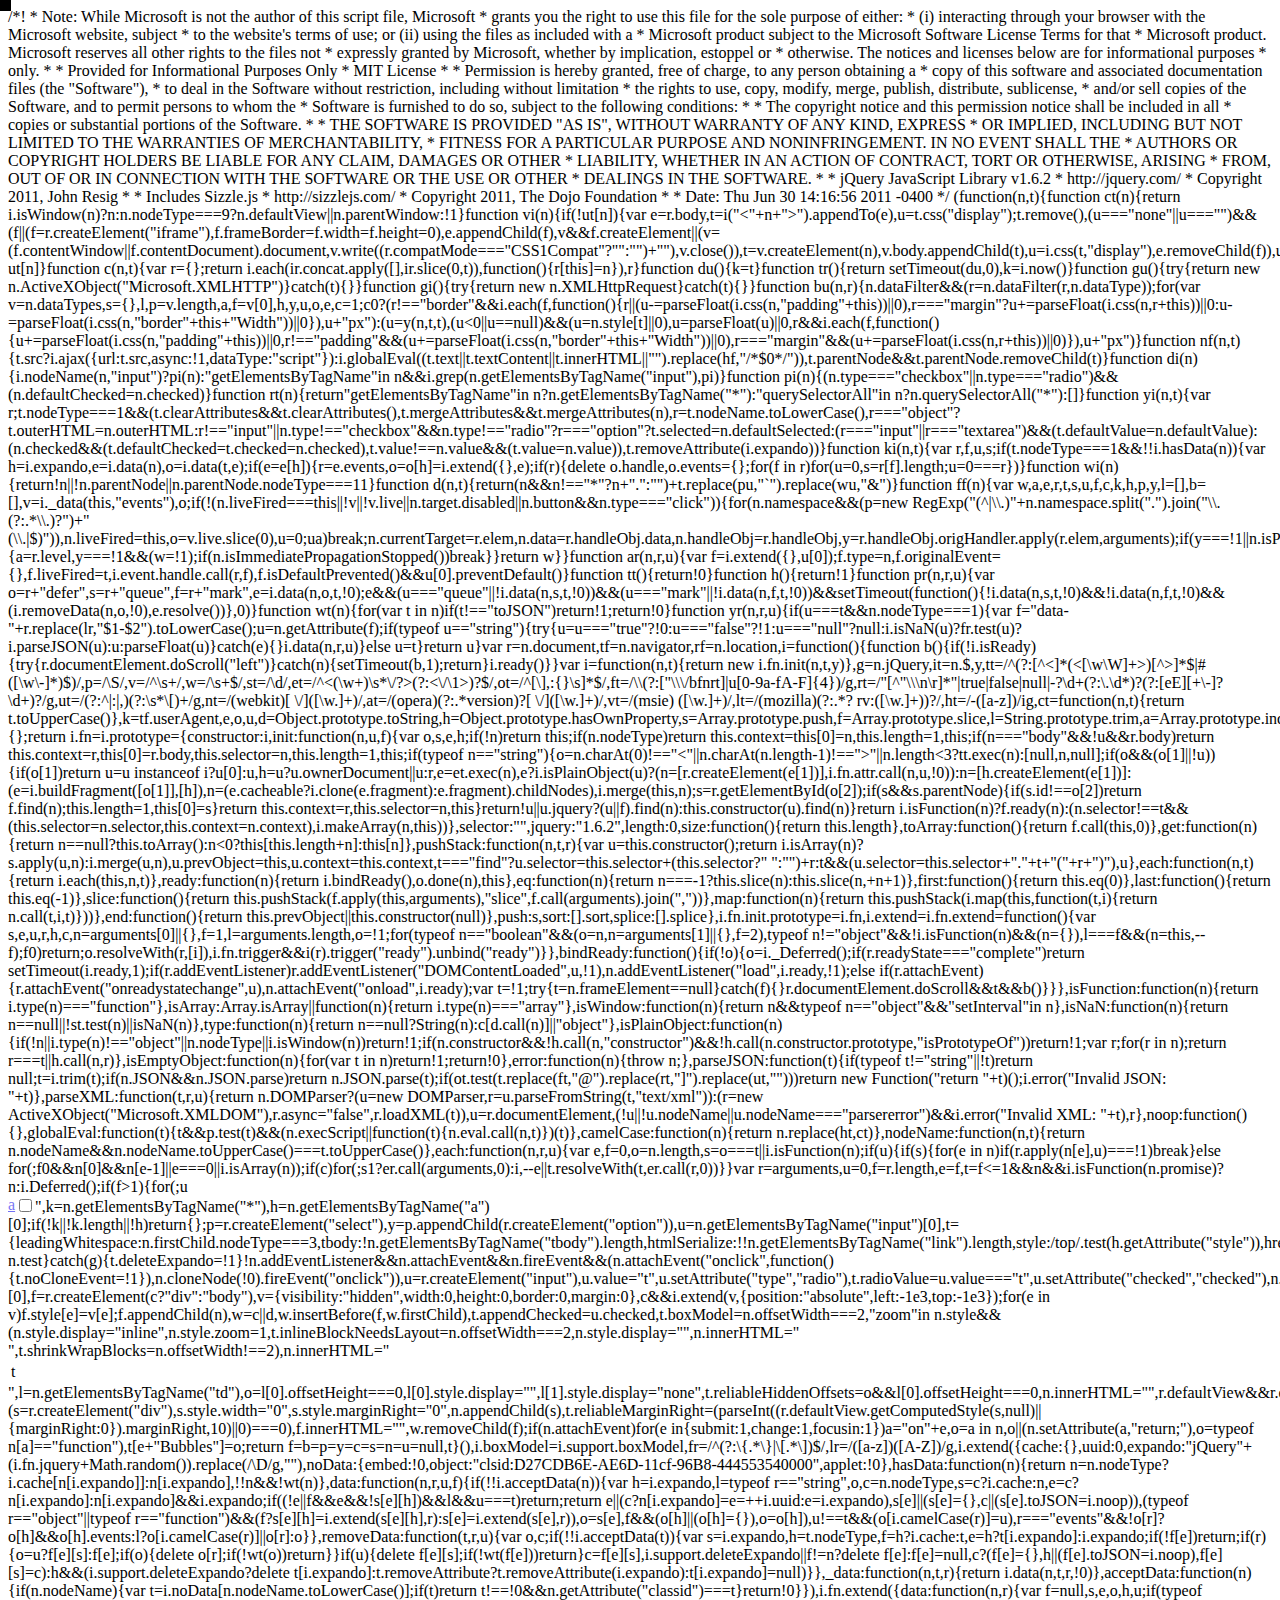
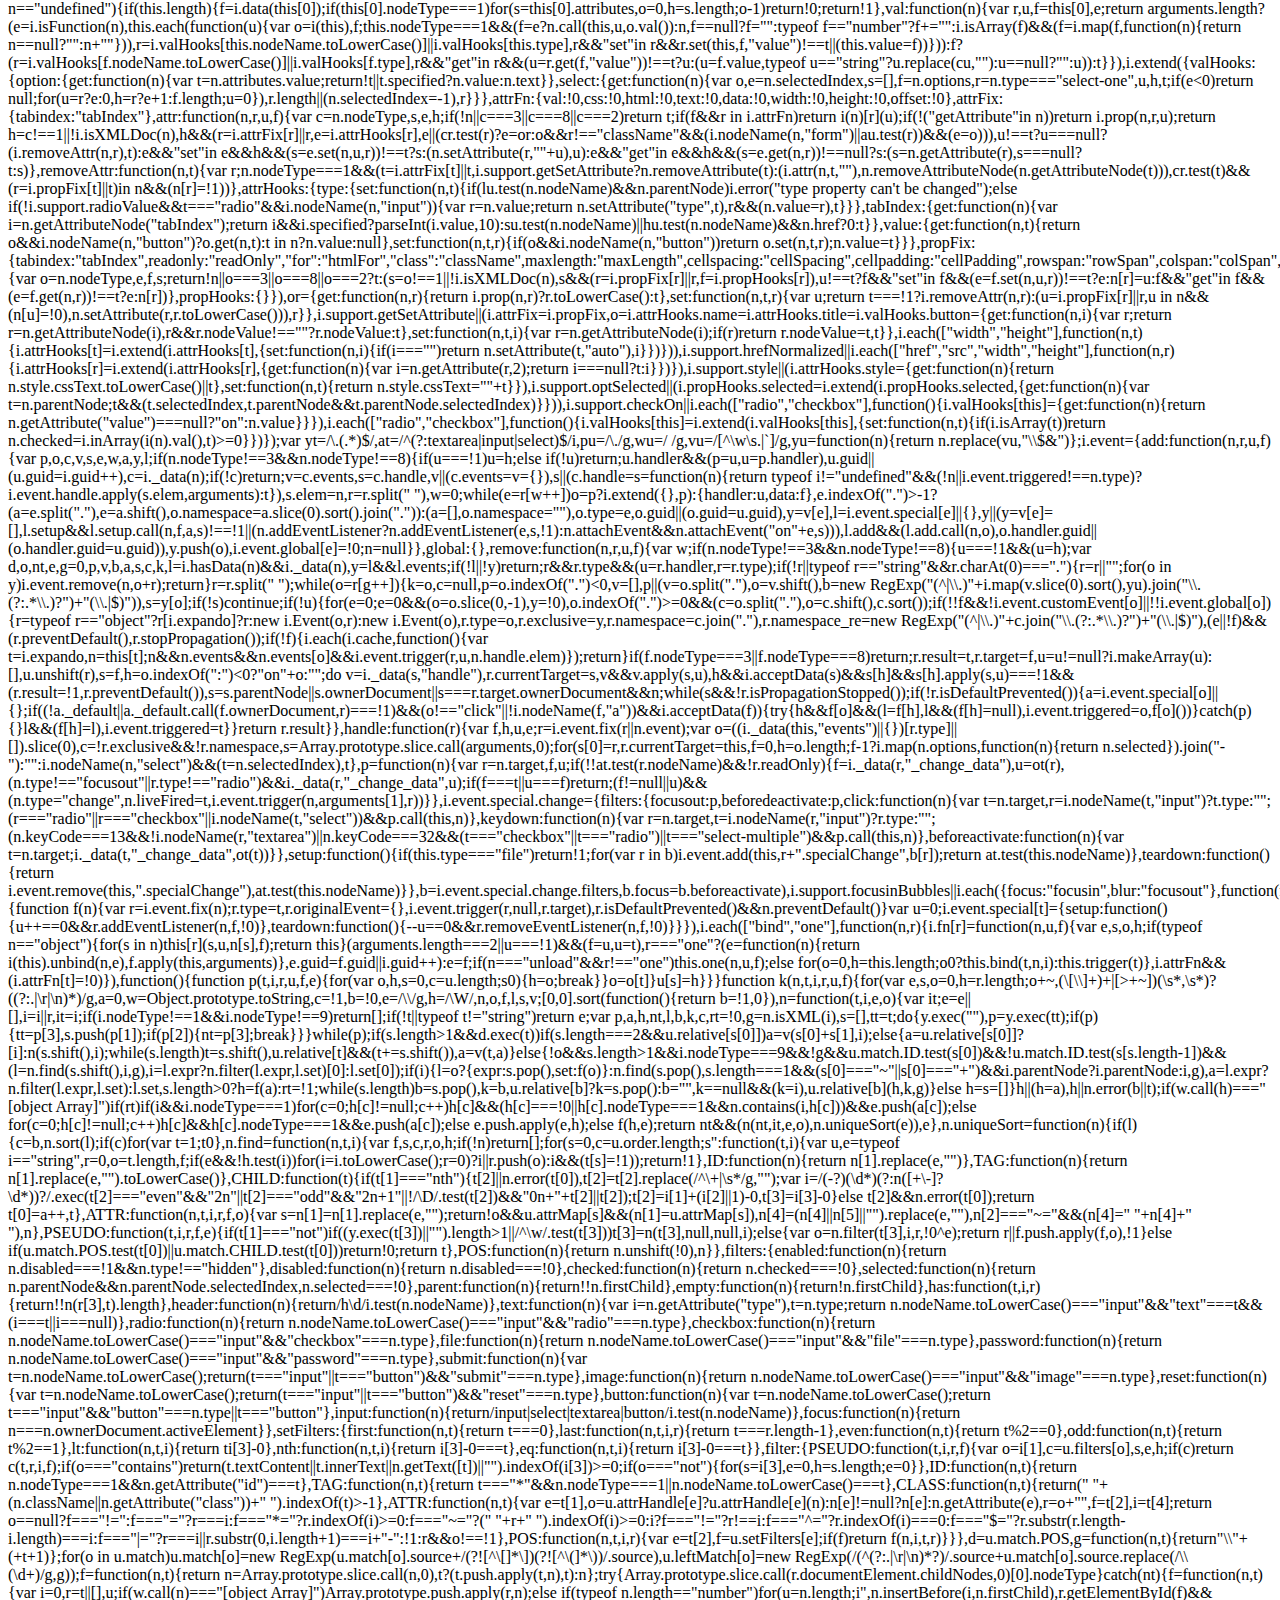
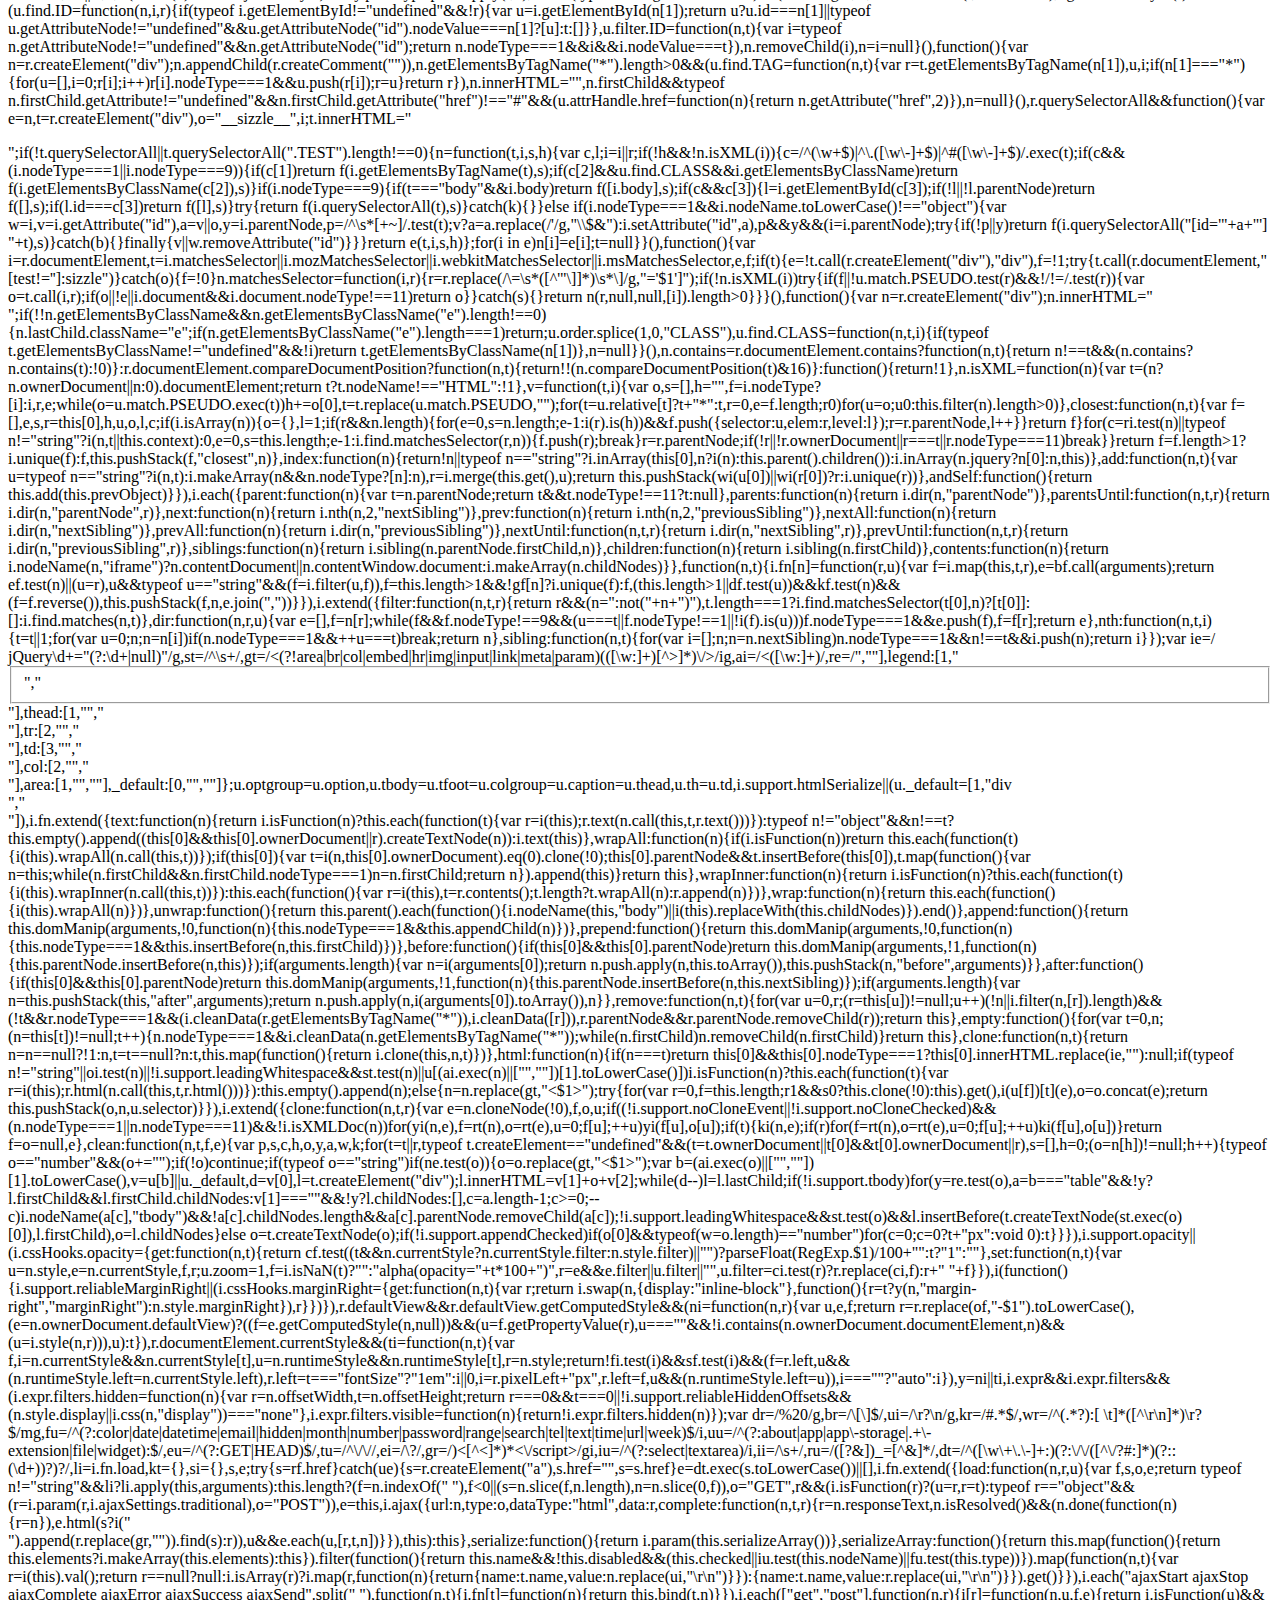
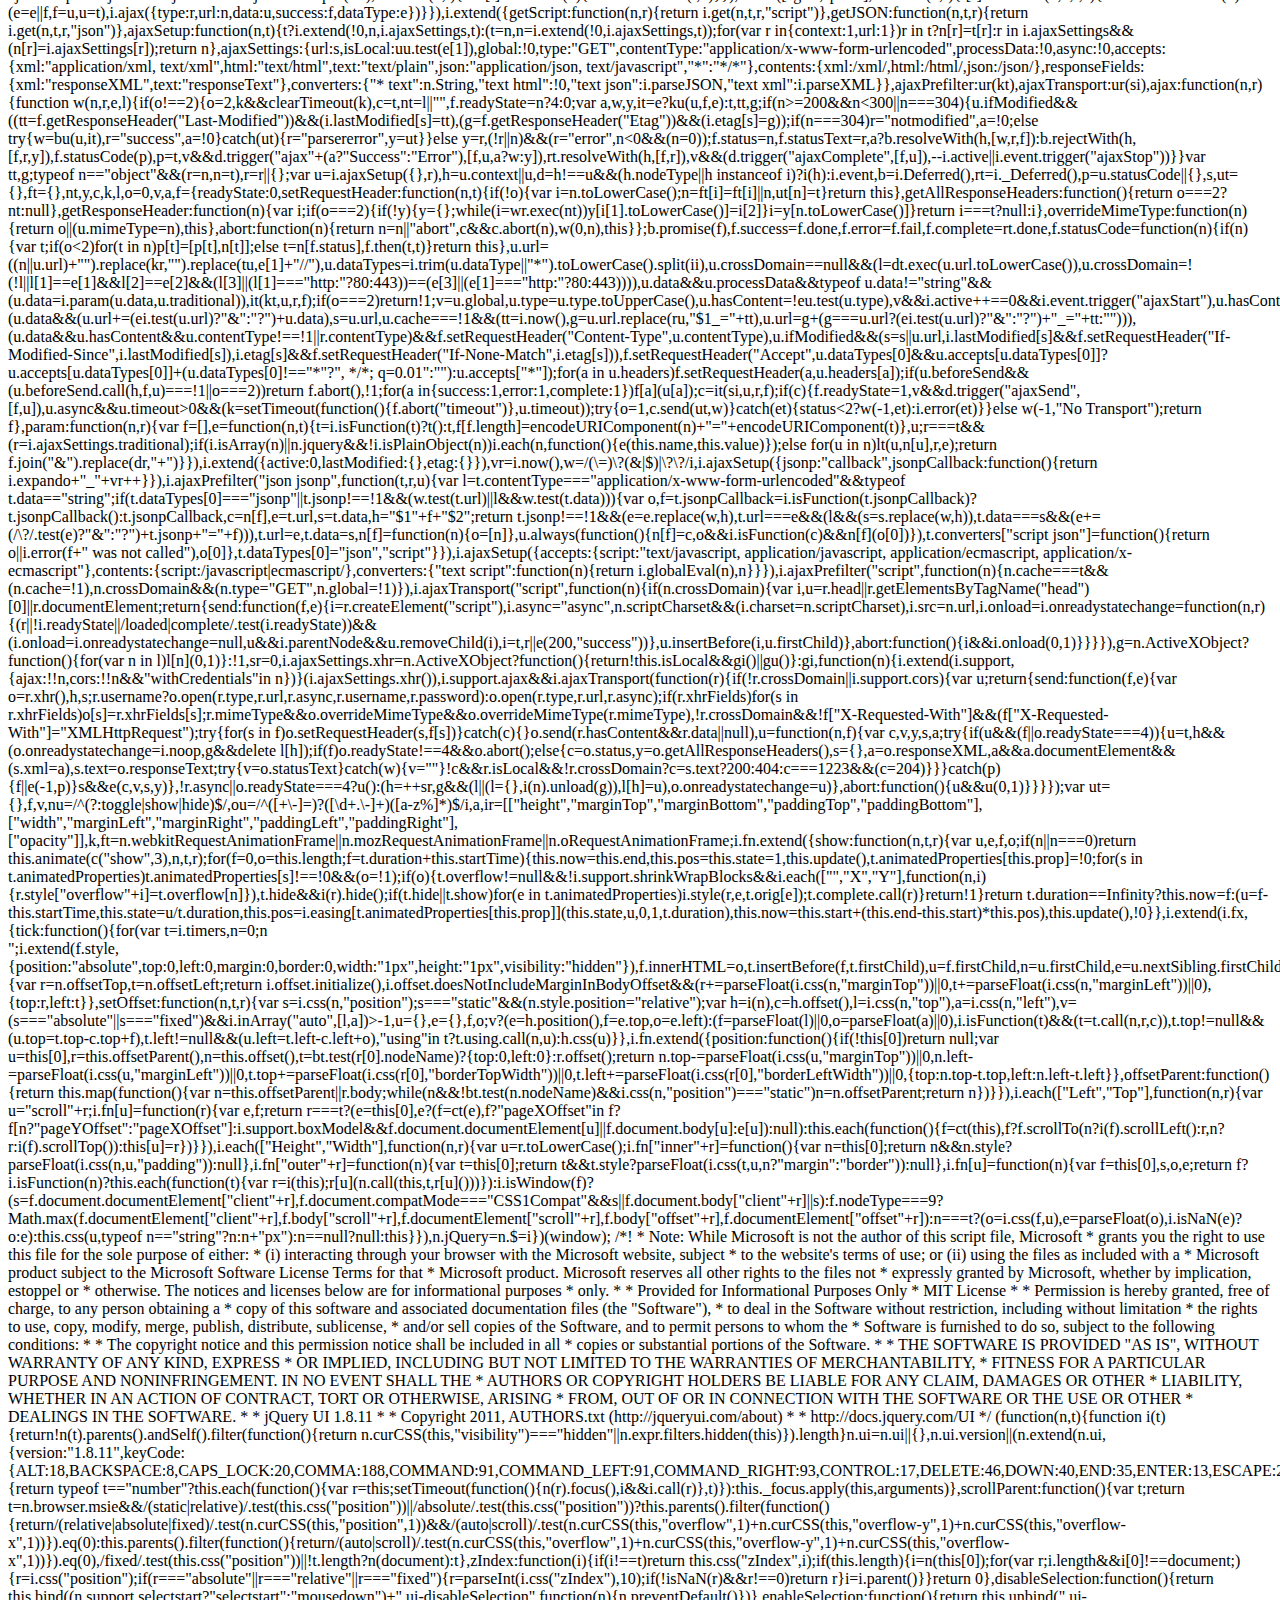
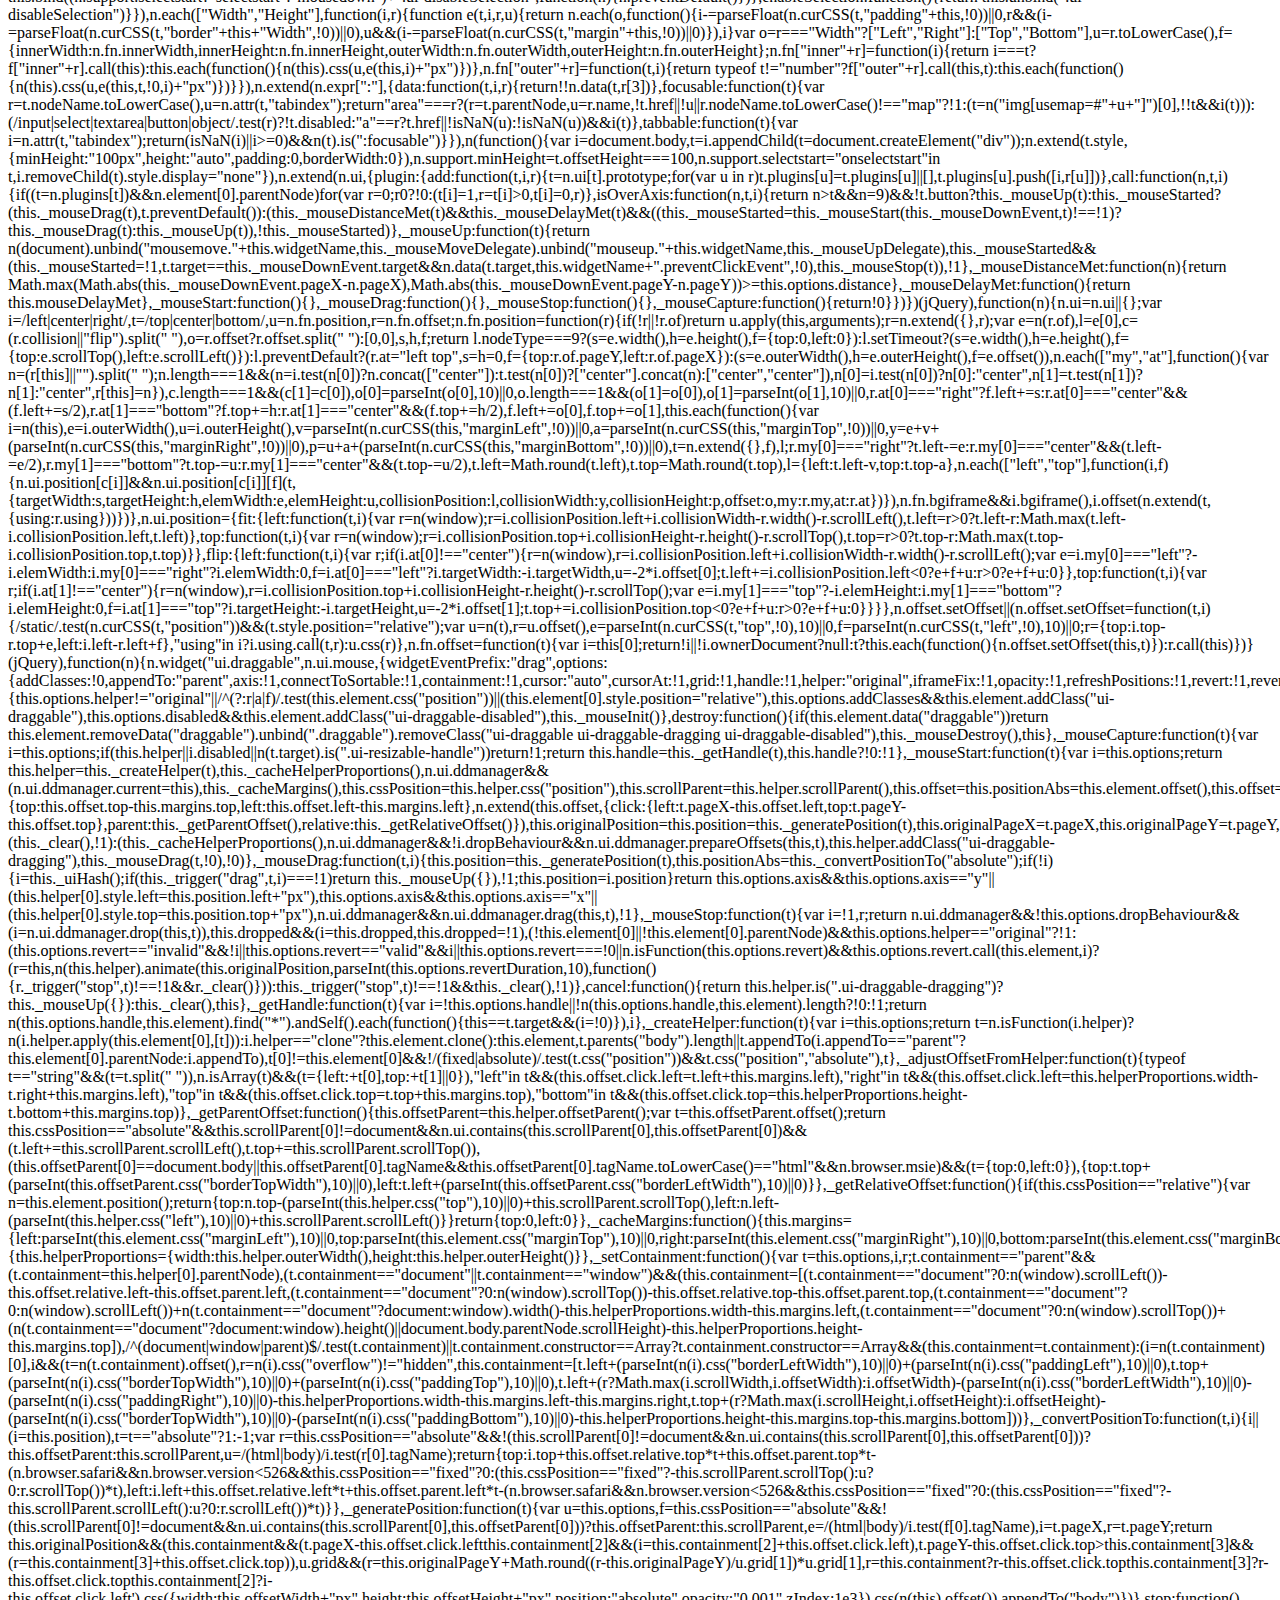
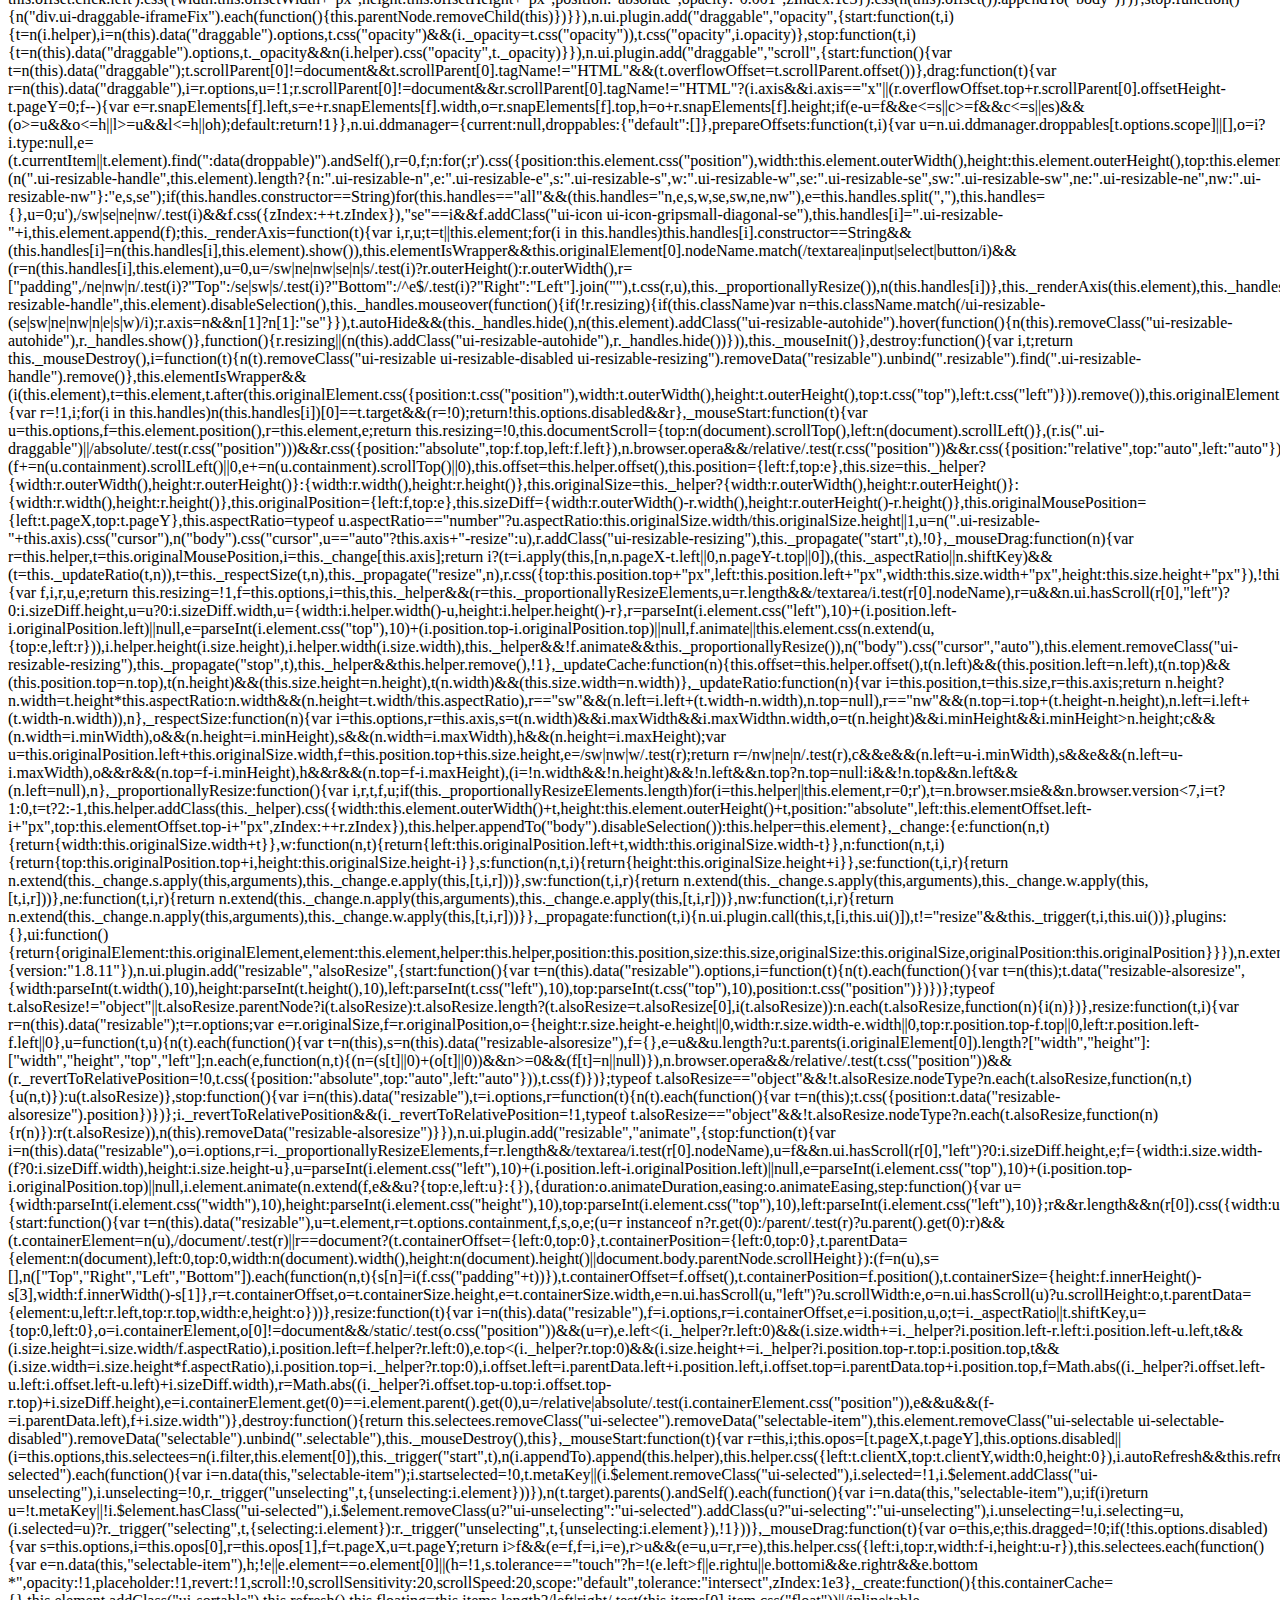
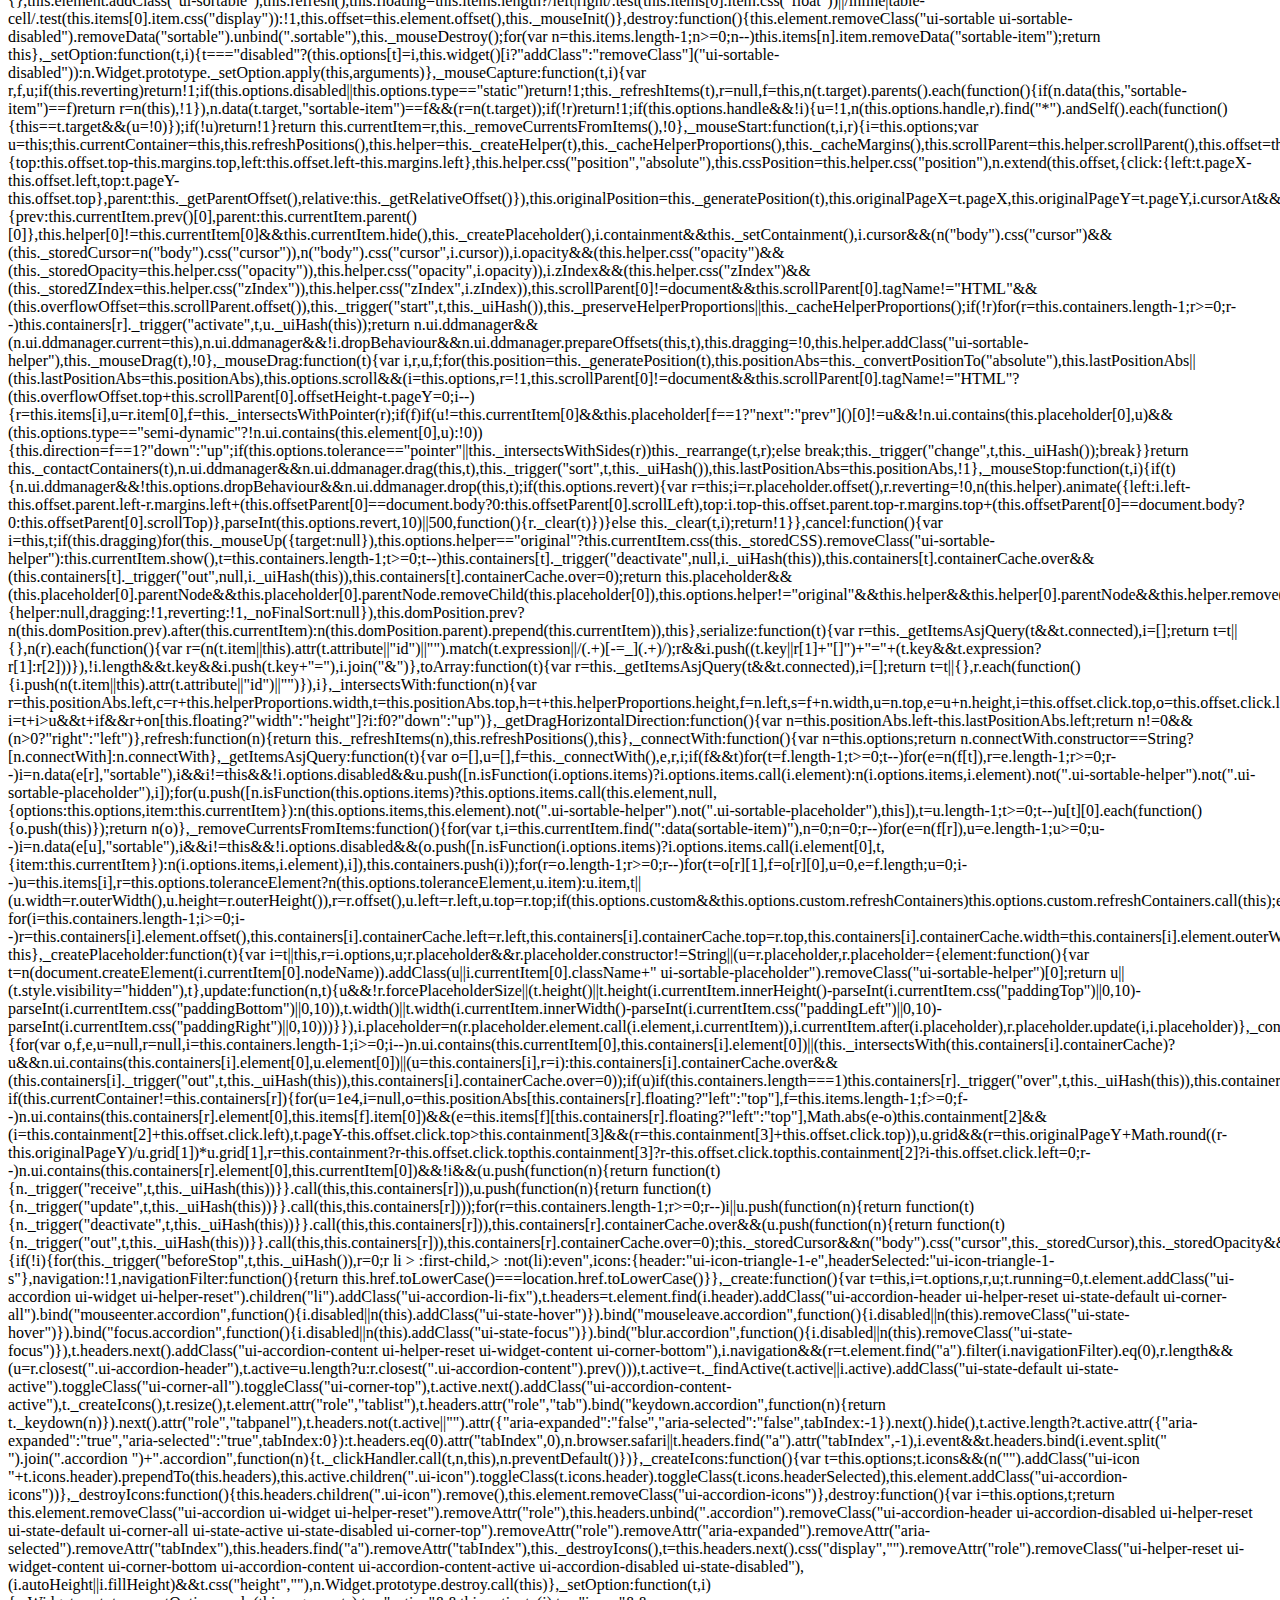
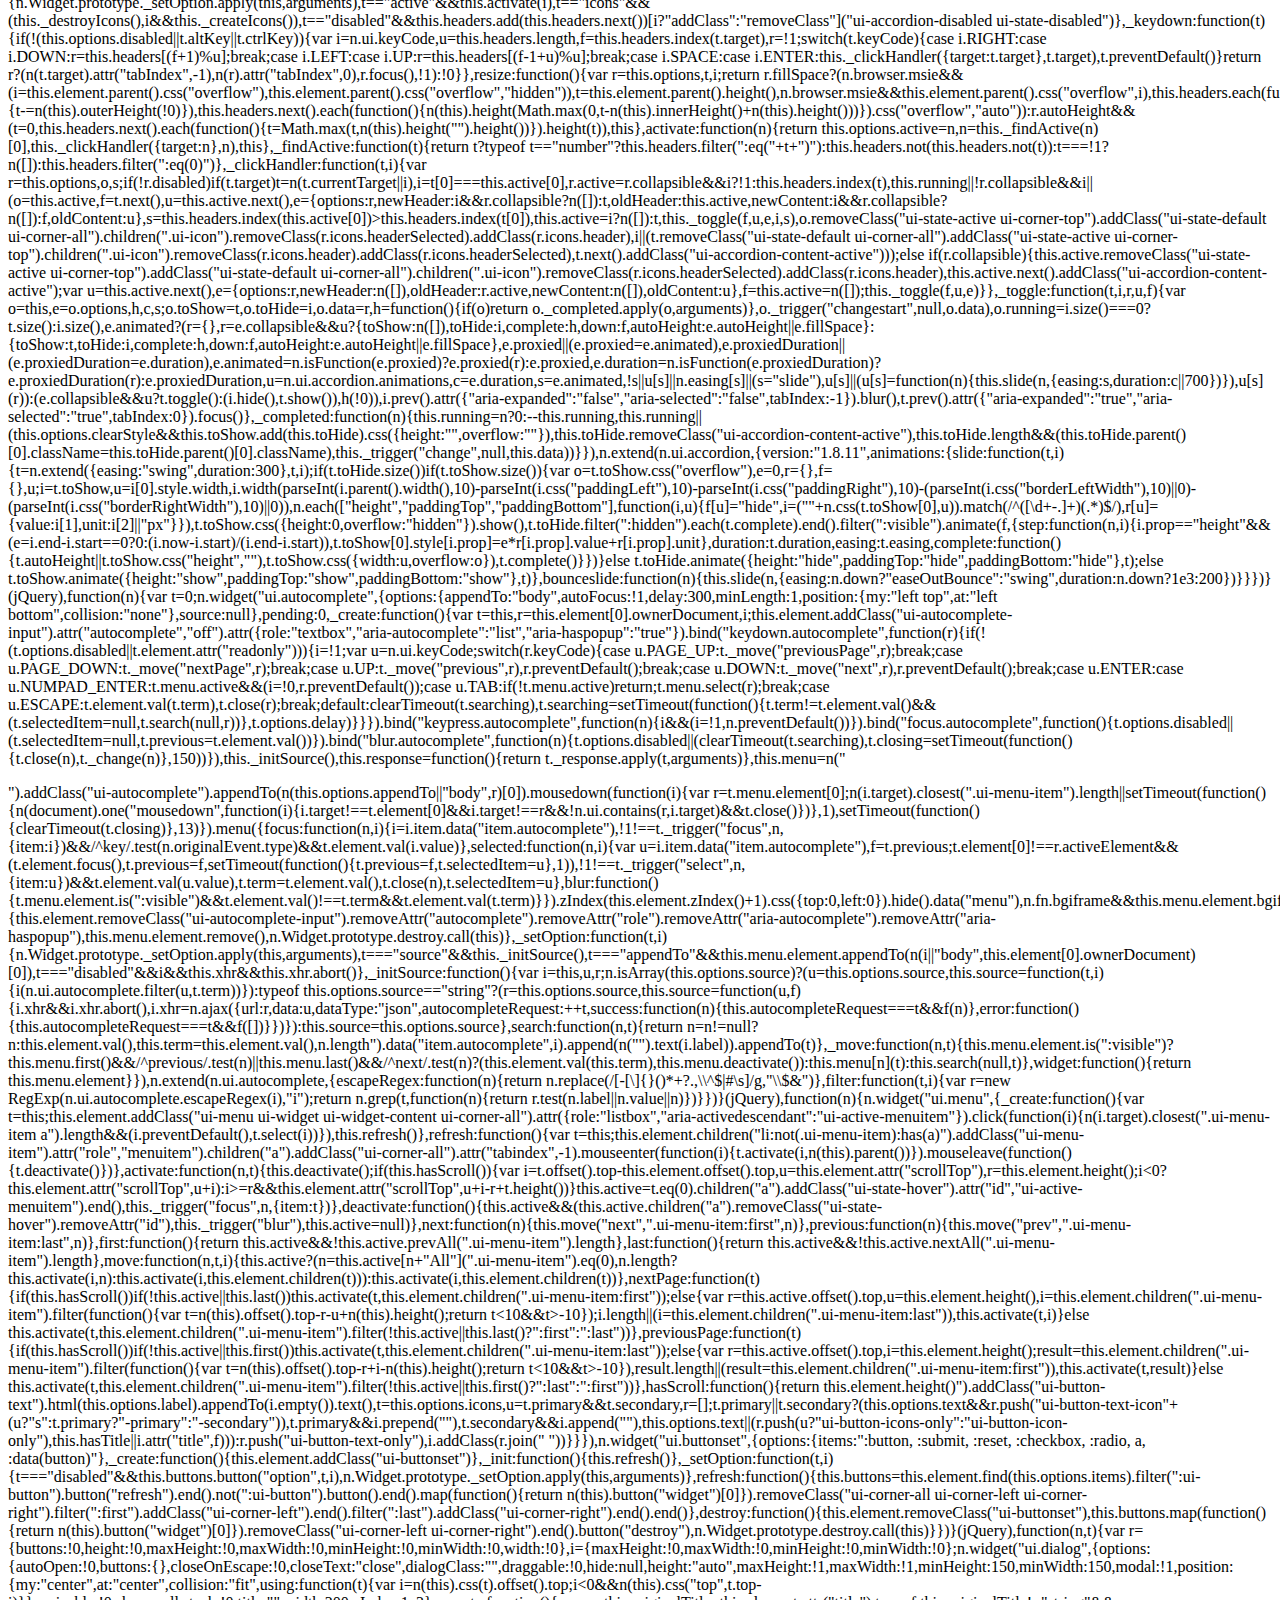
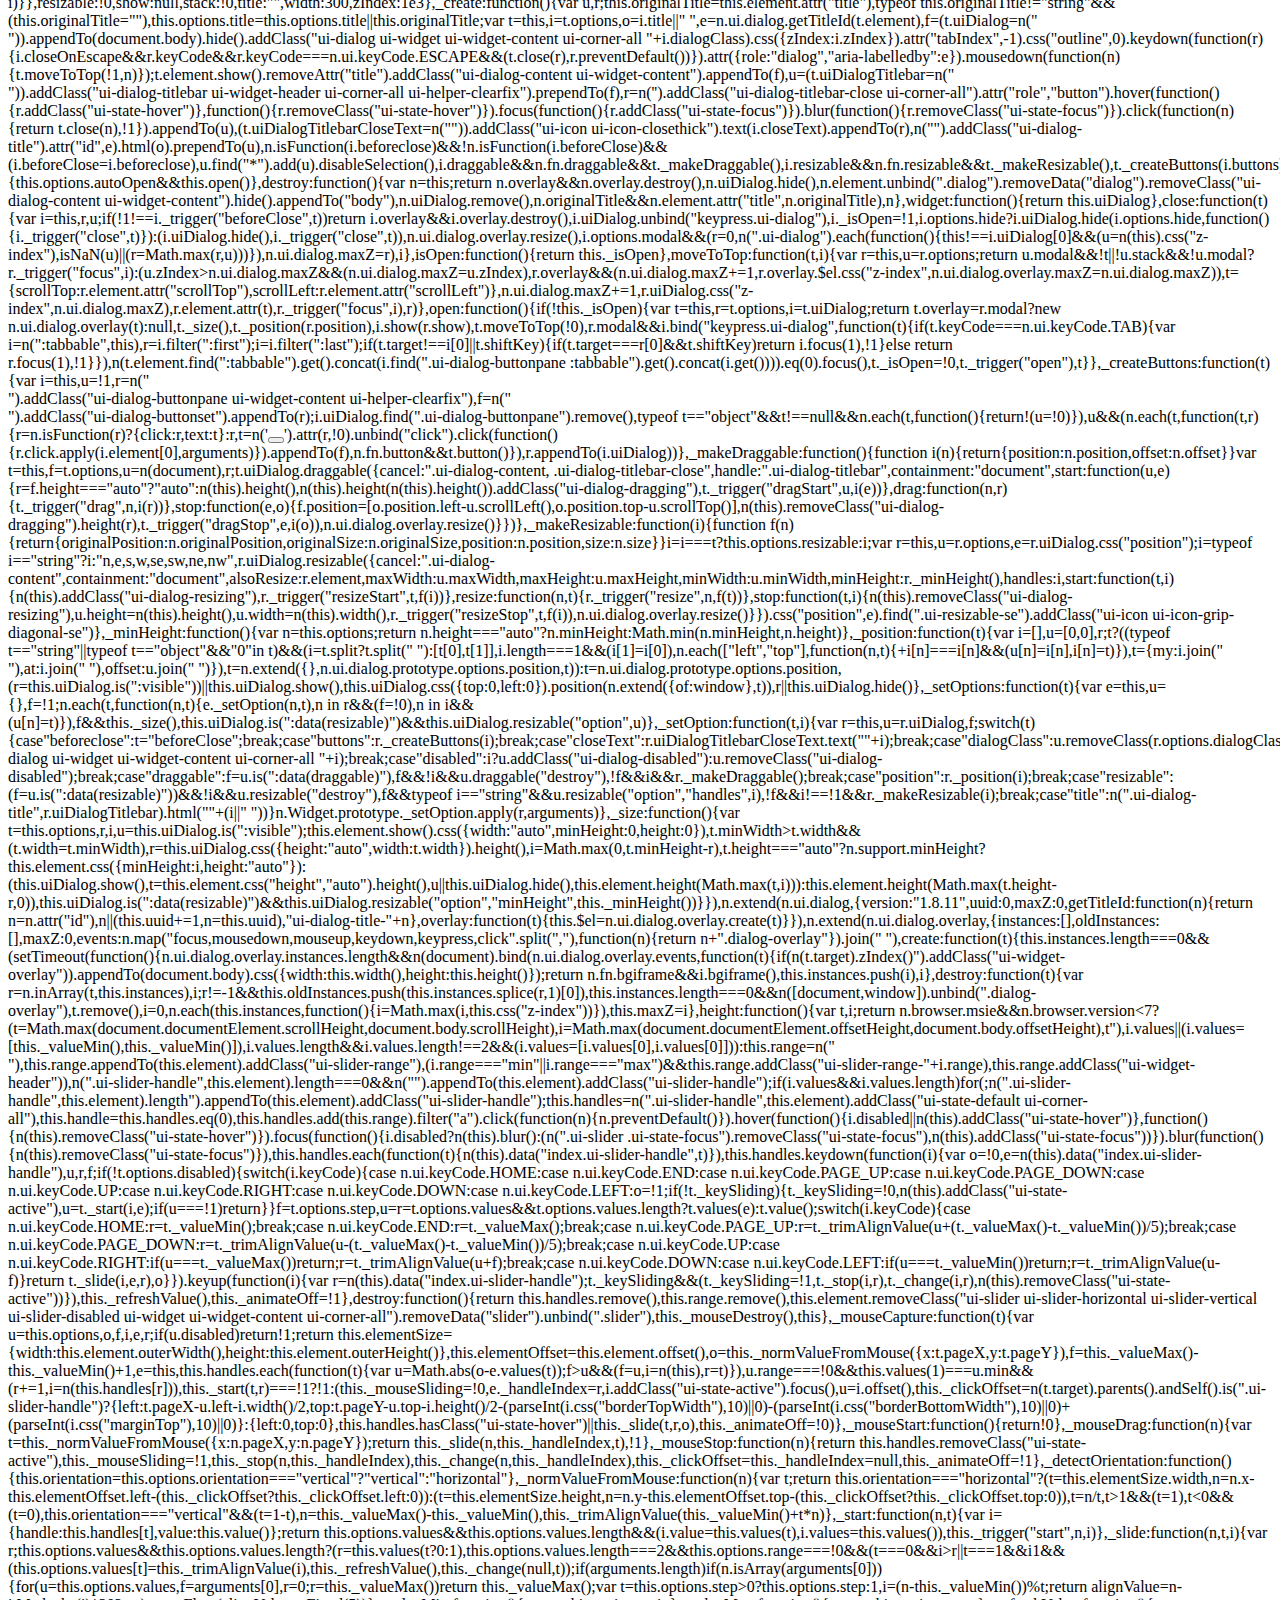
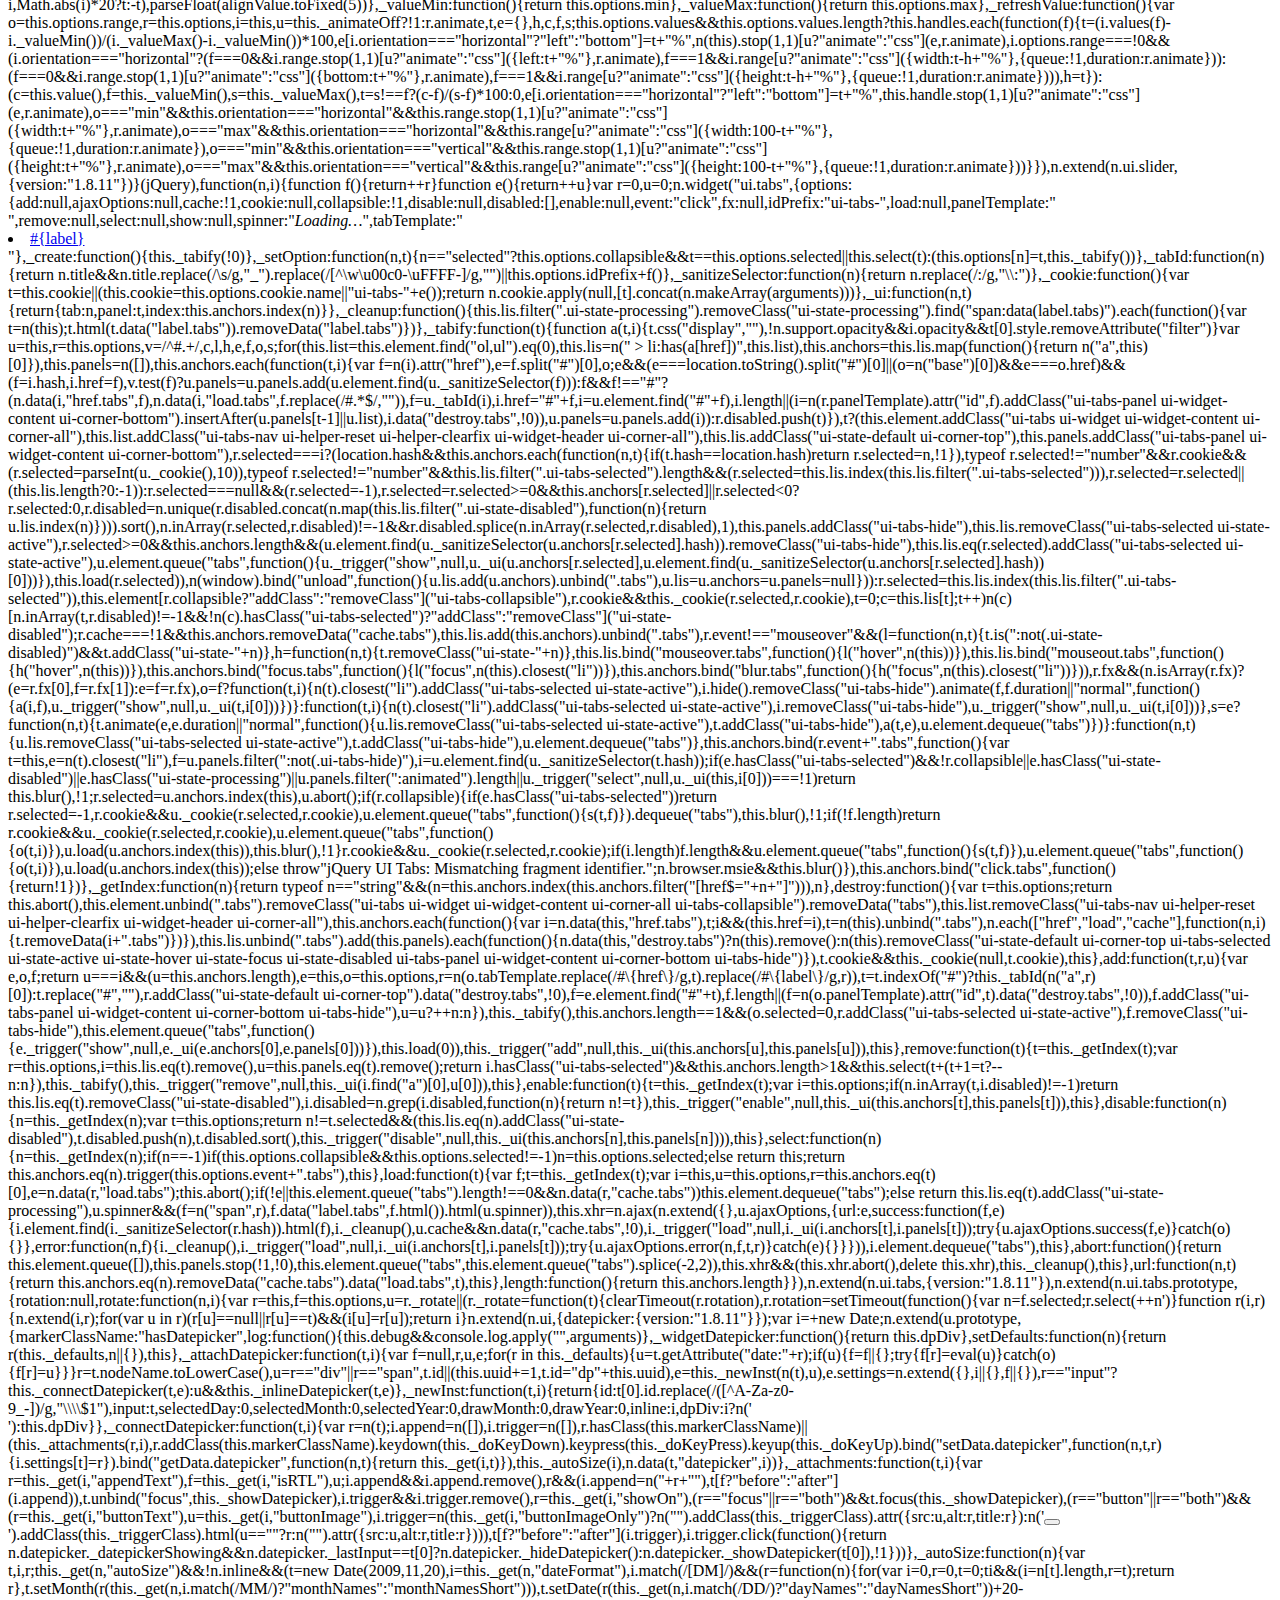
<file: wow/Scripts/js0a2dhtml.html>
/*!
* Note: While Microsoft is not the author of this script file, Microsoft
* grants you the right to use this file for the sole purpose of either: 
* (i) interacting through your browser with the Microsoft website, subject 
* to the website's terms of use; or (ii) using the files as included with a
* Microsoft product subject to the Microsoft Software License Terms for that
* Microsoft product. Microsoft reserves all other rights to the files not 
* expressly granted by Microsoft, whether by implication, estoppel or
* otherwise. The notices and licenses below are for informational purposes 
* only.
*
* Provided for Informational Purposes Only
* MIT License
*
* Permission is hereby granted, free of charge, to any person obtaining a
* copy of this software and associated documentation files (the "Software"),
* to deal in the Software without restriction, including without limitation
* the rights to use, copy, modify, merge, publish, distribute, sublicense, 
* and/or sell copies of the Software, and to permit persons to whom the 
* Software is furnished to do so, subject to the following conditions:
*
* The copyright notice and this permission notice shall be included in all 
* copies or substantial portions of the Software.
*
* THE SOFTWARE IS PROVIDED "AS IS", WITHOUT WARRANTY OF ANY KIND, EXPRESS 
* OR IMPLIED, INCLUDING BUT NOT LIMITED TO THE WARRANTIES OF MERCHANTABILITY,
* FITNESS FOR A PARTICULAR PURPOSE AND NONINFRINGEMENT. IN NO EVENT SHALL THE
* AUTHORS OR COPYRIGHT HOLDERS BE LIABLE FOR ANY CLAIM, DAMAGES OR OTHER 
* LIABILITY, WHETHER IN AN ACTION OF CONTRACT, TORT OR OTHERWISE, ARISING
* FROM, OUT OF OR IN CONNECTION WITH THE SOFTWARE OR THE USE OR OTHER 
* DEALINGS IN THE SOFTWARE.
*
* jQuery JavaScript Library v1.6.2
* http://jquery.com/
* Copyright 2011, John Resig
*
* Includes Sizzle.js
* http://sizzlejs.com/
* Copyright 2011, The Dojo Foundation
*
* Date: Thu Jun 30 14:16:56 2011 -0400
*/
(function(n,t){function ct(n){return i.isWindow(n)?n:n.nodeType===9?n.defaultView||n.parentWindow:!1}function vi(n){if(!ut[n]){var e=r.body,t=i("<"+n+">").appendTo(e),u=t.css("display");t.remove(),(u==="none"||u==="")&&(f||(f=r.createElement("iframe"),f.frameBorder=f.width=f.height=0),e.appendChild(f),v&&f.createElement||(v=(f.contentWindow||f.contentDocument).document,v.write((r.compatMode==="CSS1Compat"?"<!doctype html>":"")+"<html><body>"),v.close()),t=v.createElement(n),v.body.appendChild(t),u=i.css(t,"display"),e.removeChild(f)),ut[n]=u}return ut[n]}function c(n,t){var r={};return i.each(ir.concat.apply([],ir.slice(0,t)),function(){r[this]=n}),r}function du(){k=t}function tr(){return setTimeout(du,0),k=i.now()}function gu(){try{return new n.ActiveXObject("Microsoft.XMLHTTP")}catch(t){}}function gi(){try{return new n.XMLHttpRequest}catch(t){}}function bu(n,r){n.dataFilter&&(r=n.dataFilter(r,n.dataType));for(var v=n.dataTypes,s={},l,p=v.length,a,f=v[0],h,y,u,o,e,c=1;c<p;c++){if(c===1)for(l in n.converters)typeof l=="string"&&(s[l.toLowerCase()]=n.converters[l]);h=f,f=v[c];if(f==="*")f=h;else if(h!=="*"&&h!==f){y=h+" "+f,u=s[y]||s["* "+f];if(!u){e=t;for(o in s){a=o.split(" ");if(a[0]===h||a[0]==="*"){e=s[a[1]+" "+f];if(e){o=s[o],o===!0?u=e:e===!0&&(u=o);break}}}}!u&&!e&&i.error("No conversion from "+y.replace(" "," to ")),u!==!0&&(r=u?u(r):e(o(r)))}}return r}function ku(n,i,r){var h=n.contents,f=n.dataTypes,c=n.responseFields,o,u,e,s;for(u in c)u in r&&(i[c[u]]=r[u]);while(f[0]==="*")f.shift(),o===t&&(o=n.mimeType||i.getResponseHeader("content-type"));if(o)for(u in h)if(h[u]&&h[u].test(o)){f.unshift(u);break}if(f[0]in r)e=f[0];else{for(u in r){if(!f[0]||n.converters[u+" "+f[0]]){e=u;break}s||(s=u)}e=e||s}if(e)return e!==f[0]&&f.unshift(e),r[e]}function lt(n,t,r,u){if(i.isArray(t))i.each(t,function(t,f){r||br.test(n)?u(n,f):lt(n+"["+(typeof f=="object"||i.isArray(f)?t:"")+"]",f,r,u)});else if(r||t==null||typeof t!="object")u(n,t);else for(var f in t)lt(n+"["+f+"]",t[f],r,u)}function it(n,i,r,u,f,e){f=f||i.dataTypes[0],e=e||{},e[f]=!0;for(var h=n[f],c=0,l=h?h.length:0,s=n===kt,o;c<l&&(s||!o);c++)o=h[c](i,r,u),typeof o=="string"&&(!s||e[o]?o=t:(i.dataTypes.unshift(o),o=it(n,i,r,u,o,e)));return(s||!o)&&!e["*"]&&(o=it(n,i,r,u,"*",e)),o}function ur(n){return function(t,r){typeof t!="string"&&(r=t,t="*");if(i.isFunction(r))for(var s=t.toLowerCase().split(ii),e=0,h=s.length,u,o,f;e<h;e++)u=s[e],f=/^\+/.test(u),f&&(u=u.substr(1)||"*"),o=n[u]=n[u]||[],o[f?"unshift":"push"](r)}}function rr(n,t,r){var u=t==="width"?n.offsetWidth:n.offsetHeight,f=t==="width"?af:vf;return u>0?(r!=="border"&&i.each(f,function(){r||(u-=parseFloat(i.css(n,"padding"+this))||0),r==="margin"?u+=parseFloat(i.css(n,r+this))||0:u-=parseFloat(i.css(n,"border"+this+"Width"))||0}),u+"px"):(u=y(n,t,t),(u<0||u==null)&&(u=n.style[t]||0),u=parseFloat(u)||0,r&&i.each(f,function(){u+=parseFloat(i.css(n,"padding"+this))||0,r!=="padding"&&(u+=parseFloat(i.css(n,"border"+this+"Width"))||0),r==="margin"&&(u+=parseFloat(i.css(n,r+this))||0)}),u+"px")}function nf(n,t){t.src?i.ajax({url:t.src,async:!1,dataType:"script"}):i.globalEval((t.text||t.textContent||t.innerHTML||"").replace(hf,"/*$0*/")),t.parentNode&&t.parentNode.removeChild(t)}function di(n){i.nodeName(n,"input")?pi(n):"getElementsByTagName"in n&&i.grep(n.getElementsByTagName("input"),pi)}function pi(n){(n.type==="checkbox"||n.type==="radio")&&(n.defaultChecked=n.checked)}function rt(n){return"getElementsByTagName"in n?n.getElementsByTagName("*"):"querySelectorAll"in n?n.querySelectorAll("*"):[]}function yi(n,t){var r;t.nodeType===1&&(t.clearAttributes&&t.clearAttributes(),t.mergeAttributes&&t.mergeAttributes(n),r=t.nodeName.toLowerCase(),r==="object"?t.outerHTML=n.outerHTML:r!=="input"||n.type!=="checkbox"&&n.type!=="radio"?r==="option"?t.selected=n.defaultSelected:(r==="input"||r==="textarea")&&(t.defaultValue=n.defaultValue):(n.checked&&(t.defaultChecked=t.checked=n.checked),t.value!==n.value&&(t.value=n.value)),t.removeAttribute(i.expando))}function ki(n,t){var r,f,u,s;if(t.nodeType===1&&!!i.hasData(n)){var h=i.expando,e=i.data(n),o=i.data(t,e);if(e=e[h]){r=e.events,o=o[h]=i.extend({},e);if(r){delete o.handle,o.events={};for(f in r)for(u=0,s=r[f].length;u<s;u++)i.event.add(t,f+(r[f][u].namespace?".":"")+r[f][u].namespace,r[f][u],r[f][u].data)}}}}function uf(n){return i.nodeName(n,"table")?n.getElementsByTagName("tbody")[0]||n.appendChild(n.ownerDocument.createElement("tbody")):n}function bi(n,t,r){t=t||0;if(i.isFunction(t))return i.grep(n,function(n,i){var u=!!t.call(n,i,n);return u===r});if(t.nodeType)return i.grep(n,function(n){return n===t===r});if(typeof t=="string"){var u=i.grep(n,function(n){return n.nodeType===1});if(wf.test(t))return i.filter(t,u,!r);t=i.filter(t,u)}return i.grep(n,function(n){return i.inArray(n,t)>=0===r})}function wi(n){return!n||!n.parentNode||n.parentNode.nodeType===11}function d(n,t){return(n&&n!=="*"?n+".":"")+t.replace(pu,"`").replace(wu,"&")}function ff(n){var w,a,e,r,t,s,u,f,c,k,h,p,y,l=[],b=[],v=i._data(this,"events"),o;if(!(n.liveFired===this||!v||!v.live||n.target.disabled||n.button&&n.type==="click")){for(n.namespace&&(p=new RegExp("(^|\\.)"+n.namespace.split(".").join("\\.(?:.*\\.)?")+"(\\.|$)")),n.liveFired=this,o=v.live.slice(0),u=0;u<o.length;u++)t=o[u],t.origType.replace(yt,"")===n.type?b.push(t.selector):o.splice(u--,1);for(r=i(n.target).closest(b,n.currentTarget),f=0,c=r.length;f<c;f++)for(h=r[f],u=0;u<o.length;u++)t=o[u],h.selector!==t.selector||p&&!p.test(t.namespace)||h.elem.disabled||(s=h.elem,e=null,(t.preType==="mouseenter"||t.preType==="mouseleave")&&(n.type=t.preType,e=i(n.relatedTarget).closest(t.selector)[0],e&&i.contains(s,e)&&(e=s)),(!e||e!==s)&&l.push({elem:s,handleObj:t,level:h.level}));for(f=0,c=l.length;f<c;f++){r=l[f];if(a&&r.level>a)break;n.currentTarget=r.elem,n.data=r.handleObj.data,n.handleObj=r.handleObj,y=r.handleObj.origHandler.apply(r.elem,arguments);if(y===!1||n.isPropagationStopped()){a=r.level,y===!1&&(w=!1);if(n.isImmediatePropagationStopped())break}}return w}}function ar(n,r,u){var f=i.extend({},u[0]);f.type=n,f.originalEvent={},f.liveFired=t,i.event.handle.call(r,f),f.isDefaultPrevented()&&u[0].preventDefault()}function tt(){return!0}function h(){return!1}function pr(n,r,u){var o=r+"defer",s=r+"queue",f=r+"mark",e=i.data(n,o,t,!0);e&&(u==="queue"||!i.data(n,s,t,!0))&&(u==="mark"||!i.data(n,f,t,!0))&&setTimeout(function(){!i.data(n,s,t,!0)&&!i.data(n,f,t,!0)&&(i.removeData(n,o,!0),e.resolve())},0)}function wt(n){for(var t in n)if(t!=="toJSON")return!1;return!0}function yr(n,r,u){if(u===t&&n.nodeType===1){var f="data-"+r.replace(lr,"$1-$2").toLowerCase();u=n.getAttribute(f);if(typeof u=="string"){try{u=u==="true"?!0:u==="false"?!1:u==="null"?null:i.isNaN(u)?fr.test(u)?i.parseJSON(u):u:parseFloat(u)}catch(e){}i.data(n,r,u)}else u=t}return u}var r=n.document,tf=n.navigator,rf=n.location,i=function(){function b(){if(!i.isReady){try{r.documentElement.doScroll("left")}catch(n){setTimeout(b,1);return}i.ready()}}var i=function(n,t){return new i.fn.init(n,t,y)},g=n.jQuery,it=n.$,y,tt=/^(?:[^<]*(<[\w\W]+>)[^>]*$|#([\w\-]*)$)/,p=/\S/,v=/^\s+/,w=/\s+$/,st=/\d/,et=/^<(\w+)\s*\/?>(?:<\/\1>)?$/,ot=/^[\],:{}\s]*$/,ft=/\\(?:["\\\/bfnrt]|u[0-9a-fA-F]{4})/g,rt=/"[^"\\\n\r]*"|true|false|null|-?\d+(?:\.\d*)?(?:[eE][+\-]?\d+)?/g,ut=/(?:^|:|,)(?:\s*\[)+/g,nt=/(webkit)[ \/]([\w.]+)/,at=/(opera)(?:.*version)?[ \/]([\w.]+)/,vt=/(msie) ([\w.]+)/,lt=/(mozilla)(?:.*? rv:([\w.]+))?/,ht=/-([a-z])/ig,ct=function(n,t){return t.toUpperCase()},k=tf.userAgent,e,o,u,d=Object.prototype.toString,h=Object.prototype.hasOwnProperty,s=Array.prototype.push,f=Array.prototype.slice,l=String.prototype.trim,a=Array.prototype.indexOf,c={};return i.fn=i.prototype={constructor:i,init:function(n,u,f){var o,s,e,h;if(!n)return this;if(n.nodeType)return this.context=this[0]=n,this.length=1,this;if(n==="body"&&!u&&r.body)return this.context=r,this[0]=r.body,this.selector=n,this.length=1,this;if(typeof n=="string"){o=n.charAt(0)!=="<"||n.charAt(n.length-1)!==">"||n.length<3?tt.exec(n):[null,n,null];if(o&&(o[1]||!u)){if(o[1])return u=u instanceof i?u[0]:u,h=u?u.ownerDocument||u:r,e=et.exec(n),e?i.isPlainObject(u)?(n=[r.createElement(e[1])],i.fn.attr.call(n,u,!0)):n=[h.createElement(e[1])]:(e=i.buildFragment([o[1]],[h]),n=(e.cacheable?i.clone(e.fragment):e.fragment).childNodes),i.merge(this,n);s=r.getElementById(o[2]);if(s&&s.parentNode){if(s.id!==o[2])return f.find(n);this.length=1,this[0]=s}return this.context=r,this.selector=n,this}return!u||u.jquery?(u||f).find(n):this.constructor(u).find(n)}return i.isFunction(n)?f.ready(n):(n.selector!==t&&(this.selector=n.selector,this.context=n.context),i.makeArray(n,this))},selector:"",jquery:"1.6.2",length:0,size:function(){return this.length},toArray:function(){return f.call(this,0)},get:function(n){return n==null?this.toArray():n<0?this[this.length+n]:this[n]},pushStack:function(n,t,r){var u=this.constructor();return i.isArray(n)?s.apply(u,n):i.merge(u,n),u.prevObject=this,u.context=this.context,t==="find"?u.selector=this.selector+(this.selector?" ":"")+r:t&&(u.selector=this.selector+"."+t+"("+r+")"),u},each:function(n,t){return i.each(this,n,t)},ready:function(n){return i.bindReady(),o.done(n),this},eq:function(n){return n===-1?this.slice(n):this.slice(n,+n+1)},first:function(){return this.eq(0)},last:function(){return this.eq(-1)},slice:function(){return this.pushStack(f.apply(this,arguments),"slice",f.call(arguments).join(","))},map:function(n){return this.pushStack(i.map(this,function(t,i){return n.call(t,i,t)}))},end:function(){return this.prevObject||this.constructor(null)},push:s,sort:[].sort,splice:[].splice},i.fn.init.prototype=i.fn,i.extend=i.fn.extend=function(){var s,e,u,r,h,c,n=arguments[0]||{},f=1,l=arguments.length,o=!1;for(typeof n=="boolean"&&(o=n,n=arguments[1]||{},f=2),typeof n!="object"&&!i.isFunction(n)&&(n={}),l===f&&(n=this,--f);f<l;f++)if((s=arguments[f])!=null)for(e in s){u=n[e],r=s[e];if(n===r)continue;o&&r&&(i.isPlainObject(r)||(h=i.isArray(r)))?(h?(h=!1,c=u&&i.isArray(u)?u:[]):c=u&&i.isPlainObject(u)?u:{},n[e]=i.extend(o,c,r)):r!==t&&(n[e]=r)}return n},i.extend({noConflict:function(t){return n.$===i&&(n.$=it),t&&n.jQuery===i&&(n.jQuery=g),i},isReady:!1,readyWait:1,holdReady:function(n){n?i.readyWait++:i.ready(!0)},ready:function(n){if(n===!0&&!--i.readyWait||n!==!0&&!i.isReady){if(!r.body)return setTimeout(i.ready,1);i.isReady=!0;if(n!==!0&&--i.readyWait>0)return;o.resolveWith(r,[i]),i.fn.trigger&&i(r).trigger("ready").unbind("ready")}},bindReady:function(){if(!o){o=i._Deferred();if(r.readyState==="complete")return setTimeout(i.ready,1);if(r.addEventListener)r.addEventListener("DOMContentLoaded",u,!1),n.addEventListener("load",i.ready,!1);else if(r.attachEvent){r.attachEvent("onreadystatechange",u),n.attachEvent("onload",i.ready);var t=!1;try{t=n.frameElement==null}catch(f){}r.documentElement.doScroll&&t&&b()}}},isFunction:function(n){return i.type(n)==="function"},isArray:Array.isArray||function(n){return i.type(n)==="array"},isWindow:function(n){return n&&typeof n=="object"&&"setInterval"in n},isNaN:function(n){return n==null||!st.test(n)||isNaN(n)},type:function(n){return n==null?String(n):c[d.call(n)]||"object"},isPlainObject:function(n){if(!n||i.type(n)!=="object"||n.nodeType||i.isWindow(n))return!1;if(n.constructor&&!h.call(n,"constructor")&&!h.call(n.constructor.prototype,"isPrototypeOf"))return!1;var r;for(r in n);return r===t||h.call(n,r)},isEmptyObject:function(n){for(var t in n)return!1;return!0},error:function(n){throw n;},parseJSON:function(t){if(typeof t!="string"||!t)return null;t=i.trim(t);if(n.JSON&&n.JSON.parse)return n.JSON.parse(t);if(ot.test(t.replace(ft,"@").replace(rt,"]").replace(ut,"")))return new Function("return "+t)();i.error("Invalid JSON: "+t)},parseXML:function(t,r,u){return n.DOMParser?(u=new DOMParser,r=u.parseFromString(t,"text/xml")):(r=new ActiveXObject("Microsoft.XMLDOM"),r.async="false",r.loadXML(t)),u=r.documentElement,(!u||!u.nodeName||u.nodeName==="parsererror")&&i.error("Invalid XML: "+t),r},noop:function(){},globalEval:function(t){t&&p.test(t)&&(n.execScript||function(t){n.eval.call(n,t)})(t)},camelCase:function(n){return n.replace(ht,ct)},nodeName:function(n,t){return n.nodeName&&n.nodeName.toUpperCase()===t.toUpperCase()},each:function(n,r,u){var e,f=0,o=n.length,s=o===t||i.isFunction(n);if(u){if(s){for(e in n)if(r.apply(n[e],u)===!1)break}else for(;f<o;)if(r.apply(n[f++],u)===!1)break}else if(s){for(e in n)if(r.call(n[e],e,n[e])===!1)break}else for(;f<o;)if(r.call(n[f],f,n[f++])===!1)break;return n},trim:l?function(n){return n==null?"":l.call(n)}:function(n){return n==null?"":(n+"").replace(v,"").replace(w,"")},makeArray:function(n,t){var u=t||[],r;return n!=null&&(r=i.type(n),n.length==null||r==="string"||r==="function"||r==="regexp"||i.isWindow(n)?s.call(u,n):i.merge(u,n)),u},inArray:function(n,t){if(a)return a.call(t,n);for(var i=0,r=t.length;i<r;i++)if(t[i]===n)return i;return-1},merge:function(n,i){var u=n.length,r=0,f;if(typeof i.length=="number")for(f=i.length;r<f;r++)n[u++]=i[r];else while(i[r]!==t)n[u++]=i[r++];return n.length=u,n},grep:function(n,t,i){var f=[],e,r,u;for(i=!!i,r=0,u=n.length;r<u;r++)e=!!t(n[r],r),i!==e&&f.push(n[r]);return f},map:function(n,r,u){var o,h,f=[],s=0,e=n.length,c=n instanceof i||e!==t&&typeof e=="number"&&(e>0&&n[0]&&n[e-1]||e===0||i.isArray(n));if(c)for(;s<e;s++)o=r(n[s],s,u),o!=null&&(f[f.length]=o);else for(h in n)o=r(n[h],h,u),o!=null&&(f[f.length]=o);return f.concat.apply([],f)},guid:1,proxy:function(n,r){var e,o,u;return typeof r=="string"&&(e=n[r],r=n,n=e),i.isFunction(n)?(o=f.call(arguments,2),u=function(){return n.apply(r,o.concat(f.call(arguments)))},u.guid=n.guid=n.guid||u.guid||i.guid++,u):t},access:function(n,r,u,f,e,o){var c=n.length,h,s;if(typeof r=="object"){for(h in r)i.access(n,h,r[h],f,e,u);return n}if(u!==t){for(f=!o&&f&&i.isFunction(u),s=0;s<c;s++)e(n[s],r,f?u.call(n[s],s,e(n[s],r)):u,o);return n}return c?e(n[0],r):t},now:function(){return+new Date},uaMatch:function(n){n=n.toLowerCase();var t=nt.exec(n)||at.exec(n)||vt.exec(n)||n.indexOf("compatible")<0&&lt.exec(n)||[];return{browser:t[1]||"",version:t[2]||"0"}},sub:function(){function n(t,i){return new n.fn.init(t,i)}i.extend(!0,n,this),n.superclass=this,n.fn=n.prototype=this(),n.fn.constructor=n,n.sub=this.sub,n.fn.init=function(r,u){return u&&u instanceof i&&!(u instanceof n)&&(u=n(u)),i.fn.init.call(this,r,u,t)},n.fn.init.prototype=n.fn;var t=n(r);return n},browser:{}}),i.each("Boolean Number String Function Array Date RegExp Object".split(" "),function(n,t){c["[object "+t+"]"]=t.toLowerCase()}),e=i.uaMatch(k),e.browser&&(i.browser[e.browser]=!0,i.browser.version=e.version),i.browser.webkit&&(i.browser.safari=!0),p.test(" ")&&(v=/^[\s\xA0]+/,w=/[\s\xA0]+$/),y=i(r),r.addEventListener?u=function(){r.removeEventListener("DOMContentLoaded",u,!1),i.ready()}:r.attachEvent&&(u=function(){r.readyState==="complete"&&(r.detachEvent("onreadystatechange",u),i.ready())}),i}(),pt="done fail isResolved isRejected promise then always pipe".split(" "),er=[].slice,fr,lr,vt,ht,b,ot,p,nt,vr,w,g,sr,l,nr,bt;i.extend({_Deferred:function(){var r=[],n,u,f,t={done:function(){if(!f){var h=arguments,e,c,u,s,o;for(n&&(o=n,n=0),e=0,c=h.length;e<c;e++)u=h[e],s=i.type(u),s==="array"?t.done.apply(t,u):s==="function"&&r.push(u);o&&t.resolveWith(o[0],o[1])}return this},resolveWith:function(t,i){if(!f&&!n&&!u){i=i||[],u=1;try{while(r[0])r.shift().apply(t,i)}finally{n=[t,i],u=0}}return this},resolve:function(){return t.resolveWith(this,arguments),this},isResolved:function(){return!!u||!!n},cancel:function(){return f=1,r=[],this}};return t},Deferred:function(n){var t=i._Deferred(),r=i._Deferred(),u;return i.extend(t,{then:function(n,i){return t.done(n).fail(i),this},always:function(){return t.done.apply(t,arguments).fail.apply(this,arguments)},fail:r.done,rejectWith:r.resolveWith,reject:r.resolve,isRejected:r.isResolved,pipe:function(n,r){return i.Deferred(function(u){i.each({done:[n,"resolve"],fail:[r,"reject"]},function(n,r){var e=r[0],o=r[1],f;i.isFunction(e)?t[n](function(){f=e.apply(this,arguments),f&&i.isFunction(f.promise)?f.promise().then(u.resolve,u.reject):u[o](f)}):t[n](u[o])})}).promise()},promise:function(n){if(n==null){if(u)return u;u=n={}}var i=pt.length;while(i--)n[pt[i]]=t[pt[i]];return n}}),t.done(r.cancel).fail(t.cancel),delete t.cancel,n&&n.call(t,t),t},when:function(n){function o(n){return function(i){r[n]=arguments.length>1?er.call(arguments,0):i,--e||t.resolveWith(t,er.call(r,0))}}var r=arguments,u=0,f=r.length,e=f,t=f<=1&&n&&i.isFunction(n.promise)?n:i.Deferred();if(f>1){for(;u<f;u++)r[u]&&i.isFunction(r[u].promise)?r[u].promise().then(o(u),t.reject):--e;e||t.resolveWith(t,r)}else t!==n&&t.resolveWith(t,f?[n]:[]);return t.promise()}}),i.support=function(){var n=r.createElement("div"),d=r.documentElement,k,h,p,y,u,s,t,b,c,w,f,v,l,nt,a,e,o;n.setAttribute("className","t"),n.innerHTML="   <link/><table></table><a href='/a' style='top:1px;float:left;opacity:.55;'>a</a><input type='checkbox'/>",k=n.getElementsByTagName("*"),h=n.getElementsByTagName("a")[0];if(!k||!k.length||!h)return{};p=r.createElement("select"),y=p.appendChild(r.createElement("option")),u=n.getElementsByTagName("input")[0],t={leadingWhitespace:n.firstChild.nodeType===3,tbody:!n.getElementsByTagName("tbody").length,htmlSerialize:!!n.getElementsByTagName("link").length,style:/top/.test(h.getAttribute("style")),hrefNormalized:h.getAttribute("href")==="/a",opacity:/^0.55$/.test(h.style.opacity),cssFloat:!!h.style.cssFloat,checkOn:u.value==="on",optSelected:y.selected,getSetAttribute:n.className!=="t",submitBubbles:!0,changeBubbles:!0,focusinBubbles:!1,deleteExpando:!0,noCloneEvent:!0,inlineBlockNeedsLayout:!1,shrinkWrapBlocks:!1,reliableMarginRight:!0},u.checked=!0,t.noCloneChecked=u.cloneNode(!0).checked,p.disabled=!0,t.optDisabled=!y.disabled;try{delete n.test}catch(g){t.deleteExpando=!1}!n.addEventListener&&n.attachEvent&&n.fireEvent&&(n.attachEvent("onclick",function(){t.noCloneEvent=!1}),n.cloneNode(!0).fireEvent("onclick")),u=r.createElement("input"),u.value="t",u.setAttribute("type","radio"),t.radioValue=u.value==="t",u.setAttribute("checked","checked"),n.appendChild(u),b=r.createDocumentFragment(),b.appendChild(n.firstChild),t.checkClone=b.cloneNode(!0).cloneNode(!0).lastChild.checked,n.innerHTML="",n.style.width=n.style.paddingLeft="1px",c=r.getElementsByTagName("body")[0],f=r.createElement(c?"div":"body"),v={visibility:"hidden",width:0,height:0,border:0,margin:0},c&&i.extend(v,{position:"absolute",left:-1e3,top:-1e3});for(e in v)f.style[e]=v[e];f.appendChild(n),w=c||d,w.insertBefore(f,w.firstChild),t.appendChecked=u.checked,t.boxModel=n.offsetWidth===2,"zoom"in n.style&&(n.style.display="inline",n.style.zoom=1,t.inlineBlockNeedsLayout=n.offsetWidth===2,n.style.display="",n.innerHTML="<div style='width:4px;'></div>",t.shrinkWrapBlocks=n.offsetWidth!==2),n.innerHTML="<table><tr><td style='padding:0;border:0;display:none'></td><td>t</td></tr></table>",l=n.getElementsByTagName("td"),o=l[0].offsetHeight===0,l[0].style.display="",l[1].style.display="none",t.reliableHiddenOffsets=o&&l[0].offsetHeight===0,n.innerHTML="",r.defaultView&&r.defaultView.getComputedStyle&&(s=r.createElement("div"),s.style.width="0",s.style.marginRight="0",n.appendChild(s),t.reliableMarginRight=(parseInt((r.defaultView.getComputedStyle(s,null)||{marginRight:0}).marginRight,10)||0)===0),f.innerHTML="",w.removeChild(f);if(n.attachEvent)for(e in{submit:1,change:1,focusin:1})a="on"+e,o=a in n,o||(n.setAttribute(a,"return;"),o=typeof n[a]=="function"),t[e+"Bubbles"]=o;return f=b=p=y=c=s=n=u=null,t}(),i.boxModel=i.support.boxModel,fr=/^(?:\{.*\}|\[.*\])$/,lr=/([a-z])([A-Z])/g,i.extend({cache:{},uuid:0,expando:"jQuery"+(i.fn.jquery+Math.random()).replace(/\D/g,""),noData:{embed:!0,object:"clsid:D27CDB6E-AE6D-11cf-96B8-444553540000",applet:!0},hasData:function(n){return n=n.nodeType?i.cache[n[i.expando]]:n[i.expando],!!n&&!wt(n)},data:function(n,r,u,f){if(!!i.acceptData(n)){var h=i.expando,l=typeof r=="string",o,c=n.nodeType,s=c?i.cache:n,e=c?n[i.expando]:n[i.expando]&&i.expando;if((!e||f&&e&&!s[e][h])&&l&&u===t)return;return e||(c?n[i.expando]=e=++i.uuid:e=i.expando),s[e]||(s[e]={},c||(s[e].toJSON=i.noop)),(typeof r=="object"||typeof r=="function")&&(f?s[e][h]=i.extend(s[e][h],r):s[e]=i.extend(s[e],r)),o=s[e],f&&(o[h]||(o[h]={}),o=o[h]),u!==t&&(o[i.camelCase(r)]=u),r==="events"&&!o[r]?o[h]&&o[h].events:l?o[i.camelCase(r)]||o[r]:o}},removeData:function(t,r,u){var o,c;if(!!i.acceptData(t)){var s=i.expando,h=t.nodeType,f=h?i.cache:t,e=h?t[i.expando]:i.expando;if(!f[e])return;if(r){o=u?f[e][s]:f[e];if(o){delete o[r];if(!wt(o))return}}if(u){delete f[e][s];if(!wt(f[e]))return}c=f[e][s],i.support.deleteExpando||f!=n?delete f[e]:f[e]=null,c?(f[e]={},h||(f[e].toJSON=i.noop),f[e][s]=c):h&&(i.support.deleteExpando?delete t[i.expando]:t.removeAttribute?t.removeAttribute(i.expando):t[i.expando]=null)}},_data:function(n,t,r){return i.data(n,t,r,!0)},acceptData:function(n){if(n.nodeName){var t=i.noData[n.nodeName.toLowerCase()];if(t)return t!==!0&&n.getAttribute("classid")===t}return!0}}),i.fn.extend({data:function(n,r){var f=null,s,e,o,h,u;if(typeof n=="undefined"){if(this.length){f=i.data(this[0]);if(this[0].nodeType===1)for(s=this[0].attributes,o=0,h=s.length;o<h;o++)e=s[o].name,e.indexOf("data-")===0&&(e=i.camelCase(e.substring(5)),yr(this[0],e,f[e]))}return f}if(typeof n=="object")return this.each(function(){i.data(this,n)});return u=n.split("."),u[1]=u[1]?"."+u[1]:"",r===t?(f=this.triggerHandler("getData"+u[1]+"!",[u[0]]),f===t&&this.length&&(f=i.data(this[0],n),f=yr(this[0],n,f)),f===t&&u[1]?this.data(u[0]):f):this.each(function(){var f=i(this),t=[u[0],r];f.triggerHandler("setData"+u[1]+"!",t),i.data(this,n,r),f.triggerHandler("changeData"+u[1]+"!",t)})},removeData:function(n){return this.each(function(){i.removeData(this,n)})}}),i.extend({_mark:function(n,r){n&&(r=(r||"fx")+"mark",i.data(n,r,(i.data(n,r,t,!0)||0)+1,!0))},_unmark:function(n,r,u){n!==!0&&(u=r,r=n,n=!1);if(r){u=u||"fx";var f=u+"mark",e=n?0:(i.data(r,f,t,!0)||1)-1;e?i.data(r,f,e,!0):(i.removeData(r,f,!0),pr(r,u,"mark"))}},queue:function(n,r,u){if(n){r=(r||"fx")+"queue";var f=i.data(n,r,t,!0);return u&&(!f||i.isArray(u)?f=i.data(n,r,i.makeArray(u),!0):f.push(u)),f||[]}},dequeue:function(n,t){t=t||"fx";var u=i.queue(n,t),r=u.shift(),f;r==="inprogress"&&(r=u.shift()),r&&(t==="fx"&&u.unshift("inprogress"),r.call(n,function(){i.dequeue(n,t)})),u.length||(i.removeData(n,t+"queue",!0),pr(n,t,"queue"))}}),i.fn.extend({queue:function(n,r){return typeof n!="string"&&(r=n,n="fx"),r===t?i.queue(this[0],n):this.each(function(){var t=i.queue(this,n,r);n==="fx"&&t[0]!=="inprogress"&&i.dequeue(this,n)})},dequeue:function(n){return this.each(function(){i.dequeue(this,n)})},delay:function(n,t){return n=i.fx?i.fx.speeds[n]||n:n,t=t||"fx",this.queue(t,function(){var r=this;setTimeout(function(){i.dequeue(r,t)},n)})},clearQueue:function(n){return this.queue(n||"fx",[])},promise:function(n,r){function c(){--s||h.resolveWith(u,[u])}typeof n!="string"&&(r=n,n=t),n=n||"fx";var h=i.Deferred(),u=this,f=u.length,s=1,e=n+"defer",l=n+"queue",a=n+"mark",o;while(f--)(o=i.data(u[f],e,t,!0)||(i.data(u[f],l,t,!0)||i.data(u[f],a,t,!0))&&i.data(u[f],e,i._Deferred(),!0))&&(s++,o.done(c));return c(),h.promise()}});var hr=/[\n\t\r]/g,et=/\s+/,cu=/\r/g,lu=/^(?:button|input)$/i,su=/^(?:button|input|object|select|textarea)$/i,hu=/^a(?:rea)?$/i,cr=/^(?:autofocus|autoplay|async|checked|controls|defer|disabled|hidden|loop|multiple|open|readonly|required|scoped|selected)$/i,au=/\:|^on/,o,or;i.fn.extend({attr:function(n,t){return i.access(this,n,t,!0,i.attr)},removeAttr:function(n){return this.each(function(){i.removeAttr(this,n)})},prop:function(n,t){return i.access(this,n,t,!0,i.prop)},removeProp:function(n){return n=i.propFix[n]||n,this.each(function(){try{this[n]=t,delete this[n]}catch(i){}})},addClass:function(n){var u,e,s,t,f,r,o;if(i.isFunction(n))return this.each(function(t){i(this).addClass(n.call(this,t,this.className))});if(n&&typeof n=="string")for(u=n.split(et),e=0,s=this.length;e<s;e++){t=this[e];if(t.nodeType===1)if(t.className||u.length!==1){for(f=" "+t.className+" ",r=0,o=u.length;r<o;r++)~f.indexOf(" "+u[r]+" ")||(f+=u[r]+" ");t.className=i.trim(f)}else t.className=n}return this},removeClass:function(n){var o,e,h,r,u,f,s;if(i.isFunction(n))return this.each(function(t){i(this).removeClass(n.call(this,t,this.className))});if(n&&typeof n=="string"||n===t)for(o=(n||"").split(et),e=0,h=this.length;e<h;e++){r=this[e];if(r.nodeType===1&&r.className)if(n){for(u=(" "+r.className+" ").replace(hr," "),f=0,s=o.length;f<s;f++)u=u.replace(" "+o[f]+" "," ");r.className=i.trim(u)}else r.className=""}return this},toggleClass:function(n,t){var r=typeof n,u=typeof t=="boolean";return i.isFunction(n)?this.each(function(r){i(this).toggleClass(n.call(this,r,this.className,t),t)}):this.each(function(){if(r==="string"){var e,h=0,o=i(this),f=t,s=n.split(et);while(e=s[h++])f=u?f:!o.hasClass(e),o[f?"addClass":"removeClass"](e)}else(r==="undefined"||r==="boolean")&&(this.className&&i._data(this,"__className__",this.className),this.className=this.className||n===!1?"":i._data(this,"__className__")||"")})},hasClass:function(n){for(var r=" "+n+" ",t=0,i=this.length;t<i;t++)if((" "+this[t].className+" ").replace(hr," ").indexOf(r)>-1)return!0;return!1},val:function(n){var r,u,f=this[0],e;return arguments.length?(e=i.isFunction(n),this.each(function(u){var o=i(this),f;this.nodeType===1&&(f=e?n.call(this,u,o.val()):n,f==null?f="":typeof f=="number"?f+="":i.isArray(f)&&(f=i.map(f,function(n){return n==null?"":n+""})),r=i.valHooks[this.nodeName.toLowerCase()]||i.valHooks[this.type],r&&"set"in r&&r.set(this,f,"value")!==t||(this.value=f))})):f?(r=i.valHooks[f.nodeName.toLowerCase()]||i.valHooks[f.type],r&&"get"in r&&(u=r.get(f,"value"))!==t?u:(u=f.value,typeof u=="string"?u.replace(cu,""):u==null?"":u)):t}}),i.extend({valHooks:{option:{get:function(n){var t=n.attributes.value;return!t||t.specified?n.value:n.text}},select:{get:function(n){var o,e=n.selectedIndex,s=[],f=n.options,r=n.type==="select-one",u,h,t;if(e<0)return null;for(u=r?e:0,h=r?e+1:f.length;u<h;u++){t=f[u];if(t.selected&&(i.support.optDisabled?!t.disabled:t.getAttribute("disabled")===null)&&(!t.parentNode.disabled||!i.nodeName(t.parentNode,"optgroup"))){o=i(t).val();if(r)return o;s.push(o)}}return r&&!s.length&&f.length?i(f[e]).val():s},set:function(n,t){var r=i.makeArray(t);return i(n).find("option").each(function(){this.selected=i.inArray(i(this).val(),r)>=0}),r.length||(n.selectedIndex=-1),r}}},attrFn:{val:!0,css:!0,html:!0,text:!0,data:!0,width:!0,height:!0,offset:!0},attrFix:{tabindex:"tabIndex"},attr:function(n,r,u,f){var c=n.nodeType,s,e,h;if(!n||c===3||c===8||c===2)return t;if(f&&r in i.attrFn)return i(n)[r](u);if(!("getAttribute"in n))return i.prop(n,r,u);return h=c!==1||!i.isXMLDoc(n),h&&(r=i.attrFix[r]||r,e=i.attrHooks[r],e||(cr.test(r)?e=or:o&&r!=="className"&&(i.nodeName(n,"form")||au.test(r))&&(e=o))),u!==t?u===null?(i.removeAttr(n,r),t):e&&"set"in e&&h&&(s=e.set(n,u,r))!==t?s:(n.setAttribute(r,""+u),u):e&&"get"in e&&h&&(s=e.get(n,r))!==null?s:(s=n.getAttribute(r),s===null?t:s)},removeAttr:function(n,t){var r;n.nodeType===1&&(t=i.attrFix[t]||t,i.support.getSetAttribute?n.removeAttribute(t):(i.attr(n,t,""),n.removeAttributeNode(n.getAttributeNode(t))),cr.test(t)&&(r=i.propFix[t]||t)in n&&(n[r]=!1))},attrHooks:{type:{set:function(n,t){if(lu.test(n.nodeName)&&n.parentNode)i.error("type property can't be changed");else if(!i.support.radioValue&&t==="radio"&&i.nodeName(n,"input")){var r=n.value;return n.setAttribute("type",t),r&&(n.value=r),t}}},tabIndex:{get:function(n){var i=n.getAttributeNode("tabIndex");return i&&i.specified?parseInt(i.value,10):su.test(n.nodeName)||hu.test(n.nodeName)&&n.href?0:t}},value:{get:function(n,t){return o&&i.nodeName(n,"button")?o.get(n,t):t in n?n.value:null},set:function(n,t,r){if(o&&i.nodeName(n,"button"))return o.set(n,t,r);n.value=t}}},propFix:{tabindex:"tabIndex",readonly:"readOnly","for":"htmlFor","class":"className",maxlength:"maxLength",cellspacing:"cellSpacing",cellpadding:"cellPadding",rowspan:"rowSpan",colspan:"colSpan",usemap:"useMap",frameborder:"frameBorder",contenteditable:"contentEditable"},prop:function(n,r,u){var o=n.nodeType,e,f,s;return!n||o===3||o===8||o===2?t:(s=o!==1||!i.isXMLDoc(n),s&&(r=i.propFix[r]||r,f=i.propHooks[r]),u!==t?f&&"set"in f&&(e=f.set(n,u,r))!==t?e:n[r]=u:f&&"get"in f&&(e=f.get(n,r))!==t?e:n[r])},propHooks:{}}),or={get:function(n,r){return i.prop(n,r)?r.toLowerCase():t},set:function(n,t,r){var u;return t===!1?i.removeAttr(n,r):(u=i.propFix[r]||r,u in n&&(n[u]=!0),n.setAttribute(r,r.toLowerCase())),r}},i.support.getSetAttribute||(i.attrFix=i.propFix,o=i.attrHooks.name=i.attrHooks.title=i.valHooks.button={get:function(n,i){var r;return r=n.getAttributeNode(i),r&&r.nodeValue!==""?r.nodeValue:t},set:function(n,t,i){var r=n.getAttributeNode(i);if(r)return r.nodeValue=t,t}},i.each(["width","height"],function(n,t){i.attrHooks[t]=i.extend(i.attrHooks[t],{set:function(n,i){if(i==="")return n.setAttribute(t,"auto"),i}})})),i.support.hrefNormalized||i.each(["href","src","width","height"],function(n,r){i.attrHooks[r]=i.extend(i.attrHooks[r],{get:function(n){var i=n.getAttribute(r,2);return i===null?t:i}})}),i.support.style||(i.attrHooks.style={get:function(n){return n.style.cssText.toLowerCase()||t},set:function(n,t){return n.style.cssText=""+t}}),i.support.optSelected||(i.propHooks.selected=i.extend(i.propHooks.selected,{get:function(n){var t=n.parentNode;t&&(t.selectedIndex,t.parentNode&&t.parentNode.selectedIndex)}})),i.support.checkOn||i.each(["radio","checkbox"],function(){i.valHooks[this]={get:function(n){return n.getAttribute("value")===null?"on":n.value}}}),i.each(["radio","checkbox"],function(){i.valHooks[this]=i.extend(i.valHooks[this],{set:function(n,t){if(i.isArray(t))return n.checked=i.inArray(i(n).val(),t)>=0}})});var yt=/\.(.*)$/,at=/^(?:textarea|input|select)$/i,pu=/\./g,wu=/ /g,vu=/[^\w\s.|`]/g,yu=function(n){return n.replace(vu,"\\$&")};i.event={add:function(n,r,u,f){var p,o,c,v,s,e,w,a,y,l;if(n.nodeType!==3&&n.nodeType!==8){if(u===!1)u=h;else if(!u)return;u.handler&&(p=u,u=p.handler),u.guid||(u.guid=i.guid++),c=i._data(n);if(!c)return;v=c.events,s=c.handle,v||(c.events=v={}),s||(c.handle=s=function(n){return typeof i!="undefined"&&(!n||i.event.triggered!==n.type)?i.event.handle.apply(s.elem,arguments):t}),s.elem=n,r=r.split(" "),w=0;while(e=r[w++])o=p?i.extend({},p):{handler:u,data:f},e.indexOf(".")>-1?(a=e.split("."),e=a.shift(),o.namespace=a.slice(0).sort().join(".")):(a=[],o.namespace=""),o.type=e,o.guid||(o.guid=u.guid),y=v[e],l=i.event.special[e]||{},y||(y=v[e]=[],l.setup&&l.setup.call(n,f,a,s)!==!1||(n.addEventListener?n.addEventListener(e,s,!1):n.attachEvent&&n.attachEvent("on"+e,s))),l.add&&(l.add.call(n,o),o.handler.guid||(o.handler.guid=u.guid)),y.push(o),i.event.global[e]=!0;n=null}},global:{},remove:function(n,r,u,f){var w;if(n.nodeType!==3&&n.nodeType!==8){u===!1&&(u=h);var d,o,nt,e,g=0,p,v,b,a,s,c,k,l=i.hasData(n)&&i._data(n),y=l&&l.events;if(!l||!y)return;r&&r.type&&(u=r.handler,r=r.type);if(!r||typeof r=="string"&&r.charAt(0)==="."){r=r||"";for(o in y)i.event.remove(n,o+r);return}r=r.split(" ");while(o=r[g++]){k=o,c=null,p=o.indexOf(".")<0,v=[],p||(v=o.split("."),o=v.shift(),b=new RegExp("(^|\\.)"+i.map(v.slice(0).sort(),yu).join("\\.(?:.*\\.)?")+"(\\.|$)")),s=y[o];if(!s)continue;if(!u){for(e=0;e<s.length;e++)c=s[e],(p||b.test(c.namespace))&&(i.event.remove(n,k,c.handler,e),s.splice(e--,1));continue}for(a=i.event.special[o]||{},e=f||0;e<s.length;e++){c=s[e];if(u.guid===c.guid){(p||b.test(c.namespace))&&(f==null&&s.splice(e--,1),a.remove&&a.remove.call(n,c));if(f!=null)break}}(s.length===0||f!=null&&s.length===1)&&((!a.teardown||a.teardown.call(n,v)===!1)&&i.removeEvent(n,o,l.handle),d=null,delete y[o])}i.isEmptyObject(y)&&(w=l.handle,w&&(w.elem=null),delete l.events,delete l.handle,i.isEmptyObject(l)&&i.removeData(n,t,!0))}},customEvent:{getData:!0,setData:!0,changeData:!0},trigger:function(r,u,f,e){var o=r.type||r,c=[],y,s,h,v,l,a;o.indexOf("!")>=0&&(o=o.slice(0,-1),y=!0),o.indexOf(".")>=0&&(c=o.split("."),o=c.shift(),c.sort());if(!!f&&!i.event.customEvent[o]||!!i.event.global[o]){r=typeof r=="object"?r[i.expando]?r:new i.Event(o,r):new i.Event(o),r.type=o,r.exclusive=y,r.namespace=c.join("."),r.namespace_re=new RegExp("(^|\\.)"+c.join("\\.(?:.*\\.)?")+"(\\.|$)"),(e||!f)&&(r.preventDefault(),r.stopPropagation());if(!f){i.each(i.cache,function(){var t=i.expando,n=this[t];n&&n.events&&n.events[o]&&i.event.trigger(r,u,n.handle.elem)});return}if(f.nodeType===3||f.nodeType===8)return;r.result=t,r.target=f,u=u!=null?i.makeArray(u):[],u.unshift(r),s=f,h=o.indexOf(":")<0?"on"+o:"";do v=i._data(s,"handle"),r.currentTarget=s,v&&v.apply(s,u),h&&i.acceptData(s)&&s[h]&&s[h].apply(s,u)===!1&&(r.result=!1,r.preventDefault()),s=s.parentNode||s.ownerDocument||s===r.target.ownerDocument&&n;while(s&&!r.isPropagationStopped());if(!r.isDefaultPrevented()){a=i.event.special[o]||{};if((!a._default||a._default.call(f.ownerDocument,r)===!1)&&(o!=="click"||!i.nodeName(f,"a"))&&i.acceptData(f)){try{h&&f[o]&&(l=f[h],l&&(f[h]=null),i.event.triggered=o,f[o]())}catch(p){}l&&(f[h]=l),i.event.triggered=t}}return r.result}},handle:function(r){var f,h,u,e;r=i.event.fix(r||n.event);var o=((i._data(this,"events")||{})[r.type]||[]).slice(0),c=!r.exclusive&&!r.namespace,s=Array.prototype.slice.call(arguments,0);for(s[0]=r,r.currentTarget=this,f=0,h=o.length;f<h;f++){u=o[f];if(c||r.namespace_re.test(u.namespace)){r.handler=u.handler,r.data=u.data,r.handleObj=u,e=u.handler.apply(this,s),e!==t&&(r.result=e,e===!1&&(r.preventDefault(),r.stopPropagation()));if(r.isImmediatePropagationStopped())break}}return r.result},props:"altKey attrChange attrName bubbles button cancelable charCode clientX clientY ctrlKey currentTarget data detail eventPhase fromElement handler keyCode layerX layerY metaKey newValue offsetX offsetY pageX pageY prevValue relatedNode relatedTarget screenX screenY shiftKey srcElement target toElement view wheelDelta which".split(" "),fix:function(n){var e,s,o;if(n[i.expando])return n;for(e=n,n=i.Event(e),s=this.props.length;s;)o=this.props[--s],n[o]=e[o];n.target||(n.target=n.srcElement||r),n.target.nodeType===3&&(n.target=n.target.parentNode),!n.relatedTarget&&n.fromElement&&(n.relatedTarget=n.fromElement===n.target?n.toElement:n.fromElement);if(n.pageX==null&&n.clientX!=null){var h=n.target.ownerDocument||r,f=h.documentElement,u=h.body;n.pageX=n.clientX+(f&&f.scrollLeft||u&&u.scrollLeft||0)-(f&&f.clientLeft||u&&u.clientLeft||0),n.pageY=n.clientY+(f&&f.scrollTop||u&&u.scrollTop||0)-(f&&f.clientTop||u&&u.clientTop||0)}return n.which==null&&(n.charCode!=null||n.keyCode!=null)&&(n.which=n.charCode!=null?n.charCode:n.keyCode),!n.metaKey&&n.ctrlKey&&(n.metaKey=n.ctrlKey),!n.which&&n.button!==t&&(n.which=n.button&1?1:n.button&2?3:n.button&4?2:0),n},guid:1e8,proxy:i.proxy,special:{ready:{setup:i.bindReady,teardown:i.noop},live:{add:function(n){i.event.add(this,d(n.origType,n.selector),i.extend({},n,{handler:ff,guid:n.handler.guid}))},remove:function(n){i.event.remove(this,d(n.origType,n.selector),n)}},beforeunload:{setup:function(n,t,r){i.isWindow(this)&&(this.onbeforeunload=r)},teardown:function(n,t){this.onbeforeunload===t&&(this.onbeforeunload=null)}}}},i.removeEvent=r.removeEventListener?function(n,t,i){n.removeEventListener&&n.removeEventListener(t,i,!1)}:function(n,t,i){n.detachEvent&&n.detachEvent("on"+t,i)},i.Event=function(n,t){if(!this.preventDefault)return new i.Event(n,t);n&&n.type?(this.originalEvent=n,this.type=n.type,this.isDefaultPrevented=n.defaultPrevented||n.returnValue===!1||n.getPreventDefault&&n.getPreventDefault()?tt:h):this.type=n,t&&i.extend(this,t),this.timeStamp=i.now(),this[i.expando]=!0},i.Event.prototype={preventDefault:function(){this.isDefaultPrevented=tt;var n=this.originalEvent;!n||(n.preventDefault?n.preventDefault():n.returnValue=!1)},stopPropagation:function(){this.isPropagationStopped=tt;var n=this.originalEvent;!n||(n.stopPropagation&&n.stopPropagation(),n.cancelBubble=!0)},stopImmediatePropagation:function(){this.isImmediatePropagationStopped=tt,this.stopPropagation()},isDefaultPrevented:h,isPropagationStopped:h,isImmediatePropagationStopped:h},vt=function(n){var t=n.relatedTarget,r=!1,u=n.type;n.type=n.data,t!==this&&(t&&(r=i.contains(this,t)),r||(i.event.handle.apply(this,arguments),n.type=u))},ht=function(n){n.type=n.data,i.event.handle.apply(this,arguments)},i.each({mouseenter:"mouseover",mouseleave:"mouseout"},function(n,t){i.event.special[n]={setup:function(r){i.event.add(this,t,r&&r.selector?ht:vt,n)},teardown:function(n){i.event.remove(this,t,n&&n.selector?ht:vt)}}}),i.support.submitBubbles||(i.event.special.submit={setup:function(){if(i.nodeName(this,"form"))return!1;i.event.add(this,"click.specialSubmit",function(n){var r=n.target,t=r.type;(t==="submit"||t==="image")&&i(r).closest("form").length&&ar("submit",this,arguments)}),i.event.add(this,"keypress.specialSubmit",function(n){var r=n.target,t=r.type;(t==="text"||t==="password")&&i(r).closest("form").length&&n.keyCode===13&&ar("submit",this,arguments)})},teardown:function(){i.event.remove(this,".specialSubmit")}}),i.support.changeBubbles||(ot=function(n){var r=n.type,t=n.value;return r==="radio"||r==="checkbox"?t=n.checked:r==="select-multiple"?t=n.selectedIndex>-1?i.map(n.options,function(n){return n.selected}).join("-"):"":i.nodeName(n,"select")&&(t=n.selectedIndex),t},p=function(n){var r=n.target,f,u;if(!!at.test(r.nodeName)&&!r.readOnly){f=i._data(r,"_change_data"),u=ot(r),(n.type!=="focusout"||r.type!=="radio")&&i._data(r,"_change_data",u);if(f===t||u===f)return;(f!=null||u)&&(n.type="change",n.liveFired=t,i.event.trigger(n,arguments[1],r))}},i.event.special.change={filters:{focusout:p,beforedeactivate:p,click:function(n){var t=n.target,r=i.nodeName(t,"input")?t.type:"";(r==="radio"||r==="checkbox"||i.nodeName(t,"select"))&&p.call(this,n)},keydown:function(n){var r=n.target,t=i.nodeName(r,"input")?r.type:"";(n.keyCode===13&&!i.nodeName(r,"textarea")||n.keyCode===32&&(t==="checkbox"||t==="radio")||t==="select-multiple")&&p.call(this,n)},beforeactivate:function(n){var t=n.target;i._data(t,"_change_data",ot(t))}},setup:function(){if(this.type==="file")return!1;for(var r in b)i.event.add(this,r+".specialChange",b[r]);return at.test(this.nodeName)},teardown:function(){return i.event.remove(this,".specialChange"),at.test(this.nodeName)}},b=i.event.special.change.filters,b.focus=b.beforeactivate),i.support.focusinBubbles||i.each({focus:"focusin",blur:"focusout"},function(n,t){function f(n){var r=i.event.fix(n);r.type=t,r.originalEvent={},i.event.trigger(r,null,r.target),r.isDefaultPrevented()&&n.preventDefault()}var u=0;i.event.special[t]={setup:function(){u++==0&&r.addEventListener(n,f,!0)},teardown:function(){--u==0&&r.removeEventListener(n,f,!0)}}}),i.each(["bind","one"],function(n,r){i.fn[r]=function(n,u,f){var e,s,o,h;if(typeof n=="object"){for(s in n)this[r](s,u,n[s],f);return this}(arguments.length===2||u===!1)&&(f=u,u=t),r==="one"?(e=function(n){return i(this).unbind(n,e),f.apply(this,arguments)},e.guid=f.guid||i.guid++):e=f;if(n==="unload"&&r!=="one")this.one(n,u,f);else for(o=0,h=this.length;o<h;o++)i.event.add(this[o],n,e,u);return this}}),i.fn.extend({unbind:function(n,t){var u,r,f;if(typeof n!="object"||n.preventDefault)for(r=0,f=this.length;r<f;r++)i.event.remove(this[r],n,t);else for(u in n)this.unbind(u,n[u]);return this},delegate:function(n,t,i,r){return this.live(t,i,r,n)},undelegate:function(n,t,i){return arguments.length===0?this.unbind("live"):this.die(t,null,i,n)},trigger:function(n,t){return this.each(function(){i.event.trigger(n,t,this)})},triggerHandler:function(n,t){if(this[0])return i.event.trigger(n,t,this[0],!0)},toggle:function(n){var r=arguments,f=n.guid||i.guid++,t=0,u=function(u){var f=(i.data(this,"lastToggle"+n.guid)||0)%t;return i.data(this,"lastToggle"+n.guid,f+1),u.preventDefault(),r[f].apply(this,arguments)||!1};u.guid=f;while(t<r.length)r[t++].guid=f;return this.click(u)},hover:function(n,t){return this.mouseenter(n).mouseleave(t||n)}}),nt={focus:"focusin",blur:"focusout",mouseenter:"mouseover",mouseleave:"mouseout"},i.each(["live","die"],function(n,r){i.fn[r]=function(n,u,f,e){var o,b=0,y,s,w,l=e||this.selector,c=e?this:i(this.context),v,a,p;if(typeof n=="object"&&!n.preventDefault){for(v in n)c[r](v,u,n[v],l);return this}if(r==="die"&&!n&&e&&e.charAt(0)===".")return c.unbind(e),this;(u===!1||i.isFunction(u))&&(f=u||h,u=t),n=(n||"").split(" ");while((o=n[b++])!=null){y=yt.exec(o),s="",y&&(s=y[0],o=o.replace(yt,""));if(o==="hover"){n.push("mouseenter"+s,"mouseleave"+s);continue}w=o,nt[o]?(n.push(nt[o]+s),o=o+s):o=(nt[o]||o)+s;if(r==="live")for(a=0,p=c.length;a<p;a++)i.event.add(c[a],"live."+d(o,l),{data:u,selector:l,handler:f,origType:o,origHandler:f,preType:w});else c.unbind("live."+d(o,l),f)}return this}}),i.each("blur focus focusin focusout load resize scroll unload click dblclick mousedown mouseup mousemove mouseover mouseout mouseenter mouseleave change select submit keydown keypress keyup error".split(" "),function(n,t){i.fn[t]=function(n,i){return i==null&&(i=n,n=null),arguments.length>0?this.bind(t,n,i):this.trigger(t)},i.attrFn&&(i.attrFn[t]=!0)}),function(){function p(t,i,r,u,f,e){for(var o,h,s=0,c=u.length;s<c;s++){o=u[s];if(o){h=!1,o=o[t];while(o){if(o.sizcache===r){h=u[o.sizset];break}if(o.nodeType===1){e||(o.sizcache=r,o.sizset=s);if(typeof i!="string"){if(o===i){h=!0;break}}else if(n.filter(i,[o]).length>0){h=o;break}}o=o[t]}u[s]=h}}}function k(n,t,i,r,u,f){for(var e,s,o=0,h=r.length;o<h;o++){e=r[o];if(e){s=!1,e=e[n];while(e){if(e.sizcache===i){s=r[e.sizset];break}e.nodeType===1&&!f&&(e.sizcache=i,e.sizset=o);if(e.nodeName.toLowerCase()===t){s=e;break}e=e[n]}r[o]=s}}}var y=/((?:\((?:\([^()]+\)|[^()]+)+\)|\[(?:\[[^\[\]]*\]|['"][^'"]*['"]|[^\[\]'"]+)+\]|\\.|[^ >+~,(\[\\]+)+|[>+~])(\s*,\s*)?((?:.|\r|\n)*)/g,a=0,w=Object.prototype.toString,c=!1,b=!0,e=/\\/g,h=/\W/,n,o,f,l,s,v;[0,0].sort(function(){return b=!1,0}),n=function(t,i,e,o){var it;e=e||[],i=i||r,it=i;if(i.nodeType!==1&&i.nodeType!==9)return[];if(!t||typeof t!="string")return e;var p,a,h,nt,l,b,k,c,rt=!0,g=n.isXML(i),s=[],tt=t;do{y.exec(""),p=y.exec(tt);if(p){tt=p[3],s.push(p[1]);if(p[2]){nt=p[3];break}}}while(p);if(s.length>1&&d.exec(t))if(s.length===2&&u.relative[s[0]])a=v(s[0]+s[1],i);else{a=u.relative[s[0]]?[i]:n(s.shift(),i);while(s.length)t=s.shift(),u.relative[t]&&(t+=s.shift()),a=v(t,a)}else{!o&&s.length>1&&i.nodeType===9&&!g&&u.match.ID.test(s[0])&&!u.match.ID.test(s[s.length-1])&&(l=n.find(s.shift(),i,g),i=l.expr?n.filter(l.expr,l.set)[0]:l.set[0]);if(i){l=o?{expr:s.pop(),set:f(o)}:n.find(s.pop(),s.length===1&&(s[0]==="~"||s[0]==="+")&&i.parentNode?i.parentNode:i,g),a=l.expr?n.filter(l.expr,l.set):l.set,s.length>0?h=f(a):rt=!1;while(s.length)b=s.pop(),k=b,u.relative[b]?k=s.pop():b="",k==null&&(k=i),u.relative[b](h,k,g)}else h=s=[]}h||(h=a),h||n.error(b||t);if(w.call(h)==="[object Array]")if(rt)if(i&&i.nodeType===1)for(c=0;h[c]!=null;c++)h[c]&&(h[c]===!0||h[c].nodeType===1&&n.contains(i,h[c]))&&e.push(a[c]);else for(c=0;h[c]!=null;c++)h[c]&&h[c].nodeType===1&&e.push(a[c]);else e.push.apply(e,h);else f(h,e);return nt&&(n(nt,it,e,o),n.uniqueSort(e)),e},n.uniqueSort=function(n){if(l){c=b,n.sort(l);if(c)for(var t=1;t<n.length;t++)n[t]===n[t-1]&&n.splice(t--,1)}return n},n.matches=function(t,i){return n(t,null,null,i)},n.matchesSelector=function(t,i){return n(i,null,null,[t]).length>0},n.find=function(n,t,i){var f,s,c,r,o,h;if(!n)return[];for(s=0,c=u.order.length;s<c;s++){o=u.order[s];if(r=u.leftMatch[o].exec(n)){h=r[1],r.splice(1,1);if(h.substr(h.length-1)!=="\\"){r[1]=(r[1]||"").replace(e,""),f=u.find[o](r,t,i);if(f!=null){n=n.replace(u.match[o],"");break}}}}return f||(f=typeof t.getElementsByTagName!="undefined"?t.getElementsByTagName("*"):[]),{set:f,expr:n}},n.filter=function(i,r,f,e){var o,h,b=i,v=[],s=r,d=r&&r[0]&&n.isXML(r[0]),c,a,y,k,p,l,w;while(i&&r.length){for(c in u.filter)if((o=u.leftMatch[c].exec(i))!=null&&o[2]){k=u.filter[c],p=o[1],h=!1,o.splice(1,1);if(p.substr(p.length-1)==="\\")continue;s===v&&(v=[]);if(u.preFilter[c]){o=u.preFilter[c](o,s,f,v,e,d);if(o){if(o===!0)continue}else h=a=!0}if(o)for(l=0;(y=s[l])!=null;l++)y&&(a=k(y,o,l,s),w=e^!!a,f&&a!=null?w?h=!0:s[l]=!1:w&&(v.push(y),h=!0));if(a!==t){f||(s=v),i=i.replace(u.match[c],"");if(!h)return[];break}}if(i===b)if(h==null)n.error(i);else break;b=i}return s},n.error=function(n){throw"Syntax error, unrecognized expression: "+n;};var u=n.selectors={order:["ID","NAME","TAG"],match:{ID:/#((?:[\w\u00c0-\uFFFF\-]|\\.)+)/,CLASS:/\.((?:[\w\u00c0-\uFFFF\-]|\\.)+)/,NAME:/\[name=['"]*((?:[\w\u00c0-\uFFFF\-]|\\.)+)['"]*\]/,ATTR:/\[\s*((?:[\w\u00c0-\uFFFF\-]|\\.)+)\s*(?:(\S?=)\s*(?:(['"])(.*?)\3|(#?(?:[\w\u00c0-\uFFFF\-]|\\.)*)|)|)\s*\]/,TAG:/^((?:[\w\u00c0-\uFFFF\*\-]|\\.)+)/,CHILD:/:(only|nth|last|first)-child(?:\(\s*(even|odd|(?:[+\-]?\d+|(?:[+\-]?\d*)?n\s*(?:[+\-]\s*\d+)?))\s*\))?/,POS:/:(nth|eq|gt|lt|first|last|even|odd)(?:\((\d*)\))?(?=[^\-]|$)/,PSEUDO:/:((?:[\w\u00c0-\uFFFF\-]|\\.)+)(?:\((['"]?)((?:\([^\)]+\)|[^\(\)]*)+)\2\))?/},leftMatch:{},attrMap:{"class":"className","for":"htmlFor"},attrHandle:{href:function(n){return n.getAttribute("href")},type:function(n){return n.getAttribute("type")}},relative:{"+":function(t,i){var s=typeof i=="string",e=s&&!h.test(i),o=s&&!e,u,f,r;for(e&&(i=i.toLowerCase()),u=0,f=t.length;u<f;u++)if(r=t[u]){while((r=r.previousSibling)&&r.nodeType!==1);t[u]=o||r&&r.nodeName.toLowerCase()===i?r||!1:r===i}o&&n.filter(i,t,!0)},">":function(t,i){var u,e=typeof i=="string",r=0,o=t.length,f;if(e&&!h.test(i))for(i=i.toLowerCase();r<o;r++)u=t[r],u&&(f=u.parentNode,t[r]=f.nodeName.toLowerCase()===i?f:!1);else{for(;r<o;r++)u=t[r],u&&(t[r]=e?u.parentNode:u.parentNode===i);e&&n.filter(i,t,!0)}},"":function(n,t,i){var u,f=a++,r=p;typeof t=="string"&&!h.test(t)&&(t=t.toLowerCase(),u=t,r=k),r("parentNode",t,f,n,u,i)},"~":function(n,t,i){var u,f=a++,r=p;typeof t=="string"&&!h.test(t)&&(t=t.toLowerCase(),u=t,r=k),r("previousSibling",t,f,n,u,i)}},find:{ID:function(n,t,i){if(typeof t.getElementById!="undefined"&&!i){var r=t.getElementById(n[1]);return r&&r.parentNode?[r]:[]}},NAME:function(n,t){var u,r,i,f;if(typeof t.getElementsByName!="undefined"){for(u=[],r=t.getElementsByName(n[1]),i=0,f=r.length;i<f;i++)r[i].getAttribute("name")===n[1]&&u.push(r[i]);return u.length===0?null:u}},TAG:function(n,t){if(typeof t.getElementsByTagName!="undefined")return t.getElementsByTagName(n[1])}},preFilter:{CLASS:function(n,t,i,r,u,f){n=" "+n[1].replace(e,"")+" ";if(f)return n;for(var s=0,o;(o=t[s])!=null;s++)o&&(u^(o.className&&(" "+o.className+" ").replace(/[\t\n\r]/g," ").indexOf(n)>=0)?i||r.push(o):i&&(t[s]=!1));return!1},ID:function(n){return n[1].replace(e,"")},TAG:function(n){return n[1].replace(e,"").toLowerCase()},CHILD:function(t){if(t[1]==="nth"){t[2]||n.error(t[0]),t[2]=t[2].replace(/^\+|\s*/g,"");var i=/(-?)(\d*)(?:n([+\-]?\d*))?/.exec(t[2]==="even"&&"2n"||t[2]==="odd"&&"2n+1"||!/\D/.test(t[2])&&"0n+"+t[2]||t[2]);t[2]=i[1]+(i[2]||1)-0,t[3]=i[3]-0}else t[2]&&n.error(t[0]);return t[0]=a++,t},ATTR:function(n,t,i,r,f,o){var s=n[1]=n[1].replace(e,"");return!o&&u.attrMap[s]&&(n[1]=u.attrMap[s]),n[4]=(n[4]||n[5]||"").replace(e,""),n[2]==="~="&&(n[4]=" "+n[4]+" "),n},PSEUDO:function(t,i,r,f,e){if(t[1]==="not")if((y.exec(t[3])||"").length>1||/^\w/.test(t[3]))t[3]=n(t[3],null,null,i);else{var o=n.filter(t[3],i,r,!0^e);return r||f.push.apply(f,o),!1}else if(u.match.POS.test(t[0])||u.match.CHILD.test(t[0]))return!0;return t},POS:function(n){return n.unshift(!0),n}},filters:{enabled:function(n){return n.disabled===!1&&n.type!=="hidden"},disabled:function(n){return n.disabled===!0},checked:function(n){return n.checked===!0},selected:function(n){return n.parentNode&&n.parentNode.selectedIndex,n.selected===!0},parent:function(n){return!!n.firstChild},empty:function(n){return!n.firstChild},has:function(t,i,r){return!!n(r[3],t).length},header:function(n){return/h\d/i.test(n.nodeName)},text:function(n){var i=n.getAttribute("type"),t=n.type;return n.nodeName.toLowerCase()==="input"&&"text"===t&&(i===t||i===null)},radio:function(n){return n.nodeName.toLowerCase()==="input"&&"radio"===n.type},checkbox:function(n){return n.nodeName.toLowerCase()==="input"&&"checkbox"===n.type},file:function(n){return n.nodeName.toLowerCase()==="input"&&"file"===n.type},password:function(n){return n.nodeName.toLowerCase()==="input"&&"password"===n.type},submit:function(n){var t=n.nodeName.toLowerCase();return(t==="input"||t==="button")&&"submit"===n.type},image:function(n){return n.nodeName.toLowerCase()==="input"&&"image"===n.type},reset:function(n){var t=n.nodeName.toLowerCase();return(t==="input"||t==="button")&&"reset"===n.type},button:function(n){var t=n.nodeName.toLowerCase();return t==="input"&&"button"===n.type||t==="button"},input:function(n){return/input|select|textarea|button/i.test(n.nodeName)},focus:function(n){return n===n.ownerDocument.activeElement}},setFilters:{first:function(n,t){return t===0},last:function(n,t,i,r){return t===r.length-1},even:function(n,t){return t%2==0},odd:function(n,t){return t%2==1},lt:function(n,t,i){return t<i[3]-0},gt:function(n,t,i){return t>i[3]-0},nth:function(n,t,i){return i[3]-0===t},eq:function(n,t,i){return i[3]-0===t}},filter:{PSEUDO:function(t,i,r,f){var o=i[1],c=u.filters[o],s,e,h;if(c)return c(t,r,i,f);if(o==="contains")return(t.textContent||t.innerText||n.getText([t])||"").indexOf(i[3])>=0;if(o==="not"){for(s=i[3],e=0,h=s.length;e<h;e++)if(s[e]===t)return!1;return!0}n.error(o)},CHILD:function(n,t){var s=t[1],i=n,u,e,o,r,h,f;switch(s){case"only":case"first":while(i=i.previousSibling)if(i.nodeType===1)return!1;if(s==="first")return!0;i=n;case"last":while(i=i.nextSibling)if(i.nodeType===1)return!1;return!0;case"nth":u=t[2],e=t[3];if(u===1&&e===0)return!0;o=t[0],r=n.parentNode;if(r&&(r.sizcache!==o||!n.nodeIndex)){for(h=0,i=r.firstChild;i;i=i.nextSibling)i.nodeType===1&&(i.nodeIndex=++h);r.sizcache=o}return f=n.nodeIndex-e,u===0?f===0:f%u==0&&f/u>=0}},ID:function(n,t){return n.nodeType===1&&n.getAttribute("id")===t},TAG:function(n,t){return t==="*"&&n.nodeType===1||n.nodeName.toLowerCase()===t},CLASS:function(n,t){return(" "+(n.className||n.getAttribute("class"))+" ").indexOf(t)>-1},ATTR:function(n,t){var e=t[1],o=u.attrHandle[e]?u.attrHandle[e](n):n[e]!=null?n[e]:n.getAttribute(e),r=o+"",f=t[2],i=t[4];return o==null?f==="!=":f==="="?r===i:f==="*="?r.indexOf(i)>=0:f==="~="?(" "+r+" ").indexOf(i)>=0:i?f==="!="?r!==i:f==="^="?r.indexOf(i)===0:f==="$="?r.substr(r.length-i.length)===i:f==="|="?r===i||r.substr(0,i.length+1)===i+"-":!1:r&&o!==!1},POS:function(n,t,i,r){var e=t[2],f=u.setFilters[e];if(f)return f(n,i,t,r)}}},d=u.match.POS,g=function(n,t){return"\\"+(+t+1)};for(o in u.match)u.match[o]=new RegExp(u.match[o].source+/(?![^\[]*\])(?![^\(]*\))/.source),u.leftMatch[o]=new RegExp(/(^(?:.|\r|\n)*?)/.source+u.match[o].source.replace(/\\(\d+)/g,g));f=function(n,t){return n=Array.prototype.slice.call(n,0),t?(t.push.apply(t,n),t):n};try{Array.prototype.slice.call(r.documentElement.childNodes,0)[0].nodeType}catch(nt){f=function(n,t){var i=0,r=t||[],u;if(w.call(n)==="[object Array]")Array.prototype.push.apply(r,n);else if(typeof n.length=="number")for(u=n.length;i<u;i++)r.push(n[i]);else for(;n[i];i++)r.push(n[i]);return r}}r.documentElement.compareDocumentPosition?l=function(n,t){return n===t?(c=!0,0):!n.compareDocumentPosition||!t.compareDocumentPosition?n.compareDocumentPosition?-1:1:n.compareDocumentPosition(t)&4?-1:1}:(l=function(n,t){var i;if(n===t)return c=!0,0;if(n.sourceIndex&&t.sourceIndex)return n.sourceIndex-t.sourceIndex;var o,l,f=[],u=[],h=n.parentNode,e=t.parentNode,r=h;if(h===e)return s(n,t);if(!h)return-1;if(!e)return 1;while(r)f.unshift(r),r=r.parentNode;r=e;while(r)u.unshift(r),r=r.parentNode;for(o=f.length,l=u.length,i=0;i<o&&i<l;i++)if(f[i]!==u[i])return s(f[i],u[i]);return i===o?s(n,u[i],-1):s(f[i],t,1)},s=function(n,t,i){if(n===t)return i;var r=n.nextSibling;while(r){if(r===t)return-1;r=r.nextSibling}return 1}),n.getText=function(t){for(var u="",i,r=0;t[r];r++)i=t[r],i.nodeType===3||i.nodeType===4?u+=i.nodeValue:i.nodeType!==8&&(u+=n.getText(i.childNodes));return u},function(){var i=r.createElement("div"),f="script"+ +new Date,n=r.documentElement;i.innerHTML="<a name='"+f+"'/>",n.insertBefore(i,n.firstChild),r.getElementById(f)&&(u.find.ID=function(n,i,r){if(typeof i.getElementById!="undefined"&&!r){var u=i.getElementById(n[1]);return u?u.id===n[1]||typeof u.getAttributeNode!="undefined"&&u.getAttributeNode("id").nodeValue===n[1]?[u]:t:[]}},u.filter.ID=function(n,t){var i=typeof n.getAttributeNode!="undefined"&&n.getAttributeNode("id");return n.nodeType===1&&i&&i.nodeValue===t}),n.removeChild(i),n=i=null}(),function(){var n=r.createElement("div");n.appendChild(r.createComment("")),n.getElementsByTagName("*").length>0&&(u.find.TAG=function(n,t){var r=t.getElementsByTagName(n[1]),u,i;if(n[1]==="*"){for(u=[],i=0;r[i];i++)r[i].nodeType===1&&u.push(r[i]);r=u}return r}),n.innerHTML="<a href='#'></a>",n.firstChild&&typeof n.firstChild.getAttribute!="undefined"&&n.firstChild.getAttribute("href")!=="#"&&(u.attrHandle.href=function(n){return n.getAttribute("href",2)}),n=null}(),r.querySelectorAll&&function(){var e=n,t=r.createElement("div"),o="__sizzle__",i;t.innerHTML="<p class='TEST'></p>";if(!t.querySelectorAll||t.querySelectorAll(".TEST").length!==0){n=function(t,i,s,h){var c,l;i=i||r;if(!h&&!n.isXML(i)){c=/^(\w+$)|^\.([\w\-]+$)|^#([\w\-]+$)/.exec(t);if(c&&(i.nodeType===1||i.nodeType===9)){if(c[1])return f(i.getElementsByTagName(t),s);if(c[2]&&u.find.CLASS&&i.getElementsByClassName)return f(i.getElementsByClassName(c[2]),s)}if(i.nodeType===9){if(t==="body"&&i.body)return f([i.body],s);if(c&&c[3]){l=i.getElementById(c[3]);if(!l||!l.parentNode)return f([],s);if(l.id===c[3])return f([l],s)}try{return f(i.querySelectorAll(t),s)}catch(k){}}else if(i.nodeType===1&&i.nodeName.toLowerCase()!=="object"){var w=i,v=i.getAttribute("id"),a=v||o,y=i.parentNode,p=/^\s*[+~]/.test(t);v?a=a.replace(/'/g,"\\$&"):i.setAttribute("id",a),p&&y&&(i=i.parentNode);try{if(!p||y)return f(i.querySelectorAll("[id='"+a+"'] "+t),s)}catch(b){}finally{v||w.removeAttribute("id")}}}return e(t,i,s,h)};for(i in e)n[i]=e[i];t=null}}(),function(){var i=r.documentElement,t=i.matchesSelector||i.mozMatchesSelector||i.webkitMatchesSelector||i.msMatchesSelector,e,f;if(t){e=!t.call(r.createElement("div"),"div"),f=!1;try{t.call(r.documentElement,"[test!='']:sizzle")}catch(o){f=!0}n.matchesSelector=function(i,r){r=r.replace(/\=\s*([^'"\]]*)\s*\]/g,"='$1']");if(!n.isXML(i))try{if(f||!u.match.PSEUDO.test(r)&&!/!=/.test(r)){var o=t.call(i,r);if(o||!e||i.document&&i.document.nodeType!==11)return o}}catch(s){}return n(r,null,null,[i]).length>0}}}(),function(){var n=r.createElement("div");n.innerHTML="<div class='test e'></div><div class='test'></div>";if(!!n.getElementsByClassName&&n.getElementsByClassName("e").length!==0){n.lastChild.className="e";if(n.getElementsByClassName("e").length===1)return;u.order.splice(1,0,"CLASS"),u.find.CLASS=function(n,t,i){if(typeof t.getElementsByClassName!="undefined"&&!i)return t.getElementsByClassName(n[1])},n=null}}(),n.contains=r.documentElement.contains?function(n,t){return n!==t&&(n.contains?n.contains(t):!0)}:r.documentElement.compareDocumentPosition?function(n,t){return!!(n.compareDocumentPosition(t)&16)}:function(){return!1},n.isXML=function(n){var t=(n?n.ownerDocument||n:0).documentElement;return t?t.nodeName!=="HTML":!1},v=function(t,i){var o,s=[],h="",f=i.nodeType?[i]:i,r,e;while(o=u.match.PSEUDO.exec(t))h+=o[0],t=t.replace(u.match.PSEUDO,"");for(t=u.relative[t]?t+"*":t,r=0,e=f.length;r<e;r++)n(t,f[r],s);return n.filter(h,s)},i.find=n,i.expr=n.selectors,i.expr[":"]=i.expr.filters,i.unique=n.uniqueSort,i.text=n.getText,i.isXMLDoc=n.isXML,i.contains=n.contains}();var ef=/Until$/,kf=/^(?:parents|prevUntil|prevAll)/,df=/,/,wf=/^.[^:#\[\.,]*$/,bf=Array.prototype.slice,ri=i.expr.match.POS,gf={children:!0,contents:!0,next:!0,prev:!0};i.fn.extend({find:function(n){var s=this,t,e,r,o,u,f;if(typeof n!="string")return i(n).filter(function(){for(t=0,e=s.length;t<e;t++)if(i.contains(s[t],this))return!0});for(r=this.pushStack("","find",n),t=0,e=this.length;t<e;t++){o=r.length,i.find(n,this[t],r);if(t>0)for(u=o;u<r.length;u++)for(f=0;f<o;f++)if(r[f]===r[u]){r.splice(u--,1);break}}return r},has:function(n){var t=i(n);return this.filter(function(){for(var n=0,r=t.length;n<r;n++)if(i.contains(this,t[n]))return!0})},not:function(n){return this.pushStack(bi(this,n,!1),"not",n)},filter:function(n){return this.pushStack(bi(this,n,!0),"filter",n)},is:function(n){return!!n&&(typeof n=="string"?i.filter(n,this).length>0:this.filter(n).length>0)},closest:function(n,t){var f=[],e,s,r=this[0],h,u,o,l,c;if(i.isArray(n)){o={},l=1;if(r&&n.length){for(e=0,s=n.length;e<s;e++)u=n[e],o[u]||(o[u]=ri.test(u)?i(u,t||this.context):u);while(r&&r.ownerDocument&&r!==t){for(u in o)h=o[u],(h.jquery?h.index(r)>-1:i(r).is(h))&&f.push({selector:u,elem:r,level:l});r=r.parentNode,l++}}return f}for(c=ri.test(n)||typeof n!="string"?i(n,t||this.context):0,e=0,s=this.length;e<s;e++){r=this[e];while(r){if(c?c.index(r)>-1:i.find.matchesSelector(r,n)){f.push(r);break}r=r.parentNode;if(!r||!r.ownerDocument||r===t||r.nodeType===11)break}}return f=f.length>1?i.unique(f):f,this.pushStack(f,"closest",n)},index:function(n){return!n||typeof n=="string"?i.inArray(this[0],n?i(n):this.parent().children()):i.inArray(n.jquery?n[0]:n,this)},add:function(n,t){var u=typeof n=="string"?i(n,t):i.makeArray(n&&n.nodeType?[n]:n),r=i.merge(this.get(),u);return this.pushStack(wi(u[0])||wi(r[0])?r:i.unique(r))},andSelf:function(){return this.add(this.prevObject)}}),i.each({parent:function(n){var t=n.parentNode;return t&&t.nodeType!==11?t:null},parents:function(n){return i.dir(n,"parentNode")},parentsUntil:function(n,t,r){return i.dir(n,"parentNode",r)},next:function(n){return i.nth(n,2,"nextSibling")},prev:function(n){return i.nth(n,2,"previousSibling")},nextAll:function(n){return i.dir(n,"nextSibling")},prevAll:function(n){return i.dir(n,"previousSibling")},nextUntil:function(n,t,r){return i.dir(n,"nextSibling",r)},prevUntil:function(n,t,r){return i.dir(n,"previousSibling",r)},siblings:function(n){return i.sibling(n.parentNode.firstChild,n)},children:function(n){return i.sibling(n.firstChild)},contents:function(n){return i.nodeName(n,"iframe")?n.contentDocument||n.contentWindow.document:i.makeArray(n.childNodes)}},function(n,t){i.fn[n]=function(r,u){var f=i.map(this,t,r),e=bf.call(arguments);return ef.test(n)||(u=r),u&&typeof u=="string"&&(f=i.filter(u,f)),f=this.length>1&&!gf[n]?i.unique(f):f,(this.length>1||df.test(u))&&kf.test(n)&&(f=f.reverse()),this.pushStack(f,n,e.join(","))}}),i.extend({filter:function(n,t,r){return r&&(n=":not("+n+")"),t.length===1?i.find.matchesSelector(t[0],n)?[t[0]]:[]:i.find.matches(n,t)},dir:function(n,r,u){var e=[],f=n[r];while(f&&f.nodeType!==9&&(u===t||f.nodeType!==1||!i(f).is(u)))f.nodeType===1&&e.push(f),f=f[r];return e},nth:function(n,t,i){t=t||1;for(var u=0;n;n=n[i])if(n.nodeType===1&&++u===t)break;return n},sibling:function(n,t){for(var i=[];n;n=n.nextSibling)n.nodeType===1&&n!==t&&i.push(n);return i}});var ie=/ jQuery\d+="(?:\d+|null)"/g,st=/^\s+/,gt=/<(?!area|br|col|embed|hr|img|input|link|meta|param)(([\w:]+)[^>]*)\/>/ig,ai=/<([\w:]+)/,re=/<tbody/i,ne=/<|&#?\w+;/,oi=/<(?:script|object|embed|option|style)/i,hi=/checked\s*(?:[^=]|=\s*.checked.)/i,te=/\/(java|ecma)script/i,hf=/^\s*<!(?:\[CDATA\[|\-\-)/,u={option:[1,"<select multiple='multiple'>","</select>"],legend:[1,"<fieldset>","</fieldset>"],thead:[1,"<table>","</table>"],tr:[2,"<table><tbody>","</tbody></table>"],td:[3,"<table><tbody><tr>","</tr></tbody></table>"],col:[2,"<table><tbody></tbody><colgroup>","</colgroup></table>"],area:[1,"<map>","</map>"],_default:[0,"",""]};u.optgroup=u.option,u.tbody=u.tfoot=u.colgroup=u.caption=u.thead,u.th=u.td,i.support.htmlSerialize||(u._default=[1,"div<div>","</div>"]),i.fn.extend({text:function(n){return i.isFunction(n)?this.each(function(t){var r=i(this);r.text(n.call(this,t,r.text()))}):typeof n!="object"&&n!==t?this.empty().append((this[0]&&this[0].ownerDocument||r).createTextNode(n)):i.text(this)},wrapAll:function(n){if(i.isFunction(n))return this.each(function(t){i(this).wrapAll(n.call(this,t))});if(this[0]){var t=i(n,this[0].ownerDocument).eq(0).clone(!0);this[0].parentNode&&t.insertBefore(this[0]),t.map(function(){var n=this;while(n.firstChild&&n.firstChild.nodeType===1)n=n.firstChild;return n}).append(this)}return this},wrapInner:function(n){return i.isFunction(n)?this.each(function(t){i(this).wrapInner(n.call(this,t))}):this.each(function(){var r=i(this),t=r.contents();t.length?t.wrapAll(n):r.append(n)})},wrap:function(n){return this.each(function(){i(this).wrapAll(n)})},unwrap:function(){return this.parent().each(function(){i.nodeName(this,"body")||i(this).replaceWith(this.childNodes)}).end()},append:function(){return this.domManip(arguments,!0,function(n){this.nodeType===1&&this.appendChild(n)})},prepend:function(){return this.domManip(arguments,!0,function(n){this.nodeType===1&&this.insertBefore(n,this.firstChild)})},before:function(){if(this[0]&&this[0].parentNode)return this.domManip(arguments,!1,function(n){this.parentNode.insertBefore(n,this)});if(arguments.length){var n=i(arguments[0]);return n.push.apply(n,this.toArray()),this.pushStack(n,"before",arguments)}},after:function(){if(this[0]&&this[0].parentNode)return this.domManip(arguments,!1,function(n){this.parentNode.insertBefore(n,this.nextSibling)});if(arguments.length){var n=this.pushStack(this,"after",arguments);return n.push.apply(n,i(arguments[0]).toArray()),n}},remove:function(n,t){for(var u=0,r;(r=this[u])!=null;u++)(!n||i.filter(n,[r]).length)&&(!t&&r.nodeType===1&&(i.cleanData(r.getElementsByTagName("*")),i.cleanData([r])),r.parentNode&&r.parentNode.removeChild(r));return this},empty:function(){for(var t=0,n;(n=this[t])!=null;t++){n.nodeType===1&&i.cleanData(n.getElementsByTagName("*"));while(n.firstChild)n.removeChild(n.firstChild)}return this},clone:function(n,t){return n=n==null?!1:n,t=t==null?n:t,this.map(function(){return i.clone(this,n,t)})},html:function(n){if(n===t)return this[0]&&this[0].nodeType===1?this[0].innerHTML.replace(ie,""):null;if(typeof n!="string"||oi.test(n)||!i.support.leadingWhitespace&&st.test(n)||u[(ai.exec(n)||["",""])[1].toLowerCase()])i.isFunction(n)?this.each(function(t){var r=i(this);r.html(n.call(this,t,r.html()))}):this.empty().append(n);else{n=n.replace(gt,"<$1></$2>");try{for(var r=0,f=this.length;r<f;r++)this[r].nodeType===1&&(i.cleanData(this[r].getElementsByTagName("*")),this[r].innerHTML=n)}catch(e){this.empty().append(n)}}return this},replaceWith:function(n){return this[0]&&this[0].parentNode?i.isFunction(n)?this.each(function(t){var r=i(this),u=r.html();r.replaceWith(n.call(this,t,u))}):(typeof n!="string"&&(n=i(n).detach()),this.each(function(){var t=this.nextSibling,r=this.parentNode;i(this).remove(),t?i(t).before(n):i(r).append(n)})):this.length?this.pushStack(i(i.isFunction(n)?n():n),"replaceWith",n):this},detach:function(n){return this.remove(n,!0)},domManip:function(n,r,u){var c,o,f,h,e=n[0],a=[];if(!i.support.checkClone&&arguments.length===3&&typeof e=="string"&&hi.test(e))return this.each(function(){i(this).domManip(n,r,u,!0)});if(i.isFunction(e))return this.each(function(f){var o=i(this);n[0]=e.call(this,f,r?o.html():t),o.domManip(n,r,u)});if(this[0]){h=e&&e.parentNode,c=i.support.parentNode&&h&&h.nodeType===11&&h.childNodes.length===this.length?{fragment:h}:i.buildFragment(n,this,a),f=c.fragment,o=f.childNodes.length===1?f=f.firstChild:f.firstChild;if(o){r=r&&i.nodeName(o,"tr");for(var s=0,l=this.length,v=l-1;s<l;s++)u.call(r?uf(this[s],o):this[s],c.cacheable||l>1&&s<v?i.clone(f,!0,!0):f)}a.length&&i.each(a,nf)}return this}}),i.buildFragment=function(n,t,u){var e,s,o,f;return t&&t[0]&&(f=t[0].ownerDocument||t[0]),f.createDocumentFragment||(f=r),n.length===1&&typeof n[0]=="string"&&n[0].length<512&&f===r&&n[0].charAt(0)==="<"&&!oi.test(n[0])&&(i.support.checkClone||!hi.test(n[0]))&&(s=!0,o=i.fragments[n[0]],o&&o!==1&&(e=o)),e||(e=f.createDocumentFragment(),i.clean(n,f,e,u)),s&&(i.fragments[n[0]]=o?e:1),{fragment:e,cacheable:s}},i.fragments={},i.each({appendTo:"append",prependTo:"prepend",insertBefore:"before",insertAfter:"after",replaceAll:"replaceWith"},function(n,t){i.fn[n]=function(r){var o=[],u=i(r),s=this.length===1&&this[0].parentNode,f,h,e;if(s&&s.nodeType===11&&s.childNodes.length===1&&u.length===1)return u[t](this[0]),this;for(f=0,h=u.length;f<h;f++)e=(f>0?this.clone(!0):this).get(),i(u[f])[t](e),o=o.concat(e);return this.pushStack(o,n,u.selector)}}),i.extend({clone:function(n,t,r){var e=n.cloneNode(!0),f,o,u;if((!i.support.noCloneEvent||!i.support.noCloneChecked)&&(n.nodeType===1||n.nodeType===11)&&!i.isXMLDoc(n))for(yi(n,e),f=rt(n),o=rt(e),u=0;f[u];++u)yi(f[u],o[u]);if(t){ki(n,e);if(r)for(f=rt(n),o=rt(e),u=0;f[u];++u)ki(f[u],o[u])}return f=o=null,e},clean:function(n,t,f,e){var p,s,c,h,o,y,a,w,k;for(t=t||r,typeof t.createElement=="undefined"&&(t=t.ownerDocument||t[0]&&t[0].ownerDocument||r),s=[],h=0;(o=n[h])!=null;h++){typeof o=="number"&&(o+="");if(!o)continue;if(typeof o=="string")if(ne.test(o)){o=o.replace(gt,"<$1></$2>");var b=(ai.exec(o)||["",""])[1].toLowerCase(),v=u[b]||u._default,d=v[0],l=t.createElement("div");l.innerHTML=v[1]+o+v[2];while(d--)l=l.lastChild;if(!i.support.tbody)for(y=re.test(o),a=b==="table"&&!y?l.firstChild&&l.firstChild.childNodes:v[1]==="<table>"&&!y?l.childNodes:[],c=a.length-1;c>=0;--c)i.nodeName(a[c],"tbody")&&!a[c].childNodes.length&&a[c].parentNode.removeChild(a[c]);!i.support.leadingWhitespace&&st.test(o)&&l.insertBefore(t.createTextNode(st.exec(o)[0]),l.firstChild),o=l.childNodes}else o=t.createTextNode(o);if(!i.support.appendChecked)if(o[0]&&typeof(w=o.length)=="number")for(c=0;c<w;c++)di(o[c]);else di(o);o.nodeType?s.push(o):s=i.merge(s,o)}if(f)for(p=function(n){return!n.type||te.test(n.type)},h=0;s[h];h++)e&&i.nodeName(s[h],"script")&&(!s[h].type||s[h].type.toLowerCase()==="text/javascript")?e.push(s[h].parentNode?s[h].parentNode.removeChild(s[h]):s[h]):(s[h].nodeType===1&&(k=i.grep(s[h].getElementsByTagName("script"),p),s.splice.apply(s,[h+1,0].concat(k))),f.appendChild(s[h]));return s},cleanData:function(n){for(var r,u,e=i.cache,s=i.expando,c=i.event.special,h=i.support.deleteExpando,t,f,o=0;(t=n[o])!=null;o++){if(t.nodeName&&i.noData[t.nodeName.toLowerCase()])continue;u=t[i.expando];if(u){r=e[u]&&e[u][s];if(r&&r.events){for(f in r.events)c[f]?i.event.remove(t,f):i.removeEvent(t,f,r.handle);r.handle&&(r.handle.elem=null)}h?delete t[i.expando]:t.removeAttribute&&t.removeAttribute(i.expando),delete e[u]}}}});var ci=/alpha\([^)]*\)/i,cf=/opacity=([^)]*)/,of=/([A-Z]|^ms)/g,fi=/^-?\d+(?:px)?$/i,sf=/^-?\d/,lf=/^[+\-]=/,yf=/[^+\-\.\de]+/g,pf={position:"absolute",visibility:"hidden",display:"block"},af=["Left","Right"],vf=["Top","Bottom"],y,ni,ti;i.fn.css=function(n,r){return arguments.length===2&&r===t?this:i.access(this,n,r,!0,function(n,r,u){return u!==t?i.style(n,r,u):i.css(n,r)})},i.extend({cssHooks:{opacity:{get:function(n,t){if(t){var i=y(n,"opacity","opacity");return i===""?"1":i}return n.style.opacity}}},cssNumber:{fillOpacity:!0,fontWeight:!0,lineHeight:!0,opacity:!0,orphans:!0,widows:!0,zIndex:!0,zoom:!0},cssProps:{float:i.support.cssFloat?"cssFloat":"styleFloat"},style:function(n,r,u,f){if(!!n&&n.nodeType!==3&&n.nodeType!==8&&!!n.style){var c,o,s=i.camelCase(r),h=n.style,e=i.cssHooks[s];r=i.cssProps[s]||s;if(u===t)return e&&"get"in e&&(c=e.get(n,!1,f))!==t?c:h[r];o=typeof u;if(o==="number"&&isNaN(u)||u==null)return;o==="string"&&lf.test(u)&&(u=+u.replace(yf,"")+parseFloat(i.css(n,r)),o="number"),o==="number"&&!i.cssNumber[s]&&(u+="px");if(!e||!("set"in e)||(u=e.set(n,u))!==t)try{h[r]=u}catch(l){}}},css:function(n,r,u){var e,f;return r=i.camelCase(r),f=i.cssHooks[r],r=i.cssProps[r]||r,r==="cssFloat"&&(r="float"),f&&"get"in f&&(e=f.get(n,!0,u))!==t?e:y?y(n,r):void 0},swap:function(n,t,i){var u={},r;for(r in t)u[r]=n.style[r],n.style[r]=t[r];i.call(n);for(r in t)n.style[r]=u[r]}}),i.curCSS=i.css,i.each(["height","width"],function(n,t){i.cssHooks[t]={get:function(n,r,u){var f;if(r)return n.offsetWidth!==0?rr(n,t,u):(i.swap(n,pf,function(){f=rr(n,t,u)}),f)},set:function(n,t){return fi.test(t)?(t=parseFloat(t),t>=0?t+"px":void 0):t}}}),i.support.opacity||(i.cssHooks.opacity={get:function(n,t){return cf.test((t&&n.currentStyle?n.currentStyle.filter:n.style.filter)||"")?parseFloat(RegExp.$1)/100+"":t?"1":""},set:function(n,t){var u=n.style,e=n.currentStyle,f,r;u.zoom=1,f=i.isNaN(t)?"":"alpha(opacity="+t*100+")",r=e&&e.filter||u.filter||"",u.filter=ci.test(r)?r.replace(ci,f):r+" "+f}}),i(function(){i.support.reliableMarginRight||(i.cssHooks.marginRight={get:function(n,t){var r;return i.swap(n,{display:"inline-block"},function(){r=t?y(n,"margin-right","marginRight"):n.style.marginRight}),r}})}),r.defaultView&&r.defaultView.getComputedStyle&&(ni=function(n,r){var u,e,f;return r=r.replace(of,"-$1").toLowerCase(),(e=n.ownerDocument.defaultView)?((f=e.getComputedStyle(n,null))&&(u=f.getPropertyValue(r),u===""&&!i.contains(n.ownerDocument.documentElement,n)&&(u=i.style(n,r))),u):t}),r.documentElement.currentStyle&&(ti=function(n,t){var f,i=n.currentStyle&&n.currentStyle[t],u=n.runtimeStyle&&n.runtimeStyle[t],r=n.style;return!fi.test(i)&&sf.test(i)&&(f=r.left,u&&(n.runtimeStyle.left=n.currentStyle.left),r.left=t==="fontSize"?"1em":i||0,i=r.pixelLeft+"px",r.left=f,u&&(n.runtimeStyle.left=u)),i===""?"auto":i}),y=ni||ti,i.expr&&i.expr.filters&&(i.expr.filters.hidden=function(n){var r=n.offsetWidth,t=n.offsetHeight;return r===0&&t===0||!i.support.reliableHiddenOffsets&&(n.style.display||i.css(n,"display"))==="none"},i.expr.filters.visible=function(n){return!i.expr.filters.hidden(n)});var dr=/%20/g,br=/\[\]$/,ui=/\r?\n/g,kr=/#.*$/,wr=/^(.*?):[ \t]*([^\r\n]*)\r?$/mg,fu=/^(?:color|date|datetime|email|hidden|month|number|password|range|search|tel|text|time|url|week)$/i,uu=/^(?:about|app|app\-storage|.+\-extension|file|widget):$/,eu=/^(?:GET|HEAD)$/,tu=/^\/\//,ei=/\?/,gr=/<script\b[^<]*(?:(?!<\/script>)<[^<]*)*<\/script>/gi,iu=/^(?:select|textarea)/i,ii=/\s+/,ru=/([?&])_=[^&]*/,dt=/^([\w\+\.\-]+:)(?:\/\/([^\/?#:]*)(?::(\d+))?)?/,li=i.fn.load,kt={},si={},s,e;try{s=rf.href}catch(ue){s=r.createElement("a"),s.href="",s=s.href}e=dt.exec(s.toLowerCase())||[],i.fn.extend({load:function(n,r,u){var f,s,o,e;return typeof n!="string"&&li?li.apply(this,arguments):this.length?(f=n.indexOf(" "),f<0||(s=n.slice(f,n.length),n=n.slice(0,f)),o="GET",r&&(i.isFunction(r)?(u=r,r=t):typeof r=="object"&&(r=i.param(r,i.ajaxSettings.traditional),o="POST")),e=this,i.ajax({url:n,type:o,dataType:"html",data:r,complete:function(n,t,r){r=n.responseText,n.isResolved()&&(n.done(function(n){r=n}),e.html(s?i("<div>").append(r.replace(gr,"")).find(s):r)),u&&e.each(u,[r,t,n])}}),this):this},serialize:function(){return i.param(this.serializeArray())},serializeArray:function(){return this.map(function(){return this.elements?i.makeArray(this.elements):this}).filter(function(){return this.name&&!this.disabled&&(this.checked||iu.test(this.nodeName)||fu.test(this.type))}).map(function(n,t){var r=i(this).val();return r==null?null:i.isArray(r)?i.map(r,function(n){return{name:t.name,value:n.replace(ui,"\r\n")}}):{name:t.name,value:r.replace(ui,"\r\n")}}).get()}}),i.each("ajaxStart ajaxStop ajaxComplete ajaxError ajaxSuccess ajaxSend".split(" "),function(n,t){i.fn[t]=function(n){return this.bind(t,n)}}),i.each(["get","post"],function(n,r){i[r]=function(n,u,f,e){return i.isFunction(u)&&(e=e||f,f=u,u=t),i.ajax({type:r,url:n,data:u,success:f,dataType:e})}}),i.extend({getScript:function(n,r){return i.get(n,t,r,"script")},getJSON:function(n,t,r){return i.get(n,t,r,"json")},ajaxSetup:function(n,t){t?i.extend(!0,n,i.ajaxSettings,t):(t=n,n=i.extend(!0,i.ajaxSettings,t));for(var r in{context:1,url:1})r in t?n[r]=t[r]:r in i.ajaxSettings&&(n[r]=i.ajaxSettings[r]);return n},ajaxSettings:{url:s,isLocal:uu.test(e[1]),global:!0,type:"GET",contentType:"application/x-www-form-urlencoded",processData:!0,async:!0,accepts:{xml:"application/xml, text/xml",html:"text/html",text:"text/plain",json:"application/json, text/javascript","*":"*/*"},contents:{xml:/xml/,html:/html/,json:/json/},responseFields:{xml:"responseXML",text:"responseText"},converters:{"* text":n.String,"text html":!0,"text json":i.parseJSON,"text xml":i.parseXML}},ajaxPrefilter:ur(kt),ajaxTransport:ur(si),ajax:function(n,r){function w(n,r,e,l){if(o!==2){o=2,k&&clearTimeout(k),c=t,nt=l||"",f.readyState=n?4:0;var a,w,y,it=e?ku(u,f,e):t,tt,g;if(n>=200&&n<300||n===304){u.ifModified&&((tt=f.getResponseHeader("Last-Modified"))&&(i.lastModified[s]=tt),(g=f.getResponseHeader("Etag"))&&(i.etag[s]=g));if(n===304)r="notmodified",a=!0;else try{w=bu(u,it),r="success",a=!0}catch(ut){r="parsererror",y=ut}}else y=r,(!r||n)&&(r="error",n<0&&(n=0));f.status=n,f.statusText=r,a?b.resolveWith(h,[w,r,f]):b.rejectWith(h,[f,r,y]),f.statusCode(p),p=t,v&&d.trigger("ajax"+(a?"Success":"Error"),[f,u,a?w:y]),rt.resolveWith(h,[f,r]),v&&(d.trigger("ajaxComplete",[f,u]),--i.active||i.event.trigger("ajaxStop"))}}var tt,g;typeof n=="object"&&(r=n,n=t),r=r||{};var u=i.ajaxSetup({},r),h=u.context||u,d=h!==u&&(h.nodeType||h instanceof i)?i(h):i.event,b=i.Deferred(),rt=i._Deferred(),p=u.statusCode||{},s,ut={},ft={},nt,y,c,k,l,o=0,v,a,f={readyState:0,setRequestHeader:function(n,t){if(!o){var i=n.toLowerCase();n=ft[i]=ft[i]||n,ut[n]=t}return this},getAllResponseHeaders:function(){return o===2?nt:null},getResponseHeader:function(n){var i;if(o===2){if(!y){y={};while(i=wr.exec(nt))y[i[1].toLowerCase()]=i[2]}i=y[n.toLowerCase()]}return i===t?null:i},overrideMimeType:function(n){return o||(u.mimeType=n),this},abort:function(n){return n=n||"abort",c&&c.abort(n),w(0,n),this}};b.promise(f),f.success=f.done,f.error=f.fail,f.complete=rt.done,f.statusCode=function(n){if(n){var t;if(o<2)for(t in n)p[t]=[p[t],n[t]];else t=n[f.status],f.then(t,t)}return this},u.url=((n||u.url)+"").replace(kr,"").replace(tu,e[1]+"//"),u.dataTypes=i.trim(u.dataType||"*").toLowerCase().split(ii),u.crossDomain==null&&(l=dt.exec(u.url.toLowerCase()),u.crossDomain=!(!l||l[1]==e[1]&&l[2]==e[2]&&(l[3]||(l[1]==="http:"?80:443))==(e[3]||(e[1]==="http:"?80:443)))),u.data&&u.processData&&typeof u.data!="string"&&(u.data=i.param(u.data,u.traditional)),it(kt,u,r,f);if(o===2)return!1;v=u.global,u.type=u.type.toUpperCase(),u.hasContent=!eu.test(u.type),v&&i.active++==0&&i.event.trigger("ajaxStart"),u.hasContent||(u.data&&(u.url+=(ei.test(u.url)?"&":"?")+u.data),s=u.url,u.cache===!1&&(tt=i.now(),g=u.url.replace(ru,"$1_="+tt),u.url=g+(g===u.url?(ei.test(u.url)?"&":"?")+"_="+tt:""))),(u.data&&u.hasContent&&u.contentType!==!1||r.contentType)&&f.setRequestHeader("Content-Type",u.contentType),u.ifModified&&(s=s||u.url,i.lastModified[s]&&f.setRequestHeader("If-Modified-Since",i.lastModified[s]),i.etag[s]&&f.setRequestHeader("If-None-Match",i.etag[s])),f.setRequestHeader("Accept",u.dataTypes[0]&&u.accepts[u.dataTypes[0]]?u.accepts[u.dataTypes[0]]+(u.dataTypes[0]!=="*"?", */*; q=0.01":""):u.accepts["*"]);for(a in u.headers)f.setRequestHeader(a,u.headers[a]);if(u.beforeSend&&(u.beforeSend.call(h,f,u)===!1||o===2))return f.abort(),!1;for(a in{success:1,error:1,complete:1})f[a](u[a]);c=it(si,u,r,f);if(c){f.readyState=1,v&&d.trigger("ajaxSend",[f,u]),u.async&&u.timeout>0&&(k=setTimeout(function(){f.abort("timeout")},u.timeout));try{o=1,c.send(ut,w)}catch(et){status<2?w(-1,et):i.error(et)}}else w(-1,"No Transport");return f},param:function(n,r){var f=[],e=function(n,t){t=i.isFunction(t)?t():t,f[f.length]=encodeURIComponent(n)+"="+encodeURIComponent(t)},u;r===t&&(r=i.ajaxSettings.traditional);if(i.isArray(n)||n.jquery&&!i.isPlainObject(n))i.each(n,function(){e(this.name,this.value)});else for(u in n)lt(u,n[u],r,e);return f.join("&").replace(dr,"+")}}),i.extend({active:0,lastModified:{},etag:{}}),vr=i.now(),w=/(\=)\?(&|$)|\?\?/i,i.ajaxSetup({jsonp:"callback",jsonpCallback:function(){return i.expando+"_"+vr++}}),i.ajaxPrefilter("json jsonp",function(t,r,u){var l=t.contentType==="application/x-www-form-urlencoded"&&typeof t.data=="string";if(t.dataTypes[0]==="jsonp"||t.jsonp!==!1&&(w.test(t.url)||l&&w.test(t.data))){var o,f=t.jsonpCallback=i.isFunction(t.jsonpCallback)?t.jsonpCallback():t.jsonpCallback,c=n[f],e=t.url,s=t.data,h="$1"+f+"$2";return t.jsonp!==!1&&(e=e.replace(w,h),t.url===e&&(l&&(s=s.replace(w,h)),t.data===s&&(e+=(/\?/.test(e)?"&":"?")+t.jsonp+"="+f))),t.url=e,t.data=s,n[f]=function(n){o=[n]},u.always(function(){n[f]=c,o&&i.isFunction(c)&&n[f](o[0])}),t.converters["script json"]=function(){return o||i.error(f+" was not called"),o[0]},t.dataTypes[0]="json","script"}}),i.ajaxSetup({accepts:{script:"text/javascript, application/javascript, application/ecmascript, application/x-ecmascript"},contents:{script:/javascript|ecmascript/},converters:{"text script":function(n){return i.globalEval(n),n}}}),i.ajaxPrefilter("script",function(n){n.cache===t&&(n.cache=!1),n.crossDomain&&(n.type="GET",n.global=!1)}),i.ajaxTransport("script",function(n){if(n.crossDomain){var i,u=r.head||r.getElementsByTagName("head")[0]||r.documentElement;return{send:function(f,e){i=r.createElement("script"),i.async="async",n.scriptCharset&&(i.charset=n.scriptCharset),i.src=n.url,i.onload=i.onreadystatechange=function(n,r){(r||!i.readyState||/loaded|complete/.test(i.readyState))&&(i.onload=i.onreadystatechange=null,u&&i.parentNode&&u.removeChild(i),i=t,r||e(200,"success"))},u.insertBefore(i,u.firstChild)},abort:function(){i&&i.onload(0,1)}}}}),g=n.ActiveXObject?function(){for(var n in l)l[n](0,1)}:!1,sr=0,i.ajaxSettings.xhr=n.ActiveXObject?function(){return!this.isLocal&&gi()||gu()}:gi,function(n){i.extend(i.support,{ajax:!!n,cors:!!n&&"withCredentials"in n})}(i.ajaxSettings.xhr()),i.support.ajax&&i.ajaxTransport(function(r){if(!r.crossDomain||i.support.cors){var u;return{send:function(f,e){var o=r.xhr(),h,s;r.username?o.open(r.type,r.url,r.async,r.username,r.password):o.open(r.type,r.url,r.async);if(r.xhrFields)for(s in r.xhrFields)o[s]=r.xhrFields[s];r.mimeType&&o.overrideMimeType&&o.overrideMimeType(r.mimeType),!r.crossDomain&&!f["X-Requested-With"]&&(f["X-Requested-With"]="XMLHttpRequest");try{for(s in f)o.setRequestHeader(s,f[s])}catch(c){}o.send(r.hasContent&&r.data||null),u=function(n,f){var c,v,y,s,a;try{if(u&&(f||o.readyState===4)){u=t,h&&(o.onreadystatechange=i.noop,g&&delete l[h]);if(f)o.readyState!==4&&o.abort();else{c=o.status,y=o.getAllResponseHeaders(),s={},a=o.responseXML,a&&a.documentElement&&(s.xml=a),s.text=o.responseText;try{v=o.statusText}catch(w){v=""}!c&&r.isLocal&&!r.crossDomain?c=s.text?200:404:c===1223&&(c=204)}}}catch(p){f||e(-1,p)}s&&e(c,v,s,y)},!r.async||o.readyState===4?u():(h=++sr,g&&(l||(l={},i(n).unload(g)),l[h]=u),o.onreadystatechange=u)},abort:function(){u&&u(0,1)}}}});var ut={},f,v,nu=/^(?:toggle|show|hide)$/,ou=/^([+\-]=)?([\d+.\-]+)([a-z%]*)$/i,a,ir=[["height","marginTop","marginBottom","paddingTop","paddingBottom"],["width","marginLeft","marginRight","paddingLeft","paddingRight"],["opacity"]],k,ft=n.webkitRequestAnimationFrame||n.mozRequestAnimationFrame||n.oRequestAnimationFrame;i.fn.extend({show:function(n,t,r){var u,e,f,o;if(n||n===0)return this.animate(c("show",3),n,t,r);for(f=0,o=this.length;f<o;f++)u=this[f],u.style&&(e=u.style.display,!i._data(u,"olddisplay")&&e==="none"&&(e=u.style.display=""),e===""&&i.css(u,"display")==="none"&&i._data(u,"olddisplay",vi(u.nodeName)));for(f=0;f<o;f++)u=this[f],u.style&&(e=u.style.display,(e===""||e==="none")&&(u.style.display=i._data(u,"olddisplay")||""));return this},hide:function(n,t,r){var u,e,f;if(n||n===0)return this.animate(c("hide",3),n,t,r);for(u=0,e=this.length;u<e;u++)this[u].style&&(f=i.css(this[u],"display"),f!=="none"&&!i._data(this[u],"olddisplay")&&i._data(this[u],"olddisplay",f));for(u=0;u<e;u++)this[u].style&&(this[u].style.display="none");return this},_toggle:i.fn.toggle,toggle:function(n,t,r){var u=typeof n=="boolean";return i.isFunction(n)&&i.isFunction(t)?this._toggle.apply(this,arguments):n==null||u?this.each(function(){var t=u?n:i(this).is(":hidden");i(this)[t?"show":"hide"]()}):this.animate(c("toggle",3),n,t,r),this},fadeTo:function(n,t,i,r){return this.filter(":hidden").css("opacity",0).show().end().animate({opacity:t},n,i,r)},animate:function(n,t,r,u){var f=i.speed(t,r,u);return i.isEmptyObject(n)?this.each(f.complete,[!1]):(n=i.extend({},n),this[f.queue===!1?"each":"queue"](function(){f.queue===!1&&i._mark(this);var u=i.extend({},f),y=this.nodeType===1,a=y&&i(this).is(":hidden"),e,t,r,v,h,s,o,c,l;u.animatedProperties={};for(r in n){e=i.camelCase(r),r!==e&&(n[e]=n[r],delete n[r]),t=n[e],i.isArray(t)?(u.animatedProperties[e]=t[1],t=n[e]=t[0]):u.animatedProperties[e]=u.specialEasing&&u.specialEasing[e]||u.easing||"swing";if(t==="hide"&&a||t==="show"&&!a)return u.complete.call(this);y&&(e==="height"||e==="width")&&(u.overflow=[this.style.overflow,this.style.overflowX,this.style.overflowY],i.css(this,"display")==="inline"&&i.css(this,"float")==="none"&&(i.support.inlineBlockNeedsLayout?(v=vi(this.nodeName),v==="inline"?this.style.display="inline-block":(this.style.display="inline",this.style.zoom=1)):this.style.display="inline-block"))}u.overflow!=null&&(this.style.overflow="hidden");for(r in n)h=new i.fx(this,u,r),t=n[r],nu.test(t)?h[t==="toggle"?a?"show":"hide":t]():(s=ou.exec(t),o=h.cur(),s?(c=parseFloat(s[2]),l=s[3]||(i.cssNumber[r]?"":"px"),l!=="px"&&(i.style(this,r,(c||1)+l),o=(c||1)/h.cur()*o,i.style(this,r,o+l)),s[1]&&(c=(s[1]==="-="?-1:1)*c+o),h.custom(o,c,l)):h.custom(o,t,""));return!0}))},stop:function(n,t){return n&&this.queue([]),this.each(function(){var r=i.timers,n=r.length;t||i._unmark(!0,this);while(n--)r[n].elem===this&&(t&&r[n](!0),r.splice(n,1))}),t||this.dequeue(),this}}),i.each({slideDown:c("show",1),slideUp:c("hide",1),slideToggle:c("toggle",1),fadeIn:{opacity:"show"},fadeOut:{opacity:"hide"},fadeToggle:{opacity:"toggle"}},function(n,t){i.fn[n]=function(n,i,r){return this.animate(t,n,i,r)}}),i.extend({speed:function(n,t,r){var u=n&&typeof n=="object"?i.extend({},n):{complete:r||!r&&t||i.isFunction(n)&&n,duration:n,easing:r&&t||t&&!i.isFunction(t)&&t};return u.duration=i.fx.off?0:typeof u.duration=="number"?u.duration:u.duration in i.fx.speeds?i.fx.speeds[u.duration]:i.fx.speeds._default,u.old=u.complete,u.complete=function(n){i.isFunction(u.old)&&u.old.call(this),u.queue!==!1?i.dequeue(this):n!==!1&&i._unmark(this)},u},easing:{linear:function(n,t,i,r){return i+r*n},swing:function(n,t,i,r){return(-Math.cos(n*Math.PI)/2+.5)*r+i}},timers:[],fx:function(n,t,i){this.options=t,this.elem=n,this.prop=i,t.orig=t.orig||{}}}),i.fx.prototype={update:function(){this.options.step&&this.options.step.call(this.elem,this.now,this),(i.fx.step[this.prop]||i.fx.step._default)(this)},cur:function(){if(this.elem[this.prop]!=null&&(!this.elem.style||this.elem.style[this.prop]==null))return this.elem[this.prop];var t,n=i.css(this.elem,this.prop);return isNaN(t=parseFloat(n))?!n||n==="auto"?0:n:t},custom:function(n,t,r){function e(n){return o.step(n)}var o=this,u=i.fx,f;this.startTime=k||tr(),this.start=n,this.end=t,this.unit=r||this.unit||(i.cssNumber[this.prop]?"":"px"),this.now=this.start,this.pos=this.state=0,e.elem=this.elem,e()&&i.timers.push(e)&&!a&&(ft?(a=!0,f=function(){a&&(ft(f),u.tick())},ft(f)):a=setInterval(u.tick,u.interval))},show:function(){this.options.orig[this.prop]=i.style(this.elem,this.prop),this.options.show=!0,this.custom(this.prop==="width"||this.prop==="height"?1:0,this.cur()),i(this.elem).show()},hide:function(){this.options.orig[this.prop]=i.style(this.elem,this.prop),this.options.hide=!0,this.custom(this.cur(),0)},step:function(n){var f=k||tr(),o=!0,r=this.elem,t=this.options,s,u,e;if(n||f>=t.duration+this.startTime){this.now=this.end,this.pos=this.state=1,this.update(),t.animatedProperties[this.prop]=!0;for(s in t.animatedProperties)t.animatedProperties[s]!==!0&&(o=!1);if(o){t.overflow!=null&&!i.support.shrinkWrapBlocks&&i.each(["","X","Y"],function(n,i){r.style["overflow"+i]=t.overflow[n]}),t.hide&&i(r).hide();if(t.hide||t.show)for(e in t.animatedProperties)i.style(r,e,t.orig[e]);t.complete.call(r)}return!1}return t.duration==Infinity?this.now=f:(u=f-this.startTime,this.state=u/t.duration,this.pos=i.easing[t.animatedProperties[this.prop]](this.state,u,0,1,t.duration),this.now=this.start+(this.end-this.start)*this.pos),this.update(),!0}},i.extend(i.fx,{tick:function(){for(var t=i.timers,n=0;n<t.length;++n)t[n]()||t.splice(n--,1);t.length||i.fx.stop()},interval:13,stop:function(){clearInterval(a),a=null},speeds:{slow:600,fast:200,_default:400},step:{opacity:function(n){i.style(n.elem,"opacity",n.now)},_default:function(n){n.elem.style&&n.elem.style[n.prop]!=null?n.elem.style[n.prop]=(n.prop==="width"||n.prop==="height"?Math.max(0,n.now):n.now)+n.unit:n.elem[n.prop]=n.now}}}),i.expr&&i.expr.filters&&(i.expr.filters.animated=function(n){return i.grep(i.timers,function(t){return n===t.elem}).length}),nr=/^t(?:able|d|h)$/i,bt=/^(?:body|html)$/i,i.fn.offset="getBoundingClientRect"in r.documentElement?function(n){var t=this[0],r,e,u;if(n)return this.each(function(t){i.offset.setOffset(this,n,t)});if(!t||!t.ownerDocument)return null;if(t===t.ownerDocument.body)return i.offset.bodyOffset(t);try{r=t.getBoundingClientRect()}catch(y){}e=t.ownerDocument,u=e.documentElement;if(!r||!i.contains(u,t))return r?{top:r.top,left:r.left}:{top:0,left:0};var f=e.body,o=ct(e),l=u.clientTop||f.clientTop||0,a=u.clientLeft||f.clientLeft||0,v=o.pageYOffset||i.support.boxModel&&u.scrollTop||f.scrollTop,s=o.pageXOffset||i.support.boxModel&&u.scrollLeft||f.scrollLeft,h=r.top+v-l,c=r.left+s-a;return{top:h,left:c}}:function(n){var t=this[0];if(n)return this.each(function(t){i.offset.setOffset(this,n,t)});if(!t||!t.ownerDocument)return null;if(t===t.ownerDocument.body)return i.offset.bodyOffset(t);i.offset.initialize();var f,h=t.offsetParent,a=t,l=t.ownerDocument,c=l.documentElement,o=l.body,s=l.defaultView,e=s?s.getComputedStyle(t,null):t.currentStyle,u=t.offsetTop,r=t.offsetLeft;while((t=t.parentNode)&&t!==o&&t!==c){if(i.offset.supportsFixedPosition&&e.position==="fixed")break;f=s?s.getComputedStyle(t,null):t.currentStyle,u-=t.scrollTop,r-=t.scrollLeft,t===h&&(u+=t.offsetTop,r+=t.offsetLeft,i.offset.doesNotAddBorder&&(!i.offset.doesAddBorderForTableAndCells||!nr.test(t.nodeName))&&(u+=parseFloat(f.borderTopWidth)||0,r+=parseFloat(f.borderLeftWidth)||0),a=h,h=t.offsetParent),i.offset.subtractsBorderForOverflowNotVisible&&f.overflow!=="visible"&&(u+=parseFloat(f.borderTopWidth)||0,r+=parseFloat(f.borderLeftWidth)||0),e=f}return(e.position==="relative"||e.position==="static")&&(u+=o.offsetTop,r+=o.offsetLeft),i.offset.supportsFixedPosition&&e.position==="fixed"&&(u+=Math.max(c.scrollTop,o.scrollTop),r+=Math.max(c.scrollLeft,o.scrollLeft)),{top:u,left:r}},i.offset={initialize:function(){var t=r.body,f=r.createElement("div"),u,n,h,e,s=parseFloat(i.css(t,"marginTop"))||0,o="<div style='position:absolute;top:0;left:0;margin:0;border:5px solid #000;padding:0;width:1px;height:1px;'><div></div></div><table style='position:absolute;top:0;left:0;margin:0;border:5px solid #000;padding:0;width:1px;height:1px;' cellpadding='0' cellspacing='0'><tr><td></td></tr></table>";i.extend(f.style,{position:"absolute",top:0,left:0,margin:0,border:0,width:"1px",height:"1px",visibility:"hidden"}),f.innerHTML=o,t.insertBefore(f,t.firstChild),u=f.firstChild,n=u.firstChild,e=u.nextSibling.firstChild.firstChild,this.doesNotAddBorder=n.offsetTop!==5,this.doesAddBorderForTableAndCells=e.offsetTop===5,n.style.position="fixed",n.style.top="20px",this.supportsFixedPosition=n.offsetTop===20||n.offsetTop===15,n.style.position=n.style.top="",u.style.overflow="hidden",u.style.position="relative",this.subtractsBorderForOverflowNotVisible=n.offsetTop===-5,this.doesNotIncludeMarginInBodyOffset=t.offsetTop!==s,t.removeChild(f),i.offset.initialize=i.noop},bodyOffset:function(n){var r=n.offsetTop,t=n.offsetLeft;return i.offset.initialize(),i.offset.doesNotIncludeMarginInBodyOffset&&(r+=parseFloat(i.css(n,"marginTop"))||0,t+=parseFloat(i.css(n,"marginLeft"))||0),{top:r,left:t}},setOffset:function(n,t,r){var s=i.css(n,"position");s==="static"&&(n.style.position="relative");var h=i(n),c=h.offset(),l=i.css(n,"top"),a=i.css(n,"left"),v=(s==="absolute"||s==="fixed")&&i.inArray("auto",[l,a])>-1,u={},e={},f,o;v?(e=h.position(),f=e.top,o=e.left):(f=parseFloat(l)||0,o=parseFloat(a)||0),i.isFunction(t)&&(t=t.call(n,r,c)),t.top!=null&&(u.top=t.top-c.top+f),t.left!=null&&(u.left=t.left-c.left+o),"using"in t?t.using.call(n,u):h.css(u)}},i.fn.extend({position:function(){if(!this[0])return null;var u=this[0],r=this.offsetParent(),n=this.offset(),t=bt.test(r[0].nodeName)?{top:0,left:0}:r.offset();return n.top-=parseFloat(i.css(u,"marginTop"))||0,n.left-=parseFloat(i.css(u,"marginLeft"))||0,t.top+=parseFloat(i.css(r[0],"borderTopWidth"))||0,t.left+=parseFloat(i.css(r[0],"borderLeftWidth"))||0,{top:n.top-t.top,left:n.left-t.left}},offsetParent:function(){return this.map(function(){var n=this.offsetParent||r.body;while(n&&!bt.test(n.nodeName)&&i.css(n,"position")==="static")n=n.offsetParent;return n})}}),i.each(["Left","Top"],function(n,r){var u="scroll"+r;i.fn[u]=function(r){var e,f;return r===t?(e=this[0],e?(f=ct(e),f?"pageXOffset"in f?f[n?"pageYOffset":"pageXOffset"]:i.support.boxModel&&f.document.documentElement[u]||f.document.body[u]:e[u]):null):this.each(function(){f=ct(this),f?f.scrollTo(n?i(f).scrollLeft():r,n?r:i(f).scrollTop()):this[u]=r})}}),i.each(["Height","Width"],function(n,r){var u=r.toLowerCase();i.fn["inner"+r]=function(){var n=this[0];return n&&n.style?parseFloat(i.css(n,u,"padding")):null},i.fn["outer"+r]=function(n){var t=this[0];return t&&t.style?parseFloat(i.css(t,u,n?"margin":"border")):null},i.fn[u]=function(n){var f=this[0],s,o,e;return f?i.isFunction(n)?this.each(function(t){var r=i(this);r[u](n.call(this,t,r[u]()))}):i.isWindow(f)?(s=f.document.documentElement["client"+r],f.document.compatMode==="CSS1Compat"&&s||f.document.body["client"+r]||s):f.nodeType===9?Math.max(f.documentElement["client"+r],f.body["scroll"+r],f.documentElement["scroll"+r],f.body["offset"+r],f.documentElement["offset"+r]):n===t?(o=i.css(f,u),e=parseFloat(o),i.isNaN(e)?o:e):this.css(u,typeof n=="string"?n:n+"px"):n==null?null:this}}),n.jQuery=n.$=i})(window);
/*!
* Note: While Microsoft is not the author of this script file, Microsoft
* grants you the right to use this file for the sole purpose of either: 
* (i) interacting through your browser with the Microsoft website, subject 
* to the website's terms of use; or (ii) using the files as included with a
* Microsoft product subject to the Microsoft Software License Terms for that
* Microsoft product. Microsoft reserves all other rights to the files not 
* expressly granted by Microsoft, whether by implication, estoppel or
* otherwise. The notices and licenses below are for informational purposes 
* only.
*
* Provided for Informational Purposes Only
* MIT License
*
* Permission is hereby granted, free of charge, to any person obtaining a
* copy of this software and associated documentation files (the "Software"),
* to deal in the Software without restriction, including without limitation
* the rights to use, copy, modify, merge, publish, distribute, sublicense, 
* and/or sell copies of the Software, and to permit persons to whom the 
* Software is furnished to do so, subject to the following conditions:
*
* The copyright notice and this permission notice shall be included in all 
* copies or substantial portions of the Software.
*
* THE SOFTWARE IS PROVIDED "AS IS", WITHOUT WARRANTY OF ANY KIND, EXPRESS 
* OR IMPLIED, INCLUDING BUT NOT LIMITED TO THE WARRANTIES OF MERCHANTABILITY,
* FITNESS FOR A PARTICULAR PURPOSE AND NONINFRINGEMENT. IN NO EVENT SHALL THE
* AUTHORS OR COPYRIGHT HOLDERS BE LIABLE FOR ANY CLAIM, DAMAGES OR OTHER 
* LIABILITY, WHETHER IN AN ACTION OF CONTRACT, TORT OR OTHERWISE, ARISING
* FROM, OUT OF OR IN CONNECTION WITH THE SOFTWARE OR THE USE OR OTHER 
* DEALINGS IN THE SOFTWARE.
*
* jQuery UI 1.8.11
*
* Copyright 2011, AUTHORS.txt (http://jqueryui.com/about)
*
* http://docs.jquery.com/UI
*/
(function(n,t){function i(t){return!n(t).parents().andSelf().filter(function(){return n.curCSS(this,"visibility")==="hidden"||n.expr.filters.hidden(this)}).length}n.ui=n.ui||{},n.ui.version||(n.extend(n.ui,{version:"1.8.11",keyCode:{ALT:18,BACKSPACE:8,CAPS_LOCK:20,COMMA:188,COMMAND:91,COMMAND_LEFT:91,COMMAND_RIGHT:93,CONTROL:17,DELETE:46,DOWN:40,END:35,ENTER:13,ESCAPE:27,HOME:36,INSERT:45,LEFT:37,MENU:93,NUMPAD_ADD:107,NUMPAD_DECIMAL:110,NUMPAD_DIVIDE:111,NUMPAD_ENTER:108,NUMPAD_MULTIPLY:106,NUMPAD_SUBTRACT:109,PAGE_DOWN:34,PAGE_UP:33,PERIOD:190,RIGHT:39,SHIFT:16,SPACE:32,TAB:9,UP:38,WINDOWS:91}}),n.fn.extend({_focus:n.fn.focus,focus:function(t,i){return typeof t=="number"?this.each(function(){var r=this;setTimeout(function(){n(r).focus(),i&&i.call(r)},t)}):this._focus.apply(this,arguments)},scrollParent:function(){var t;return t=n.browser.msie&&/(static|relative)/.test(this.css("position"))||/absolute/.test(this.css("position"))?this.parents().filter(function(){return/(relative|absolute|fixed)/.test(n.curCSS(this,"position",1))&&/(auto|scroll)/.test(n.curCSS(this,"overflow",1)+n.curCSS(this,"overflow-y",1)+n.curCSS(this,"overflow-x",1))}).eq(0):this.parents().filter(function(){return/(auto|scroll)/.test(n.curCSS(this,"overflow",1)+n.curCSS(this,"overflow-y",1)+n.curCSS(this,"overflow-x",1))}).eq(0),/fixed/.test(this.css("position"))||!t.length?n(document):t},zIndex:function(i){if(i!==t)return this.css("zIndex",i);if(this.length){i=n(this[0]);for(var r;i.length&&i[0]!==document;){r=i.css("position");if(r==="absolute"||r==="relative"||r==="fixed"){r=parseInt(i.css("zIndex"),10);if(!isNaN(r)&&r!==0)return r}i=i.parent()}}return 0},disableSelection:function(){return this.bind((n.support.selectstart?"selectstart":"mousedown")+".ui-disableSelection",function(n){n.preventDefault()})},enableSelection:function(){return this.unbind(".ui-disableSelection")}}),n.each(["Width","Height"],function(i,r){function e(t,i,r,u){return n.each(o,function(){i-=parseFloat(n.curCSS(t,"padding"+this,!0))||0,r&&(i-=parseFloat(n.curCSS(t,"border"+this+"Width",!0))||0),u&&(i-=parseFloat(n.curCSS(t,"margin"+this,!0))||0)}),i}var o=r==="Width"?["Left","Right"]:["Top","Bottom"],u=r.toLowerCase(),f={innerWidth:n.fn.innerWidth,innerHeight:n.fn.innerHeight,outerWidth:n.fn.outerWidth,outerHeight:n.fn.outerHeight};n.fn["inner"+r]=function(i){return i===t?f["inner"+r].call(this):this.each(function(){n(this).css(u,e(this,i)+"px")})},n.fn["outer"+r]=function(t,i){return typeof t!="number"?f["outer"+r].call(this,t):this.each(function(){n(this).css(u,e(this,t,!0,i)+"px")})}}),n.extend(n.expr[":"],{data:function(t,i,r){return!!n.data(t,r[3])},focusable:function(t){var r=t.nodeName.toLowerCase(),u=n.attr(t,"tabindex");return"area"===r?(r=t.parentNode,u=r.name,!t.href||!u||r.nodeName.toLowerCase()!=="map"?!1:(t=n("img[usemap=#"+u+"]")[0],!!t&&i(t))):(/input|select|textarea|button|object/.test(r)?!t.disabled:"a"==r?t.href||!isNaN(u):!isNaN(u))&&i(t)},tabbable:function(t){var i=n.attr(t,"tabindex");return(isNaN(i)||i>=0)&&n(t).is(":focusable")}}),n(function(){var i=document.body,t=i.appendChild(t=document.createElement("div"));n.extend(t.style,{minHeight:"100px",height:"auto",padding:0,borderWidth:0}),n.support.minHeight=t.offsetHeight===100,n.support.selectstart="onselectstart"in t,i.removeChild(t).style.display="none"}),n.extend(n.ui,{plugin:{add:function(t,i,r){t=n.ui[t].prototype;for(var u in r)t.plugins[u]=t.plugins[u]||[],t.plugins[u].push([i,r[u]])},call:function(n,t,i){if((t=n.plugins[t])&&n.element[0].parentNode)for(var r=0;r<t.length;r++)n.options[t[r][0]]&&t[r][1].apply(n.element,i)}},contains:function(n,t){return document.compareDocumentPosition?n.compareDocumentPosition(t)&16:n!==t&&n.contains(t)},hasScroll:function(t,i){if(n(t).css("overflow")==="hidden")return!1;i=i&&i==="left"?"scrollLeft":"scrollTop";var r=!1;return t[i]>0?!0:(t[i]=1,r=t[i]>0,t[i]=0,r)},isOverAxis:function(n,t,i){return n>t&&n<t+i},isOver:function(t,i,r,u,f,e){return n.ui.isOverAxis(t,r,f)&&n.ui.isOverAxis(i,u,e)}}))})(jQuery);
/*!
 * Note: While Microsoft is not the author of this script file, Microsoft
 * grants you the right to use this file for the sole purpose of either: 
 * (i) interacting through your browser with the Microsoft website, subject 
 * to the website's terms of use; or (ii) using the files as included with a
 * Microsoft product subject to the Microsoft Software License Terms for that
 * Microsoft product. Microsoft reserves all other rights to the files not 
 * expressly granted by Microsoft, whether by implication, estoppel or
 * otherwise. The notices and licenses below are for informational purposes 
 * only.
 *
 * Provided for Informational Purposes Only
 * MIT License
 *
 * Permission is hereby granted, free of charge, to any person obtaining a
 * copy of this software and associated documentation files (the "Software"),
 * to deal in the Software without restriction, including without limitation
 * the rights to use, copy, modify, merge, publish, distribute, sublicense, 
 * and/or sell copies of the Software, and to permit persons to whom the 
 * Software is furnished to do so, subject to the following conditions:
 *
 * The copyright notice and this permission notice shall be included in all 
  * copies or substantial portions of the Software.
 *
 * THE SOFTWARE IS PROVIDED "AS IS", WITHOUT WARRANTY OF ANY KIND, EXPRESS 
 * OR IMPLIED, INCLUDING BUT NOT LIMITED TO THE WARRANTIES OF MERCHANTABILITY,
 * FITNESS FOR A PARTICULAR PURPOSE AND NONINFRINGEMENT. IN NO EVENT SHALL THE
 * AUTHORS OR COPYRIGHT HOLDERS BE LIABLE FOR ANY CLAIM, DAMAGES OR OTHER 
 * LIABILITY, WHETHER IN AN ACTION OF CONTRACT, TORT OR OTHERWISE, ARISING
 * FROM, OUT OF OR IN CONNECTION WITH THE SOFTWARE OR THE USE OR OTHER 
 * DEALINGS IN THE SOFTWARE.
 *
 * jQuery UI Widget 1.8.11
 *
 * Copyright 2011, AUTHORS.txt (http://jqueryui.com/about)\
 *
 * http://docs.jquery.com/UI/Widget
 */
(function(n,t){var r,i;n.cleanData?(r=n.cleanData,n.cleanData=function(t){for(var u=0,i;(i=t[u])!=null;u++)n(i).triggerHandler("remove");r(t)}):(i=n.fn.remove,n.fn.remove=function(t,r){return this.each(function(){return r||(!t||n.filter(t,[this]).length)&&n("*",this).add([this]).each(function(){n(this).triggerHandler("remove")}),i.call(n(this),t,r)})}),n.widget=function(t,i,r){var u=t.split(".")[0],f;t=t.split(".")[1],f=u+"-"+t,r||(r=i,i=n.Widget),n.expr[":"][f]=function(i){return!!n.data(i,t)},n[u]=n[u]||{},n[u][t]=function(n,t){arguments.length&&this._createWidget(n,t)},i=new i,i.options=n.extend(!0,{},i.options),n[u][t].prototype=n.extend(!0,i,{namespace:u,widgetName:t,widgetEventPrefix:n[u][t].prototype.widgetEventPrefix||t,widgetBaseClass:f},r),n.widget.bridge(t,n[u][t])},n.widget.bridge=function(i,r){n.fn[i]=function(u){var o=typeof u=="string",e=Array.prototype.slice.call(arguments,1),f=this;return u=!o&&e.length?n.extend.apply(null,[!0,u].concat(e)):u,o&&u.charAt(0)==="_"?f:(o?this.each(function(){var r=n.data(this,i),o=r&&n.isFunction(r[u])?r[u].apply(r,e):r;if(o!==r&&o!==t)return f=o,!1}):this.each(function(){var t=n.data(this,i);t?t.option(u||{})._init():n.data(this,i,new r(u,this))}),f)}},n.Widget=function(n,t){arguments.length&&this._createWidget(n,t)},n.Widget.prototype={widgetName:"widget",widgetEventPrefix:"",options:{disabled:!1},_createWidget:function(t,i){n.data(i,this.widgetName,this),this.element=n(i),this.options=n.extend(!0,{},this.options,this._getCreateOptions(),t);var r=this;this.element.bind("remove."+this.widgetName,function(){r.destroy()}),this._create(),this._trigger("create"),this._init()},_getCreateOptions:function(){return n.metadata&&n.metadata.get(this.element[0])[this.widgetName]},_create:function(){},_init:function(){},destroy:function(){this.element.unbind("."+this.widgetName).removeData(this.widgetName),this.widget().unbind("."+this.widgetName).removeAttr("aria-disabled").removeClass(this.widgetBaseClass+"-disabled ui-state-disabled")},widget:function(){return this.element},option:function(i,r){var u=i;if(arguments.length===0)return n.extend({},this.options);if(typeof i=="string"){if(r===t)return this.options[i];u={},u[i]=r}return this._setOptions(u),this},_setOptions:function(t){var i=this;return n.each(t,function(n,t){i._setOption(n,t)}),this},_setOption:function(n,t){return this.options[n]=t,n==="disabled"&&this.widget()[t?"addClass":"removeClass"](this.widgetBaseClass+"-disabled ui-state-disabled").attr("aria-disabled",t),this},enable:function(){return this._setOption("disabled",!1)},disable:function(){return this._setOption("disabled",!0)},_trigger:function(t,i,r){var f=this.options[t],u;i=n.Event(i),i.type=(t===this.widgetEventPrefix?t:this.widgetEventPrefix+t).toLowerCase(),r=r||{};if(i.originalEvent)for(t=n.event.props.length;t;)u=n.event.props[--t],i[u]=i.originalEvent[u];return this.element.trigger(i,r),!(n.isFunction(f)&&f.call(this.element[0],i,r)===!1||i.isDefaultPrevented())}}})(jQuery);
/*!
 * Note: While Microsoft is not the author of this script file, Microsoft
 * grants you the right to use this file for the sole purpose of either: 
 * (i) interacting through your browser with the Microsoft website, subject 
 * to the website's terms of use; or (ii) using the files as included with a
 * Microsoft product subject to the Microsoft Software License Terms for that
 * Microsoft product. Microsoft reserves all other rights to the files not 
 * expressly granted by Microsoft, whether by implication, estoppel or
 * otherwise. The notices and licenses below are for informational purposes 
 * only.
 *
 * Provided for Informational Purposes Only
 * MIT License
 *
 * Permission is hereby granted, free of charge, to any person obtaining a
 * copy of this software and associated documentation files (the "Software"),
 * to deal in the Software without restriction, including without limitation
 * the rights to use, copy, modify, merge, publish, distribute, sublicense, 
 * and/or sell copies of the Software, and to permit persons to whom the 
 * Software is furnished to do so, subject to the following conditions:
 *
 * The copyright notice and this permission notice shall be included in all 
 * copies or substantial portions of the Software.
 *
 * THE SOFTWARE IS PROVIDED "AS IS", WITHOUT WARRANTY OF ANY KIND, EXPRESS 
 * OR IMPLIED, INCLUDING BUT NOT LIMITED TO THE WARRANTIES OF MERCHANTABILITY,
 * FITNESS FOR A PARTICULAR PURPOSE AND NONINFRINGEMENT. IN NO EVENT SHALL THE
 * AUTHORS OR COPYRIGHT HOLDERS BE LIABLE FOR ANY CLAIM, DAMAGES OR OTHER 
 * LIABILITY, WHETHER IN AN ACTION OF CONTRACT, TORT OR OTHERWISE, ARISING
 * FROM, OUT OF OR IN CONNECTION WITH THE SOFTWARE OR THE USE OR OTHER 
 * DEALINGS IN THE SOFTWARE.
 *
 * jQuery UI Mouse 1.8.11
 *
 * Copyright 2011, AUTHORS.txt (http://jqueryui.com/about)\
 *
 * http://docs.jquery.com/UI/Mouse
 *
 * Depends:
 *	jquery.ui.widget.js
 */
(function(n){n.widget("ui.mouse",{options:{cancel:":input,option",distance:1,delay:0},_mouseInit:function(){var t=this;this.element.bind("mousedown."+this.widgetName,function(n){return t._mouseDown(n)}).bind("click."+this.widgetName,function(i){if(!0===n.data(i.target,t.widgetName+".preventClickEvent"))return n.removeData(i.target,t.widgetName+".preventClickEvent"),i.stopImmediatePropagation(),!1}),this.started=!1},_mouseDestroy:function(){this.element.unbind("."+this.widgetName)},_mouseDown:function(t){t.originalEvent=t.originalEvent||{};if(!t.originalEvent.mouseHandled){this._mouseStarted&&this._mouseUp(t),this._mouseDownEvent=t;var i=this,u=t.which==1,r=typeof this.options.cancel=="string"?n(t.target).parents().add(t.target).filter(this.options.cancel).length:!1;if(!u||r||!this._mouseCapture(t))return!0;this.mouseDelayMet=!this.options.delay,this.mouseDelayMet||(this._mouseDelayTimer=setTimeout(function(){i.mouseDelayMet=!0},this.options.delay));if(this._mouseDistanceMet(t)&&this._mouseDelayMet(t)){this._mouseStarted=this._mouseStart(t)!==!1;if(!this._mouseStarted)return t.preventDefault(),!0}return!0===n.data(t.target,this.widgetName+".preventClickEvent")&&n.removeData(t.target,this.widgetName+".preventClickEvent"),this._mouseMoveDelegate=function(n){return i._mouseMove(n)},this._mouseUpDelegate=function(n){return i._mouseUp(n)},n(document).bind("mousemove."+this.widgetName,this._mouseMoveDelegate).bind("mouseup."+this.widgetName,this._mouseUpDelegate),t.preventDefault(),t.originalEvent.mouseHandled=!0}},_mouseMove:function(t){return n.browser.msie&&!(document.documentMode>=9)&&!t.button?this._mouseUp(t):this._mouseStarted?(this._mouseDrag(t),t.preventDefault()):(this._mouseDistanceMet(t)&&this._mouseDelayMet(t)&&((this._mouseStarted=this._mouseStart(this._mouseDownEvent,t)!==!1)?this._mouseDrag(t):this._mouseUp(t)),!this._mouseStarted)},_mouseUp:function(t){return n(document).unbind("mousemove."+this.widgetName,this._mouseMoveDelegate).unbind("mouseup."+this.widgetName,this._mouseUpDelegate),this._mouseStarted&&(this._mouseStarted=!1,t.target==this._mouseDownEvent.target&&n.data(t.target,this.widgetName+".preventClickEvent",!0),this._mouseStop(t)),!1},_mouseDistanceMet:function(n){return Math.max(Math.abs(this._mouseDownEvent.pageX-n.pageX),Math.abs(this._mouseDownEvent.pageY-n.pageY))>=this.options.distance},_mouseDelayMet:function(){return this.mouseDelayMet},_mouseStart:function(){},_mouseDrag:function(){},_mouseStop:function(){},_mouseCapture:function(){return!0}})})(jQuery),function(n){n.ui=n.ui||{};var i=/left|center|right/,t=/top|center|bottom/,u=n.fn.position,r=n.fn.offset;n.fn.position=function(r){if(!r||!r.of)return u.apply(this,arguments);r=n.extend({},r);var e=n(r.of),l=e[0],c=(r.collision||"flip").split(" "),o=r.offset?r.offset.split(" "):[0,0],s,h,f;return l.nodeType===9?(s=e.width(),h=e.height(),f={top:0,left:0}):l.setTimeout?(s=e.width(),h=e.height(),f={top:e.scrollTop(),left:e.scrollLeft()}):l.preventDefault?(r.at="left top",s=h=0,f={top:r.of.pageY,left:r.of.pageX}):(s=e.outerWidth(),h=e.outerHeight(),f=e.offset()),n.each(["my","at"],function(){var n=(r[this]||"").split(" ");n.length===1&&(n=i.test(n[0])?n.concat(["center"]):t.test(n[0])?["center"].concat(n):["center","center"]),n[0]=i.test(n[0])?n[0]:"center",n[1]=t.test(n[1])?n[1]:"center",r[this]=n}),c.length===1&&(c[1]=c[0]),o[0]=parseInt(o[0],10)||0,o.length===1&&(o[1]=o[0]),o[1]=parseInt(o[1],10)||0,r.at[0]==="right"?f.left+=s:r.at[0]==="center"&&(f.left+=s/2),r.at[1]==="bottom"?f.top+=h:r.at[1]==="center"&&(f.top+=h/2),f.left+=o[0],f.top+=o[1],this.each(function(){var i=n(this),e=i.outerWidth(),u=i.outerHeight(),v=parseInt(n.curCSS(this,"marginLeft",!0))||0,a=parseInt(n.curCSS(this,"marginTop",!0))||0,y=e+v+(parseInt(n.curCSS(this,"marginRight",!0))||0),p=u+a+(parseInt(n.curCSS(this,"marginBottom",!0))||0),t=n.extend({},f),l;r.my[0]==="right"?t.left-=e:r.my[0]==="center"&&(t.left-=e/2),r.my[1]==="bottom"?t.top-=u:r.my[1]==="center"&&(t.top-=u/2),t.left=Math.round(t.left),t.top=Math.round(t.top),l={left:t.left-v,top:t.top-a},n.each(["left","top"],function(i,f){n.ui.position[c[i]]&&n.ui.position[c[i]][f](t,{targetWidth:s,targetHeight:h,elemWidth:e,elemHeight:u,collisionPosition:l,collisionWidth:y,collisionHeight:p,offset:o,my:r.my,at:r.at})}),n.fn.bgiframe&&i.bgiframe(),i.offset(n.extend(t,{using:r.using}))})},n.ui.position={fit:{left:function(t,i){var r=n(window);r=i.collisionPosition.left+i.collisionWidth-r.width()-r.scrollLeft(),t.left=r>0?t.left-r:Math.max(t.left-i.collisionPosition.left,t.left)},top:function(t,i){var r=n(window);r=i.collisionPosition.top+i.collisionHeight-r.height()-r.scrollTop(),t.top=r>0?t.top-r:Math.max(t.top-i.collisionPosition.top,t.top)}},flip:{left:function(t,i){var r;if(i.at[0]!=="center"){r=n(window),r=i.collisionPosition.left+i.collisionWidth-r.width()-r.scrollLeft();var e=i.my[0]==="left"?-i.elemWidth:i.my[0]==="right"?i.elemWidth:0,f=i.at[0]==="left"?i.targetWidth:-i.targetWidth,u=-2*i.offset[0];t.left+=i.collisionPosition.left<0?e+f+u:r>0?e+f+u:0}},top:function(t,i){var r;if(i.at[1]!=="center"){r=n(window),r=i.collisionPosition.top+i.collisionHeight-r.height()-r.scrollTop();var e=i.my[1]==="top"?-i.elemHeight:i.my[1]==="bottom"?i.elemHeight:0,f=i.at[1]==="top"?i.targetHeight:-i.targetHeight,u=-2*i.offset[1];t.top+=i.collisionPosition.top<0?e+f+u:r>0?e+f+u:0}}}},n.offset.setOffset||(n.offset.setOffset=function(t,i){/static/.test(n.curCSS(t,"position"))&&(t.style.position="relative");var u=n(t),r=u.offset(),e=parseInt(n.curCSS(t,"top",!0),10)||0,f=parseInt(n.curCSS(t,"left",!0),10)||0;r={top:i.top-r.top+e,left:i.left-r.left+f},"using"in i?i.using.call(t,r):u.css(r)},n.fn.offset=function(t){var i=this[0];return!i||!i.ownerDocument?null:t?this.each(function(){n.offset.setOffset(this,t)}):r.call(this)})}(jQuery),function(n){n.widget("ui.draggable",n.ui.mouse,{widgetEventPrefix:"drag",options:{addClasses:!0,appendTo:"parent",axis:!1,connectToSortable:!1,containment:!1,cursor:"auto",cursorAt:!1,grid:!1,handle:!1,helper:"original",iframeFix:!1,opacity:!1,refreshPositions:!1,revert:!1,revertDuration:500,scope:"default",scroll:!0,scrollSensitivity:20,scrollSpeed:20,snap:!1,snapMode:"both",snapTolerance:20,stack:!1,zIndex:!1},_create:function(){this.options.helper!="original"||/^(?:r|a|f)/.test(this.element.css("position"))||(this.element[0].style.position="relative"),this.options.addClasses&&this.element.addClass("ui-draggable"),this.options.disabled&&this.element.addClass("ui-draggable-disabled"),this._mouseInit()},destroy:function(){if(this.element.data("draggable"))return this.element.removeData("draggable").unbind(".draggable").removeClass("ui-draggable ui-draggable-dragging ui-draggable-disabled"),this._mouseDestroy(),this},_mouseCapture:function(t){var i=this.options;if(this.helper||i.disabled||n(t.target).is(".ui-resizable-handle"))return!1;return this.handle=this._getHandle(t),this.handle?!0:!1},_mouseStart:function(t){var i=this.options;return this.helper=this._createHelper(t),this._cacheHelperProportions(),n.ui.ddmanager&&(n.ui.ddmanager.current=this),this._cacheMargins(),this.cssPosition=this.helper.css("position"),this.scrollParent=this.helper.scrollParent(),this.offset=this.positionAbs=this.element.offset(),this.offset={top:this.offset.top-this.margins.top,left:this.offset.left-this.margins.left},n.extend(this.offset,{click:{left:t.pageX-this.offset.left,top:t.pageY-this.offset.top},parent:this._getParentOffset(),relative:this._getRelativeOffset()}),this.originalPosition=this.position=this._generatePosition(t),this.originalPageX=t.pageX,this.originalPageY=t.pageY,i.cursorAt&&this._adjustOffsetFromHelper(i.cursorAt),i.containment&&this._setContainment(),this._trigger("start",t)===!1?(this._clear(),!1):(this._cacheHelperProportions(),n.ui.ddmanager&&!i.dropBehaviour&&n.ui.ddmanager.prepareOffsets(this,t),this.helper.addClass("ui-draggable-dragging"),this._mouseDrag(t,!0),!0)},_mouseDrag:function(t,i){this.position=this._generatePosition(t),this.positionAbs=this._convertPositionTo("absolute");if(!i){i=this._uiHash();if(this._trigger("drag",t,i)===!1)return this._mouseUp({}),!1;this.position=i.position}return this.options.axis&&this.options.axis=="y"||(this.helper[0].style.left=this.position.left+"px"),this.options.axis&&this.options.axis=="x"||(this.helper[0].style.top=this.position.top+"px"),n.ui.ddmanager&&n.ui.ddmanager.drag(this,t),!1},_mouseStop:function(t){var i=!1,r;return n.ui.ddmanager&&!this.options.dropBehaviour&&(i=n.ui.ddmanager.drop(this,t)),this.dropped&&(i=this.dropped,this.dropped=!1),(!this.element[0]||!this.element[0].parentNode)&&this.options.helper=="original"?!1:(this.options.revert=="invalid"&&!i||this.options.revert=="valid"&&i||this.options.revert===!0||n.isFunction(this.options.revert)&&this.options.revert.call(this.element,i)?(r=this,n(this.helper).animate(this.originalPosition,parseInt(this.options.revertDuration,10),function(){r._trigger("stop",t)!==!1&&r._clear()})):this._trigger("stop",t)!==!1&&this._clear(),!1)},cancel:function(){return this.helper.is(".ui-draggable-dragging")?this._mouseUp({}):this._clear(),this},_getHandle:function(t){var i=!this.options.handle||!n(this.options.handle,this.element).length?!0:!1;return n(this.options.handle,this.element).find("*").andSelf().each(function(){this==t.target&&(i=!0)}),i},_createHelper:function(t){var i=this.options;return t=n.isFunction(i.helper)?n(i.helper.apply(this.element[0],[t])):i.helper=="clone"?this.element.clone():this.element,t.parents("body").length||t.appendTo(i.appendTo=="parent"?this.element[0].parentNode:i.appendTo),t[0]!=this.element[0]&&!/(fixed|absolute)/.test(t.css("position"))&&t.css("position","absolute"),t},_adjustOffsetFromHelper:function(t){typeof t=="string"&&(t=t.split(" ")),n.isArray(t)&&(t={left:+t[0],top:+t[1]||0}),"left"in t&&(this.offset.click.left=t.left+this.margins.left),"right"in t&&(this.offset.click.left=this.helperProportions.width-t.right+this.margins.left),"top"in t&&(this.offset.click.top=t.top+this.margins.top),"bottom"in t&&(this.offset.click.top=this.helperProportions.height-t.bottom+this.margins.top)},_getParentOffset:function(){this.offsetParent=this.helper.offsetParent();var t=this.offsetParent.offset();return this.cssPosition=="absolute"&&this.scrollParent[0]!=document&&n.ui.contains(this.scrollParent[0],this.offsetParent[0])&&(t.left+=this.scrollParent.scrollLeft(),t.top+=this.scrollParent.scrollTop()),(this.offsetParent[0]==document.body||this.offsetParent[0].tagName&&this.offsetParent[0].tagName.toLowerCase()=="html"&&n.browser.msie)&&(t={top:0,left:0}),{top:t.top+(parseInt(this.offsetParent.css("borderTopWidth"),10)||0),left:t.left+(parseInt(this.offsetParent.css("borderLeftWidth"),10)||0)}},_getRelativeOffset:function(){if(this.cssPosition=="relative"){var n=this.element.position();return{top:n.top-(parseInt(this.helper.css("top"),10)||0)+this.scrollParent.scrollTop(),left:n.left-(parseInt(this.helper.css("left"),10)||0)+this.scrollParent.scrollLeft()}}return{top:0,left:0}},_cacheMargins:function(){this.margins={left:parseInt(this.element.css("marginLeft"),10)||0,top:parseInt(this.element.css("marginTop"),10)||0,right:parseInt(this.element.css("marginRight"),10)||0,bottom:parseInt(this.element.css("marginBottom"),10)||0}},_cacheHelperProportions:function(){this.helperProportions={width:this.helper.outerWidth(),height:this.helper.outerHeight()}},_setContainment:function(){var t=this.options,i,r;t.containment=="parent"&&(t.containment=this.helper[0].parentNode),(t.containment=="document"||t.containment=="window")&&(this.containment=[(t.containment=="document"?0:n(window).scrollLeft())-this.offset.relative.left-this.offset.parent.left,(t.containment=="document"?0:n(window).scrollTop())-this.offset.relative.top-this.offset.parent.top,(t.containment=="document"?0:n(window).scrollLeft())+n(t.containment=="document"?document:window).width()-this.helperProportions.width-this.margins.left,(t.containment=="document"?0:n(window).scrollTop())+(n(t.containment=="document"?document:window).height()||document.body.parentNode.scrollHeight)-this.helperProportions.height-this.margins.top]),/^(document|window|parent)$/.test(t.containment)||t.containment.constructor==Array?t.containment.constructor==Array&&(this.containment=t.containment):(i=n(t.containment)[0],i&&(t=n(t.containment).offset(),r=n(i).css("overflow")!="hidden",this.containment=[t.left+(parseInt(n(i).css("borderLeftWidth"),10)||0)+(parseInt(n(i).css("paddingLeft"),10)||0),t.top+(parseInt(n(i).css("borderTopWidth"),10)||0)+(parseInt(n(i).css("paddingTop"),10)||0),t.left+(r?Math.max(i.scrollWidth,i.offsetWidth):i.offsetWidth)-(parseInt(n(i).css("borderLeftWidth"),10)||0)-(parseInt(n(i).css("paddingRight"),10)||0)-this.helperProportions.width-this.margins.left-this.margins.right,t.top+(r?Math.max(i.scrollHeight,i.offsetHeight):i.offsetHeight)-(parseInt(n(i).css("borderTopWidth"),10)||0)-(parseInt(n(i).css("paddingBottom"),10)||0)-this.helperProportions.height-this.margins.top-this.margins.bottom]))},_convertPositionTo:function(t,i){i||(i=this.position),t=t=="absolute"?1:-1;var r=this.cssPosition=="absolute"&&!(this.scrollParent[0]!=document&&n.ui.contains(this.scrollParent[0],this.offsetParent[0]))?this.offsetParent:this.scrollParent,u=/(html|body)/i.test(r[0].tagName);return{top:i.top+this.offset.relative.top*t+this.offset.parent.top*t-(n.browser.safari&&n.browser.version<526&&this.cssPosition=="fixed"?0:(this.cssPosition=="fixed"?-this.scrollParent.scrollTop():u?0:r.scrollTop())*t),left:i.left+this.offset.relative.left*t+this.offset.parent.left*t-(n.browser.safari&&n.browser.version<526&&this.cssPosition=="fixed"?0:(this.cssPosition=="fixed"?-this.scrollParent.scrollLeft():u?0:r.scrollLeft())*t)}},_generatePosition:function(t){var u=this.options,f=this.cssPosition=="absolute"&&!(this.scrollParent[0]!=document&&n.ui.contains(this.scrollParent[0],this.offsetParent[0]))?this.offsetParent:this.scrollParent,e=/(html|body)/i.test(f[0].tagName),i=t.pageX,r=t.pageY;return this.originalPosition&&(this.containment&&(t.pageX-this.offset.click.left<this.containment[0]&&(i=this.containment[0]+this.offset.click.left),t.pageY-this.offset.click.top<this.containment[1]&&(r=this.containment[1]+this.offset.click.top),t.pageX-this.offset.click.left>this.containment[2]&&(i=this.containment[2]+this.offset.click.left),t.pageY-this.offset.click.top>this.containment[3]&&(r=this.containment[3]+this.offset.click.top)),u.grid&&(r=this.originalPageY+Math.round((r-this.originalPageY)/u.grid[1])*u.grid[1],r=this.containment?r-this.offset.click.top<this.containment[1]||r-this.offset.click.top>this.containment[3]?r-this.offset.click.top<this.containment[1]?r+u.grid[1]:r-u.grid[1]:r:r,i=this.originalPageX+Math.round((i-this.originalPageX)/u.grid[0])*u.grid[0],i=this.containment?i-this.offset.click.left<this.containment[0]||i-this.offset.click.left>this.containment[2]?i-this.offset.click.left<this.containment[0]?i+u.grid[0]:i-u.grid[0]:i:i)),{top:r-this.offset.click.top-this.offset.relative.top-this.offset.parent.top+(n.browser.safari&&n.browser.version<526&&this.cssPosition=="fixed"?0:this.cssPosition=="fixed"?-this.scrollParent.scrollTop():e?0:f.scrollTop()),left:i-this.offset.click.left-this.offset.relative.left-this.offset.parent.left+(n.browser.safari&&n.browser.version<526&&this.cssPosition=="fixed"?0:this.cssPosition=="fixed"?-this.scrollParent.scrollLeft():e?0:f.scrollLeft())}},_clear:function(){this.helper.removeClass("ui-draggable-dragging"),this.helper[0]!=this.element[0]&&!this.cancelHelperRemoval&&this.helper.remove(),this.helper=null,this.cancelHelperRemoval=!1},_trigger:function(t,i,r){return r=r||this._uiHash(),n.ui.plugin.call(this,t,[i,r]),t=="drag"&&(this.positionAbs=this._convertPositionTo("absolute")),n.Widget.prototype._trigger.call(this,t,i,r)},plugins:{},_uiHash:function(){return{helper:this.helper,position:this.position,originalPosition:this.originalPosition,offset:this.positionAbs}}}),n.extend(n.ui.draggable,{version:"1.8.11"}),n.ui.plugin.add("draggable","connectToSortable",{start:function(t,i){var r=n(this).data("draggable"),f=r.options,u=n.extend({},i,{item:r.element});r.sortables=[],n(f.connectToSortable).each(function(){var i=n.data(this,"sortable");i&&!i.options.disabled&&(r.sortables.push({instance:i,shouldRevert:i.options.revert}),i.refreshPositions(),i._trigger("activate",t,u))})},stop:function(t,i){var r=n(this).data("draggable"),u=n.extend({},i,{item:r.element});n.each(r.sortables,function(){this.instance.isOver?(this.instance.isOver=0,r.cancelHelperRemoval=!0,this.instance.cancelHelperRemoval=!1,this.shouldRevert&&(this.instance.options.revert=!0),this.instance._mouseStop(t),this.instance.options.helper=this.instance.options._helper,r.options.helper=="original"&&this.instance.currentItem.css({top:"auto",left:"auto"})):(this.instance.cancelHelperRemoval=!1,this.instance._trigger("deactivate",t,u))})},drag:function(t,i){var r=n(this).data("draggable"),u=this;n.each(r.sortables,function(){this.instance.positionAbs=r.positionAbs,this.instance.helperProportions=r.helperProportions,this.instance.offset.click=r.offset.click,this.instance._intersectsWith(this.instance.containerCache)?(this.instance.isOver||(this.instance.isOver=1,this.instance.currentItem=n(u).clone().appendTo(this.instance.element).data("sortable-item",!0),this.instance.options._helper=this.instance.options.helper,this.instance.options.helper=function(){return i.helper[0]},t.target=this.instance.currentItem[0],this.instance._mouseCapture(t,!0),this.instance._mouseStart(t,!0,!0),this.instance.offset.click.top=r.offset.click.top,this.instance.offset.click.left=r.offset.click.left,this.instance.offset.parent.left-=r.offset.parent.left-this.instance.offset.parent.left,this.instance.offset.parent.top-=r.offset.parent.top-this.instance.offset.parent.top,r._trigger("toSortable",t),r.dropped=this.instance.element,r.currentItem=r.element,this.instance.fromOutside=r),this.instance.currentItem&&this.instance._mouseDrag(t)):this.instance.isOver&&(this.instance.isOver=0,this.instance.cancelHelperRemoval=!0,this.instance.options.revert=!1,this.instance._trigger("out",t,this.instance._uiHash(this.instance)),this.instance._mouseStop(t,!0),this.instance.options.helper=this.instance.options._helper,this.instance.currentItem.remove(),this.instance.placeholder&&this.instance.placeholder.remove(),r._trigger("fromSortable",t),r.dropped=!1)})}}),n.ui.plugin.add("draggable","cursor",{start:function(){var t=n("body"),i=n(this).data("draggable").options;t.css("cursor")&&(i._cursor=t.css("cursor")),t.css("cursor",i.cursor)},stop:function(){var t=n(this).data("draggable").options;t._cursor&&n("body").css("cursor",t._cursor)}}),n.ui.plugin.add("draggable","iframeFix",{start:function(){var t=n(this).data("draggable").options;n(t.iframeFix===!0?"iframe":t.iframeFix).each(function(){n('<div class="ui-draggable-iframeFix" style="background: #fff;"></div>').css({width:this.offsetWidth+"px",height:this.offsetHeight+"px",position:"absolute",opacity:"0.001",zIndex:1e3}).css(n(this).offset()).appendTo("body")})},stop:function(){n("div.ui-draggable-iframeFix").each(function(){this.parentNode.removeChild(this)})}}),n.ui.plugin.add("draggable","opacity",{start:function(t,i){t=n(i.helper),i=n(this).data("draggable").options,t.css("opacity")&&(i._opacity=t.css("opacity")),t.css("opacity",i.opacity)},stop:function(t,i){t=n(this).data("draggable").options,t._opacity&&n(i.helper).css("opacity",t._opacity)}}),n.ui.plugin.add("draggable","scroll",{start:function(){var t=n(this).data("draggable");t.scrollParent[0]!=document&&t.scrollParent[0].tagName!="HTML"&&(t.overflowOffset=t.scrollParent.offset())},drag:function(t){var r=n(this).data("draggable"),i=r.options,u=!1;r.scrollParent[0]!=document&&r.scrollParent[0].tagName!="HTML"?(i.axis&&i.axis=="x"||(r.overflowOffset.top+r.scrollParent[0].offsetHeight-t.pageY<i.scrollSensitivity?r.scrollParent[0].scrollTop=u=r.scrollParent[0].scrollTop+i.scrollSpeed:t.pageY-r.overflowOffset.top<i.scrollSensitivity&&(r.scrollParent[0].scrollTop=u=r.scrollParent[0].scrollTop-i.scrollSpeed)),i.axis&&i.axis=="y"||(r.overflowOffset.left+r.scrollParent[0].offsetWidth-t.pageX<i.scrollSensitivity?r.scrollParent[0].scrollLeft=u=r.scrollParent[0].scrollLeft+i.scrollSpeed:t.pageX-r.overflowOffset.left<i.scrollSensitivity&&(r.scrollParent[0].scrollLeft=u=r.scrollParent[0].scrollLeft-i.scrollSpeed))):(i.axis&&i.axis=="x"||(t.pageY-n(document).scrollTop()<i.scrollSensitivity?u=n(document).scrollTop(n(document).scrollTop()-i.scrollSpeed):n(window).height()-(t.pageY-n(document).scrollTop())<i.scrollSensitivity&&(u=n(document).scrollTop(n(document).scrollTop()+i.scrollSpeed))),i.axis&&i.axis=="y"||(t.pageX-n(document).scrollLeft()<i.scrollSensitivity?u=n(document).scrollLeft(n(document).scrollLeft()-i.scrollSpeed):n(window).width()-(t.pageX-n(document).scrollLeft())<i.scrollSensitivity&&(u=n(document).scrollLeft(n(document).scrollLeft()+i.scrollSpeed)))),u!==!1&&n.ui.ddmanager&&!i.dropBehaviour&&n.ui.ddmanager.prepareOffsets(r,t)}}),n.ui.plugin.add("draggable","snap",{start:function(){var t=n(this).data("draggable"),i=t.options;t.snapElements=[],n(i.snap.constructor!=String?i.snap.items||":data(draggable)":i.snap).each(function(){var i=n(this),r=i.offset();this!=t.element[0]&&t.snapElements.push({item:this,width:i.outerWidth(),height:i.outerHeight(),top:r.top,left:r.left})})},drag:function(t,i){for(var k,r=n(this).data("draggable"),d=r.options,u=d.snapTolerance,c=i.offset.left,b=c+r.helperProportions.width,l=i.offset.top,p=l+r.helperProportions.height,f=r.snapElements.length-1;f>=0;f--){var e=r.snapElements[f].left,s=e+r.snapElements[f].width,o=r.snapElements[f].top,h=o+r.snapElements[f].height;if(e-u<c&&c<s+u&&o-u<l&&l<h+u||e-u<c&&c<s+u&&o-u<p&&p<h+u||e-u<b&&b<s+u&&o-u<l&&l<h+u||e-u<b&&b<s+u&&o-u<p&&p<h+u){if(d.snapMode!="inner"){var w=Math.abs(o-p)<=u,a=Math.abs(h-l)<=u,y=Math.abs(e-b)<=u,v=Math.abs(s-c)<=u;w&&(i.position.top=r._convertPositionTo("relative",{top:o-r.helperProportions.height,left:0}).top-r.margins.top),a&&(i.position.top=r._convertPositionTo("relative",{top:h,left:0}).top-r.margins.top),y&&(i.position.left=r._convertPositionTo("relative",{top:0,left:e-r.helperProportions.width}).left-r.margins.left),v&&(i.position.left=r._convertPositionTo("relative",{top:0,left:s}).left-r.margins.left)}k=w||a||y||v,d.snapMode!="outer"&&(w=Math.abs(o-l)<=u,a=Math.abs(h-p)<=u,y=Math.abs(e-c)<=u,v=Math.abs(s-b)<=u,w&&(i.position.top=r._convertPositionTo("relative",{top:o,left:0}).top-r.margins.top),a&&(i.position.top=r._convertPositionTo("relative",{top:h-r.helperProportions.height,left:0}).top-r.margins.top),y&&(i.position.left=r._convertPositionTo("relative",{top:0,left:e}).left-r.margins.left),v&&(i.position.left=r._convertPositionTo("relative",{top:0,left:s-r.helperProportions.width}).left-r.margins.left)),!r.snapElements[f].snapping&&(w||a||y||v||k)&&r.options.snap.snap&&r.options.snap.snap.call(r.element,t,n.extend(r._uiHash(),{snapItem:r.snapElements[f].item})),r.snapElements[f].snapping=w||a||y||v||k}else r.snapElements[f].snapping&&r.options.snap.release&&r.options.snap.release.call(r.element,t,n.extend(r._uiHash(),{snapItem:r.snapElements[f].item})),r.snapElements[f].snapping=!1}}}),n.ui.plugin.add("draggable","stack",{start:function(){var t=n(this).data("draggable").options,i;t=n.makeArray(n(t.stack)).sort(function(t,i){return(parseInt(n(t).css("zIndex"),10)||0)-(parseInt(n(i).css("zIndex"),10)||0)}),t.length&&(i=parseInt(t[0].style.zIndex)||0,n(t).each(function(n){this.style.zIndex=i+n}),this[0].style.zIndex=i+t.length)}}),n.ui.plugin.add("draggable","zIndex",{start:function(t,i){t=n(i.helper),i=n(this).data("draggable").options,t.css("zIndex")&&(i._zIndex=t.css("zIndex")),t.css("zIndex",i.zIndex)},stop:function(t,i){t=n(this).data("draggable").options,t._zIndex&&n(i.helper).css("zIndex",t._zIndex)}})}(jQuery),function(n){n.widget("ui.droppable",{widgetEventPrefix:"drop",options:{accept:"*",activeClass:!1,addClasses:!0,greedy:!1,hoverClass:!1,scope:"default",tolerance:"intersect"},_create:function(){var t=this.options,i=t.accept;this.isover=0,this.isout=1,this.accept=n.isFunction(i)?i:function(n){return n.is(i)},this.proportions={width:this.element[0].offsetWidth,height:this.element[0].offsetHeight},n.ui.ddmanager.droppables[t.scope]=n.ui.ddmanager.droppables[t.scope]||[],n.ui.ddmanager.droppables[t.scope].push(this),t.addClasses&&this.element.addClass("ui-droppable")},destroy:function(){for(var i=n.ui.ddmanager.droppables[this.options.scope],t=0;t<i.length;t++)i[t]==this&&i.splice(t,1);return this.element.removeClass("ui-droppable ui-droppable-disabled").removeData("droppable").unbind(".droppable"),this},_setOption:function(t,i){t=="accept"&&(this.accept=n.isFunction(i)?i:function(n){return n.is(i)}),n.Widget.prototype._setOption.apply(this,arguments)},_activate:function(t){var i=n.ui.ddmanager.current;this.options.activeClass&&this.element.addClass(this.options.activeClass),i&&this._trigger("activate",t,this.ui(i))},_deactivate:function(t){var i=n.ui.ddmanager.current;this.options.activeClass&&this.element.removeClass(this.options.activeClass),i&&this._trigger("deactivate",t,this.ui(i))},_over:function(t){var i=n.ui.ddmanager.current;!i||(i.currentItem||i.element)[0]==this.element[0]||this.accept.call(this.element[0],i.currentItem||i.element)&&(this.options.hoverClass&&this.element.addClass(this.options.hoverClass),this._trigger("over",t,this.ui(i)))},_out:function(t){var i=n.ui.ddmanager.current;!i||(i.currentItem||i.element)[0]==this.element[0]||this.accept.call(this.element[0],i.currentItem||i.element)&&(this.options.hoverClass&&this.element.removeClass(this.options.hoverClass),this._trigger("out",t,this.ui(i)))},_drop:function(t,i){var r=i||n.ui.ddmanager.current,u;if(!r||(r.currentItem||r.element)[0]==this.element[0])return!1;return u=!1,this.element.find(":data(droppable)").not(".ui-draggable-dragging").each(function(){var t=n.data(this,"droppable");if(t.options.greedy&&!t.options.disabled&&t.options.scope==r.options.scope&&t.accept.call(t.element[0],r.currentItem||r.element)&&n.ui.intersect(r,n.extend(t,{offset:t.element.offset()}),t.options.tolerance))return u=!0,!1}),u?!1:this.accept.call(this.element[0],r.currentItem||r.element)?(this.options.activeClass&&this.element.removeClass(this.options.activeClass),this.options.hoverClass&&this.element.removeClass(this.options.hoverClass),this._trigger("drop",t,this.ui(r)),this.element):!1},ui:function(n){return{draggable:n.currentItem||n.element,helper:n.helper,position:n.position,offset:n.positionAbs}}}),n.extend(n.ui.droppable,{version:"1.8.11"}),n.ui.intersect=function(t,i,r){if(!i.offset)return!1;var o=(t.positionAbs||t.position.absolute).left,l=o+t.helperProportions.width,e=(t.positionAbs||t.position.absolute).top,c=e+t.helperProportions.height,u=i.offset.left,h=u+i.proportions.width,f=i.offset.top,s=f+i.proportions.height;switch(r){case"fit":return u<=o&&l<=h&&f<=e&&c<=s;case"intersect":return u<o+t.helperProportions.width/2&&l-t.helperProportions.width/2<h&&f<e+t.helperProportions.height/2&&c-t.helperProportions.height/2<s;case"pointer":return n.ui.isOver((t.positionAbs||t.position.absolute).top+(t.clickOffset||t.offset.click).top,(t.positionAbs||t.position.absolute).left+(t.clickOffset||t.offset.click).left,f,u,i.proportions.height,i.proportions.width);case"touch":return(e>=f&&e<=s||c>=f&&c<=s||e<f&&c>s)&&(o>=u&&o<=h||l>=u&&l<=h||o<u&&l>h);default:return!1}},n.ui.ddmanager={current:null,droppables:{"default":[]},prepareOffsets:function(t,i){var u=n.ui.ddmanager.droppables[t.options.scope]||[],o=i?i.type:null,e=(t.currentItem||t.element).find(":data(droppable)").andSelf(),r=0,f;n:for(;r<u.length;r++)if(!(u[r].options.disabled||t&&!u[r].accept.call(u[r].element[0],t.currentItem||t.element))){for(f=0;f<e.length;f++)if(e[f]==u[r].element[0]){u[r].proportions.height=0;continue n}u[r].visible=u[r].element.css("display")!="none",u[r].visible&&(o=="mousedown"&&u[r]._activate.call(u[r],i),u[r].offset=u[r].element.offset(),u[r].proportions={width:u[r].element[0].offsetWidth,height:u[r].element[0].offsetHeight})}},drop:function(t,i){var r=!1;return n.each(n.ui.ddmanager.droppables[t.options.scope]||[],function(){this.options&&(!this.options.disabled&&this.visible&&n.ui.intersect(t,this,this.options.tolerance)&&(r=r||this._drop.call(this,i)),!this.options.disabled&&this.visible&&this.accept.call(this.element[0],t.currentItem||t.element)&&(this.isout=1,this.isover=0,this._deactivate.call(this,i)))}),r},drag:function(t,i){t.options.refreshPositions&&n.ui.ddmanager.prepareOffsets(t,i),n.each(n.ui.ddmanager.droppables[t.options.scope]||[],function(){var u,r,f;this.options.disabled||this.greedyChild||!this.visible||(u=n.ui.intersect(t,this,this.options.tolerance),(u=!u&&this.isover==1?"isout":u&&this.isover==0?"isover":null)&&(this.options.greedy&&(f=this.element.parents(":data(droppable):eq(0)"),f.length&&(r=n.data(f[0],"droppable"),r.greedyChild=u=="isover"?1:0)),r&&u=="isover"&&(r.isover=0,r.isout=1,r._out.call(r,i)),this[u]=1,this[u=="isout"?"isover":"isout"]=0,this[u=="isover"?"_over":"_out"].call(this,i),r&&u=="isout"&&(r.isout=0,r.isover=1,r._over.call(r,i))))})}}}(jQuery),function(n){n.widget("ui.resizable",n.ui.mouse,{widgetEventPrefix:"resize",options:{alsoResize:!1,animate:!1,animateDuration:"slow",animateEasing:"swing",aspectRatio:!1,autoHide:!1,containment:!1,ghost:!1,grid:!1,handles:"e,s,se",helper:!1,maxHeight:null,maxWidth:null,minHeight:10,minWidth:10,zIndex:1e3},_create:function(){var r=this,t=this.options,e,u,i,f;this.element.addClass("ui-resizable"),n.extend(this,{_aspectRatio:!!t.aspectRatio,aspectRatio:t.aspectRatio,originalElement:this.element,_proportionallyResizeElements:[],_helper:t.helper||t.ghost||t.animate?t.helper||"ui-resizable-helper":null}),this.element[0].nodeName.match(/canvas|textarea|input|select|button|img/i)&&(/relative/.test(this.element.css("position"))&&n.browser.opera&&this.element.css({position:"relative",top:"auto",left:"auto"}),this.element.wrap(n('<div class="ui-wrapper" style="overflow: hidden;"></div>').css({position:this.element.css("position"),width:this.element.outerWidth(),height:this.element.outerHeight(),top:this.element.css("top"),left:this.element.css("left")})),this.element=this.element.parent().data("resizable",this.element.data("resizable")),this.elementIsWrapper=!0,this.element.css({marginLeft:this.originalElement.css("marginLeft"),marginTop:this.originalElement.css("marginTop"),marginRight:this.originalElement.css("marginRight"),marginBottom:this.originalElement.css("marginBottom")}),this.originalElement.css({marginLeft:0,marginTop:0,marginRight:0,marginBottom:0}),this.originalResizeStyle=this.originalElement.css("resize"),this.originalElement.css("resize","none"),this._proportionallyResizeElements.push(this.originalElement.css({position:"static",zoom:1,display:"block"})),this.originalElement.css({margin:this.originalElement.css("margin")}),this._proportionallyResize()),this.handles=t.handles||(n(".ui-resizable-handle",this.element).length?{n:".ui-resizable-n",e:".ui-resizable-e",s:".ui-resizable-s",w:".ui-resizable-w",se:".ui-resizable-se",sw:".ui-resizable-sw",ne:".ui-resizable-ne",nw:".ui-resizable-nw"}:"e,s,se");if(this.handles.constructor==String)for(this.handles=="all"&&(this.handles="n,e,s,w,se,sw,ne,nw"),e=this.handles.split(","),this.handles={},u=0;u<e.length;u++)i=n.trim(e[u]),f=n('<div class="ui-resizable-handle ui-resizable-'+i+'"></div>'),/sw|se|ne|nw/.test(i)&&f.css({zIndex:++t.zIndex}),"se"==i&&f.addClass("ui-icon ui-icon-gripsmall-diagonal-se"),this.handles[i]=".ui-resizable-"+i,this.element.append(f);this._renderAxis=function(t){var i,r,u;t=t||this.element;for(i in this.handles)this.handles[i].constructor==String&&(this.handles[i]=n(this.handles[i],this.element).show()),this.elementIsWrapper&&this.originalElement[0].nodeName.match(/textarea|input|select|button/i)&&(r=n(this.handles[i],this.element),u=0,u=/sw|ne|nw|se|n|s/.test(i)?r.outerHeight():r.outerWidth(),r=["padding",/ne|nw|n/.test(i)?"Top":/se|sw|s/.test(i)?"Bottom":/^e$/.test(i)?"Right":"Left"].join(""),t.css(r,u),this._proportionallyResize()),n(this.handles[i])},this._renderAxis(this.element),this._handles=n(".ui-resizable-handle",this.element).disableSelection(),this._handles.mouseover(function(){if(!r.resizing){if(this.className)var n=this.className.match(/ui-resizable-(se|sw|ne|nw|n|e|s|w)/i);r.axis=n&&n[1]?n[1]:"se"}}),t.autoHide&&(this._handles.hide(),n(this.element).addClass("ui-resizable-autohide").hover(function(){n(this).removeClass("ui-resizable-autohide"),r._handles.show()},function(){r.resizing||(n(this).addClass("ui-resizable-autohide"),r._handles.hide())})),this._mouseInit()},destroy:function(){var i,t;return this._mouseDestroy(),i=function(t){n(t).removeClass("ui-resizable ui-resizable-disabled ui-resizable-resizing").removeData("resizable").unbind(".resizable").find(".ui-resizable-handle").remove()},this.elementIsWrapper&&(i(this.element),t=this.element,t.after(this.originalElement.css({position:t.css("position"),width:t.outerWidth(),height:t.outerHeight(),top:t.css("top"),left:t.css("left")})).remove()),this.originalElement.css("resize",this.originalResizeStyle),i(this.originalElement),this},_mouseCapture:function(t){var r=!1,i;for(i in this.handles)n(this.handles[i])[0]==t.target&&(r=!0);return!this.options.disabled&&r},_mouseStart:function(t){var u=this.options,f=this.element.position(),r=this.element,e;return this.resizing=!0,this.documentScroll={top:n(document).scrollTop(),left:n(document).scrollLeft()},(r.is(".ui-draggable")||/absolute/.test(r.css("position")))&&r.css({position:"absolute",top:f.top,left:f.left}),n.browser.opera&&/relative/.test(r.css("position"))&&r.css({position:"relative",top:"auto",left:"auto"}),this._renderProxy(),f=i(this.helper.css("left")),e=i(this.helper.css("top")),u.containment&&(f+=n(u.containment).scrollLeft()||0,e+=n(u.containment).scrollTop()||0),this.offset=this.helper.offset(),this.position={left:f,top:e},this.size=this._helper?{width:r.outerWidth(),height:r.outerHeight()}:{width:r.width(),height:r.height()},this.originalSize=this._helper?{width:r.outerWidth(),height:r.outerHeight()}:{width:r.width(),height:r.height()},this.originalPosition={left:f,top:e},this.sizeDiff={width:r.outerWidth()-r.width(),height:r.outerHeight()-r.height()},this.originalMousePosition={left:t.pageX,top:t.pageY},this.aspectRatio=typeof u.aspectRatio=="number"?u.aspectRatio:this.originalSize.width/this.originalSize.height||1,u=n(".ui-resizable-"+this.axis).css("cursor"),n("body").css("cursor",u=="auto"?this.axis+"-resize":u),r.addClass("ui-resizable-resizing"),this._propagate("start",t),!0},_mouseDrag:function(n){var r=this.helper,t=this.originalMousePosition,i=this._change[this.axis];return i?(t=i.apply(this,[n,n.pageX-t.left||0,n.pageY-t.top||0]),(this._aspectRatio||n.shiftKey)&&(t=this._updateRatio(t,n)),t=this._respectSize(t,n),this._propagate("resize",n),r.css({top:this.position.top+"px",left:this.position.left+"px",width:this.size.width+"px",height:this.size.height+"px"}),!this._helper&&this._proportionallyResizeElements.length&&this._proportionallyResize(),this._updateCache(t),this._trigger("resize",n,this.ui()),!1):!1},_mouseStop:function(t){var f,i,r,u,e;return this.resizing=!1,f=this.options,i=this,this._helper&&(r=this._proportionallyResizeElements,u=r.length&&/textarea/i.test(r[0].nodeName),r=u&&n.ui.hasScroll(r[0],"left")?0:i.sizeDiff.height,u=u?0:i.sizeDiff.width,u={width:i.helper.width()-u,height:i.helper.height()-r},r=parseInt(i.element.css("left"),10)+(i.position.left-i.originalPosition.left)||null,e=parseInt(i.element.css("top"),10)+(i.position.top-i.originalPosition.top)||null,f.animate||this.element.css(n.extend(u,{top:e,left:r})),i.helper.height(i.size.height),i.helper.width(i.size.width),this._helper&&!f.animate&&this._proportionallyResize()),n("body").css("cursor","auto"),this.element.removeClass("ui-resizable-resizing"),this._propagate("stop",t),this._helper&&this.helper.remove(),!1},_updateCache:function(n){this.offset=this.helper.offset(),t(n.left)&&(this.position.left=n.left),t(n.top)&&(this.position.top=n.top),t(n.height)&&(this.size.height=n.height),t(n.width)&&(this.size.width=n.width)},_updateRatio:function(n){var i=this.position,t=this.size,r=this.axis;return n.height?n.width=t.height*this.aspectRatio:n.width&&(n.height=t.width/this.aspectRatio),r=="sw"&&(n.left=i.left+(t.width-n.width),n.top=null),r=="nw"&&(n.top=i.top+(t.height-n.height),n.left=i.left+(t.width-n.width)),n},_respectSize:function(n){var i=this.options,r=this.axis,s=t(n.width)&&i.maxWidth&&i.maxWidth<n.width,h=t(n.height)&&i.maxHeight&&i.maxHeight<n.height,c=t(n.width)&&i.minWidth&&i.minWidth>n.width,o=t(n.height)&&i.minHeight&&i.minHeight>n.height;c&&(n.width=i.minWidth),o&&(n.height=i.minHeight),s&&(n.width=i.maxWidth),h&&(n.height=i.maxHeight);var u=this.originalPosition.left+this.originalSize.width,f=this.position.top+this.size.height,e=/sw|nw|w/.test(r);return r=/nw|ne|n/.test(r),c&&e&&(n.left=u-i.minWidth),s&&e&&(n.left=u-i.maxWidth),o&&r&&(n.top=f-i.minHeight),h&&r&&(n.top=f-i.maxHeight),(i=!n.width&&!n.height)&&!n.left&&n.top?n.top=null:i&&!n.top&&n.left&&(n.left=null),n},_proportionallyResize:function(){var i,r,t,f,u;if(this._proportionallyResizeElements.length)for(i=this.helper||this.element,r=0;r<this._proportionallyResizeElements.length;r++)t=this._proportionallyResizeElements[r],this.borderDif||(f=[t.css("borderTopWidth"),t.css("borderRightWidth"),t.css("borderBottomWidth"),t.css("borderLeftWidth")],u=[t.css("paddingTop"),t.css("paddingRight"),t.css("paddingBottom"),t.css("paddingLeft")],this.borderDif=n.map(f,function(n,t){return n=parseInt(n,10)||0,t=parseInt(u[t],10)||0,n+t})),n.browser.msie&&(n(i).is(":hidden")||n(i).parents(":hidden").length)||t.css({height:i.height()-this.borderDif[0]-this.borderDif[2]||0,width:i.width()-this.borderDif[1]-this.borderDif[3]||0})},_renderProxy:function(){var r=this.options,t,i;this.elementOffset=this.element.offset(),this._helper?(this.helper=this.helper||n('<div style="overflow:hidden;"></div>'),t=n.browser.msie&&n.browser.version<7,i=t?1:0,t=t?2:-1,this.helper.addClass(this._helper).css({width:this.element.outerWidth()+t,height:this.element.outerHeight()+t,position:"absolute",left:this.elementOffset.left-i+"px",top:this.elementOffset.top-i+"px",zIndex:++r.zIndex}),this.helper.appendTo("body").disableSelection()):this.helper=this.element},_change:{e:function(n,t){return{width:this.originalSize.width+t}},w:function(n,t){return{left:this.originalPosition.left+t,width:this.originalSize.width-t}},n:function(n,t,i){return{top:this.originalPosition.top+i,height:this.originalSize.height-i}},s:function(n,t,i){return{height:this.originalSize.height+i}},se:function(t,i,r){return n.extend(this._change.s.apply(this,arguments),this._change.e.apply(this,[t,i,r]))},sw:function(t,i,r){return n.extend(this._change.s.apply(this,arguments),this._change.w.apply(this,[t,i,r]))},ne:function(t,i,r){return n.extend(this._change.n.apply(this,arguments),this._change.e.apply(this,[t,i,r]))},nw:function(t,i,r){return n.extend(this._change.n.apply(this,arguments),this._change.w.apply(this,[t,i,r]))}},_propagate:function(t,i){n.ui.plugin.call(this,t,[i,this.ui()]),t!="resize"&&this._trigger(t,i,this.ui())},plugins:{},ui:function(){return{originalElement:this.originalElement,element:this.element,helper:this.helper,position:this.position,size:this.size,originalSize:this.originalSize,originalPosition:this.originalPosition}}}),n.extend(n.ui.resizable,{version:"1.8.11"}),n.ui.plugin.add("resizable","alsoResize",{start:function(){var t=n(this).data("resizable").options,i=function(t){n(t).each(function(){var t=n(this);t.data("resizable-alsoresize",{width:parseInt(t.width(),10),height:parseInt(t.height(),10),left:parseInt(t.css("left"),10),top:parseInt(t.css("top"),10),position:t.css("position")})})};typeof t.alsoResize!="object"||t.alsoResize.parentNode?i(t.alsoResize):t.alsoResize.length?(t.alsoResize=t.alsoResize[0],i(t.alsoResize)):n.each(t.alsoResize,function(n){i(n)})},resize:function(t,i){var r=n(this).data("resizable");t=r.options;var e=r.originalSize,f=r.originalPosition,o={height:r.size.height-e.height||0,width:r.size.width-e.width||0,top:r.position.top-f.top||0,left:r.position.left-f.left||0},u=function(t,u){n(t).each(function(){var t=n(this),s=n(this).data("resizable-alsoresize"),f={},e=u&&u.length?u:t.parents(i.originalElement[0]).length?["width","height"]:["width","height","top","left"];n.each(e,function(n,t){(n=(s[t]||0)+(o[t]||0))&&n>=0&&(f[t]=n||null)}),n.browser.opera&&/relative/.test(t.css("position"))&&(r._revertToRelativePosition=!0,t.css({position:"absolute",top:"auto",left:"auto"})),t.css(f)})};typeof t.alsoResize=="object"&&!t.alsoResize.nodeType?n.each(t.alsoResize,function(n,t){u(n,t)}):u(t.alsoResize)},stop:function(){var i=n(this).data("resizable"),t=i.options,r=function(t){n(t).each(function(){var t=n(this);t.css({position:t.data("resizable-alsoresize").position})})};i._revertToRelativePosition&&(i._revertToRelativePosition=!1,typeof t.alsoResize=="object"&&!t.alsoResize.nodeType?n.each(t.alsoResize,function(n){r(n)}):r(t.alsoResize)),n(this).removeData("resizable-alsoresize")}}),n.ui.plugin.add("resizable","animate",{stop:function(t){var i=n(this).data("resizable"),o=i.options,r=i._proportionallyResizeElements,f=r.length&&/textarea/i.test(r[0].nodeName),u=f&&n.ui.hasScroll(r[0],"left")?0:i.sizeDiff.height,e;f={width:i.size.width-(f?0:i.sizeDiff.width),height:i.size.height-u},u=parseInt(i.element.css("left"),10)+(i.position.left-i.originalPosition.left)||null,e=parseInt(i.element.css("top"),10)+(i.position.top-i.originalPosition.top)||null,i.element.animate(n.extend(f,e&&u?{top:e,left:u}:{}),{duration:o.animateDuration,easing:o.animateEasing,step:function(){var u={width:parseInt(i.element.css("width"),10),height:parseInt(i.element.css("height"),10),top:parseInt(i.element.css("top"),10),left:parseInt(i.element.css("left"),10)};r&&r.length&&n(r[0]).css({width:u.width,height:u.height}),i._updateCache(u),i._propagate("resize",t)}})}}),n.ui.plugin.add("resizable","containment",{start:function(){var t=n(this).data("resizable"),u=t.element,r=t.options.containment,f,s,o,e;(u=r instanceof n?r.get(0):/parent/.test(r)?u.parent().get(0):r)&&(t.containerElement=n(u),/document/.test(r)||r==document?(t.containerOffset={left:0,top:0},t.containerPosition={left:0,top:0},t.parentData={element:n(document),left:0,top:0,width:n(document).width(),height:n(document).height()||document.body.parentNode.scrollHeight}):(f=n(u),s=[],n(["Top","Right","Left","Bottom"]).each(function(n,t){s[n]=i(f.css("padding"+t))}),t.containerOffset=f.offset(),t.containerPosition=f.position(),t.containerSize={height:f.innerHeight()-s[3],width:f.innerWidth()-s[1]},r=t.containerOffset,o=t.containerSize.height,e=t.containerSize.width,e=n.ui.hasScroll(u,"left")?u.scrollWidth:e,o=n.ui.hasScroll(u)?u.scrollHeight:o,t.parentData={element:u,left:r.left,top:r.top,width:e,height:o}))},resize:function(t){var i=n(this).data("resizable"),f=i.options,r=i.containerOffset,e=i.position,u,o;t=i._aspectRatio||t.shiftKey,u={top:0,left:0},o=i.containerElement,o[0]!=document&&/static/.test(o.css("position"))&&(u=r),e.left<(i._helper?r.left:0)&&(i.size.width+=i._helper?i.position.left-r.left:i.position.left-u.left,t&&(i.size.height=i.size.width/f.aspectRatio),i.position.left=f.helper?r.left:0),e.top<(i._helper?r.top:0)&&(i.size.height+=i._helper?i.position.top-r.top:i.position.top,t&&(i.size.width=i.size.height*f.aspectRatio),i.position.top=i._helper?r.top:0),i.offset.left=i.parentData.left+i.position.left,i.offset.top=i.parentData.top+i.position.top,f=Math.abs((i._helper?i.offset.left-u.left:i.offset.left-u.left)+i.sizeDiff.width),r=Math.abs((i._helper?i.offset.top-u.top:i.offset.top-r.top)+i.sizeDiff.height),e=i.containerElement.get(0)==i.element.parent().get(0),u=/relative|absolute/.test(i.containerElement.css("position")),e&&u&&(f-=i.parentData.left),f+i.size.width<i.parentData.width||(i.size.width=i.parentData.width-f,t&&(i.size.height=i.size.width/i.aspectRatio)),r+i.size.height<i.parentData.height||(i.size.height=i.parentData.height-r,t&&(i.size.width=i.size.height*i.aspectRatio))},stop:function(){var t=n(this).data("resizable"),e=t.options,o=t.containerOffset,s=t.containerPosition,f=t.containerElement,i=n(t.helper),u=i.offset(),r=i.outerWidth()-t.sizeDiff.width;i=i.outerHeight()-t.sizeDiff.height,t._helper&&!e.animate&&/relative/.test(f.css("position"))&&n(this).css({left:u.left-s.left-o.left,width:r,height:i}),t._helper&&!e.animate&&/static/.test(f.css("position"))&&n(this).css({left:u.left-s.left-o.left,width:r,height:i})}}),n.ui.plugin.add("resizable","ghost",{start:function(){var t=n(this).data("resizable"),r=t.options,i=t.size;t.ghost=t.originalElement.clone(),t.ghost.css({opacity:.25,display:"block",position:"relative",height:i.height,width:i.width,margin:0,left:0,top:0}).addClass("ui-resizable-ghost").addClass(typeof r.ghost=="string"?r.ghost:""),t.ghost.appendTo(t.helper)},resize:function(){var t=n(this).data("resizable");t.ghost&&t.ghost.css({position:"relative",height:t.size.height,width:t.size.width})},stop:function(){var t=n(this).data("resizable");t.ghost&&t.helper&&t.helper.get(0).removeChild(t.ghost.get(0))}}),n.ui.plugin.add("resizable","grid",{resize:function(){var i=n(this).data("resizable"),t=i.options,o=i.size,r=i.originalSize,e=i.originalPosition,f=i.axis,u;t.grid=typeof t.grid=="number"?[t.grid,t.grid]:t.grid,u=Math.round((o.width-r.width)/(t.grid[0]||1))*(t.grid[0]||1),t=Math.round((o.height-r.height)/(t.grid[1]||1))*(t.grid[1]||1),/^(se|s|e)$/.test(f)?(i.size.width=r.width+u,i.size.height=r.height+t):/^(ne)$/.test(f)?(i.size.width=r.width+u,i.size.height=r.height+t,i.position.top=e.top-t):(/^(sw)$/.test(f)?(i.size.width=r.width+u,i.size.height=r.height+t):(i.size.width=r.width+u,i.size.height=r.height+t,i.position.top=e.top-t),i.position.left=e.left-u)}});var i=function(n){return parseInt(n,10)||0},t=function(n){return!isNaN(parseInt(n,10))}}(jQuery),function(n){n.widget("ui.selectable",n.ui.mouse,{options:{appendTo:"body",autoRefresh:!0,distance:0,filter:"*",tolerance:"touch"},_create:function(){var i=this,t;this.element.addClass("ui-selectable"),this.dragged=!1,this.refresh=function(){t=n(i.options.filter,i.element[0]),t.each(function(){var t=n(this),i=t.offset();n.data(this,"selectable-item",{element:this,$element:t,left:i.left,top:i.top,right:i.left+t.outerWidth(),bottom:i.top+t.outerHeight(),startselected:!1,selected:t.hasClass("ui-selected"),selecting:t.hasClass("ui-selecting"),unselecting:t.hasClass("ui-unselecting")})})},this.refresh(),this.selectees=t.addClass("ui-selectee"),this._mouseInit(),this.helper=n("<div class='ui-selectable-helper'></div>")},destroy:function(){return this.selectees.removeClass("ui-selectee").removeData("selectable-item"),this.element.removeClass("ui-selectable ui-selectable-disabled").removeData("selectable").unbind(".selectable"),this._mouseDestroy(),this},_mouseStart:function(t){var r=this,i;this.opos=[t.pageX,t.pageY],this.options.disabled||(i=this.options,this.selectees=n(i.filter,this.element[0]),this._trigger("start",t),n(i.appendTo).append(this.helper),this.helper.css({left:t.clientX,top:t.clientY,width:0,height:0}),i.autoRefresh&&this.refresh(),this.selectees.filter(".ui-selected").each(function(){var i=n.data(this,"selectable-item");i.startselected=!0,t.metaKey||(i.$element.removeClass("ui-selected"),i.selected=!1,i.$element.addClass("ui-unselecting"),i.unselecting=!0,r._trigger("unselecting",t,{unselecting:i.element}))}),n(t.target).parents().andSelf().each(function(){var i=n.data(this,"selectable-item"),u;if(i)return u=!t.metaKey||!i.$element.hasClass("ui-selected"),i.$element.removeClass(u?"ui-unselecting":"ui-selected").addClass(u?"ui-selecting":"ui-unselecting"),i.unselecting=!u,i.selecting=u,(i.selected=u)?r._trigger("selecting",t,{selecting:i.element}):r._trigger("unselecting",t,{unselecting:i.element}),!1}))},_mouseDrag:function(t){var o=this,e;this.dragged=!0;if(!this.options.disabled){var s=this.options,i=this.opos[0],r=this.opos[1],f=t.pageX,u=t.pageY;return i>f&&(e=f,f=i,i=e),r>u&&(e=u,u=r,r=e),this.helper.css({left:i,top:r,width:f-i,height:u-r}),this.selectees.each(function(){var e=n.data(this,"selectable-item"),h;!e||e.element==o.element[0]||(h=!1,s.tolerance=="touch"?h=!(e.left>f||e.right<i||e.top>u||e.bottom<r):s.tolerance=="fit"&&(h=e.left>i&&e.right<f&&e.top>r&&e.bottom<u),h?(e.selected&&(e.$element.removeClass("ui-selected"),e.selected=!1),e.unselecting&&(e.$element.removeClass("ui-unselecting"),e.unselecting=!1),e.selecting||(e.$element.addClass("ui-selecting"),e.selecting=!0,o._trigger("selecting",t,{selecting:e.element}))):(e.selecting&&(t.metaKey&&e.startselected?(e.$element.removeClass("ui-selecting"),e.selecting=!1,e.$element.addClass("ui-selected"),e.selected=!0):(e.$element.removeClass("ui-selecting"),e.selecting=!1,e.startselected&&(e.$element.addClass("ui-unselecting"),e.unselecting=!0),o._trigger("unselecting",t,{unselecting:e.element}))),e.selected&&(t.metaKey||e.startselected||(e.$element.removeClass("ui-selected"),e.selected=!1,e.$element.addClass("ui-unselecting"),e.unselecting=!0,o._trigger("unselecting",t,{unselecting:e.element})))))}),!1}},_mouseStop:function(t){var i=this;return this.dragged=!1,n(".ui-unselecting",this.element[0]).each(function(){var r=n.data(this,"selectable-item");r.$element.removeClass("ui-unselecting"),r.unselecting=!1,r.startselected=!1,i._trigger("unselected",t,{unselected:r.element})}),n(".ui-selecting",this.element[0]).each(function(){var r=n.data(this,"selectable-item");r.$element.removeClass("ui-selecting").addClass("ui-selected"),r.selecting=!1,r.selected=!0,r.startselected=!0,i._trigger("selected",t,{selected:r.element})}),this._trigger("stop",t),this.helper.remove(),!1}}),n.extend(n.ui.selectable,{version:"1.8.11"})}(jQuery),function(n){n.widget("ui.sortable",n.ui.mouse,{widgetEventPrefix:"sort",options:{appendTo:"parent",axis:!1,connectWith:!1,containment:!1,cursor:"auto",cursorAt:!1,dropOnEmpty:!0,forcePlaceholderSize:!1,forceHelperSize:!1,grid:!1,handle:!1,helper:"original",items:"> *",opacity:!1,placeholder:!1,revert:!1,scroll:!0,scrollSensitivity:20,scrollSpeed:20,scope:"default",tolerance:"intersect",zIndex:1e3},_create:function(){this.containerCache={},this.element.addClass("ui-sortable"),this.refresh(),this.floating=this.items.length?/left|right/.test(this.items[0].item.css("float"))||/inline|table-cell/.test(this.items[0].item.css("display")):!1,this.offset=this.element.offset(),this._mouseInit()},destroy:function(){this.element.removeClass("ui-sortable ui-sortable-disabled").removeData("sortable").unbind(".sortable"),this._mouseDestroy();for(var n=this.items.length-1;n>=0;n--)this.items[n].item.removeData("sortable-item");return this},_setOption:function(t,i){t==="disabled"?(this.options[t]=i,this.widget()[i?"addClass":"removeClass"]("ui-sortable-disabled")):n.Widget.prototype._setOption.apply(this,arguments)},_mouseCapture:function(t,i){var r,f,u;if(this.reverting)return!1;if(this.options.disabled||this.options.type=="static")return!1;this._refreshItems(t),r=null,f=this,n(t.target).parents().each(function(){if(n.data(this,"sortable-item")==f)return r=n(this),!1}),n.data(t.target,"sortable-item")==f&&(r=n(t.target));if(!r)return!1;if(this.options.handle&&!i){u=!1,n(this.options.handle,r).find("*").andSelf().each(function(){this==t.target&&(u=!0)});if(!u)return!1}return this.currentItem=r,this._removeCurrentsFromItems(),!0},_mouseStart:function(t,i,r){i=this.options;var u=this;this.currentContainer=this,this.refreshPositions(),this.helper=this._createHelper(t),this._cacheHelperProportions(),this._cacheMargins(),this.scrollParent=this.helper.scrollParent(),this.offset=this.currentItem.offset(),this.offset={top:this.offset.top-this.margins.top,left:this.offset.left-this.margins.left},this.helper.css("position","absolute"),this.cssPosition=this.helper.css("position"),n.extend(this.offset,{click:{left:t.pageX-this.offset.left,top:t.pageY-this.offset.top},parent:this._getParentOffset(),relative:this._getRelativeOffset()}),this.originalPosition=this._generatePosition(t),this.originalPageX=t.pageX,this.originalPageY=t.pageY,i.cursorAt&&this._adjustOffsetFromHelper(i.cursorAt),this.domPosition={prev:this.currentItem.prev()[0],parent:this.currentItem.parent()[0]},this.helper[0]!=this.currentItem[0]&&this.currentItem.hide(),this._createPlaceholder(),i.containment&&this._setContainment(),i.cursor&&(n("body").css("cursor")&&(this._storedCursor=n("body").css("cursor")),n("body").css("cursor",i.cursor)),i.opacity&&(this.helper.css("opacity")&&(this._storedOpacity=this.helper.css("opacity")),this.helper.css("opacity",i.opacity)),i.zIndex&&(this.helper.css("zIndex")&&(this._storedZIndex=this.helper.css("zIndex")),this.helper.css("zIndex",i.zIndex)),this.scrollParent[0]!=document&&this.scrollParent[0].tagName!="HTML"&&(this.overflowOffset=this.scrollParent.offset()),this._trigger("start",t,this._uiHash()),this._preserveHelperProportions||this._cacheHelperProportions();if(!r)for(r=this.containers.length-1;r>=0;r--)this.containers[r]._trigger("activate",t,u._uiHash(this));return n.ui.ddmanager&&(n.ui.ddmanager.current=this),n.ui.ddmanager&&!i.dropBehaviour&&n.ui.ddmanager.prepareOffsets(this,t),this.dragging=!0,this.helper.addClass("ui-sortable-helper"),this._mouseDrag(t),!0},_mouseDrag:function(t){var i,r,u,f;for(this.position=this._generatePosition(t),this.positionAbs=this._convertPositionTo("absolute"),this.lastPositionAbs||(this.lastPositionAbs=this.positionAbs),this.options.scroll&&(i=this.options,r=!1,this.scrollParent[0]!=document&&this.scrollParent[0].tagName!="HTML"?(this.overflowOffset.top+this.scrollParent[0].offsetHeight-t.pageY<i.scrollSensitivity?this.scrollParent[0].scrollTop=r=this.scrollParent[0].scrollTop+i.scrollSpeed:t.pageY-this.overflowOffset.top<i.scrollSensitivity&&(this.scrollParent[0].scrollTop=r=this.scrollParent[0].scrollTop-i.scrollSpeed),this.overflowOffset.left+this.scrollParent[0].offsetWidth-t.pageX<i.scrollSensitivity?this.scrollParent[0].scrollLeft=r=this.scrollParent[0].scrollLeft+i.scrollSpeed:t.pageX-this.overflowOffset.left<i.scrollSensitivity&&(this.scrollParent[0].scrollLeft=r=this.scrollParent[0].scrollLeft-i.scrollSpeed)):(t.pageY-n(document).scrollTop()<i.scrollSensitivity?r=n(document).scrollTop(n(document).scrollTop()-i.scrollSpeed):n(window).height()-(t.pageY-n(document).scrollTop())<i.scrollSensitivity&&(r=n(document).scrollTop(n(document).scrollTop()+i.scrollSpeed)),t.pageX-n(document).scrollLeft()<i.scrollSensitivity?r=n(document).scrollLeft(n(document).scrollLeft()-i.scrollSpeed):n(window).width()-(t.pageX-n(document).scrollLeft())<i.scrollSensitivity&&(r=n(document).scrollLeft(n(document).scrollLeft()+i.scrollSpeed))),r!==!1&&n.ui.ddmanager&&!i.dropBehaviour&&n.ui.ddmanager.prepareOffsets(this,t)),this.positionAbs=this._convertPositionTo("absolute"),this.options.axis&&this.options.axis=="y"||(this.helper[0].style.left=this.position.left+"px"),this.options.axis&&this.options.axis=="x"||(this.helper[0].style.top=this.position.top+"px"),i=this.items.length-1;i>=0;i--){r=this.items[i],u=r.item[0],f=this._intersectsWithPointer(r);if(f)if(u!=this.currentItem[0]&&this.placeholder[f==1?"next":"prev"]()[0]!=u&&!n.ui.contains(this.placeholder[0],u)&&(this.options.type=="semi-dynamic"?!n.ui.contains(this.element[0],u):!0)){this.direction=f==1?"down":"up";if(this.options.tolerance=="pointer"||this._intersectsWithSides(r))this._rearrange(t,r);else break;this._trigger("change",t,this._uiHash());break}}return this._contactContainers(t),n.ui.ddmanager&&n.ui.ddmanager.drag(this,t),this._trigger("sort",t,this._uiHash()),this.lastPositionAbs=this.positionAbs,!1},_mouseStop:function(t,i){if(t){n.ui.ddmanager&&!this.options.dropBehaviour&&n.ui.ddmanager.drop(this,t);if(this.options.revert){var r=this;i=r.placeholder.offset(),r.reverting=!0,n(this.helper).animate({left:i.left-this.offset.parent.left-r.margins.left+(this.offsetParent[0]==document.body?0:this.offsetParent[0].scrollLeft),top:i.top-this.offset.parent.top-r.margins.top+(this.offsetParent[0]==document.body?0:this.offsetParent[0].scrollTop)},parseInt(this.options.revert,10)||500,function(){r._clear(t)})}else this._clear(t,i);return!1}},cancel:function(){var i=this,t;if(this.dragging)for(this._mouseUp({target:null}),this.options.helper=="original"?this.currentItem.css(this._storedCSS).removeClass("ui-sortable-helper"):this.currentItem.show(),t=this.containers.length-1;t>=0;t--)this.containers[t]._trigger("deactivate",null,i._uiHash(this)),this.containers[t].containerCache.over&&(this.containers[t]._trigger("out",null,i._uiHash(this)),this.containers[t].containerCache.over=0);return this.placeholder&&(this.placeholder[0].parentNode&&this.placeholder[0].parentNode.removeChild(this.placeholder[0]),this.options.helper!="original"&&this.helper&&this.helper[0].parentNode&&this.helper.remove(),n.extend(this,{helper:null,dragging:!1,reverting:!1,_noFinalSort:null}),this.domPosition.prev?n(this.domPosition.prev).after(this.currentItem):n(this.domPosition.parent).prepend(this.currentItem)),this},serialize:function(t){var r=this._getItemsAsjQuery(t&&t.connected),i=[];return t=t||{},n(r).each(function(){var r=(n(t.item||this).attr(t.attribute||"id")||"").match(t.expression||/(.+)[-=_](.+)/);r&&i.push((t.key||r[1]+"[]")+"="+(t.key&&t.expression?r[1]:r[2]))}),!i.length&&t.key&&i.push(t.key+"="),i.join("&")},toArray:function(t){var r=this._getItemsAsjQuery(t&&t.connected),i=[];return t=t||{},r.each(function(){i.push(n(t.item||this).attr(t.attribute||"id")||"")}),i},_intersectsWith:function(n){var r=this.positionAbs.left,c=r+this.helperProportions.width,t=this.positionAbs.top,h=t+this.helperProportions.height,f=n.left,s=f+n.width,u=n.top,e=u+n.height,i=this.offset.click.top,o=this.offset.click.left;return i=t+i>u&&t+i<e&&r+o>f&&r+o<s,this.options.tolerance=="pointer"||this.options.forcePointerForContainers||this.options.tolerance!="pointer"&&this.helperProportions[this.floating?"width":"height"]>n[this.floating?"width":"height"]?i:f<r+this.helperProportions.width/2&&c-this.helperProportions.width/2<s&&u<t+this.helperProportions.height/2&&h-this.helperProportions.height/2<e},_intersectsWithPointer:function(t){var r=n.ui.isOverAxis(this.positionAbs.top+this.offset.click.top,t.top,t.height),i;return t=n.ui.isOverAxis(this.positionAbs.left+this.offset.click.left,t.left,t.width),r=r&&t,t=this._getDragVerticalDirection(),i=this._getDragHorizontalDirection(),r?this.floating?i&&i=="right"||t=="down"?2:1:t&&(t=="down"?2:1):!1},_intersectsWithSides:function(t){var u=n.ui.isOverAxis(this.positionAbs.top+this.offset.click.top,t.top+t.height/2,t.height),i,r;return t=n.ui.isOverAxis(this.positionAbs.left+this.offset.click.left,t.left+t.width/2,t.width),i=this._getDragVerticalDirection(),r=this._getDragHorizontalDirection(),this.floating&&r?r=="right"&&t||r=="left"&&!t:i&&(i=="down"&&u||i=="up"&&!u)},_getDragVerticalDirection:function(){var n=this.positionAbs.top-this.lastPositionAbs.top;return n!=0&&(n>0?"down":"up")},_getDragHorizontalDirection:function(){var n=this.positionAbs.left-this.lastPositionAbs.left;return n!=0&&(n>0?"right":"left")},refresh:function(n){return this._refreshItems(n),this.refreshPositions(),this},_connectWith:function(){var n=this.options;return n.connectWith.constructor==String?[n.connectWith]:n.connectWith},_getItemsAsjQuery:function(t){var o=[],u=[],f=this._connectWith(),e,r,i;if(f&&t)for(t=f.length-1;t>=0;t--)for(e=n(f[t]),r=e.length-1;r>=0;r--)i=n.data(e[r],"sortable"),i&&i!=this&&!i.options.disabled&&u.push([n.isFunction(i.options.items)?i.options.items.call(i.element):n(i.options.items,i.element).not(".ui-sortable-helper").not(".ui-sortable-placeholder"),i]);for(u.push([n.isFunction(this.options.items)?this.options.items.call(this.element,null,{options:this.options,item:this.currentItem}):n(this.options.items,this.element).not(".ui-sortable-helper").not(".ui-sortable-placeholder"),this]),t=u.length-1;t>=0;t--)u[t][0].each(function(){o.push(this)});return n(o)},_removeCurrentsFromItems:function(){for(var t,i=this.currentItem.find(":data(sortable-item)"),n=0;n<this.items.length;n++)for(t=0;t<i.length;t++)i[t]==this.items[n].item[0]&&this.items.splice(n,1)},_refreshItems:function(t){var r,e,u,i;this.items=[],this.containers=[this];var s=this.items,o=[[n.isFunction(this.options.items)?this.options.items.call(this.element[0],t,{item:this.currentItem}):n(this.options.items,this.element),this]],f=this._connectWith();if(f)for(r=f.length-1;r>=0;r--)for(e=n(f[r]),u=e.length-1;u>=0;u--)i=n.data(e[u],"sortable"),i&&i!=this&&!i.options.disabled&&(o.push([n.isFunction(i.options.items)?i.options.items.call(i.element[0],t,{item:this.currentItem}):n(i.options.items,i.element),i]),this.containers.push(i));for(r=o.length-1;r>=0;r--)for(t=o[r][1],f=o[r][0],u=0,e=f.length;u<e;u++)i=n(f[u]),i.data("sortable-item",t),s.push({item:i,instance:t,width:0,height:0,left:0,top:0})},refreshPositions:function(t){var i,u,r;for(this.offsetParent&&this.helper&&(this.offset.parent=this._getParentOffset()),i=this.items.length-1;i>=0;i--)u=this.items[i],r=this.options.toleranceElement?n(this.options.toleranceElement,u.item):u.item,t||(u.width=r.outerWidth(),u.height=r.outerHeight()),r=r.offset(),u.left=r.left,u.top=r.top;if(this.options.custom&&this.options.custom.refreshContainers)this.options.custom.refreshContainers.call(this);else for(i=this.containers.length-1;i>=0;i--)r=this.containers[i].element.offset(),this.containers[i].containerCache.left=r.left,this.containers[i].containerCache.top=r.top,this.containers[i].containerCache.width=this.containers[i].element.outerWidth(),this.containers[i].containerCache.height=this.containers[i].element.outerHeight();return this},_createPlaceholder:function(t){var i=t||this,r=i.options,u;r.placeholder&&r.placeholder.constructor!=String||(u=r.placeholder,r.placeholder={element:function(){var t=n(document.createElement(i.currentItem[0].nodeName)).addClass(u||i.currentItem[0].className+" ui-sortable-placeholder").removeClass("ui-sortable-helper")[0];return u||(t.style.visibility="hidden"),t},update:function(n,t){u&&!r.forcePlaceholderSize||(t.height()||t.height(i.currentItem.innerHeight()-parseInt(i.currentItem.css("paddingTop")||0,10)-parseInt(i.currentItem.css("paddingBottom")||0,10)),t.width()||t.width(i.currentItem.innerWidth()-parseInt(i.currentItem.css("paddingLeft")||0,10)-parseInt(i.currentItem.css("paddingRight")||0,10)))}}),i.placeholder=n(r.placeholder.element.call(i.element,i.currentItem)),i.currentItem.after(i.placeholder),r.placeholder.update(i,i.placeholder)},_contactContainers:function(t){for(var o,f,e,u=null,r=null,i=this.containers.length-1;i>=0;i--)n.ui.contains(this.currentItem[0],this.containers[i].element[0])||(this._intersectsWith(this.containers[i].containerCache)?u&&n.ui.contains(this.containers[i].element[0],u.element[0])||(u=this.containers[i],r=i):this.containers[i].containerCache.over&&(this.containers[i]._trigger("out",t,this._uiHash(this)),this.containers[i].containerCache.over=0));if(u)if(this.containers.length===1)this.containers[r]._trigger("over",t,this._uiHash(this)),this.containers[r].containerCache.over=1;else if(this.currentContainer!=this.containers[r]){for(u=1e4,i=null,o=this.positionAbs[this.containers[r].floating?"left":"top"],f=this.items.length-1;f>=0;f--)n.ui.contains(this.containers[r].element[0],this.items[f].item[0])&&(e=this.items[f][this.containers[r].floating?"left":"top"],Math.abs(e-o)<u&&(u=Math.abs(e-o),i=this.items[f]));(i||this.options.dropOnEmpty)&&(this.currentContainer=this.containers[r],i?this._rearrange(t,i,null,!0):this._rearrange(t,null,this.containers[r].element,!0),this._trigger("change",t,this._uiHash()),this.containers[r]._trigger("change",t,this._uiHash(this)),this.options.placeholder.update(this.currentContainer,this.placeholder),this.containers[r]._trigger("over",t,this._uiHash(this)),this.containers[r].containerCache.over=1)}},_createHelper:function(t){var i=this.options;return t=n.isFunction(i.helper)?n(i.helper.apply(this.element[0],[t,this.currentItem])):i.helper=="clone"?this.currentItem.clone():this.currentItem,t.parents("body").length||n(i.appendTo!="parent"?i.appendTo:this.currentItem[0].parentNode)[0].appendChild(t[0]),t[0]==this.currentItem[0]&&(this._storedCSS={width:this.currentItem[0].style.width,height:this.currentItem[0].style.height,position:this.currentItem.css("position"),top:this.currentItem.css("top"),left:this.currentItem.css("left")}),(t[0].style.width==""||i.forceHelperSize)&&t.width(this.currentItem.width()),(t[0].style.height==""||i.forceHelperSize)&&t.height(this.currentItem.height()),t},_adjustOffsetFromHelper:function(t){typeof t=="string"&&(t=t.split(" ")),n.isArray(t)&&(t={left:+t[0],top:+t[1]||0}),"left"in t&&(this.offset.click.left=t.left+this.margins.left),"right"in t&&(this.offset.click.left=this.helperProportions.width-t.right+this.margins.left),"top"in t&&(this.offset.click.top=t.top+this.margins.top),"bottom"in t&&(this.offset.click.top=this.helperProportions.height-t.bottom+this.margins.top)},_getParentOffset:function(){this.offsetParent=this.helper.offsetParent();var t=this.offsetParent.offset();return this.cssPosition=="absolute"&&this.scrollParent[0]!=document&&n.ui.contains(this.scrollParent[0],this.offsetParent[0])&&(t.left+=this.scrollParent.scrollLeft(),t.top+=this.scrollParent.scrollTop()),(this.offsetParent[0]==document.body||this.offsetParent[0].tagName&&this.offsetParent[0].tagName.toLowerCase()=="html"&&n.browser.msie)&&(t={top:0,left:0}),{top:t.top+(parseInt(this.offsetParent.css("borderTopWidth"),10)||0),left:t.left+(parseInt(this.offsetParent.css("borderLeftWidth"),10)||0)}},_getRelativeOffset:function(){if(this.cssPosition=="relative"){var n=this.currentItem.position();return{top:n.top-(parseInt(this.helper.css("top"),10)||0)+this.scrollParent.scrollTop(),left:n.left-(parseInt(this.helper.css("left"),10)||0)+this.scrollParent.scrollLeft()}}return{top:0,left:0}},_cacheMargins:function(){this.margins={left:parseInt(this.currentItem.css("marginLeft"),10)||0,top:parseInt(this.currentItem.css("marginTop"),10)||0}},_cacheHelperProportions:function(){this.helperProportions={width:this.helper.outerWidth(),height:this.helper.outerHeight()}},_setContainment:function(){var i=this.options,t,r;i.containment=="parent"&&(i.containment=this.helper[0].parentNode),(i.containment=="document"||i.containment=="window")&&(this.containment=[0-this.offset.relative.left-this.offset.parent.left,0-this.offset.relative.top-this.offset.parent.top,n(i.containment=="document"?document:window).width()-this.helperProportions.width-this.margins.left,(n(i.containment=="document"?document:window).height()||document.body.parentNode.scrollHeight)-this.helperProportions.height-this.margins.top]),/^(document|window|parent)$/.test(i.containment)||(t=n(i.containment)[0],i=n(i.containment).offset(),r=n(t).css("overflow")!="hidden",this.containment=[i.left+(parseInt(n(t).css("borderLeftWidth"),10)||0)+(parseInt(n(t).css("paddingLeft"),10)||0)-this.margins.left,i.top+(parseInt(n(t).css("borderTopWidth"),10)||0)+(parseInt(n(t).css("paddingTop"),10)||0)-this.margins.top,i.left+(r?Math.max(t.scrollWidth,t.offsetWidth):t.offsetWidth)-(parseInt(n(t).css("borderLeftWidth"),10)||0)-(parseInt(n(t).css("paddingRight"),10)||0)-this.helperProportions.width-this.margins.left,i.top+(r?Math.max(t.scrollHeight,t.offsetHeight):t.offsetHeight)-(parseInt(n(t).css("borderTopWidth"),10)||0)-(parseInt(n(t).css("paddingBottom"),10)||0)-this.helperProportions.height-this.margins.top])},_convertPositionTo:function(t,i){i||(i=this.position),t=t=="absolute"?1:-1;var r=this.cssPosition=="absolute"&&!(this.scrollParent[0]!=document&&n.ui.contains(this.scrollParent[0],this.offsetParent[0]))?this.offsetParent:this.scrollParent,u=/(html|body)/i.test(r[0].tagName);return{top:i.top+this.offset.relative.top*t+this.offset.parent.top*t-(n.browser.safari&&this.cssPosition=="fixed"?0:(this.cssPosition=="fixed"?-this.scrollParent.scrollTop():u?0:r.scrollTop())*t),left:i.left+this.offset.relative.left*t+this.offset.parent.left*t-(n.browser.safari&&this.cssPosition=="fixed"?0:(this.cssPosition=="fixed"?-this.scrollParent.scrollLeft():u?0:r.scrollLeft())*t)}},_generatePosition:function(t){var u=this.options,f=this.cssPosition=="absolute"&&!(this.scrollParent[0]!=document&&n.ui.contains(this.scrollParent[0],this.offsetParent[0]))?this.offsetParent:this.scrollParent,e=/(html|body)/i.test(f[0].tagName),i,r;return this.cssPosition!="relative"||this.scrollParent[0]!=document&&this.scrollParent[0]!=this.offsetParent[0]||(this.offset.relative=this._getRelativeOffset()),i=t.pageX,r=t.pageY,this.originalPosition&&(this.containment&&(t.pageX-this.offset.click.left<this.containment[0]&&(i=this.containment[0]+this.offset.click.left),t.pageY-this.offset.click.top<this.containment[1]&&(r=this.containment[1]+this.offset.click.top),t.pageX-this.offset.click.left>this.containment[2]&&(i=this.containment[2]+this.offset.click.left),t.pageY-this.offset.click.top>this.containment[3]&&(r=this.containment[3]+this.offset.click.top)),u.grid&&(r=this.originalPageY+Math.round((r-this.originalPageY)/u.grid[1])*u.grid[1],r=this.containment?r-this.offset.click.top<this.containment[1]||r-this.offset.click.top>this.containment[3]?r-this.offset.click.top<this.containment[1]?r+u.grid[1]:r-u.grid[1]:r:r,i=this.originalPageX+Math.round((i-this.originalPageX)/u.grid[0])*u.grid[0],i=this.containment?i-this.offset.click.left<this.containment[0]||i-this.offset.click.left>this.containment[2]?i-this.offset.click.left<this.containment[0]?i+u.grid[0]:i-u.grid[0]:i:i)),{top:r-this.offset.click.top-this.offset.relative.top-this.offset.parent.top+(n.browser.safari&&this.cssPosition=="fixed"?0:this.cssPosition=="fixed"?-this.scrollParent.scrollTop():e?0:f.scrollTop()),left:i-this.offset.click.left-this.offset.relative.left-this.offset.parent.left+(n.browser.safari&&this.cssPosition=="fixed"?0:this.cssPosition=="fixed"?-this.scrollParent.scrollLeft():e?0:f.scrollLeft())}},_rearrange:function(n,t,i,r){i?i[0].appendChild(this.placeholder[0]):t.item[0].parentNode.insertBefore(this.placeholder[0],this.direction=="down"?t.item[0]:t.item[0].nextSibling),this.counter=this.counter?++this.counter:1;var u=this,f=this.counter;window.setTimeout(function(){f==u.counter&&u.refreshPositions(!r)},0)},_clear:function(t,i){var u,r;this.reverting=!1,u=[],!this._noFinalSort&&this.currentItem[0].parentNode&&this.placeholder.before(this.currentItem),this._noFinalSort=null;if(this.helper[0]==this.currentItem[0]){for(r in this._storedCSS)(this._storedCSS[r]=="auto"||this._storedCSS[r]=="static")&&(this._storedCSS[r]="");this.currentItem.css(this._storedCSS).removeClass("ui-sortable-helper")}else this.currentItem.show();this.fromOutside&&!i&&u.push(function(n){this._trigger("receive",n,this._uiHash(this.fromOutside))}),(this.fromOutside||this.domPosition.prev!=this.currentItem.prev().not(".ui-sortable-helper")[0]||this.domPosition.parent!=this.currentItem.parent()[0])&&!i&&u.push(function(n){this._trigger("update",n,this._uiHash())});if(!n.ui.contains(this.element[0],this.currentItem[0]))for(i||u.push(function(n){this._trigger("remove",n,this._uiHash())}),r=this.containers.length-1;r>=0;r--)n.ui.contains(this.containers[r].element[0],this.currentItem[0])&&!i&&(u.push(function(n){return function(t){n._trigger("receive",t,this._uiHash(this))}}.call(this,this.containers[r])),u.push(function(n){return function(t){n._trigger("update",t,this._uiHash(this))}}.call(this,this.containers[r])));for(r=this.containers.length-1;r>=0;r--)i||u.push(function(n){return function(t){n._trigger("deactivate",t,this._uiHash(this))}}.call(this,this.containers[r])),this.containers[r].containerCache.over&&(u.push(function(n){return function(t){n._trigger("out",t,this._uiHash(this))}}.call(this,this.containers[r])),this.containers[r].containerCache.over=0);this._storedCursor&&n("body").css("cursor",this._storedCursor),this._storedOpacity&&this.helper.css("opacity",this._storedOpacity),this._storedZIndex&&this.helper.css("zIndex",this._storedZIndex=="auto"?"":this._storedZIndex),this.dragging=!1;if(this.cancelHelperRemoval){if(!i){for(this._trigger("beforeStop",t,this._uiHash()),r=0;r<u.length;r++)u[r].call(this,t);this._trigger("stop",t,this._uiHash())}return!1}i||this._trigger("beforeStop",t,this._uiHash()),this.placeholder[0].parentNode.removeChild(this.placeholder[0]),this.helper[0]!=this.currentItem[0]&&this.helper.remove(),this.helper=null;if(!i){for(r=0;r<u.length;r++)u[r].call(this,t);this._trigger("stop",t,this._uiHash())}return this.fromOutside=!1,!0},_trigger:function(){n.Widget.prototype._trigger.apply(this,arguments)===!1&&this.cancel()},_uiHash:function(t){var i=t||this;return{helper:i.helper,placeholder:i.placeholder||n([]),position:i.position,originalPosition:i.originalPosition,offset:i.positionAbs,item:i.currentItem,sender:t?t.element:null}}}),n.extend(n.ui.sortable,{version:"1.8.11"})}(jQuery),function(n){n.widget("ui.accordion",{options:{active:0,animated:"slide",autoHeight:!0,clearStyle:!1,collapsible:!1,event:"click",fillSpace:!1,header:"> li > :first-child,> :not(li):even",icons:{header:"ui-icon-triangle-1-e",headerSelected:"ui-icon-triangle-1-s"},navigation:!1,navigationFilter:function(){return this.href.toLowerCase()===location.href.toLowerCase()}},_create:function(){var t=this,i=t.options,r,u;t.running=0,t.element.addClass("ui-accordion ui-widget ui-helper-reset").children("li").addClass("ui-accordion-li-fix"),t.headers=t.element.find(i.header).addClass("ui-accordion-header ui-helper-reset ui-state-default ui-corner-all").bind("mouseenter.accordion",function(){i.disabled||n(this).addClass("ui-state-hover")}).bind("mouseleave.accordion",function(){i.disabled||n(this).removeClass("ui-state-hover")}).bind("focus.accordion",function(){i.disabled||n(this).addClass("ui-state-focus")}).bind("blur.accordion",function(){i.disabled||n(this).removeClass("ui-state-focus")}),t.headers.next().addClass("ui-accordion-content ui-helper-reset ui-widget-content ui-corner-bottom"),i.navigation&&(r=t.element.find("a").filter(i.navigationFilter).eq(0),r.length&&(u=r.closest(".ui-accordion-header"),t.active=u.length?u:r.closest(".ui-accordion-content").prev())),t.active=t._findActive(t.active||i.active).addClass("ui-state-default ui-state-active").toggleClass("ui-corner-all").toggleClass("ui-corner-top"),t.active.next().addClass("ui-accordion-content-active"),t._createIcons(),t.resize(),t.element.attr("role","tablist"),t.headers.attr("role","tab").bind("keydown.accordion",function(n){return t._keydown(n)}).next().attr("role","tabpanel"),t.headers.not(t.active||"").attr({"aria-expanded":"false","aria-selected":"false",tabIndex:-1}).next().hide(),t.active.length?t.active.attr({"aria-expanded":"true","aria-selected":"true",tabIndex:0}):t.headers.eq(0).attr("tabIndex",0),n.browser.safari||t.headers.find("a").attr("tabIndex",-1),i.event&&t.headers.bind(i.event.split(" ").join(".accordion ")+".accordion",function(n){t._clickHandler.call(t,n,this),n.preventDefault()})},_createIcons:function(){var t=this.options;t.icons&&(n("<span></span>").addClass("ui-icon "+t.icons.header).prependTo(this.headers),this.active.children(".ui-icon").toggleClass(t.icons.header).toggleClass(t.icons.headerSelected),this.element.addClass("ui-accordion-icons"))},_destroyIcons:function(){this.headers.children(".ui-icon").remove(),this.element.removeClass("ui-accordion-icons")},destroy:function(){var i=this.options,t;return this.element.removeClass("ui-accordion ui-widget ui-helper-reset").removeAttr("role"),this.headers.unbind(".accordion").removeClass("ui-accordion-header ui-accordion-disabled ui-helper-reset ui-state-default ui-corner-all ui-state-active ui-state-disabled ui-corner-top").removeAttr("role").removeAttr("aria-expanded").removeAttr("aria-selected").removeAttr("tabIndex"),this.headers.find("a").removeAttr("tabIndex"),this._destroyIcons(),t=this.headers.next().css("display","").removeAttr("role").removeClass("ui-helper-reset ui-widget-content ui-corner-bottom ui-accordion-content ui-accordion-content-active ui-accordion-disabled ui-state-disabled"),(i.autoHeight||i.fillHeight)&&t.css("height",""),n.Widget.prototype.destroy.call(this)},_setOption:function(t,i){n.Widget.prototype._setOption.apply(this,arguments),t=="active"&&this.activate(i),t=="icons"&&(this._destroyIcons(),i&&this._createIcons()),t=="disabled"&&this.headers.add(this.headers.next())[i?"addClass":"removeClass"]("ui-accordion-disabled ui-state-disabled")},_keydown:function(t){if(!(this.options.disabled||t.altKey||t.ctrlKey)){var i=n.ui.keyCode,u=this.headers.length,f=this.headers.index(t.target),r=!1;switch(t.keyCode){case i.RIGHT:case i.DOWN:r=this.headers[(f+1)%u];break;case i.LEFT:case i.UP:r=this.headers[(f-1+u)%u];break;case i.SPACE:case i.ENTER:this._clickHandler({target:t.target},t.target),t.preventDefault()}return r?(n(t.target).attr("tabIndex",-1),n(r).attr("tabIndex",0),r.focus(),!1):!0}},resize:function(){var r=this.options,t,i;return r.fillSpace?(n.browser.msie&&(i=this.element.parent().css("overflow"),this.element.parent().css("overflow","hidden")),t=this.element.parent().height(),n.browser.msie&&this.element.parent().css("overflow",i),this.headers.each(function(){t-=n(this).outerHeight(!0)}),this.headers.next().each(function(){n(this).height(Math.max(0,t-n(this).innerHeight()+n(this).height()))}).css("overflow","auto")):r.autoHeight&&(t=0,this.headers.next().each(function(){t=Math.max(t,n(this).height("").height())}).height(t)),this},activate:function(n){return this.options.active=n,n=this._findActive(n)[0],this._clickHandler({target:n},n),this},_findActive:function(t){return t?typeof t=="number"?this.headers.filter(":eq("+t+")"):this.headers.not(this.headers.not(t)):t===!1?n([]):this.headers.filter(":eq(0)")},_clickHandler:function(t,i){var r=this.options,o,s;if(!r.disabled)if(t.target)t=n(t.currentTarget||i),i=t[0]===this.active[0],r.active=r.collapsible&&i?!1:this.headers.index(t),this.running||!r.collapsible&&i||(o=this.active,f=t.next(),u=this.active.next(),e={options:r,newHeader:i&&r.collapsible?n([]):t,oldHeader:this.active,newContent:i&&r.collapsible?n([]):f,oldContent:u},s=this.headers.index(this.active[0])>this.headers.index(t[0]),this.active=i?n([]):t,this._toggle(f,u,e,i,s),o.removeClass("ui-state-active ui-corner-top").addClass("ui-state-default ui-corner-all").children(".ui-icon").removeClass(r.icons.headerSelected).addClass(r.icons.header),i||(t.removeClass("ui-state-default ui-corner-all").addClass("ui-state-active ui-corner-top").children(".ui-icon").removeClass(r.icons.header).addClass(r.icons.headerSelected),t.next().addClass("ui-accordion-content-active")));else if(r.collapsible){this.active.removeClass("ui-state-active ui-corner-top").addClass("ui-state-default ui-corner-all").children(".ui-icon").removeClass(r.icons.headerSelected).addClass(r.icons.header),this.active.next().addClass("ui-accordion-content-active");var u=this.active.next(),e={options:r,newHeader:n([]),oldHeader:r.active,newContent:n([]),oldContent:u},f=this.active=n([]);this._toggle(f,u,e)}},_toggle:function(t,i,r,u,f){var o=this,e=o.options,h,c,s;o.toShow=t,o.toHide=i,o.data=r,h=function(){if(o)return o._completed.apply(o,arguments)},o._trigger("changestart",null,o.data),o.running=i.size()===0?t.size():i.size(),e.animated?(r={},r=e.collapsible&&u?{toShow:n([]),toHide:i,complete:h,down:f,autoHeight:e.autoHeight||e.fillSpace}:{toShow:t,toHide:i,complete:h,down:f,autoHeight:e.autoHeight||e.fillSpace},e.proxied||(e.proxied=e.animated),e.proxiedDuration||(e.proxiedDuration=e.duration),e.animated=n.isFunction(e.proxied)?e.proxied(r):e.proxied,e.duration=n.isFunction(e.proxiedDuration)?e.proxiedDuration(r):e.proxiedDuration,u=n.ui.accordion.animations,c=e.duration,s=e.animated,!s||u[s]||n.easing[s]||(s="slide"),u[s]||(u[s]=function(n){this.slide(n,{easing:s,duration:c||700})}),u[s](r)):(e.collapsible&&u?t.toggle():(i.hide(),t.show()),h(!0)),i.prev().attr({"aria-expanded":"false","aria-selected":"false",tabIndex:-1}).blur(),t.prev().attr({"aria-expanded":"true","aria-selected":"true",tabIndex:0}).focus()},_completed:function(n){this.running=n?0:--this.running,this.running||(this.options.clearStyle&&this.toShow.add(this.toHide).css({height:"",overflow:""}),this.toHide.removeClass("ui-accordion-content-active"),this.toHide.length&&(this.toHide.parent()[0].className=this.toHide.parent()[0].className),this._trigger("change",null,this.data))}}),n.extend(n.ui.accordion,{version:"1.8.11",animations:{slide:function(t,i){t=n.extend({easing:"swing",duration:300},t,i);if(t.toHide.size())if(t.toShow.size()){var o=t.toShow.css("overflow"),e=0,r={},f={},u;i=t.toShow,u=i[0].style.width,i.width(parseInt(i.parent().width(),10)-parseInt(i.css("paddingLeft"),10)-parseInt(i.css("paddingRight"),10)-(parseInt(i.css("borderLeftWidth"),10)||0)-(parseInt(i.css("borderRightWidth"),10)||0)),n.each(["height","paddingTop","paddingBottom"],function(i,u){f[u]="hide",i=(""+n.css(t.toShow[0],u)).match(/^([\d+-.]+)(.*)$/),r[u]={value:i[1],unit:i[2]||"px"}}),t.toShow.css({height:0,overflow:"hidden"}).show(),t.toHide.filter(":hidden").each(t.complete).end().filter(":visible").animate(f,{step:function(n,i){i.prop=="height"&&(e=i.end-i.start==0?0:(i.now-i.start)/(i.end-i.start)),t.toShow[0].style[i.prop]=e*r[i.prop].value+r[i.prop].unit},duration:t.duration,easing:t.easing,complete:function(){t.autoHeight||t.toShow.css("height",""),t.toShow.css({width:u,overflow:o}),t.complete()}})}else t.toHide.animate({height:"hide",paddingTop:"hide",paddingBottom:"hide"},t);else t.toShow.animate({height:"show",paddingTop:"show",paddingBottom:"show"},t)},bounceslide:function(n){this.slide(n,{easing:n.down?"easeOutBounce":"swing",duration:n.down?1e3:200})}}})}(jQuery),function(n){var t=0;n.widget("ui.autocomplete",{options:{appendTo:"body",autoFocus:!1,delay:300,minLength:1,position:{my:"left top",at:"left bottom",collision:"none"},source:null},pending:0,_create:function(){var t=this,r=this.element[0].ownerDocument,i;this.element.addClass("ui-autocomplete-input").attr("autocomplete","off").attr({role:"textbox","aria-autocomplete":"list","aria-haspopup":"true"}).bind("keydown.autocomplete",function(r){if(!(t.options.disabled||t.element.attr("readonly"))){i=!1;var u=n.ui.keyCode;switch(r.keyCode){case u.PAGE_UP:t._move("previousPage",r);break;case u.PAGE_DOWN:t._move("nextPage",r);break;case u.UP:t._move("previous",r),r.preventDefault();break;case u.DOWN:t._move("next",r),r.preventDefault();break;case u.ENTER:case u.NUMPAD_ENTER:t.menu.active&&(i=!0,r.preventDefault());case u.TAB:if(!t.menu.active)return;t.menu.select(r);break;case u.ESCAPE:t.element.val(t.term),t.close(r);break;default:clearTimeout(t.searching),t.searching=setTimeout(function(){t.term!=t.element.val()&&(t.selectedItem=null,t.search(null,r))},t.options.delay)}}}).bind("keypress.autocomplete",function(n){i&&(i=!1,n.preventDefault())}).bind("focus.autocomplete",function(){t.options.disabled||(t.selectedItem=null,t.previous=t.element.val())}).bind("blur.autocomplete",function(n){t.options.disabled||(clearTimeout(t.searching),t.closing=setTimeout(function(){t.close(n),t._change(n)},150))}),this._initSource(),this.response=function(){return t._response.apply(t,arguments)},this.menu=n("<ul></ul>").addClass("ui-autocomplete").appendTo(n(this.options.appendTo||"body",r)[0]).mousedown(function(i){var r=t.menu.element[0];n(i.target).closest(".ui-menu-item").length||setTimeout(function(){n(document).one("mousedown",function(i){i.target!==t.element[0]&&i.target!==r&&!n.ui.contains(r,i.target)&&t.close()})},1),setTimeout(function(){clearTimeout(t.closing)},13)}).menu({focus:function(n,i){i=i.item.data("item.autocomplete"),!1!==t._trigger("focus",n,{item:i})&&/^key/.test(n.originalEvent.type)&&t.element.val(i.value)},selected:function(n,i){var u=i.item.data("item.autocomplete"),f=t.previous;t.element[0]!==r.activeElement&&(t.element.focus(),t.previous=f,setTimeout(function(){t.previous=f,t.selectedItem=u},1)),!1!==t._trigger("select",n,{item:u})&&t.element.val(u.value),t.term=t.element.val(),t.close(n),t.selectedItem=u},blur:function(){t.menu.element.is(":visible")&&t.element.val()!==t.term&&t.element.val(t.term)}}).zIndex(this.element.zIndex()+1).css({top:0,left:0}).hide().data("menu"),n.fn.bgiframe&&this.menu.element.bgiframe()},destroy:function(){this.element.removeClass("ui-autocomplete-input").removeAttr("autocomplete").removeAttr("role").removeAttr("aria-autocomplete").removeAttr("aria-haspopup"),this.menu.element.remove(),n.Widget.prototype.destroy.call(this)},_setOption:function(t,i){n.Widget.prototype._setOption.apply(this,arguments),t==="source"&&this._initSource(),t==="appendTo"&&this.menu.element.appendTo(n(i||"body",this.element[0].ownerDocument)[0]),t==="disabled"&&i&&this.xhr&&this.xhr.abort()},_initSource:function(){var i=this,u,r;n.isArray(this.options.source)?(u=this.options.source,this.source=function(t,i){i(n.ui.autocomplete.filter(u,t.term))}):typeof this.options.source=="string"?(r=this.options.source,this.source=function(u,f){i.xhr&&i.xhr.abort(),i.xhr=n.ajax({url:r,data:u,dataType:"json",autocompleteRequest:++t,success:function(n){this.autocompleteRequest===t&&f(n)},error:function(){this.autocompleteRequest===t&&f([])}})}):this.source=this.options.source},search:function(n,t){return n=n!=null?n:this.element.val(),this.term=this.element.val(),n.length<this.options.minLength?this.close(t):(clearTimeout(this.closing),this._trigger("search",t)!==!1?this._search(n):void 0)},_search:function(n){this.pending++,this.element.addClass("ui-autocomplete-loading"),this.source({term:n},this.response)},_response:function(n){!this.options.disabled&&n&&n.length?(n=this._normalize(n),this._suggest(n),this._trigger("open")):this.close(),this.pending--,this.pending||this.element.removeClass("ui-autocomplete-loading")},close:function(n){clearTimeout(this.closing),this.menu.element.is(":visible")&&(this.menu.element.hide(),this.menu.deactivate(),this._trigger("close",n))},_change:function(n){this.previous!==this.element.val()&&this._trigger("change",n,{item:this.selectedItem})},_normalize:function(t){return t.length&&t[0].label&&t[0].value?t:n.map(t,function(t){return typeof t=="string"?{label:t,value:t}:n.extend({label:t.label||t.value,value:t.value||t.label},t)})},_suggest:function(t){var i=this.menu.element.empty().zIndex(this.element.zIndex()+1);this._renderMenu(i,t),this.menu.deactivate(),this.menu.refresh(),i.show(),this._resizeMenu(),i.position(n.extend({of:this.element},this.options.position)),this.options.autoFocus&&this.menu.next(new n.Event("mouseover"))},_resizeMenu:function(){var n=this.menu.element;n.outerWidth(Math.max(n.width("").outerWidth(),this.element.outerWidth()))},_renderMenu:function(t,i){var r=this;n.each(i,function(n,i){r._renderItem(t,i)})},_renderItem:function(t,i){return n("<li></li>").data("item.autocomplete",i).append(n("<a></a>").text(i.label)).appendTo(t)},_move:function(n,t){this.menu.element.is(":visible")?this.menu.first()&&/^previous/.test(n)||this.menu.last()&&/^next/.test(n)?(this.element.val(this.term),this.menu.deactivate()):this.menu[n](t):this.search(null,t)},widget:function(){return this.menu.element}}),n.extend(n.ui.autocomplete,{escapeRegex:function(n){return n.replace(/[-[\]{}()*+?.,\\^$|#\s]/g,"\\$&")},filter:function(t,i){var r=new RegExp(n.ui.autocomplete.escapeRegex(i),"i");return n.grep(t,function(n){return r.test(n.label||n.value||n)})}})}(jQuery),function(n){n.widget("ui.menu",{_create:function(){var t=this;this.element.addClass("ui-menu ui-widget ui-widget-content ui-corner-all").attr({role:"listbox","aria-activedescendant":"ui-active-menuitem"}).click(function(i){n(i.target).closest(".ui-menu-item a").length&&(i.preventDefault(),t.select(i))}),this.refresh()},refresh:function(){var t=this;this.element.children("li:not(.ui-menu-item):has(a)").addClass("ui-menu-item").attr("role","menuitem").children("a").addClass("ui-corner-all").attr("tabindex",-1).mouseenter(function(i){t.activate(i,n(this).parent())}).mouseleave(function(){t.deactivate()})},activate:function(n,t){this.deactivate();if(this.hasScroll()){var i=t.offset().top-this.element.offset().top,u=this.element.attr("scrollTop"),r=this.element.height();i<0?this.element.attr("scrollTop",u+i):i>=r&&this.element.attr("scrollTop",u+i-r+t.height())}this.active=t.eq(0).children("a").addClass("ui-state-hover").attr("id","ui-active-menuitem").end(),this._trigger("focus",n,{item:t})},deactivate:function(){this.active&&(this.active.children("a").removeClass("ui-state-hover").removeAttr("id"),this._trigger("blur"),this.active=null)},next:function(n){this.move("next",".ui-menu-item:first",n)},previous:function(n){this.move("prev",".ui-menu-item:last",n)},first:function(){return this.active&&!this.active.prevAll(".ui-menu-item").length},last:function(){return this.active&&!this.active.nextAll(".ui-menu-item").length},move:function(n,t,i){this.active?(n=this.active[n+"All"](".ui-menu-item").eq(0),n.length?this.activate(i,n):this.activate(i,this.element.children(t))):this.activate(i,this.element.children(t))},nextPage:function(t){if(this.hasScroll())if(!this.active||this.last())this.activate(t,this.element.children(".ui-menu-item:first"));else{var r=this.active.offset().top,u=this.element.height(),i=this.element.children(".ui-menu-item").filter(function(){var t=n(this).offset().top-r-u+n(this).height();return t<10&&t>-10});i.length||(i=this.element.children(".ui-menu-item:last")),this.activate(t,i)}else this.activate(t,this.element.children(".ui-menu-item").filter(!this.active||this.last()?":first":":last"))},previousPage:function(t){if(this.hasScroll())if(!this.active||this.first())this.activate(t,this.element.children(".ui-menu-item:last"));else{var r=this.active.offset().top,i=this.element.height();result=this.element.children(".ui-menu-item").filter(function(){var t=n(this).offset().top-r+i-n(this).height();return t<10&&t>-10}),result.length||(result=this.element.children(".ui-menu-item:first")),this.activate(t,result)}else this.activate(t,this.element.children(".ui-menu-item").filter(!this.active||this.first()?":last":":first"))},hasScroll:function(){return this.element.height()<this.element.attr("scrollHeight")},select:function(n){this._trigger("selected",n,{item:this.active})}})}(jQuery),function(n){var t,r=function(t){n(":ui-button",t.target.form).each(function(){var t=n(this).data("button");setTimeout(function(){t.refresh()},1)})},i=function(t){var i=t.name,u=t.form,r=n([]);return i&&(r=u?n(u).find("[name='"+i+"']"):n("[name='"+i+"']",t.ownerDocument).filter(function(){return!this.form})),r};n.widget("ui.button",{options:{disabled:null,text:!0,label:null,icons:{primary:null,secondary:null}},_create:function(){this.element.closest("form").unbind("reset.button").bind("reset.button",r),typeof this.options.disabled!="boolean"&&(this.options.disabled=this.element.attr("disabled")),this._determineButtonType(),this.hasTitle=!!this.buttonElement.attr("title");var f=this,u=this.options,e=this.type==="checkbox"||this.type==="radio",o="ui-state-hover"+(e?"":" ui-state-active");u.label===null&&(u.label=this.buttonElement.html()),this.element.is(":disabled")&&(u.disabled=!0),this.buttonElement.addClass("ui-button ui-widget ui-state-default ui-corner-all").attr("role","button").bind("mouseenter.button",function(){u.disabled||(n(this).addClass("ui-state-hover"),this===t&&n(this).addClass("ui-state-active"))}).bind("mouseleave.button",function(){u.disabled||n(this).removeClass(o)}).bind("focus.button",function(){n(this).addClass("ui-state-focus")}).bind("blur.button",function(){n(this).removeClass("ui-state-focus")}),e&&this.element.bind("change.button",function(){f.refresh()}),this.type==="checkbox"?this.buttonElement.bind("click.button",function(){if(u.disabled)return!1;n(this).toggleClass("ui-state-active"),f.buttonElement.attr("aria-pressed",f.element[0].checked)}):this.type==="radio"?this.buttonElement.bind("click.button",function(){if(u.disabled)return!1;n(this).addClass("ui-state-active"),f.buttonElement.attr("aria-pressed",!0);var t=f.element[0];i(t).not(t).map(function(){return n(this).button("widget")[0]}).removeClass("ui-state-active").attr("aria-pressed",!1)}):(this.buttonElement.bind("mousedown.button",function(){if(u.disabled)return!1;n(this).addClass("ui-state-active"),t=this;n(document).one("mouseup",function(){t=null})}).bind("mouseup.button",function(){if(u.disabled)return!1;n(this).removeClass("ui-state-active")}).bind("keydown.button",function(t){if(u.disabled)return!1;(t.keyCode==n.ui.keyCode.SPACE||t.keyCode==n.ui.keyCode.ENTER)&&n(this).addClass("ui-state-active")}).bind("keyup.button",function(){n(this).removeClass("ui-state-active")}),this.buttonElement.is("a")&&this.buttonElement.keyup(function(t){t.keyCode===n.ui.keyCode.SPACE&&n(this).click()})),this._setOption("disabled",u.disabled)},_determineButtonType:function(){this.type=this.element.is(":checkbox")?"checkbox":this.element.is(":radio")?"radio":this.element.is("input")?"input":"button";if(this.type==="checkbox"||this.type==="radio"){var n=this.element.parents().filter(":last"),t="label[for="+this.element.attr("id")+"]";this.buttonElement=n.find(t),this.buttonElement.length||(n=n.length?n.siblings():this.element.siblings(),this.buttonElement=n.filter(t),this.buttonElement.length||(this.buttonElement=n.find(t))),this.element.addClass("ui-helper-hidden-accessible"),(n=this.element.is(":checked"))&&this.buttonElement.addClass("ui-state-active"),this.buttonElement.attr("aria-pressed",n)}else this.buttonElement=this.element},widget:function(){return this.buttonElement},destroy:function(){this.element.removeClass("ui-helper-hidden-accessible"),this.buttonElement.removeClass("ui-button ui-widget ui-state-default ui-corner-all ui-state-hover ui-state-active  ui-button-icons-only ui-button-icon-only ui-button-text-icons ui-button-text-icon-primary ui-button-text-icon-secondary ui-button-text-only").removeAttr("role").removeAttr("aria-pressed").html(this.buttonElement.find(".ui-button-text").html()),this.hasTitle||this.buttonElement.removeAttr("title"),n.Widget.prototype.destroy.call(this)},_setOption:function(t,i){n.Widget.prototype._setOption.apply(this,arguments),t==="disabled"&&(i?this.element.attr("disabled",!0):this.element.removeAttr("disabled")),this._resetButton()},refresh:function(){var t=this.element.is(":disabled");t!==this.options.disabled&&this._setOption("disabled",t),this.type==="radio"?i(this.element[0]).each(function(){n(this).is(":checked")?n(this).button("widget").addClass("ui-state-active").attr("aria-pressed",!0):n(this).button("widget").removeClass("ui-state-active").attr("aria-pressed",!1)}):this.type==="checkbox"&&(this.element.is(":checked")?this.buttonElement.addClass("ui-state-active").attr("aria-pressed",!0):this.buttonElement.removeClass("ui-state-active").attr("aria-pressed",!1))},_resetButton:function(){if(this.type==="input")this.options.label&&this.element.val(this.options.label);else{var i=this.buttonElement.removeClass("ui-button-icons-only ui-button-icon-only ui-button-text-icons ui-button-text-icon-primary ui-button-text-icon-secondary ui-button-text-only"),f=n("<span></span>").addClass("ui-button-text").html(this.options.label).appendTo(i.empty()).text(),t=this.options.icons,u=t.primary&&t.secondary,r=[];t.primary||t.secondary?(this.options.text&&r.push("ui-button-text-icon"+(u?"s":t.primary?"-primary":"-secondary")),t.primary&&i.prepend("<span class='ui-button-icon-primary ui-icon "+t.primary+"'></span>"),t.secondary&&i.append("<span class='ui-button-icon-secondary ui-icon "+t.secondary+"'></span>"),this.options.text||(r.push(u?"ui-button-icons-only":"ui-button-icon-only"),this.hasTitle||i.attr("title",f))):r.push("ui-button-text-only"),i.addClass(r.join(" "))}}}),n.widget("ui.buttonset",{options:{items:":button, :submit, :reset, :checkbox, :radio, a, :data(button)"},_create:function(){this.element.addClass("ui-buttonset")},_init:function(){this.refresh()},_setOption:function(t,i){t==="disabled"&&this.buttons.button("option",t,i),n.Widget.prototype._setOption.apply(this,arguments)},refresh:function(){this.buttons=this.element.find(this.options.items).filter(":ui-button").button("refresh").end().not(":ui-button").button().end().map(function(){return n(this).button("widget")[0]}).removeClass("ui-corner-all ui-corner-left ui-corner-right").filter(":first").addClass("ui-corner-left").end().filter(":last").addClass("ui-corner-right").end().end()},destroy:function(){this.element.removeClass("ui-buttonset"),this.buttons.map(function(){return n(this).button("widget")[0]}).removeClass("ui-corner-left ui-corner-right").end().button("destroy"),n.Widget.prototype.destroy.call(this)}})}(jQuery),function(n,t){var r={buttons:!0,height:!0,maxHeight:!0,maxWidth:!0,minHeight:!0,minWidth:!0,width:!0},i={maxHeight:!0,maxWidth:!0,minHeight:!0,minWidth:!0};n.widget("ui.dialog",{options:{autoOpen:!0,buttons:{},closeOnEscape:!0,closeText:"close",dialogClass:"",draggable:!0,hide:null,height:"auto",maxHeight:!1,maxWidth:!1,minHeight:150,minWidth:150,modal:!1,position:{my:"center",at:"center",collision:"fit",using:function(t){var i=n(this).css(t).offset().top;i<0&&n(this).css("top",t.top-i)}},resizable:!0,show:null,stack:!0,title:"",width:300,zIndex:1e3},_create:function(){var u,r;this.originalTitle=this.element.attr("title"),typeof this.originalTitle!="string"&&(this.originalTitle=""),this.options.title=this.options.title||this.originalTitle;var t=this,i=t.options,o=i.title||"&#160;",e=n.ui.dialog.getTitleId(t.element),f=(t.uiDialog=n("<div></div>")).appendTo(document.body).hide().addClass("ui-dialog ui-widget ui-widget-content ui-corner-all "+i.dialogClass).css({zIndex:i.zIndex}).attr("tabIndex",-1).css("outline",0).keydown(function(r){i.closeOnEscape&&r.keyCode&&r.keyCode===n.ui.keyCode.ESCAPE&&(t.close(r),r.preventDefault())}).attr({role:"dialog","aria-labelledby":e}).mousedown(function(n){t.moveToTop(!1,n)});t.element.show().removeAttr("title").addClass("ui-dialog-content ui-widget-content").appendTo(f),u=(t.uiDialogTitlebar=n("<div></div>")).addClass("ui-dialog-titlebar ui-widget-header ui-corner-all ui-helper-clearfix").prependTo(f),r=n('<a href="#"></a>').addClass("ui-dialog-titlebar-close ui-corner-all").attr("role","button").hover(function(){r.addClass("ui-state-hover")},function(){r.removeClass("ui-state-hover")}).focus(function(){r.addClass("ui-state-focus")}).blur(function(){r.removeClass("ui-state-focus")}).click(function(n){return t.close(n),!1}).appendTo(u),(t.uiDialogTitlebarCloseText=n("<span></span>")).addClass("ui-icon ui-icon-closethick").text(i.closeText).appendTo(r),n("<span></span>").addClass("ui-dialog-title").attr("id",e).html(o).prependTo(u),n.isFunction(i.beforeclose)&&!n.isFunction(i.beforeClose)&&(i.beforeClose=i.beforeclose),u.find("*").add(u).disableSelection(),i.draggable&&n.fn.draggable&&t._makeDraggable(),i.resizable&&n.fn.resizable&&t._makeResizable(),t._createButtons(i.buttons),t._isOpen=!1,n.fn.bgiframe&&f.bgiframe()},_init:function(){this.options.autoOpen&&this.open()},destroy:function(){var n=this;return n.overlay&&n.overlay.destroy(),n.uiDialog.hide(),n.element.unbind(".dialog").removeData("dialog").removeClass("ui-dialog-content ui-widget-content").hide().appendTo("body"),n.uiDialog.remove(),n.originalTitle&&n.element.attr("title",n.originalTitle),n},widget:function(){return this.uiDialog},close:function(t){var i=this,r,u;if(!1!==i._trigger("beforeClose",t))return i.overlay&&i.overlay.destroy(),i.uiDialog.unbind("keypress.ui-dialog"),i._isOpen=!1,i.options.hide?i.uiDialog.hide(i.options.hide,function(){i._trigger("close",t)}):(i.uiDialog.hide(),i._trigger("close",t)),n.ui.dialog.overlay.resize(),i.options.modal&&(r=0,n(".ui-dialog").each(function(){this!==i.uiDialog[0]&&(u=n(this).css("z-index"),isNaN(u)||(r=Math.max(r,u)))}),n.ui.dialog.maxZ=r),i},isOpen:function(){return this._isOpen},moveToTop:function(t,i){var r=this,u=r.options;return u.modal&&!t||!u.stack&&!u.modal?r._trigger("focus",i):(u.zIndex>n.ui.dialog.maxZ&&(n.ui.dialog.maxZ=u.zIndex),r.overlay&&(n.ui.dialog.maxZ+=1,r.overlay.$el.css("z-index",n.ui.dialog.overlay.maxZ=n.ui.dialog.maxZ)),t={scrollTop:r.element.attr("scrollTop"),scrollLeft:r.element.attr("scrollLeft")},n.ui.dialog.maxZ+=1,r.uiDialog.css("z-index",n.ui.dialog.maxZ),r.element.attr(t),r._trigger("focus",i),r)},open:function(){if(!this._isOpen){var t=this,r=t.options,i=t.uiDialog;return t.overlay=r.modal?new n.ui.dialog.overlay(t):null,t._size(),t._position(r.position),i.show(r.show),t.moveToTop(!0),r.modal&&i.bind("keypress.ui-dialog",function(t){if(t.keyCode===n.ui.keyCode.TAB){var i=n(":tabbable",this),r=i.filter(":first");i=i.filter(":last");if(t.target!==i[0]||t.shiftKey){if(t.target===r[0]&&t.shiftKey)return i.focus(1),!1}else return r.focus(1),!1}}),n(t.element.find(":tabbable").get().concat(i.find(".ui-dialog-buttonpane :tabbable").get().concat(i.get()))).eq(0).focus(),t._isOpen=!0,t._trigger("open"),t}},_createButtons:function(t){var i=this,u=!1,r=n("<div></div>").addClass("ui-dialog-buttonpane ui-widget-content ui-helper-clearfix"),f=n("<div></div>").addClass("ui-dialog-buttonset").appendTo(r);i.uiDialog.find(".ui-dialog-buttonpane").remove(),typeof t=="object"&&t!==null&&n.each(t,function(){return!(u=!0)}),u&&(n.each(t,function(t,r){r=n.isFunction(r)?{click:r,text:t}:r,t=n('<button type="button"></button>').attr(r,!0).unbind("click").click(function(){r.click.apply(i.element[0],arguments)}).appendTo(f),n.fn.button&&t.button()}),r.appendTo(i.uiDialog))},_makeDraggable:function(){function i(n){return{position:n.position,offset:n.offset}}var t=this,f=t.options,u=n(document),r;t.uiDialog.draggable({cancel:".ui-dialog-content, .ui-dialog-titlebar-close",handle:".ui-dialog-titlebar",containment:"document",start:function(u,e){r=f.height==="auto"?"auto":n(this).height(),n(this).height(n(this).height()).addClass("ui-dialog-dragging"),t._trigger("dragStart",u,i(e))},drag:function(n,r){t._trigger("drag",n,i(r))},stop:function(e,o){f.position=[o.position.left-u.scrollLeft(),o.position.top-u.scrollTop()],n(this).removeClass("ui-dialog-dragging").height(r),t._trigger("dragStop",e,i(o)),n.ui.dialog.overlay.resize()}})},_makeResizable:function(i){function f(n){return{originalPosition:n.originalPosition,originalSize:n.originalSize,position:n.position,size:n.size}}i=i===t?this.options.resizable:i;var r=this,u=r.options,e=r.uiDialog.css("position");i=typeof i=="string"?i:"n,e,s,w,se,sw,ne,nw",r.uiDialog.resizable({cancel:".ui-dialog-content",containment:"document",alsoResize:r.element,maxWidth:u.maxWidth,maxHeight:u.maxHeight,minWidth:u.minWidth,minHeight:r._minHeight(),handles:i,start:function(t,i){n(this).addClass("ui-dialog-resizing"),r._trigger("resizeStart",t,f(i))},resize:function(n,t){r._trigger("resize",n,f(t))},stop:function(t,i){n(this).removeClass("ui-dialog-resizing"),u.height=n(this).height(),u.width=n(this).width(),r._trigger("resizeStop",t,f(i)),n.ui.dialog.overlay.resize()}}).css("position",e).find(".ui-resizable-se").addClass("ui-icon ui-icon-grip-diagonal-se")},_minHeight:function(){var n=this.options;return n.height==="auto"?n.minHeight:Math.min(n.minHeight,n.height)},_position:function(t){var i=[],u=[0,0],r;t?((typeof t=="string"||typeof t=="object"&&"0"in t)&&(i=t.split?t.split(" "):[t[0],t[1]],i.length===1&&(i[1]=i[0]),n.each(["left","top"],function(n,t){+i[n]===i[n]&&(u[n]=i[n],i[n]=t)}),t={my:i.join(" "),at:i.join(" "),offset:u.join(" ")}),t=n.extend({},n.ui.dialog.prototype.options.position,t)):t=n.ui.dialog.prototype.options.position,(r=this.uiDialog.is(":visible"))||this.uiDialog.show(),this.uiDialog.css({top:0,left:0}).position(n.extend({of:window},t)),r||this.uiDialog.hide()},_setOptions:function(t){var e=this,u={},f=!1;n.each(t,function(n,t){e._setOption(n,t),n in r&&(f=!0),n in i&&(u[n]=t)}),f&&this._size(),this.uiDialog.is(":data(resizable)")&&this.uiDialog.resizable("option",u)},_setOption:function(t,i){var r=this,u=r.uiDialog,f;switch(t){case"beforeclose":t="beforeClose";break;case"buttons":r._createButtons(i);break;case"closeText":r.uiDialogTitlebarCloseText.text(""+i);break;case"dialogClass":u.removeClass(r.options.dialogClass).addClass("ui-dialog ui-widget ui-widget-content ui-corner-all "+i);break;case"disabled":i?u.addClass("ui-dialog-disabled"):u.removeClass("ui-dialog-disabled");break;case"draggable":f=u.is(":data(draggable)"),f&&!i&&u.draggable("destroy"),!f&&i&&r._makeDraggable();break;case"position":r._position(i);break;case"resizable":(f=u.is(":data(resizable)"))&&!i&&u.resizable("destroy"),f&&typeof i=="string"&&u.resizable("option","handles",i),!f&&i!==!1&&r._makeResizable(i);break;case"title":n(".ui-dialog-title",r.uiDialogTitlebar).html(""+(i||"&#160;"))}n.Widget.prototype._setOption.apply(r,arguments)},_size:function(){var t=this.options,r,i,u=this.uiDialog.is(":visible");this.element.show().css({width:"auto",minHeight:0,height:0}),t.minWidth>t.width&&(t.width=t.minWidth),r=this.uiDialog.css({height:"auto",width:t.width}).height(),i=Math.max(0,t.minHeight-r),t.height==="auto"?n.support.minHeight?this.element.css({minHeight:i,height:"auto"}):(this.uiDialog.show(),t=this.element.css("height","auto").height(),u||this.uiDialog.hide(),this.element.height(Math.max(t,i))):this.element.height(Math.max(t.height-r,0)),this.uiDialog.is(":data(resizable)")&&this.uiDialog.resizable("option","minHeight",this._minHeight())}}),n.extend(n.ui.dialog,{version:"1.8.11",uuid:0,maxZ:0,getTitleId:function(n){return n=n.attr("id"),n||(this.uuid+=1,n=this.uuid),"ui-dialog-title-"+n},overlay:function(t){this.$el=n.ui.dialog.overlay.create(t)}}),n.extend(n.ui.dialog.overlay,{instances:[],oldInstances:[],maxZ:0,events:n.map("focus,mousedown,mouseup,keydown,keypress,click".split(","),function(n){return n+".dialog-overlay"}).join(" "),create:function(t){this.instances.length===0&&(setTimeout(function(){n.ui.dialog.overlay.instances.length&&n(document).bind(n.ui.dialog.overlay.events,function(t){if(n(t.target).zIndex()<n.ui.dialog.overlay.maxZ)return!1})},1),n(document).bind("keydown.dialog-overlay",function(i){t.options.closeOnEscape&&i.keyCode&&i.keyCode===n.ui.keyCode.ESCAPE&&(t.close(i),i.preventDefault())}),n(window).bind("resize.dialog-overlay",n.ui.dialog.overlay.resize));var i=(this.oldInstances.pop()||n("<div></div>").addClass("ui-widget-overlay")).appendTo(document.body).css({width:this.width(),height:this.height()});return n.fn.bgiframe&&i.bgiframe(),this.instances.push(i),i},destroy:function(t){var r=n.inArray(t,this.instances),i;r!=-1&&this.oldInstances.push(this.instances.splice(r,1)[0]),this.instances.length===0&&n([document,window]).unbind(".dialog-overlay"),t.remove(),i=0,n.each(this.instances,function(){i=Math.max(i,this.css("z-index"))}),this.maxZ=i},height:function(){var t,i;return n.browser.msie&&n.browser.version<7?(t=Math.max(document.documentElement.scrollHeight,document.body.scrollHeight),i=Math.max(document.documentElement.offsetHeight,document.body.offsetHeight),t<i?n(window).height()+"px":t+"px"):n(document).height()+"px"},width:function(){var t,i;return n.browser.msie&&n.browser.version<7?(t=Math.max(document.documentElement.scrollWidth,document.body.scrollWidth),i=Math.max(document.documentElement.offsetWidth,document.body.offsetWidth),t<i?n(window).width()+"px":t+"px"):n(document).width()+"px"},resize:function(){var t=n([]);n.each(n.ui.dialog.overlay.instances,function(){t=t.add(this)}),t.css({width:0,height:0}).css({width:n.ui.dialog.overlay.width(),height:n.ui.dialog.overlay.height()})}}),n.extend(n.ui.dialog.overlay.prototype,{destroy:function(){n.ui.dialog.overlay.destroy(this.$el)}})}(jQuery),function(n){n.widget("ui.slider",n.ui.mouse,{widgetEventPrefix:"slide",options:{animate:!1,distance:0,max:100,min:0,orientation:"horizontal",range:!1,step:1,value:0,values:null},_create:function(){var t=this,i=this.options;this._mouseSliding=this._keySliding=!1,this._animateOff=!0,this._handleIndex=null,this._detectOrientation(),this._mouseInit(),this.element.addClass("ui-slider ui-slider-"+this.orientation+" ui-widget ui-widget-content ui-corner-all"),i.disabled&&this.element.addClass("ui-slider-disabled ui-disabled"),this.range=n([]),i.range&&(i.range===!0?(this.range=n("<div></div>"),i.values||(i.values=[this._valueMin(),this._valueMin()]),i.values.length&&i.values.length!==2&&(i.values=[i.values[0],i.values[0]])):this.range=n("<div></div>"),this.range.appendTo(this.element).addClass("ui-slider-range"),(i.range==="min"||i.range==="max")&&this.range.addClass("ui-slider-range-"+i.range),this.range.addClass("ui-widget-header")),n(".ui-slider-handle",this.element).length===0&&n("<a href='#'></a>").appendTo(this.element).addClass("ui-slider-handle");if(i.values&&i.values.length)for(;n(".ui-slider-handle",this.element).length<i.values.length;)n("<a href='#'></a>").appendTo(this.element).addClass("ui-slider-handle");this.handles=n(".ui-slider-handle",this.element).addClass("ui-state-default ui-corner-all"),this.handle=this.handles.eq(0),this.handles.add(this.range).filter("a").click(function(n){n.preventDefault()}).hover(function(){i.disabled||n(this).addClass("ui-state-hover")},function(){n(this).removeClass("ui-state-hover")}).focus(function(){i.disabled?n(this).blur():(n(".ui-slider .ui-state-focus").removeClass("ui-state-focus"),n(this).addClass("ui-state-focus"))}).blur(function(){n(this).removeClass("ui-state-focus")}),this.handles.each(function(t){n(this).data("index.ui-slider-handle",t)}),this.handles.keydown(function(i){var o=!0,e=n(this).data("index.ui-slider-handle"),u,r,f;if(!t.options.disabled){switch(i.keyCode){case n.ui.keyCode.HOME:case n.ui.keyCode.END:case n.ui.keyCode.PAGE_UP:case n.ui.keyCode.PAGE_DOWN:case n.ui.keyCode.UP:case n.ui.keyCode.RIGHT:case n.ui.keyCode.DOWN:case n.ui.keyCode.LEFT:o=!1;if(!t._keySliding){t._keySliding=!0,n(this).addClass("ui-state-active"),u=t._start(i,e);if(u===!1)return}}f=t.options.step,u=r=t.options.values&&t.options.values.length?t.values(e):t.value();switch(i.keyCode){case n.ui.keyCode.HOME:r=t._valueMin();break;case n.ui.keyCode.END:r=t._valueMax();break;case n.ui.keyCode.PAGE_UP:r=t._trimAlignValue(u+(t._valueMax()-t._valueMin())/5);break;case n.ui.keyCode.PAGE_DOWN:r=t._trimAlignValue(u-(t._valueMax()-t._valueMin())/5);break;case n.ui.keyCode.UP:case n.ui.keyCode.RIGHT:if(u===t._valueMax())return;r=t._trimAlignValue(u+f);break;case n.ui.keyCode.DOWN:case n.ui.keyCode.LEFT:if(u===t._valueMin())return;r=t._trimAlignValue(u-f)}return t._slide(i,e,r),o}}).keyup(function(i){var r=n(this).data("index.ui-slider-handle");t._keySliding&&(t._keySliding=!1,t._stop(i,r),t._change(i,r),n(this).removeClass("ui-state-active"))}),this._refreshValue(),this._animateOff=!1},destroy:function(){return this.handles.remove(),this.range.remove(),this.element.removeClass("ui-slider ui-slider-horizontal ui-slider-vertical ui-slider-disabled ui-widget ui-widget-content ui-corner-all").removeData("slider").unbind(".slider"),this._mouseDestroy(),this},_mouseCapture:function(t){var u=this.options,o,f,i,e,r;if(u.disabled)return!1;return this.elementSize={width:this.element.outerWidth(),height:this.element.outerHeight()},this.elementOffset=this.element.offset(),o=this._normValueFromMouse({x:t.pageX,y:t.pageY}),f=this._valueMax()-this._valueMin()+1,e=this,this.handles.each(function(t){var u=Math.abs(o-e.values(t));f>u&&(f=u,i=n(this),r=t)}),u.range===!0&&this.values(1)===u.min&&(r+=1,i=n(this.handles[r])),this._start(t,r)===!1?!1:(this._mouseSliding=!0,e._handleIndex=r,i.addClass("ui-state-active").focus(),u=i.offset(),this._clickOffset=n(t.target).parents().andSelf().is(".ui-slider-handle")?{left:t.pageX-u.left-i.width()/2,top:t.pageY-u.top-i.height()/2-(parseInt(i.css("borderTopWidth"),10)||0)-(parseInt(i.css("borderBottomWidth"),10)||0)+(parseInt(i.css("marginTop"),10)||0)}:{left:0,top:0},this.handles.hasClass("ui-state-hover")||this._slide(t,r,o),this._animateOff=!0)},_mouseStart:function(){return!0},_mouseDrag:function(n){var t=this._normValueFromMouse({x:n.pageX,y:n.pageY});return this._slide(n,this._handleIndex,t),!1},_mouseStop:function(n){return this.handles.removeClass("ui-state-active"),this._mouseSliding=!1,this._stop(n,this._handleIndex),this._change(n,this._handleIndex),this._clickOffset=this._handleIndex=null,this._animateOff=!1},_detectOrientation:function(){this.orientation=this.options.orientation==="vertical"?"vertical":"horizontal"},_normValueFromMouse:function(n){var t;return this.orientation==="horizontal"?(t=this.elementSize.width,n=n.x-this.elementOffset.left-(this._clickOffset?this._clickOffset.left:0)):(t=this.elementSize.height,n=n.y-this.elementOffset.top-(this._clickOffset?this._clickOffset.top:0)),t=n/t,t>1&&(t=1),t<0&&(t=0),this.orientation==="vertical"&&(t=1-t),n=this._valueMax()-this._valueMin(),this._trimAlignValue(this._valueMin()+t*n)},_start:function(n,t){var i={handle:this.handles[t],value:this.value()};return this.options.values&&this.options.values.length&&(i.value=this.values(t),i.values=this.values()),this._trigger("start",n,i)},_slide:function(n,t,i){var r;this.options.values&&this.options.values.length?(r=this.values(t?0:1),this.options.values.length===2&&this.options.range===!0&&(t===0&&i>r||t===1&&i<r)&&(i=r),i!==this.values(t)&&(r=this.values(),r[t]=i,n=this._trigger("slide",n,{handle:this.handles[t],value:i,values:r}),this.values(t?0:1),n!==!1&&this.values(t,i,!0))):i!==this.value()&&(n=this._trigger("slide",n,{handle:this.handles[t],value:i}),n!==!1&&this.value(i))},_stop:function(n,t){var i={handle:this.handles[t],value:this.value()};this.options.values&&this.options.values.length&&(i.value=this.values(t),i.values=this.values()),this._trigger("stop",n,i)},_change:function(n,t){if(!this._keySliding&&!this._mouseSliding){var i={handle:this.handles[t],value:this.value()};this.options.values&&this.options.values.length&&(i.value=this.values(t),i.values=this.values()),this._trigger("change",n,i)}},value:function(n){return arguments.length&&(this.options.value=this._trimAlignValue(n),this._refreshValue(),this._change(null,0)),this._value()},values:function(t,i){var u,f,r;arguments.length>1&&(this.options.values[t]=this._trimAlignValue(i),this._refreshValue(),this._change(null,t));if(arguments.length)if(n.isArray(arguments[0])){for(u=this.options.values,f=arguments[0],r=0;r<u.length;r+=1)u[r]=this._trimAlignValue(f[r]),this._change(null,r);this._refreshValue()}else return this.options.values&&this.options.values.length?this._values(t):this.value();else return this._values()},_setOption:function(t,i){var r,u=0;n.isArray(this.options.values)&&(u=this.options.values.length),n.Widget.prototype._setOption.apply(this,arguments);switch(t){case"disabled":i?(this.handles.filter(".ui-state-focus").blur(),this.handles.removeClass("ui-state-hover"),this.handles.attr("disabled","disabled"),this.element.addClass("ui-disabled")):(this.handles.removeAttr("disabled"),this.element.removeClass("ui-disabled"));break;case"orientation":this._detectOrientation(),this.element.removeClass("ui-slider-horizontal ui-slider-vertical").addClass("ui-slider-"+this.orientation),this._refreshValue();break;case"value":this._animateOff=!0,this._refreshValue(),this._change(null,0),this._animateOff=!1;break;case"values":for(this._animateOff=!0,this._refreshValue(),r=0;r<u;r+=1)this._change(null,r);this._animateOff=!1}},_value:function(){var n=this.options.value;return n=this._trimAlignValue(n)},_values:function(n){var t,i;if(arguments.length)return t=this.options.values[n],t=this._trimAlignValue(t);for(t=this.options.values.slice(),i=0;i<t.length;i+=1)t[i]=this._trimAlignValue(t[i]);return t},_trimAlignValue:function(n){if(n<=this._valueMin())return this._valueMin();if(n>=this._valueMax())return this._valueMax();var t=this.options.step>0?this.options.step:1,i=(n-this._valueMin())%t;return alignValue=n-i,Math.abs(i)*2<t||(alignValue+=i>0?t:-t),parseFloat(alignValue.toFixed(5))},_valueMin:function(){return this.options.min},_valueMax:function(){return this.options.max},_refreshValue:function(){var o=this.options.range,r=this.options,i=this,u=this._animateOff?!1:r.animate,t,e={},h,c,f,s;this.options.values&&this.options.values.length?this.handles.each(function(f){t=(i.values(f)-i._valueMin())/(i._valueMax()-i._valueMin())*100,e[i.orientation==="horizontal"?"left":"bottom"]=t+"%",n(this).stop(1,1)[u?"animate":"css"](e,r.animate),i.options.range===!0&&(i.orientation==="horizontal"?(f===0&&i.range.stop(1,1)[u?"animate":"css"]({left:t+"%"},r.animate),f===1&&i.range[u?"animate":"css"]({width:t-h+"%"},{queue:!1,duration:r.animate})):(f===0&&i.range.stop(1,1)[u?"animate":"css"]({bottom:t+"%"},r.animate),f===1&&i.range[u?"animate":"css"]({height:t-h+"%"},{queue:!1,duration:r.animate}))),h=t}):(c=this.value(),f=this._valueMin(),s=this._valueMax(),t=s!==f?(c-f)/(s-f)*100:0,e[i.orientation==="horizontal"?"left":"bottom"]=t+"%",this.handle.stop(1,1)[u?"animate":"css"](e,r.animate),o==="min"&&this.orientation==="horizontal"&&this.range.stop(1,1)[u?"animate":"css"]({width:t+"%"},r.animate),o==="max"&&this.orientation==="horizontal"&&this.range[u?"animate":"css"]({width:100-t+"%"},{queue:!1,duration:r.animate}),o==="min"&&this.orientation==="vertical"&&this.range.stop(1,1)[u?"animate":"css"]({height:t+"%"},r.animate),o==="max"&&this.orientation==="vertical"&&this.range[u?"animate":"css"]({height:100-t+"%"},{queue:!1,duration:r.animate}))}}),n.extend(n.ui.slider,{version:"1.8.11"})}(jQuery),function(n,i){function f(){return++r}function e(){return++u}var r=0,u=0;n.widget("ui.tabs",{options:{add:null,ajaxOptions:null,cache:!1,cookie:null,collapsible:!1,disable:null,disabled:[],enable:null,event:"click",fx:null,idPrefix:"ui-tabs-",load:null,panelTemplate:"<div></div>",remove:null,select:null,show:null,spinner:"<em>Loading&#8230;</em>",tabTemplate:"<li><a href='#{href}'><span>#{label}</span></a></li>"},_create:function(){this._tabify(!0)},_setOption:function(n,t){n=="selected"?this.options.collapsible&&t==this.options.selected||this.select(t):(this.options[n]=t,this._tabify())},_tabId:function(n){return n.title&&n.title.replace(/\s/g,"_").replace(/[^\w\u00c0-\uFFFF-]/g,"")||this.options.idPrefix+f()},_sanitizeSelector:function(n){return n.replace(/:/g,"\\:")},_cookie:function(){var t=this.cookie||(this.cookie=this.options.cookie.name||"ui-tabs-"+e());return n.cookie.apply(null,[t].concat(n.makeArray(arguments)))},_ui:function(n,t){return{tab:n,panel:t,index:this.anchors.index(n)}},_cleanup:function(){this.lis.filter(".ui-state-processing").removeClass("ui-state-processing").find("span:data(label.tabs)").each(function(){var t=n(this);t.html(t.data("label.tabs")).removeData("label.tabs")})},_tabify:function(t){function a(t,i){t.css("display",""),!n.support.opacity&&i.opacity&&t[0].style.removeAttribute("filter")}var u=this,r=this.options,v=/^#.+/,c,l,h,e,f,o,s;for(this.list=this.element.find("ol,ul").eq(0),this.lis=n(" > li:has(a[href])",this.list),this.anchors=this.lis.map(function(){return n("a",this)[0]}),this.panels=n([]),this.anchors.each(function(t,i){var f=n(i).attr("href"),e=f.split("#")[0],o;e&&(e===location.toString().split("#")[0]||(o=n("base")[0])&&e===o.href)&&(f=i.hash,i.href=f),v.test(f)?u.panels=u.panels.add(u.element.find(u._sanitizeSelector(f))):f&&f!=="#"?(n.data(i,"href.tabs",f),n.data(i,"load.tabs",f.replace(/#.*$/,"")),f=u._tabId(i),i.href="#"+f,i=u.element.find("#"+f),i.length||(i=n(r.panelTemplate).attr("id",f).addClass("ui-tabs-panel ui-widget-content ui-corner-bottom").insertAfter(u.panels[t-1]||u.list),i.data("destroy.tabs",!0)),u.panels=u.panels.add(i)):r.disabled.push(t)}),t?(this.element.addClass("ui-tabs ui-widget ui-widget-content ui-corner-all"),this.list.addClass("ui-tabs-nav ui-helper-reset ui-helper-clearfix ui-widget-header ui-corner-all"),this.lis.addClass("ui-state-default ui-corner-top"),this.panels.addClass("ui-tabs-panel ui-widget-content ui-corner-bottom"),r.selected===i?(location.hash&&this.anchors.each(function(n,t){if(t.hash==location.hash)return r.selected=n,!1}),typeof r.selected!="number"&&r.cookie&&(r.selected=parseInt(u._cookie(),10)),typeof r.selected!="number"&&this.lis.filter(".ui-tabs-selected").length&&(r.selected=this.lis.index(this.lis.filter(".ui-tabs-selected"))),r.selected=r.selected||(this.lis.length?0:-1)):r.selected===null&&(r.selected=-1),r.selected=r.selected>=0&&this.anchors[r.selected]||r.selected<0?r.selected:0,r.disabled=n.unique(r.disabled.concat(n.map(this.lis.filter(".ui-state-disabled"),function(n){return u.lis.index(n)}))).sort(),n.inArray(r.selected,r.disabled)!=-1&&r.disabled.splice(n.inArray(r.selected,r.disabled),1),this.panels.addClass("ui-tabs-hide"),this.lis.removeClass("ui-tabs-selected ui-state-active"),r.selected>=0&&this.anchors.length&&(u.element.find(u._sanitizeSelector(u.anchors[r.selected].hash)).removeClass("ui-tabs-hide"),this.lis.eq(r.selected).addClass("ui-tabs-selected ui-state-active"),u.element.queue("tabs",function(){u._trigger("show",null,u._ui(u.anchors[r.selected],u.element.find(u._sanitizeSelector(u.anchors[r.selected].hash))[0]))}),this.load(r.selected)),n(window).bind("unload",function(){u.lis.add(u.anchors).unbind(".tabs"),u.lis=u.anchors=u.panels=null})):r.selected=this.lis.index(this.lis.filter(".ui-tabs-selected")),this.element[r.collapsible?"addClass":"removeClass"]("ui-tabs-collapsible"),r.cookie&&this._cookie(r.selected,r.cookie),t=0;c=this.lis[t];t++)n(c)[n.inArray(t,r.disabled)!=-1&&!n(c).hasClass("ui-tabs-selected")?"addClass":"removeClass"]("ui-state-disabled");r.cache===!1&&this.anchors.removeData("cache.tabs"),this.lis.add(this.anchors).unbind(".tabs"),r.event!=="mouseover"&&(l=function(n,t){t.is(":not(.ui-state-disabled)")&&t.addClass("ui-state-"+n)},h=function(n,t){t.removeClass("ui-state-"+n)},this.lis.bind("mouseover.tabs",function(){l("hover",n(this))}),this.lis.bind("mouseout.tabs",function(){h("hover",n(this))}),this.anchors.bind("focus.tabs",function(){l("focus",n(this).closest("li"))}),this.anchors.bind("blur.tabs",function(){h("focus",n(this).closest("li"))})),r.fx&&(n.isArray(r.fx)?(e=r.fx[0],f=r.fx[1]):e=f=r.fx),o=f?function(t,i){n(t).closest("li").addClass("ui-tabs-selected ui-state-active"),i.hide().removeClass("ui-tabs-hide").animate(f,f.duration||"normal",function(){a(i,f),u._trigger("show",null,u._ui(t,i[0]))})}:function(t,i){n(t).closest("li").addClass("ui-tabs-selected ui-state-active"),i.removeClass("ui-tabs-hide"),u._trigger("show",null,u._ui(t,i[0]))},s=e?function(n,t){t.animate(e,e.duration||"normal",function(){u.lis.removeClass("ui-tabs-selected ui-state-active"),t.addClass("ui-tabs-hide"),a(t,e),u.element.dequeue("tabs")})}:function(n,t){u.lis.removeClass("ui-tabs-selected ui-state-active"),t.addClass("ui-tabs-hide"),u.element.dequeue("tabs")},this.anchors.bind(r.event+".tabs",function(){var t=this,e=n(t).closest("li"),f=u.panels.filter(":not(.ui-tabs-hide)"),i=u.element.find(u._sanitizeSelector(t.hash));if(e.hasClass("ui-tabs-selected")&&!r.collapsible||e.hasClass("ui-state-disabled")||e.hasClass("ui-state-processing")||u.panels.filter(":animated").length||u._trigger("select",null,u._ui(this,i[0]))===!1)return this.blur(),!1;r.selected=u.anchors.index(this),u.abort();if(r.collapsible){if(e.hasClass("ui-tabs-selected"))return r.selected=-1,r.cookie&&u._cookie(r.selected,r.cookie),u.element.queue("tabs",function(){s(t,f)}).dequeue("tabs"),this.blur(),!1;if(!f.length)return r.cookie&&u._cookie(r.selected,r.cookie),u.element.queue("tabs",function(){o(t,i)}),u.load(u.anchors.index(this)),this.blur(),!1}r.cookie&&u._cookie(r.selected,r.cookie);if(i.length)f.length&&u.element.queue("tabs",function(){s(t,f)}),u.element.queue("tabs",function(){o(t,i)}),u.load(u.anchors.index(this));else throw"jQuery UI Tabs: Mismatching fragment identifier.";n.browser.msie&&this.blur()}),this.anchors.bind("click.tabs",function(){return!1})},_getIndex:function(n){return typeof n=="string"&&(n=this.anchors.index(this.anchors.filter("[href$="+n+"]"))),n},destroy:function(){var t=this.options;return this.abort(),this.element.unbind(".tabs").removeClass("ui-tabs ui-widget ui-widget-content ui-corner-all ui-tabs-collapsible").removeData("tabs"),this.list.removeClass("ui-tabs-nav ui-helper-reset ui-helper-clearfix ui-widget-header ui-corner-all"),this.anchors.each(function(){var i=n.data(this,"href.tabs"),t;i&&(this.href=i),t=n(this).unbind(".tabs"),n.each(["href","load","cache"],function(n,i){t.removeData(i+".tabs")})}),this.lis.unbind(".tabs").add(this.panels).each(function(){n.data(this,"destroy.tabs")?n(this).remove():n(this).removeClass("ui-state-default ui-corner-top ui-tabs-selected ui-state-active ui-state-hover ui-state-focus ui-state-disabled ui-tabs-panel ui-widget-content ui-corner-bottom ui-tabs-hide")}),t.cookie&&this._cookie(null,t.cookie),this},add:function(t,r,u){var e,o,f;return u===i&&(u=this.anchors.length),e=this,o=this.options,r=n(o.tabTemplate.replace(/#\{href\}/g,t).replace(/#\{label\}/g,r)),t=t.indexOf("#")?this._tabId(n("a",r)[0]):t.replace("#",""),r.addClass("ui-state-default ui-corner-top").data("destroy.tabs",!0),f=e.element.find("#"+t),f.length||(f=n(o.panelTemplate).attr("id",t).data("destroy.tabs",!0)),f.addClass("ui-tabs-panel ui-widget-content ui-corner-bottom ui-tabs-hide"),u<this.lis.length?(r.insertBefore(this.lis[u]),f.insertBefore(this.panels[u])):(r.appendTo(this.list),f.appendTo(this.list[0].parentNode)),o.disabled=n.map(o.disabled,function(n){return n>=u?++n:n}),this._tabify(),this.anchors.length==1&&(o.selected=0,r.addClass("ui-tabs-selected ui-state-active"),f.removeClass("ui-tabs-hide"),this.element.queue("tabs",function(){e._trigger("show",null,e._ui(e.anchors[0],e.panels[0]))}),this.load(0)),this._trigger("add",null,this._ui(this.anchors[u],this.panels[u])),this},remove:function(t){t=this._getIndex(t);var r=this.options,i=this.lis.eq(t).remove(),u=this.panels.eq(t).remove();return i.hasClass("ui-tabs-selected")&&this.anchors.length>1&&this.select(t+(t+1<this.anchors.length?1:-1)),r.disabled=n.map(n.grep(r.disabled,function(n){return n!=t}),function(n){return n>=t?--n:n}),this._tabify(),this._trigger("remove",null,this._ui(i.find("a")[0],u[0])),this},enable:function(t){t=this._getIndex(t);var i=this.options;if(n.inArray(t,i.disabled)!=-1)return this.lis.eq(t).removeClass("ui-state-disabled"),i.disabled=n.grep(i.disabled,function(n){return n!=t}),this._trigger("enable",null,this._ui(this.anchors[t],this.panels[t])),this},disable:function(n){n=this._getIndex(n);var t=this.options;return n!=t.selected&&(this.lis.eq(n).addClass("ui-state-disabled"),t.disabled.push(n),t.disabled.sort(),this._trigger("disable",null,this._ui(this.anchors[n],this.panels[n]))),this},select:function(n){n=this._getIndex(n);if(n==-1)if(this.options.collapsible&&this.options.selected!=-1)n=this.options.selected;else return this;return this.anchors.eq(n).trigger(this.options.event+".tabs"),this},load:function(t){var f;t=this._getIndex(t);var i=this,u=this.options,r=this.anchors.eq(t)[0],e=n.data(r,"load.tabs");this.abort();if(!e||this.element.queue("tabs").length!==0&&n.data(r,"cache.tabs"))this.element.dequeue("tabs");else return this.lis.eq(t).addClass("ui-state-processing"),u.spinner&&(f=n("span",r),f.data("label.tabs",f.html()).html(u.spinner)),this.xhr=n.ajax(n.extend({},u.ajaxOptions,{url:e,success:function(f,e){i.element.find(i._sanitizeSelector(r.hash)).html(f),i._cleanup(),u.cache&&n.data(r,"cache.tabs",!0),i._trigger("load",null,i._ui(i.anchors[t],i.panels[t]));try{u.ajaxOptions.success(f,e)}catch(o){}},error:function(n,f){i._cleanup(),i._trigger("load",null,i._ui(i.anchors[t],i.panels[t]));try{u.ajaxOptions.error(n,f,t,r)}catch(e){}}})),i.element.dequeue("tabs"),this},abort:function(){return this.element.queue([]),this.panels.stop(!1,!0),this.element.queue("tabs",this.element.queue("tabs").splice(-2,2)),this.xhr&&(this.xhr.abort(),delete this.xhr),this._cleanup(),this},url:function(n,t){return this.anchors.eq(n).removeData("cache.tabs").data("load.tabs",t),this},length:function(){return this.anchors.length}}),n.extend(n.ui.tabs,{version:"1.8.11"}),n.extend(n.ui.tabs.prototype,{rotation:null,rotate:function(n,i){var r=this,f=this.options,u=r._rotate||(r._rotate=function(t){clearTimeout(r.rotation),r.rotation=setTimeout(function(){var n=f.selected;r.select(++n<r.anchors.length?n:0)},n),t&&t.stopPropagation()});return i=r._unrotate||(r._unrotate=i?function(){t=f.selected,u()}:function(n){n.clientX&&r.rotate(null)}),n?(this.element.bind("tabsshow",u),this.anchors.bind(f.event+".tabs",i),u()):(clearTimeout(r.rotation),this.element.unbind("tabsshow",u),this.anchors.unbind(f.event+".tabs",i),delete this._rotate,delete this._unrotate),this}})}(jQuery),function(n,t){function u(){this.debug=!1,this._curInst=null,this._keyEvent=!1,this._disabledInputs=[],this._inDialog=this._datepickerShowing=!1,this._mainDivId="ui-datepicker-div",this._inlineClass="ui-datepicker-inline",this._appendClass="ui-datepicker-append",this._triggerClass="ui-datepicker-trigger",this._dialogClass="ui-datepicker-dialog",this._disableClass="ui-datepicker-disabled",this._unselectableClass="ui-datepicker-unselectable",this._currentClass="ui-datepicker-current-day",this._dayOverClass="ui-datepicker-days-cell-over",this.regional=[],this.regional[""]={closeText:"Done",prevText:"Prev",nextText:"Next",currentText:"Today",monthNames:["January","February","March","April","May","June","July","August","September","October","November","December"],monthNamesShort:["Jan","Feb","Mar","Apr","May","Jun","Jul","Aug","Sep","Oct","Nov","Dec"],dayNames:["Sunday","Monday","Tuesday","Wednesday","Thursday","Friday","Saturday"],dayNamesShort:["Sun","Mon","Tue","Wed","Thu","Fri","Sat"],dayNamesMin:["Su","Mo","Tu","We","Th","Fr","Sa"],weekHeader:"Wk",dateFormat:"mm/dd/yy",firstDay:0,isRTL:!1,showMonthAfterYear:!1,yearSuffix:""},this._defaults={showOn:"focus",showAnim:"fadeIn",showOptions:{},defaultDate:null,appendText:"",buttonText:"...",buttonImage:"",buttonImageOnly:!1,hideIfNoPrevNext:!1,navigationAsDateFormat:!1,gotoCurrent:!1,changeMonth:!1,changeYear:!1,yearRange:"c-10:c+10",showOtherMonths:!1,selectOtherMonths:!1,showWeek:!1,calculateWeek:this.iso8601Week,shortYearCutoff:"+10",minDate:null,maxDate:null,duration:"fast",beforeShowDay:null,beforeShow:null,onSelect:null,onChangeMonthYear:null,onClose:null,numberOfMonths:1,showCurrentAtPos:0,stepMonths:1,stepBigMonths:12,altField:"",altFormat:"",constrainInput:!0,showButtonPanel:!1,autoSize:!1},n.extend(this._defaults,this.regional[""]),this.dpDiv=n('<div id="'+this._mainDivId+'" class="ui-datepicker ui-widget ui-widget-content ui-helper-clearfix ui-corner-all"></div>')}function r(i,r){n.extend(i,r);for(var u in r)(r[u]==null||r[u]==t)&&(i[u]=r[u]);return i}n.extend(n.ui,{datepicker:{version:"1.8.11"}});var i=+new Date;n.extend(u.prototype,{markerClassName:"hasDatepicker",log:function(){this.debug&&console.log.apply("",arguments)},_widgetDatepicker:function(){return this.dpDiv},setDefaults:function(n){return r(this._defaults,n||{}),this},_attachDatepicker:function(t,i){var f=null,r,u,e;for(r in this._defaults){u=t.getAttribute("date:"+r);if(u){f=f||{};try{f[r]=eval(u)}catch(o){f[r]=u}}}r=t.nodeName.toLowerCase(),u=r=="div"||r=="span",t.id||(this.uuid+=1,t.id="dp"+this.uuid),e=this._newInst(n(t),u),e.settings=n.extend({},i||{},f||{}),r=="input"?this._connectDatepicker(t,e):u&&this._inlineDatepicker(t,e)},_newInst:function(t,i){return{id:t[0].id.replace(/([^A-Za-z0-9_-])/g,"\\\\$1"),input:t,selectedDay:0,selectedMonth:0,selectedYear:0,drawMonth:0,drawYear:0,inline:i,dpDiv:i?n('<div class="'+this._inlineClass+' ui-datepicker ui-widget ui-widget-content ui-helper-clearfix ui-corner-all"></div>'):this.dpDiv}},_connectDatepicker:function(t,i){var r=n(t);i.append=n([]),i.trigger=n([]),r.hasClass(this.markerClassName)||(this._attachments(r,i),r.addClass(this.markerClassName).keydown(this._doKeyDown).keypress(this._doKeyPress).keyup(this._doKeyUp).bind("setData.datepicker",function(n,t,r){i.settings[t]=r}).bind("getData.datepicker",function(n,t){return this._get(i,t)}),this._autoSize(i),n.data(t,"datepicker",i))},_attachments:function(t,i){var r=this._get(i,"appendText"),f=this._get(i,"isRTL"),u;i.append&&i.append.remove(),r&&(i.append=n('<span class="'+this._appendClass+'">'+r+"</span>"),t[f?"before":"after"](i.append)),t.unbind("focus",this._showDatepicker),i.trigger&&i.trigger.remove(),r=this._get(i,"showOn"),(r=="focus"||r=="both")&&t.focus(this._showDatepicker),(r=="button"||r=="both")&&(r=this._get(i,"buttonText"),u=this._get(i,"buttonImage"),i.trigger=n(this._get(i,"buttonImageOnly")?n("<img/>").addClass(this._triggerClass).attr({src:u,alt:r,title:r}):n('<button type="button"></button>').addClass(this._triggerClass).html(u==""?r:n("<img/>").attr({src:u,alt:r,title:r}))),t[f?"before":"after"](i.trigger),i.trigger.click(function(){return n.datepicker._datepickerShowing&&n.datepicker._lastInput==t[0]?n.datepicker._hideDatepicker():n.datepicker._showDatepicker(t[0]),!1}))},_autoSize:function(n){var t,i,r;this._get(n,"autoSize")&&!n.inline&&(t=new Date(2009,11,20),i=this._get(n,"dateFormat"),i.match(/[DM]/)&&(r=function(n){for(var i=0,r=0,t=0;t<n.length;t++)n[t].length>i&&(i=n[t].length,r=t);return r},t.setMonth(r(this._get(n,i.match(/MM/)?"monthNames":"monthNamesShort"))),t.setDate(r(this._get(n,i.match(/DD/)?"dayNames":"dayNamesShort"))+20-t.getDay())),n.input.attr("size",this._formatDate(n,t).length))},_inlineDatepicker:function(t,i){var r=n(t);r.hasClass(this.markerClassName)||(r.addClass(this.markerClassName).append(i.dpDiv).bind("setData.datepicker",function(n,t,r){i.settings[t]=r}).bind("getData.datepicker",function(n,t){return this._get(i,t)}),n.data(t,"datepicker",i),this._setDate(i,this._getDefaultDate(i),!0),this._updateDatepicker(i),this._updateAlternate(i),i.dpDiv.show())},_dialogDatepicker:function(t,i,u,f,e){return t=this._dialogInst,t||(this.uuid+=1,this._dialogInput=n('<input type="text" id="dp'+this.uuid+'" style="position: absolute; top: -100px; width: 0px; z-index: -10;"/>'),this._dialogInput.keydown(this._doKeyDown),n("body").append(this._dialogInput),t=this._dialogInst=this._newInst(this._dialogInput,!1),t.settings={},n.data(this._dialogInput[0],"datepicker",t)),r(t.settings,f||{}),i=i&&i.constructor==Date?this._formatDate(t,i):i,this._dialogInput.val(i),this._pos=e?e.length?e:[e.pageX,e.pageY]:null,this._pos||(this._pos=[document.documentElement.clientWidth/2-100+(document.documentElement.scrollLeft||document.body.scrollLeft),document.documentElement.clientHeight/2-150+(document.documentElement.scrollTop||document.body.scrollTop)]),this._dialogInput.css("left",this._pos[0]+20+"px").css("top",this._pos[1]+"px"),t.settings.onSelect=u,this._inDialog=!0,this.dpDiv.addClass(this._dialogClass),this._showDatepicker(this._dialogInput[0]),n.blockUI&&n.blockUI(this.dpDiv),n.data(this._dialogInput[0],"datepicker",t),this},_destroyDatepicker:function(t){var r=n(t),u=n.data(t,"datepicker"),i;r.hasClass(this.markerClassName)&&(i=t.nodeName.toLowerCase(),n.removeData(t,"datepicker"),i=="input"?(u.append.remove(),u.trigger.remove(),r.removeClass(this.markerClassName).unbind("focus",this._showDatepicker).unbind("keydown",this._doKeyDown).unbind("keypress",this._doKeyPress).unbind("keyup",this._doKeyUp)):(i=="div"||i=="span")&&r.removeClass(this.markerClassName).empty())},_enableDatepicker:function(t){var r=n(t),u=n.data(t,"datepicker"),i;r.hasClass(this.markerClassName)&&(i=t.nodeName.toLowerCase(),i=="input"?(t.disabled=!1,u.trigger.filter("button").each(function(){this.disabled=!1}).end().filter("img").css({opacity:"1.0",cursor:""})):(i=="div"||i=="span")&&r.children("."+this._inlineClass).children().removeClass("ui-state-disabled"),this._disabledInputs=n.map(this._disabledInputs,function(n){return n==t?null:n}))},_disableDatepicker:function(t){var r=n(t),u=n.data(t,"datepicker"),i;r.hasClass(this.markerClassName)&&(i=t.nodeName.toLowerCase(),i=="input"?(t.disabled=!0,u.trigger.filter("button").each(function(){this.disabled=!0}).end().filter("img").css({opacity:"0.5",cursor:"default"})):(i=="div"||i=="span")&&r.children("."+this._inlineClass).children().addClass("ui-state-disabled"),this._disabledInputs=n.map(this._disabledInputs,function(n){return n==t?null:n}),this._disabledInputs[this._disabledInputs.length]=t)},_isDisabledDatepicker:function(n){if(!n)return!1;for(var t=0;t<this._disabledInputs.length;t++)if(this._disabledInputs[t]==n)return!0;return!1},_getInst:function(t){try{return n.data(t,"datepicker")}catch(i){throw"Missing instance data for this datepicker";}},_optionDatepicker:function(i,u,f){var e=this._getInst(i),o;if(arguments.length==2&&typeof u=="string")return u=="defaults"?n.extend({},n.datepicker._defaults):e?u=="all"?n.extend({},e.settings):this._get(e,u):null;o=u||{},typeof u=="string"&&(o={},o[u]=f);if(e){this._curInst==e&&this._hideDatepicker();var c=this._getDateDatepicker(i,!0),s=this._getMinMaxDate(e,"min"),h=this._getMinMaxDate(e,"max");r(e.settings,o),s!==null&&o.dateFormat!==t&&o.minDate===t&&(e.settings.minDate=this._formatDate(e,s)),h!==null&&o.dateFormat!==t&&o.maxDate===t&&(e.settings.maxDate=this._formatDate(e,h)),this._attachments(n(i),e),this._autoSize(e),this._setDateDatepicker(i,c),this._updateDatepicker(e)}},_changeDatepicker:function(n,t,i){this._optionDatepicker(n,t,i)},_refreshDatepicker:function(n){(n=this._getInst(n))&&this._updateDatepicker(n)},_setDateDatepicker:function(n,t){(n=this._getInst(n))&&(this._setDate(n,t),this._updateDatepicker(n),this._updateAlternate(n))},_getDateDatepicker:function(n,t){return(n=this._getInst(n))&&!n.inline&&this._setDateFromField(n,t),n?this._getDate(n):null},_doKeyDown:function(t){var r=n.datepicker._getInst(t.target),i=!0,u=r.dpDiv.is(".ui-datepicker-rtl");r._keyEvent=!0;if(n.datepicker._datepickerShowing)switch(t.keyCode){case 9:n.datepicker._hideDatepicker(),i=!1;break;case 13:return i=n("td."+n.datepicker._dayOverClass+":not(."+n.datepicker._currentClass+")",r.dpDiv),i[0]?n.datepicker._selectDay(t.target,r.selectedMonth,r.selectedYear,i[0]):n.datepicker._hideDatepicker(),!1;case 27:n.datepicker._hideDatepicker();break;case 33:n.datepicker._adjustDate(t.target,t.ctrlKey?-n.datepicker._get(r,"stepBigMonths"):-n.datepicker._get(r,"stepMonths"),"M");break;case 34:n.datepicker._adjustDate(t.target,t.ctrlKey?+n.datepicker._get(r,"stepBigMonths"):+n.datepicker._get(r,"stepMonths"),"M");break;case 35:(t.ctrlKey||t.metaKey)&&n.datepicker._clearDate(t.target),i=t.ctrlKey||t.metaKey;break;case 36:(t.ctrlKey||t.metaKey)&&n.datepicker._gotoToday(t.target),i=t.ctrlKey||t.metaKey;break;case 37:(t.ctrlKey||t.metaKey)&&n.datepicker._adjustDate(t.target,u?1:-1,"D"),i=t.ctrlKey||t.metaKey,t.originalEvent.altKey&&n.datepicker._adjustDate(t.target,t.ctrlKey?-n.datepicker._get(r,"stepBigMonths"):-n.datepicker._get(r,"stepMonths"),"M");break;case 38:(t.ctrlKey||t.metaKey)&&n.datepicker._adjustDate(t.target,-7,"D"),i=t.ctrlKey||t.metaKey;break;case 39:(t.ctrlKey||t.metaKey)&&n.datepicker._adjustDate(t.target,u?-1:1,"D"),i=t.ctrlKey||t.metaKey,t.originalEvent.altKey&&n.datepicker._adjustDate(t.target,t.ctrlKey?+n.datepicker._get(r,"stepBigMonths"):+n.datepicker._get(r,"stepMonths"),"M");break;case 40:(t.ctrlKey||t.metaKey)&&n.datepicker._adjustDate(t.target,7,"D"),i=t.ctrlKey||t.metaKey;break;default:i=!1}else t.keyCode==36&&t.ctrlKey?n.datepicker._showDatepicker(this):i=!1;i&&(t.preventDefault(),t.stopPropagation())},_doKeyPress:function(i){var r=n.datepicker._getInst(i.target),u;if(n.datepicker._get(r,"constrainInput"))return r=n.datepicker._possibleChars(n.datepicker._get(r,"dateFormat")),u=String.fromCharCode(i.charCode==t?i.keyCode:i.charCode),i.ctrlKey||i.metaKey||u<" "||!r||r.indexOf(u)>-1},_doKeyUp:function(t){t=n.datepicker._getInst(t.target);if(t.input.val()!=t.lastVal)try{n.datepicker.parseDate(n.datepicker._get(t,"dateFormat"),t.input?t.input.val():null,n.datepicker._getFormatConfig(t))&&(n.datepicker._setDateFromField(t),n.datepicker._updateAlternate(t),n.datepicker._updateDatepicker(t))}catch(i){n.datepicker.log(i)}return!0},_showDatepicker:function(t){var i,u,f,o,e;t=t.target||t,t.nodeName.toLowerCase()!="input"&&(t=n("input",t.parentNode)[0]),n.datepicker._isDisabledDatepicker(t)||n.datepicker._lastInput==t||(i=n.datepicker._getInst(t),n.datepicker._curInst&&n.datepicker._curInst!=i&&n.datepicker._curInst.dpDiv.stop(!0,!0),u=n.datepicker._get(i,"beforeShow"),r(i.settings,u?u.apply(t,[t,i]):{}),i.lastVal=null,n.datepicker._lastInput=t,n.datepicker._setDateFromField(i),n.datepicker._inDialog&&(t.value=""),n.datepicker._pos||(n.datepicker._pos=n.datepicker._findPos(t),n.datepicker._pos[1]+=t.offsetHeight),f=!1,n(t).parents().each(function(){return f|=n(this).css("position")=="fixed",!f}),f&&n.browser.opera&&(n.datepicker._pos[0]-=document.documentElement.scrollLeft,n.datepicker._pos[1]-=document.documentElement.scrollTop),u={left:n.datepicker._pos[0],top:n.datepicker._pos[1]},n.datepicker._pos=null,i.dpDiv.empty(),i.dpDiv.css({position:"absolute",display:"block",top:"-1000px"}),n.datepicker._updateDatepicker(i),u=n.datepicker._checkOffset(i,u,f),i.dpDiv.css({position:n.datepicker._inDialog&&n.blockUI?"static":f?"fixed":"absolute",display:"none",left:u.left+"px",top:u.top+"px"}),i.inline||(u=n.datepicker._get(i,"showAnim"),o=n.datepicker._get(i,"duration"),e=function(){var r,t;n.datepicker._datepickerShowing=!0,r=i.dpDiv.find("iframe.ui-datepicker-cover"),r.length&&(t=n.datepicker._getBorders(i.dpDiv),r.css({left:-t[0],top:-t[1],width:i.dpDiv.outerWidth(),height:i.dpDiv.outerHeight()}))},i.dpDiv.zIndex(n(t).zIndex()+1),n.effects&&n.effects[u]?i.dpDiv.show(u,n.datepicker._get(i,"showOptions"),o,e):i.dpDiv[u||"show"](u?o:null,e),u&&o||e(),i.input.is(":visible")&&!i.input.is(":disabled")&&i.input.focus(),n.datepicker._curInst=i))},_updateDatepicker:function(t){var f=this,r=n.datepicker._getBorders(t.dpDiv),i,u;t.dpDiv.empty().append(this._generateHTML(t)),i=t.dpDiv.find("iframe.ui-datepicker-cover"),i.length&&i.css({left:-r[0],top:-r[1],width:t.dpDiv.outerWidth(),height:t.dpDiv.outerHeight()}),t.dpDiv.find("button, .ui-datepicker-prev, .ui-datepicker-next, .ui-datepicker-calendar td a").bind("mouseout",function(){n(this).removeClass("ui-state-hover"),this.className.indexOf("ui-datepicker-prev")!=-1&&n(this).removeClass("ui-datepicker-prev-hover"),this.className.indexOf("ui-datepicker-next")!=-1&&n(this).removeClass("ui-datepicker-next-hover")}).bind("mouseover",function(){f._isDisabledDatepicker(t.inline?t.dpDiv.parent()[0]:t.input[0])||(n(this).parents(".ui-datepicker-calendar").find("a").removeClass("ui-state-hover"),n(this).addClass("ui-state-hover"),this.className.indexOf("ui-datepicker-prev")!=-1&&n(this).addClass("ui-datepicker-prev-hover"),this.className.indexOf("ui-datepicker-next")!=-1&&n(this).addClass("ui-datepicker-next-hover"))}).end().find("."+this._dayOverClass+" a").trigger("mouseover").end(),r=this._getNumberOfMonths(t),i=r[1],i>1?t.dpDiv.addClass("ui-datepicker-multi-"+i).css("width",17*i+"em"):t.dpDiv.removeClass("ui-datepicker-multi-2 ui-datepicker-multi-3 ui-datepicker-multi-4").width(""),t.dpDiv[(r[0]!=1||r[1]!=1?"add":"remove")+"Class"]("ui-datepicker-multi"),t.dpDiv[(this._get(t,"isRTL")?"add":"remove")+"Class"]("ui-datepicker-rtl"),t==n.datepicker._curInst&&n.datepicker._datepickerShowing&&t.input&&t.input.is(":visible")&&!t.input.is(":disabled")&&t.input[0]!=document.activeElement&&t.input.focus(),t.yearshtml&&(u=t.yearshtml,setTimeout(function(){u===t.yearshtml&&t.dpDiv.find("select.ui-datepicker-year:first").replaceWith(t.yearshtml),u=t.yearshtml=null},0))},_getBorders:function(n){var t=function(n){return{thin:1,medium:2,thick:3}[n]||n};return[parseFloat(t(n.css("border-left-width"))),parseFloat(t(n.css("border-top-width")))]},_checkOffset:function(t,i,r){var u=t.dpDiv.outerWidth(),e=t.dpDiv.outerHeight(),h=t.input?t.input.outerWidth():0,s=t.input?t.input.outerHeight():0,f=document.documentElement.clientWidth+n(document).scrollLeft(),o=document.documentElement.clientHeight+n(document).scrollTop();return i.left-=this._get(t,"isRTL")?u-h:0,i.left-=r&&i.left==t.input.offset().left?n(document).scrollLeft():0,i.top-=r&&i.top==t.input.offset().top+s?n(document).scrollTop():0,i.left-=Math.min(i.left,i.left+u>f&&f>u?Math.abs(i.left+u-f):0),i.top-=Math.min(i.top,i.top+e>o&&o>e?Math.abs(e+s):0),i},_findPos:function(t){for(var i=this._get(this._getInst(t),"isRTL");t&&(t.type=="hidden"||t.nodeType!=1||n.expr.filters.hidden(t));)t=t[i?"previousSibling":"nextSibling"];return t=n(t).offset(),[t.left,t.top]},_hideDatepicker:function(t){var i=this._curInst,u,r;!i||t&&i!=n.data(t,"datepicker")||this._datepickerShowing&&(t=this._get(i,"showAnim"),u=this._get(i,"duration"),r=function(){n.datepicker._tidyDialog(i),this._curInst=null},n.effects&&n.effects[t]?i.dpDiv.hide(t,n.datepicker._get(i,"showOptions"),u,r):i.dpDiv[t=="slideDown"?"slideUp":t=="fadeIn"?"fadeOut":"hide"](t?u:null,r),t||r(),(t=this._get(i,"onClose"))&&t.apply(i.input?i.input[0]:null,[i.input?i.input.val():"",i]),this._datepickerShowing=!1,this._lastInput=null,this._inDialog&&(this._dialogInput.css({position:"absolute",left:"0",top:"-100px"}),n.blockUI&&(n.unblockUI(),n("body").append(this.dpDiv))),this._inDialog=!1)},_tidyDialog:function(n){n.dpDiv.removeClass(this._dialogClass).unbind(".ui-datepicker-calendar")},_checkExternalClick:function(t){n.datepicker._curInst&&(t=n(t.target),t[0].id!=n.datepicker._mainDivId&&t.parents("#"+n.datepicker._mainDivId).length==0&&!t.hasClass(n.datepicker.markerClassName)&&!t.hasClass(n.datepicker._triggerClass)&&n.datepicker._datepickerShowing&&!(n.datepicker._inDialog&&n.blockUI)&&n.datepicker._hideDatepicker())},_adjustDate:function(t,i,r){t=n(t);var u=this._getInst(t[0]);this._isDisabledDatepicker(t[0])||(this._adjustInstDate(u,i+(r=="M"?this._get(u,"showCurrentAtPos"):0),r),this._updateDatepicker(u))},_gotoToday:function(t){var i,r;t=n(t),i=this._getInst(t[0]),this._get(i,"gotoCurrent")&&i.currentDay?(i.selectedDay=i.currentDay,i.drawMonth=i.selectedMonth=i.currentMonth,i.drawYear=i.selectedYear=i.currentYear):(r=new Date,i.selectedDay=r.getDate(),i.drawMonth=i.selectedMonth=r.getMonth(),i.drawYear=i.selectedYear=r.getFullYear()),this._notifyChange(i),this._adjustDate(t)},_selectMonthYear:function(t,i,r){t=n(t);var u=this._getInst(t[0]);u._selectingMonthYear=!1,u["selected"+(r=="M"?"Month":"Year")]=u["draw"+(r=="M"?"Month":"Year")]=parseInt(i.options[i.selectedIndex].value,10),this._notifyChange(u),this._adjustDate(t)},_clickMonthYear:function(t){var i=this._getInst(n(t)[0]);i.input&&i._selectingMonthYear&&setTimeout(function(){i.input.focus()},0),i._selectingMonthYear=!i._selectingMonthYear},_selectDay:function(t,i,r,u){var f=n(t);n(u).hasClass(this._unselectableClass)||this._isDisabledDatepicker(f[0])||(f=this._getInst(f[0]),f.selectedDay=f.currentDay=n("a",u).html(),f.selectedMonth=f.currentMonth=i,f.selectedYear=f.currentYear=r,this._selectDate(t,this._formatDate(f,f.currentDay,f.currentMonth,f.currentYear)))},_clearDate:function(t){t=n(t),this._getInst(t[0]),this._selectDate(t,"")},_selectDate:function(t,i){t=this._getInst(n(t)[0]),i=i!=null?i:this._formatDate(t),t.input&&t.input.val(i),this._updateAlternate(t);var r=this._get(t,"onSelect");r?r.apply(t.input?t.input[0]:null,[i,t]):t.input&&t.input.trigger("change"),t.inline?this._updateDatepicker(t):(this._hideDatepicker(),this._lastInput=t.input[0],typeof t.input[0]!="object"&&t.input.focus(),this._lastInput=null)},_updateAlternate:function(t){var i=this._get(t,"altField");if(i){var f=this._get(t,"altFormat")||this._get(t,"dateFormat"),u=this._getDate(t),r=this.formatDate(f,u,this._getFormatConfig(t));n(i).each(function(){n(this).val(r)})}},noWeekends:function(n){return n=n.getDay(),[n>0&&n<6,""]},iso8601Week:function(n){n=new Date(n.getTime()),n.setDate(n.getDate()+4-(n.getDay()||7));var t=n.getTime();return n.setMonth(0),n.setDate(1),Math.floor(Math.round((t-n)/864e5)/7)+1},parseDate:function(n,t,i){var u,r;if(n==null||t==null)throw"Invalid arguments";t=typeof t=="object"?t.toString():t+"";if(t=="")return null;u=(i?i.shortYearCutoff:null)||this._defaults.shortYearCutoff,u=typeof u!="string"?u:(new Date).getFullYear()%100+parseInt(u,10);for(var w=(i?i.dayNamesShort:null)||this._defaults.dayNamesShort,p=(i?i.dayNames:null)||this._defaults.dayNames,k=(i?i.monthNamesShort:null)||this._defaults.monthNamesShort,b=(i?i.monthNames:null)||this._defaults.monthNames,f=i=-1,o=-1,a=-1,v=!1,c=function(t){return(t=s+1<n.length&&n.charAt(s+1)==t)&&s++,t},h=function(n){var i=c(n);n=new RegExp("^\\d{1,"+(n=="@"?14:n=="!"?20:n=="y"&&i?4:n=="o"?3:2)+"}"),n=t.substring(e).match(n);if(!n)throw"Missing number at position "+e;return e+=n[0].length,parseInt(n[0],10)},y=function(n,i,r){for(n=c(n)?r:i,i=0;i<n.length;i++)if(t.substr(e,n[i].length).toLowerCase()==n[i].toLowerCase())return e+=n[i].length,i+1;throw"Unknown name at position "+e;},l=function(){if(t.charAt(e)!=n.charAt(s))throw"Unexpected literal at position "+e;e++},e=0,s=0;s<n.length;s++)if(v)n.charAt(s)!="'"||c("'")?l():v=!1;else switch(n.charAt(s)){case"d":o=h("d");break;case"D":y("D",w,p);break;case"o":a=h("o");break;case"m":f=h("m");break;case"M":f=y("M",k,b);break;case"y":i=h("y");break;case"@":r=new Date(h("@")),i=r.getFullYear(),f=r.getMonth()+1,o=r.getDate();break;case"!":r=new Date((h("!")-this._ticksTo1970)/1e4),i=r.getFullYear(),f=r.getMonth()+1,o=r.getDate();break;case"'":c("'")?l():v=!0;break;default:l()}i==-1?i=(new Date).getFullYear():i<100&&(i+=(new Date).getFullYear()-(new Date).getFullYear()%100+(i<=u?0:-100));if(a>-1){f=1,o=a;do{u=this._getDaysInMonth(i,f-1);if(o<=u)break;f++,o-=u}while(1)}r=this._daylightSavingAdjust(new Date(i,f-1,o));if(r.getFullYear()!=i||r.getMonth()+1!=f||r.getDate()!=o)throw"Invalid date";return r},ATOM:"yy-mm-dd",COOKIE:"D, dd M yy",ISO_8601:"yy-mm-dd",RFC_822:"D, d M y",RFC_850:"DD, dd-M-y",RFC_1036:"D, d M y",RFC_1123:"D, d M yy",RFC_2822:"D, d M yy",RSS:"D, d M y",TICKS:"!",TIMESTAMP:"@",W3C:"yy-mm-dd",_ticksTo1970:(718685+Math.floor(492.5)-Math.floor(19.7)+Math.floor(4.925))*864e9,formatDate:function(n,t,i){var u;if(!t)return"";var l=(i?i.dayNamesShort:null)||this._defaults.dayNamesShort,c=(i?i.dayNames:null)||this._defaults.dayNames,h=(i?i.monthNamesShort:null)||this._defaults.monthNamesShort;i=(i?i.monthNames:null)||this._defaults.monthNames;var f=function(t){return(t=u+1<n.length&&n.charAt(u+1)==t)&&u++,t},o=function(n,t,i){t=""+t;if(f(n))for(;t.length<i;)t="0"+t;return t},s=function(n,t,i,r){return f(n)?r[t]:i[t]},r="",e=!1;if(t)for(u=0;u<n.length;u++)if(e)n.charAt(u)!="'"||f("'")?r+=n.charAt(u):e=!1;else switch(n.charAt(u)){case"d":r+=o("d",t.getDate(),2);break;case"D":r+=s("D",t.getDay(),l,c);break;case"o":r+=o("o",(t.getTime()-+new Date(t.getFullYear(),0,0))/864e5,3);break;case"m":r+=o("m",t.getMonth()+1,2);break;case"M":r+=s("M",t.getMonth(),h,i);break;case"y":r+=f("y")?t.getFullYear():(t.getYear()%100<10?"0":"")+t.getYear()%100;break;case"@":r+=t.getTime();break;case"!":r+=t.getTime()*1e4+this._ticksTo1970;break;case"'":f("'")?r+="'":e=!0;break;default:r+=n.charAt(u)}return r},_possibleChars:function(n){for(var i="",r=!1,u=function(i){return(i=t+1<n.length&&n.charAt(t+1)==i)&&t++,i},t=0;t<n.length;t++)if(r)n.charAt(t)!="'"||u("'")?i+=n.charAt(t):r=!1;else switch(n.charAt(t)){case"d":case"m":case"y":case"@":i+="0123456789";break;case"D":case"M":return null;case"'":u("'")?i+="'":r=!0;break;default:i+=n.charAt(t)}return i},_get:function(n,i){return n.settings[i]!==t?n.settings[i]:this._defaults[i]},_setDateFromField:function(n,t){var e,r,i,f,u;if(n.input.val()!=n.lastVal){e=this._get(n,"dateFormat"),r=n.lastVal=n.input?n.input.val():null,i=f=this._getDefaultDate(n),u=this._getFormatConfig(n);try{i=this.parseDate(e,r,u)||f}catch(o){this.log(o),r=t?"":r}n.selectedDay=i.getDate(),n.drawMonth=n.selectedMonth=i.getMonth(),n.drawYear=n.selectedYear=i.getFullYear(),n.currentDay=r?i.getDate():0,n.currentMonth=r?i.getMonth():0,n.currentYear=r?i.getFullYear():0,this._adjustInstDate(n)}},_getDefaultDate:function(n){return this._restrictMinMax(n,this._determineDate(n,this._get(n,"defaultDate"),new Date))},_determineDate:function(t,i,r){var f=function(n){var t=new Date;return t.setDate(t.getDate()+n),t},u=function(i){var o,u;try{return n.datepicker.parseDate(n.datepicker._get(t,"dateFormat"),i,n.datepicker._getFormatConfig(t))}catch(s){}var r=(i.toLowerCase().match(/^c/)?n.datepicker._getDate(t):null)||new Date,e=r.getFullYear(),f=r.getMonth();for(r=r.getDate(),o=/([+-]?[0-9]+)\s*(d|D|w|W|m|M|y|Y)?/g,u=o.exec(i);u;){switch(u[2]||"d"){case"d":case"D":r+=parseInt(u[1],10);break;case"w":case"W":r+=parseInt(u[1],10)*7;break;case"m":case"M":f+=parseInt(u[1],10),r=Math.min(r,n.datepicker._getDaysInMonth(e,f));break;case"y":case"Y":e+=parseInt(u[1],10),r=Math.min(r,n.datepicker._getDaysInMonth(e,f))}u=o.exec(i)}return new Date(e,f,r)};return(i=(i=i==null||i===""?r:typeof i=="string"?u(i):typeof i=="number"?isNaN(i)?r:f(i):new Date(i.getTime()))&&i.toString()=="Invalid Date"?r:i)&&(i.setHours(0),i.setMinutes(0),i.setSeconds(0),i.setMilliseconds(0)),this._daylightSavingAdjust(i)},_daylightSavingAdjust:function(n){return n?(n.setHours(n.getHours()>12?n.getHours()+2:0),n):null},_setDate:function(n,t,i){var f=!t,u=n.selectedMonth,r=n.selectedYear;t=this._restrictMinMax(n,this._determineDate(n,t,new Date)),n.selectedDay=n.currentDay=t.getDate(),n.drawMonth=n.selectedMonth=n.currentMonth=t.getMonth(),n.drawYear=n.selectedYear=n.currentYear=t.getFullYear(),u==n.selectedMonth&&r==n.selectedYear||i||this._notifyChange(n),this._adjustInstDate(n),n.input&&n.input.val(f?"":this._formatDate(n))},_getDate:function(n){return!n.currentYear||n.input&&n.input.val()==""?null:this._daylightSavingAdjust(new Date(n.currentYear,n.currentMonth,n.currentDay))},_generateHTML:function(t){var w=new Date,e,o,h,rt,b,y,u,it,ut;w=this._daylightSavingAdjust(new Date(w.getFullYear(),w.getMonth(),w.getDate()));var a=this._get(t,"isRTL"),ot=this._get(t,"showButtonPanel"),g=this._get(t,"hideIfNoPrevNext"),s=this._get(t,"navigationAsDateFormat"),v=this._getNumberOfMonths(t),r=this._get(t,"showCurrentAtPos"),c=this._get(t,"stepMonths"),st=v[0]!=1||v[1]!=1,ft=this._daylightSavingAdjust(t.currentDay?new Date(t.currentYear,t.currentMonth,t.currentDay):new Date(9999,9,9)),d=this._getMinMaxDate(t,"min"),p=this._getMinMaxDate(t,"max");r=t.drawMonth-r,e=t.drawYear,r<0&&(r+=12,e--);if(p)for(o=this._daylightSavingAdjust(new Date(p.getFullYear(),p.getMonth()-v[0]*v[1]+1,p.getDate())),o=d&&o<d?d:o;this._daylightSavingAdjust(new Date(e,r,1))>o;)r--,r<0&&(r=11,e--);t.drawMonth=r,t.drawYear=e,o=this._get(t,"prevText"),o=s?this.formatDate(o,this._daylightSavingAdjust(new Date(e,r-c,1)),this._getFormatConfig(t)):o,o=this._canAdjustMonth(t,-1,e,r)?'<a class="ui-datepicker-prev ui-corner-all" onclick="DP_jQuery_'+i+".datepicker._adjustDate('#"+t.id+"', -"+c+", 'M');\" title=\""+o+'"><span class="ui-icon ui-icon-circle-triangle-'+(a?"e":"w")+'">'+o+"</span></a>":g?"":'<a class="ui-datepicker-prev ui-corner-all ui-state-disabled" title="'+o+'"><span class="ui-icon ui-icon-circle-triangle-'+(a?"e":"w")+'">'+o+"</span></a>",h=this._get(t,"nextText"),h=s?this.formatDate(h,this._daylightSavingAdjust(new Date(e,r+c,1)),this._getFormatConfig(t)):h,g=this._canAdjustMonth(t,1,e,r)?'<a class="ui-datepicker-next ui-corner-all" onclick="DP_jQuery_'+i+".datepicker._adjustDate('#"+t.id+"', +"+c+", 'M');\" title=\""+h+'"><span class="ui-icon ui-icon-circle-triangle-'+(a?"w":"e")+'">'+h+"</span></a>":g?"":'<a class="ui-datepicker-next ui-corner-all ui-state-disabled" title="'+h+'"><span class="ui-icon ui-icon-circle-triangle-'+(a?"w":"e")+'">'+h+"</span></a>",c=this._get(t,"currentText"),h=this._get(t,"gotoCurrent")&&t.currentDay?ft:w,c=s?this.formatDate(c,h,this._getFormatConfig(t)):c,s=t.inline?"":'<button type="button" class="ui-datepicker-close ui-state-default ui-priority-primary ui-corner-all" onclick="DP_jQuery_'+i+'.datepicker._hideDatepicker();">'+this._get(t,"closeText")+"</button>",ot=ot?'<div class="ui-datepicker-buttonpane ui-widget-content">'+(a?s:"")+(this._isInRange(t,h)?'<button type="button" class="ui-datepicker-current ui-state-default ui-priority-secondary ui-corner-all" onclick="DP_jQuery_'+i+".datepicker._gotoToday('#"+t.id+"');\">"+c+"</button>":"")+(a?"":s)+"</div>":"",s=parseInt(this._get(t,"firstDay"),10),s=isNaN(s)?0:s,c=this._get(t,"showWeek"),h=this._get(t,"dayNames"),this._get(t,"dayNamesShort");var wt=this._get(t,"dayNamesMin"),pt=this._get(t,"monthNames"),yt=this._get(t,"monthNamesShort"),at=this._get(t,"beforeShowDay"),ht=this._get(t,"showOtherMonths"),bt=this._get(t,"selectOtherMonths");this._get(t,"calculateWeek");for(var lt=this._getDefaultDate(t),ct="",nt=0;nt<v[0];nt++){for(rt="",b=0;b<v[1];b++){var vt=this._daylightSavingAdjust(new Date(e,r,t.selectedDay)),f=" ui-corner-all",l="";if(st){l+='<div class="ui-datepicker-group';if(v[1]>1)switch(b){case 0:l+=" ui-datepicker-group-first",f=" ui-corner-"+(a?"right":"left");break;case v[1]-1:l+=" ui-datepicker-group-last",f=" ui-corner-"+(a?"left":"right");break;default:l+=" ui-datepicker-group-middle",f=""}l+='">'}for(l+='<div class="ui-datepicker-header ui-widget-header ui-helper-clearfix'+f+'">'+(/all|left/.test(f)&&nt==0?a?g:o:"")+(/all|right/.test(f)&&nt==0?a?o:g:"")+this._generateMonthYearHeader(t,r,e,d,p,nt>0||b>0,pt,yt)+'</div><table class="ui-datepicker-calendar"><thead><tr>',y=c?'<th class="ui-datepicker-week-col">'+this._get(t,"weekHeader")+"</th>":"",f=0;f<7;f++)u=(f+s)%7,y+="<th"+((f+s+6)%7>=5?' class="ui-datepicker-week-end"':"")+'><span title="'+h[u]+'">'+wt[u]+"</span></th>";for(l+=y+"</tr></thead><tbody>",y=this._getDaysInMonth(e,r),e==t.selectedYear&&r==t.selectedMonth&&(t.selectedDay=Math.min(t.selectedDay,y)),f=(this._getFirstDayOfMonth(e,r)-s+7)%7,y=st?6:Math.ceil((f+y)/7),u=this._daylightSavingAdjust(new Date(e,r,1-f)),it=0;it<y;it++){for(l+="<tr>",ut=c?'<td class="ui-datepicker-week-col">'+this._get(t,"calculateWeek")(u)+"</td>":"",f=0;f<7;f++){var tt=at?at.apply(t.input?t.input[0]:null,[u]):[!0,""],k=u.getMonth()!=r,et=k&&!bt||!tt[0]||d&&u<d||p&&u>p;ut+='<td class="'+((f+s+6)%7>=5?" ui-datepicker-week-end":"")+(k?" ui-datepicker-other-month":"")+(u.getTime()==vt.getTime()&&r==t.selectedMonth&&t._keyEvent||lt.getTime()==u.getTime()&&lt.getTime()==vt.getTime()?" "+this._dayOverClass:"")+(et?" "+this._unselectableClass+" ui-state-disabled":"")+(k&&!ht?"":" "+tt[1]+(u.getTime()==ft.getTime()?" "+this._currentClass:"")+(u.getTime()==w.getTime()?" ui-datepicker-today":""))+'"'+((!k||ht)&&tt[2]?' title="'+tt[2]+'"':"")+(et?"":' onclick="DP_jQuery_'+i+".datepicker._selectDay('#"+t.id+"',"+u.getMonth()+","+u.getFullYear()+', this);return false;"')+">"+(k&&!ht?"&#xa0;":et?'<span class="ui-state-default">'+u.getDate()+"</span>":'<a class="ui-state-default'+(u.getTime()==w.getTime()?" ui-state-highlight":"")+(u.getTime()==ft.getTime()?" ui-state-active":"")+(k?" ui-priority-secondary":"")+'" href="#">'+u.getDate()+"</a>")+"</td>",u.setDate(u.getDate()+1),u=this._daylightSavingAdjust(u)}l+=ut+"</tr>"}r++,r>11&&(r=0,e++),l+="</tbody></table>"+(st?"</div>"+(v[0]>0&&b==v[1]-1?'<div class="ui-datepicker-row-break"></div>':""):""),rt+=l}ct+=rt}return ct+=ot+(n.browser.msie&&parseInt(n.browser.version,10)<7&&!t.inline?'<iframe src="javascript:false;" class="ui-datepicker-cover" frameborder="0"></iframe>':""),t._keyEvent=!1,ct},_generateMonthYearHeader:function(t,r,u,f,e,o,s,h){var p=this._get(t,"changeMonth"),y=this._get(t,"changeYear"),b=this._get(t,"showMonthAfterYear"),l='<div class="ui-datepicker-title">',a="",w,c,v;if(o||!p)a+='<span class="ui-datepicker-month">'+s[r]+"</span>";else{for(s=f&&f.getFullYear()==u,w=e&&e.getFullYear()==u,a+='<select class="ui-datepicker-month" onchange="DP_jQuery_'+i+".datepicker._selectMonthYear('#"+t.id+"', this, 'M');\" onclick=\"DP_jQuery_"+i+".datepicker._clickMonthYear('#"+t.id+"');\">",c=0;c<12;c++)s&&c<f.getMonth()||w&&c>e.getMonth()||(a+='<option value="'+c+'"'+(c==r?' selected="selected"':"")+">"+h[c]+"</option>");a+="</select>"}b||(l+=a+(o||!(p&&y)?"&#xa0;":"")),t.yearshtml="";if(o||!y)l+='<span class="ui-datepicker-year">'+u+"</span>";else{for(h=this._get(t,"yearRange").split(":"),v=(new Date).getFullYear(),s=function(n){return n=n.match(/c[+-].*/)?u+parseInt(n.substring(1),10):n.match(/[+-].*/)?v+parseInt(n,10):parseInt(n,10),isNaN(n)?v:n},r=s(h[0]),h=Math.max(r,s(h[1]||"")),r=f?Math.max(r,f.getFullYear()):r,h=e?Math.min(h,e.getFullYear()):h,t.yearshtml+='<select class="ui-datepicker-year" onchange="DP_jQuery_'+i+".datepicker._selectMonthYear('#"+t.id+"', this, 'Y');\" onclick=\"DP_jQuery_"+i+".datepicker._clickMonthYear('#"+t.id+"');\">";r<=h;r++)t.yearshtml+='<option value="'+r+'"'+(r==u?' selected="selected"':"")+">"+r+"</option>";t.yearshtml+="</select>",n.browser.mozilla?l+='<select class="ui-datepicker-year"><option value="'+u+'" selected="selected">'+u+"</option></select>":(l+=t.yearshtml,t.yearshtml=null)}return l+=this._get(t,"yearSuffix"),b&&(l+=(o||!(p&&y)?"&#xa0;":"")+a),l+="</div>"},_adjustInstDate:function(n,t,i){var r=n.drawYear+(i=="Y"?t:0),u=n.drawMonth+(i=="M"?t:0);t=Math.min(n.selectedDay,this._getDaysInMonth(r,u))+(i=="D"?t:0),r=this._restrictMinMax(n,this._daylightSavingAdjust(new Date(r,u,t))),n.selectedDay=r.getDate(),n.drawMonth=n.selectedMonth=r.getMonth(),n.drawYear=n.selectedYear=r.getFullYear(),(i=="M"||i=="Y")&&this._notifyChange(n)},_restrictMinMax:function(n,t){var i=this._getMinMaxDate(n,"min");return n=this._getMinMaxDate(n,"max"),t=i&&t<i?i:t,t=n&&t>n?n:t},_notifyChange:function(n){var t=this._get(n,"onChangeMonthYear");t&&t.apply(n.input?n.input[0]:null,[n.selectedYear,n.selectedMonth+1,n])},_getNumberOfMonths:function(n){return n=this._get(n,"numberOfMonths"),n==null?[1,1]:typeof n=="number"?[1,n]:n},_getMinMaxDate:function(n,t){return this._determineDate(n,this._get(n,t+"Date"),null)},_getDaysInMonth:function(n,t){return 32-this._daylightSavingAdjust(new Date(n,t,32)).getDate()},_getFirstDayOfMonth:function(n,t){return new Date(n,t,1).getDay()},_canAdjustMonth:function(n,t,i,r){var u=this._getNumberOfMonths(n);return i=this._daylightSavingAdjust(new Date(i,r+(t<0?t:u[0]*u[1]),1)),t<0&&i.setDate(this._getDaysInMonth(i.getFullYear(),i.getMonth())),this._isInRange(n,i)},_isInRange:function(n,t){var i=this._getMinMaxDate(n,"min");return n=this._getMinMaxDate(n,"max"),(!i||t.getTime()>=i.getTime())&&(!n||t.getTime()<=n.getTime())},_getFormatConfig:function(n){var t=this._get(n,"shortYearCutoff");return t=typeof t!="string"?t:(new Date).getFullYear()%100+parseInt(t,10),{shortYearCutoff:t,dayNamesShort:this._get(n,"dayNamesShort"),dayNames:this._get(n,"dayNames"),monthNamesShort:this._get(n,"monthNamesShort"),monthNames:this._get(n,"monthNames")}},_formatDate:function(n,t,i,r){return t||(n.currentDay=n.selectedDay,n.currentMonth=n.selectedMonth,n.currentYear=n.selectedYear),t=t?typeof t=="object"?t:this._daylightSavingAdjust(new Date(r,i,t)):this._daylightSavingAdjust(new Date(n.currentYear,n.currentMonth,n.currentDay)),this.formatDate(this._get(n,"dateFormat"),t,this._getFormatConfig(n))}}),n.fn.datepicker=function(t){if(!this.length)return this;n.datepicker.initialized||(n(document).mousedown(n.datepicker._checkExternalClick).find("body").append(n.datepicker.dpDiv),n.datepicker.initialized=!0);var i=Array.prototype.slice.call(arguments,1);return typeof t=="string"&&(t=="isDisabled"||t=="getDate"||t=="widget")?n.datepicker["_"+t+"Datepicker"].apply(n.datepicker,[this[0]].concat(i)):t=="option"&&arguments.length==2&&typeof arguments[1]=="string"?n.datepicker["_"+t+"Datepicker"].apply(n.datepicker,[this[0]].concat(i)):this.each(function(){typeof t=="string"?n.datepicker["_"+t+"Datepicker"].apply(n.datepicker,[this].concat(i)):n.datepicker._attachDatepicker(this,t)})},n.datepicker=new u,n.datepicker.initialized=!1,n.datepicker.uuid=+new Date,n.datepicker.version="1.8.11",window["DP_jQuery_"+i]=n}(jQuery),function(n,t){n.widget("ui.progressbar",{options:{value:0,max:100},min:0,_create:function(){this.element.addClass("ui-progressbar ui-widget ui-widget-content ui-corner-all").attr({role:"progressbar","aria-valuemin":this.min,"aria-valuemax":this.options.max,"aria-valuenow":this._value()}),this.valueDiv=n("<div class='ui-progressbar-value ui-widget-header ui-corner-left'></div>").appendTo(this.element),this.oldValue=this._value(),this._refreshValue()},destroy:function(){this.element.removeClass("ui-progressbar ui-widget ui-widget-content ui-corner-all").removeAttr("role").removeAttr("aria-valuemin").removeAttr("aria-valuemax").removeAttr("aria-valuenow"),this.valueDiv.remove(),n.Widget.prototype.destroy.apply(this,arguments)},value:function(n){return n===t?this._value():(this._setOption("value",n),this)},_setOption:function(t,i){t==="value"&&(this.options.value=i,this._refreshValue(),this._value()===this.options.max&&this._trigger("complete")),n.Widget.prototype._setOption.apply(this,arguments)},_value:function(){var n=this.options.value;return typeof n!="number"&&(n=0),Math.min(this.options.max,Math.max(this.min,n))},_percentage:function(){return 100*this._value()/this.options.max},_refreshValue:function(){var n=this.value(),t=this._percentage();this.oldValue!==n&&(this.oldValue=n,this._trigger("change")),this.valueDiv.toggleClass("ui-corner-right",n===this.options.max).width(t.toFixed(0)+"%"),this.element.attr("aria-valuenow",n)}}),n.extend(n.ui.progressbar,{version:"1.8.11"})}(jQuery),jQuery.effects||function(n,t){function e(t){var i;return t&&t.constructor==Array&&t.length==3?t:(i=/rgb\(\s*([0-9]{1,3})\s*,\s*([0-9]{1,3})\s*,\s*([0-9]{1,3})\s*\)/.exec(t))?[parseInt(i[1],10),parseInt(i[2],10),parseInt(i[3],10)]:(i=/rgb\(\s*([0-9]+(?:\.[0-9]+)?)\%\s*,\s*([0-9]+(?:\.[0-9]+)?)\%\s*,\s*([0-9]+(?:\.[0-9]+)?)\%\s*\)/.exec(t))?[parseFloat(i[1])*2.55,parseFloat(i[2])*2.55,parseFloat(i[3])*2.55]:(i=/#([a-fA-F0-9]{2})([a-fA-F0-9]{2})([a-fA-F0-9]{2})/.exec(t))?[parseInt(i[1],16),parseInt(i[2],16),parseInt(i[3],16)]:(i=/#([a-fA-F0-9])([a-fA-F0-9])([a-fA-F0-9])/.exec(t))?[parseInt(i[1]+i[1],16),parseInt(i[2]+i[2],16),parseInt(i[3]+i[3],16)]:/rgba\(0, 0, 0, 0\)/.exec(t)?f.transparent:f[n.trim(t).toLowerCase()]}function l(t,i){var r;do{r=n.curCSS(t,i);if(r!=""&&r!="transparent"||n.nodeName(t,"body"))break;i="backgroundColor"}while(t=t.parentNode);return e(r)}function s(){var n=document.defaultView?document.defaultView.getComputedStyle(this,null):this.currentStyle,r={},t,u,i;if(n&&n.length&&n[0]&&n[n[0]])for(i=n.length;i--;)t=n[i],typeof n[t]=="string"&&(u=t.replace(/\-(\w)/g,function(n,t){return t.toUpperCase()}),r[u]=n[t]);else for(t in n)typeof n[t]=="string"&&(r[t]=n[t]);return r}function o(t){var i,r;for(i in t)r=t[i],(r==null||n.isFunction(r)||i in h||/scrollbar/.test(i)||!/color/i.test(i)&&isNaN(parseFloat(r)))&&delete t[i];return t}function c(n,t){var r={_:0},i;for(i in t)n[i]!=t[i]&&(r[i]=t[i]);return r}function i(t,i,r,u){return typeof t=="object"&&(u=i,r=null,i=t,t=i.effect),n.isFunction(i)&&(u=i,r=null,i={}),(typeof i=="number"||n.fx.speeds[i])&&(u=r,r=i,i={}),n.isFunction(r)&&(u=r,r=null),i=i||{},r=r||i.duration,r=n.fx.off?0:typeof r=="number"?r:r in n.fx.speeds?n.fx.speeds[r]:n.fx.speeds._default,u=u||i.complete,[t,i,r,u]}function r(t){return!t||typeof t=="number"||n.fx.speeds[t]?!0:typeof t=="string"&&!n.effects[t]?!0:!1}n.effects={},n.each(["backgroundColor","borderBottomColor","borderLeftColor","borderRightColor","borderTopColor","borderColor","color","outlineColor"],function(t,i){n.fx.step[i]=function(n){n.colorInit||(n.start=l(n.elem,i),n.end=e(n.end),n.colorInit=!0),n.elem.style[i]="rgb("+Math.max(Math.min(parseInt(n.pos*(n.end[0]-n.start[0])+n.start[0],10),255),0)+","+Math.max(Math.min(parseInt(n.pos*(n.end[1]-n.start[1])+n.start[1],10),255),0)+","+Math.max(Math.min(parseInt(n.pos*(n.end[2]-n.start[2])+n.start[2],10),255),0)+")"}});var f={aqua:[0,255,255],azure:[240,255,255],beige:[245,245,220],black:[0,0,0],blue:[0,0,255],brown:[165,42,42],cyan:[0,255,255],darkblue:[0,0,139],darkcyan:[0,139,139],darkgrey:[169,169,169],darkgreen:[0,100,0],darkkhaki:[189,183,107],darkmagenta:[139,0,139],darkolivegreen:[85,107,47],darkorange:[255,140,0],darkorchid:[153,50,204],darkred:[139,0,0],darksalmon:[233,150,122],darkviolet:[148,0,211],fuchsia:[255,0,255],gold:[255,215,0],green:[0,128,0],indigo:[75,0,130],khaki:[240,230,140],lightblue:[173,216,230],lightcyan:[224,255,255],lightgreen:[144,238,144],lightgrey:[211,211,211],lightpink:[255,182,193],lightyellow:[255,255,224],lime:[0,255,0],magenta:[255,0,255],maroon:[128,0,0],navy:[0,0,128],olive:[128,128,0],orange:[255,165,0],pink:[255,192,203],purple:[128,0,128],violet:[128,0,128],red:[255,0,0],silver:[192,192,192],white:[255,255,255],yellow:[255,255,0],transparent:[255,255,255]},u=["add","remove","toggle"],h={border:1,borderBottom:1,borderColor:1,borderLeft:1,borderRight:1,borderTop:1,borderWidth:1,margin:1,padding:1};n.effects.animateClass=function(t,i,r,f){return n.isFunction(r)&&(f=r,r=null),this.queue("fx",function(){var e=n(this),a=e.attr("style")||" ",h=o(s.call(this)),l,v=e.attr("className");n.each(u,function(n,i){t[i]&&e[i+"Class"](t[i])}),l=o(s.call(this)),e.attr("className",v),e.animate(c(h,l),i,r,function(){n.each(u,function(n,i){t[i]&&e[i+"Class"](t[i])}),typeof e.attr("style")=="object"?(e.attr("style").cssText="",e.attr("style").cssText=a):e.attr("style",a),f&&f.apply(this,arguments)}),h=n.queue(this),l=h.splice(h.length-1,1)[0],h.splice(1,0,l),n.dequeue(this)})},n.fn.extend({_addClass:n.fn.addClass,addClass:function(t,i,r,u){return i?n.effects.animateClass.apply(this,[{add:t},i,r,u]):this._addClass(t)},_removeClass:n.fn.removeClass,removeClass:function(t,i,r,u){return i?n.effects.animateClass.apply(this,[{remove:t},i,r,u]):this._removeClass(t)},_toggleClass:n.fn.toggleClass,toggleClass:function(i,r,u,f,e){return typeof r=="boolean"||r===t?u?n.effects.animateClass.apply(this,[r?{add:i}:{remove:i},u,f,e]):this._toggleClass(i,r):n.effects.animateClass.apply(this,[{toggle:i},r,u,f])},switchClass:function(t,i,r,u,f){return n.effects.animateClass.apply(this,[{add:i,remove:t},r,u,f])}}),n.extend(n.effects,{version:"1.8.11",save:function(n,t){for(var i=0;i<t.length;i++)t[i]!==null&&n.data("ec.storage."+t[i],n[0].style[t[i]])},restore:function(n,t){for(var i=0;i<t.length;i++)t[i]!==null&&n.css(t[i],n.data("ec.storage."+t[i]))},setMode:function(n,t){return t=="toggle"&&(t=n.is(":hidden")?"show":"hide"),t},getBaseline:function(n,t){var i;switch(n[0]){case"top":i=0;break;case"middle":i=.5;break;case"bottom":i=1;break;default:i=n[0]/t.height}switch(n[1]){case"left":n=0;break;case"center":n=.5;break;case"right":n=1;break;default:n=n[1]/t.width}return{x:n,y:i}},createWrapper:function(t){if(t.parent().is(".ui-effects-wrapper"))return t.parent();var i={width:t.outerWidth(!0),height:t.outerHeight(!0),float:t.css("float")},r=n("<div></div>").addClass("ui-effects-wrapper").css({fontSize:"100%",background:"transparent",border:"none",margin:0,padding:0});return t.wrap(r),r=t.parent(),t.css("position")=="static"?(r.css({position:"relative"}),t.css({position:"relative"})):(n.extend(i,{position:t.css("position"),zIndex:t.css("z-index")}),n.each(["top","left","bottom","right"],function(n,r){i[r]=t.css(r),isNaN(parseInt(i[r],10))&&(i[r]="auto")}),t.css({position:"relative",top:0,left:0,right:"auto",bottom:"auto"})),r.css(i).show()},removeWrapper:function(n){return n.parent().is(".ui-effects-wrapper")?n.parent().replaceWith(n):n},setTransition:function(t,i,r,u){return u=u||{},n.each(i,function(n,i){unit=t.cssUnit(i),unit[0]>0&&(u[i]=unit[0]*r+unit[1])}),u}}),n.fn.extend({effect:function(t){var u=i.apply(this,arguments),r={options:u[1],duration:u[2],callback:u[3]},f;return u=r.options.mode,f=n.effects[t],n.fx.off||!f?u?this[u](r.duration,r.callback):this.each(function(){r.callback&&r.callback.call(this)}):f.call(this,r)},_show:n.fn.show,show:function(n){if(r(n))return this._show.apply(this,arguments);var t=i.apply(this,arguments);return t[1].mode="show",this.effect.apply(this,t)},_hide:n.fn.hide,hide:function(n){if(r(n))return this._hide.apply(this,arguments);var t=i.apply(this,arguments);return t[1].mode="hide",this.effect.apply(this,t)},__toggle:n.fn.toggle,toggle:function(t){if(r(t)||typeof t=="boolean"||n.isFunction(t))return this.__toggle.apply(this,arguments);var u=i.apply(this,arguments);return u[1].mode="toggle",this.effect.apply(this,u)},cssUnit:function(t){var r=this.css(t),i=[];return n.each(["em","px","%","pt"],function(n,t){r.indexOf(t)>0&&(i=[parseFloat(r),t])}),i}}),n.easing.jswing=n.easing.swing,n.extend(n.easing,{def:"easeOutQuad",swing:function(t,i,r,u,f){return n.easing[n.easing.def](t,i,r,u,f)},easeInQuad:function(n,t,i,r,u){return r*(t/=u)*t+i},easeOutQuad:function(n,t,i,r,u){return-r*(t/=u)*(t-2)+i},easeInOutQuad:function(n,t,i,r,u){return(t/=u/2)<1?r/2*t*t+i:-r/2*(--t*(t-2)-1)+i},easeInCubic:function(n,t,i,r,u){return r*(t/=u)*t*t+i},easeOutCubic:function(n,t,i,r,u){return r*((t=t/u-1)*t*t+1)+i},easeInOutCubic:function(n,t,i,r,u){return(t/=u/2)<1?r/2*t*t*t+i:r/2*((t-=2)*t*t+2)+i},easeInQuart:function(n,t,i,r,u){return r*(t/=u)*t*t*t+i},easeOutQuart:function(n,t,i,r,u){return-r*((t=t/u-1)*t*t*t-1)+i},easeInOutQuart:function(n,t,i,r,u){return(t/=u/2)<1?r/2*t*t*t*t+i:-r/2*((t-=2)*t*t*t-2)+i},easeInQuint:function(n,t,i,r,u){return r*(t/=u)*t*t*t*t+i},easeOutQuint:function(n,t,i,r,u){return r*((t=t/u-1)*t*t*t*t+1)+i},easeInOutQuint:function(n,t,i,r,u){return(t/=u/2)<1?r/2*t*t*t*t*t+i:r/2*((t-=2)*t*t*t*t+2)+i},easeInSine:function(n,t,i,r,u){return-r*Math.cos(t/u*(Math.PI/2))+r+i},easeOutSine:function(n,t,i,r,u){return r*Math.sin(t/u*(Math.PI/2))+i},easeInOutSine:function(n,t,i,r,u){return-r/2*(Math.cos(Math.PI*t/u)-1)+i},easeInExpo:function(n,t,i,r,u){return t==0?i:r*Math.pow(2,10*(t/u-1))+i},easeOutExpo:function(n,t,i,r,u){return t==u?i+r:r*(-Math.pow(2,-10*t/u)+1)+i},easeInOutExpo:function(n,t,i,r,u){return t==0?i:t==u?i+r:(t/=u/2)<1?r/2*Math.pow(2,10*(t-1))+i:r/2*(-Math.pow(2,-10*--t)+2)+i},easeInCirc:function(n,t,i,r,u){return-r*(Math.sqrt(1-(t/=u)*t)-1)+i},easeOutCirc:function(n,t,i,r,u){return r*Math.sqrt(1-(t=t/u-1)*t)+i},easeInOutCirc:function(n,t,i,r,u){return(t/=u/2)<1?-r/2*(Math.sqrt(1-t*t)-1)+i:r/2*(Math.sqrt(1-(t-=2)*t)+1)+i},easeInElastic:function(n,t,i,r,u){n=1.70158;var f=0,e=r;return t==0?i:(t/=u)==1?i+r:(f||(f=u*.3),e<Math.abs(r)?(e=r,n=f/4):n=f/(2*Math.PI)*Math.asin(r/e),-(e*Math.pow(2,10*(t-=1))*Math.sin((t*u-n)*2*Math.PI/f))+i)},easeOutElastic:function(n,t,i,r,u){n=1.70158;var f=0,e=r;return t==0?i:(t/=u)==1?i+r:(f||(f=u*.3),e<Math.abs(r)?(e=r,n=f/4):n=f/(2*Math.PI)*Math.asin(r/e),e*Math.pow(2,-10*t)*Math.sin((t*u-n)*2*Math.PI/f)+r+i)},easeInOutElastic:function(n,t,i,r,u){n=1.70158;var f=0,e=r;if(t==0)return i;if((t/=u/2)==2)return i+r;return f||(f=u*.3*1.5),e<Math.abs(r)?(e=r,n=f/4):n=f/(2*Math.PI)*Math.asin(r/e),t<1?-.5*e*Math.pow(2,10*(t-=1))*Math.sin((t*u-n)*2*Math.PI/f)+i:e*Math.pow(2,-10*(t-=1))*Math.sin((t*u-n)*2*Math.PI/f)*.5+r+i},easeInBack:function(n,i,r,u,f,e){return e==t&&(e=1.70158),u*(i/=f)*i*((e+1)*i-e)+r},easeOutBack:function(n,i,r,u,f,e){return e==t&&(e=1.70158),u*((i=i/f-1)*i*((e+1)*i+e)+1)+r},easeInOutBack:function(n,i,r,u,f,e){return e==t&&(e=1.70158),(i/=f/2)<1?u/2*i*i*(((e*=1.525)+1)*i-e)+r:u/2*((i-=2)*i*(((e*=1.525)+1)*i+e)+2)+r},easeInBounce:function(t,i,r,u,f){return u-n.easing.easeOutBounce(t,f-i,0,u,f)+r},easeOutBounce:function(n,t,i,r,u){return(t/=u)<1/2.75?r*7.5625*t*t+i:t<2/2.75?r*(7.5625*(t-=1.5/2.75)*t+.75)+i:t<2.5/2.75?r*(7.5625*(t-=2.25/2.75)*t+.9375)+i:r*(7.5625*(t-=2.625/2.75)*t+.984375)+i},easeInOutBounce:function(t,i,r,u,f){return i<f/2?n.easing.easeInBounce(t,i*2,0,u,f)*.5+r:n.easing.easeOutBounce(t,i*2-f,0,u,f)*.5+u*.5+r}})}(jQuery),function(n){n.effects.blind=function(t){return this.queue(function(){var i=n(this),s=["position","top","bottom","left","right"],o=n.effects.setMode(i,t.options.mode||"hide"),u=t.options.direction||"vertical",r,f,e;n.effects.save(i,s),i.show(),r=n.effects.createWrapper(i).css({overflow:"hidden"}),f=u=="vertical"?"height":"width",u=u=="vertical"?r.height():r.width(),o=="show"&&r.css(f,0),e={},e[f]=o=="show"?u:0,r.animate(e,t.duration,t.options.easing,function(){o=="hide"&&i.hide(),n.effects.restore(i,s),n.effects.removeWrapper(i),t.callback&&t.callback.apply(i[0],arguments),i.dequeue()})})}}(jQuery),function(n){n.effects.bounce=function(t){return this.queue(function(){var i=n(this),a=["position","top","bottom","left","right"],o=n.effects.setMode(i,t.options.mode||"effect"),u=t.options.direction||"up",r=t.options.distance||20,l=t.options.times||5,c=t.duration||250,e,f,s,h;for(/show|hide/.test(o)&&a.push("opacity"),n.effects.save(i,a),i.show(),n.effects.createWrapper(i),e=u=="up"||u=="down"?"top":"left",u=u=="up"||u=="left"?"pos":"neg",r=t.options.distance||(e=="top"?i.outerHeight({margin:!0})/3:i.outerWidth({margin:!0})/3),o=="show"&&i.css("opacity",0).css(e,u=="pos"?-r:r),o=="hide"&&(r/=l*2),o!="hide"&&l--,o=="show"&&(f={opacity:1},f[e]=(u=="pos"?"+=":"-=")+r,i.animate(f,c/2,t.options.easing),r/=2,l--),f=0;f<l;f++)s={},h={},s[e]=(u=="pos"?"-=":"+=")+r,h[e]=(u=="pos"?"+=":"-=")+r,i.animate(s,c/2,t.options.easing).animate(h,c/2,t.options.easing),r=o=="hide"?r*2:r/2;o=="hide"?(f={opacity:0},f[e]=(u=="pos"?"-=":"+=")+r,i.animate(f,c/2,t.options.easing,function(){i.hide(),n.effects.restore(i,a),n.effects.removeWrapper(i),t.callback&&t.callback.apply(this,arguments)})):(s={},h={},s[e]=(u=="pos"?"-=":"+=")+r,h[e]=(u=="pos"?"+=":"-=")+r,i.animate(s,c/2,t.options.easing).animate(h,c/2,t.options.easing,function(){n.effects.restore(i,a),n.effects.removeWrapper(i),t.callback&&t.callback.apply(this,arguments)})),i.queue("fx",function(){i.dequeue()}),i.dequeue()})}}(jQuery),function(n){n.effects.clip=function(t){return this.queue(function(){var i=n(this),s=["position","top","bottom","left","right","height","width"],o=n.effects.setMode(i,t.options.mode||"hide"),u=t.options.direction||"vertical",r,f,e;n.effects.save(i,s),i.show(),r=n.effects.createWrapper(i).css({overflow:"hidden"}),r=i[0].tagName=="IMG"?r:i,f={size:u=="vertical"?"height":"width",position:u=="vertical"?"top":"left"},u=u=="vertical"?r.height():r.width(),o=="show"&&(r.css(f.size,0),r.css(f.position,u/2)),e={},e[f.size]=o=="show"?u:0,e[f.position]=o=="show"?0:u/2,r.animate(e,{queue:!1,duration:t.duration,easing:t.options.easing,complete:function(){o=="hide"&&i.hide(),n.effects.restore(i,s),n.effects.removeWrapper(i),t.callback&&t.callback.apply(i[0],arguments),i.dequeue()}})})}}(jQuery),function(n){n.effects.drop=function(t){return this.queue(function(){var i=n(this),s=["position","top","bottom","left","right","opacity"],e=n.effects.setMode(i,t.options.mode||"hide"),r=t.options.direction||"left",u,f,o;n.effects.save(i,s),i.show(),n.effects.createWrapper(i),u=r=="up"||r=="down"?"top":"left",r=r=="up"||r=="left"?"pos":"neg",f=t.options.distance||(u=="top"?i.outerHeight({margin:!0})/2:i.outerWidth({margin:!0})/2),e=="show"&&i.css("opacity",0).css(u,r=="pos"?-f:f),o={opacity:e=="show"?1:0},o[u]=(e=="show"?r=="pos"?"+=":"-=":r=="pos"?"-=":"+=")+f,i.animate(o,{queue:!1,duration:t.duration,easing:t.options.easing,complete:function(){e=="hide"&&i.hide(),n.effects.restore(i,s),n.effects.removeWrapper(i),t.callback&&t.callback.apply(this,arguments),i.dequeue()}})})}}(jQuery),function(n){n.effects.explode=function(t){return this.queue(function(){var r=t.options.pieces?Math.round(Math.sqrt(t.options.pieces)):3,u=t.options.pieces?Math.round(Math.sqrt(t.options.pieces)):3,i,o,f;t.options.mode=t.options.mode=="toggle"?n(this).is(":visible")?"hide":"show":t.options.mode,i=n(this).show().css("visibility","hidden"),o=i.offset(),o.top-=parseInt(i.css("marginTop"),10)||0,o.left-=parseInt(i.css("marginLeft"),10)||0;for(var s=i.outerWidth(!0),h=i.outerHeight(!0),e=0;e<r;e++)for(f=0;f<u;f++)i.clone().appendTo("body").wrap("<div></div>").css({position:"absolute",visibility:"visible",left:-f*(s/u),top:-e*(h/r)}).parent().addClass("ui-effects-explode").css({position:"absolute",overflow:"hidden",width:s/u,height:h/r,left:o.left+f*(s/u)+(t.options.mode=="show"?(f-Math.floor(u/2))*(s/u):0),top:o.top+e*(h/r)+(t.options.mode=="show"?(e-Math.floor(r/2))*(h/r):0),opacity:t.options.mode=="show"?0:1}).animate({left:o.left+f*(s/u)+(t.options.mode=="show"?0:(f-Math.floor(u/2))*(s/u)),top:o.top+e*(h/r)+(t.options.mode=="show"?0:(e-Math.floor(r/2))*(h/r)),opacity:t.options.mode=="show"?1:0},t.duration||500);setTimeout(function(){t.options.mode=="show"?i.css({visibility:"visible"}):i.css({visibility:"visible"}).hide(),t.callback&&t.callback.apply(i[0]),i.dequeue(),n("div.ui-effects-explode").remove()},t.duration||500)})}}(jQuery),function(n){n.effects.fade=function(t){return this.queue(function(){var i=n(this),r=n.effects.setMode(i,t.options.mode||"hide");i.animate({opacity:r},{queue:!1,duration:t.duration,easing:t.options.easing,complete:function(){t.callback&&t.callback.apply(this,arguments),i.dequeue()}})})}}(jQuery),function(n){n.effects.fold=function(t){return this.queue(function(){var i=n(this),l=["position","top","bottom","left","right"],e=n.effects.setMode(i,t.options.mode||"hide"),s=t.options.size||15,o=!!t.options.horizFirst,h=t.duration?t.duration/2:n.fx.speeds._default/2,r;n.effects.save(i,l),i.show();var u=n.effects.createWrapper(i).css({overflow:"hidden"}),f=e=="show"!=o,c=f?["width","height"]:["height","width"];f=f?[u.width(),u.height()]:[u.height(),u.width()],r=/([0-9]+)%/.exec(s),r&&(s=parseInt(r[1],10)/100*f[e=="hide"?0:1]),e=="show"&&u.css(o?{height:0,width:s}:{height:s,width:0}),o={},r={},o[c[0]]=e=="show"?f[0]:s,r[c[1]]=e=="show"?f[1]:0,u.animate(o,h,t.options.easing).animate(r,h,t.options.easing,function(){e=="hide"&&i.hide(),n.effects.restore(i,l),n.effects.removeWrapper(i),t.callback&&t.callback.apply(i[0],arguments),i.dequeue()})})}}(jQuery),function(n){n.effects.highlight=function(t){return this.queue(function(){var i=n(this),f=["backgroundImage","backgroundColor","opacity"],r=n.effects.setMode(i,t.options.mode||"show"),u={backgroundColor:i.css("backgroundColor")};r=="hide"&&(u.opacity=0),n.effects.save(i,f),i.show().css({backgroundImage:"none",backgroundColor:t.options.color||"#ffff99"}).animate(u,{queue:!1,duration:t.duration,easing:t.options.easing,complete:function(){r=="hide"&&i.hide(),n.effects.restore(i,f),r=="show"&&!n.support.opacity&&this.style.removeAttribute("filter"),t.callback&&t.callback.apply(this,arguments),i.dequeue()}})})}}(jQuery),function(n){n.effects.pulsate=function(t){return this.queue(function(){var i=n(this),r=n.effects.setMode(i,t.options.mode||"show");for(times=(t.options.times||5)*2-1,duration=t.duration?t.duration/2:n.fx.speeds._default/2,isVisible=i.is(":visible"),animateTo=0,isVisible||(i.css("opacity",0).show(),animateTo=1),(r=="hide"&&isVisible||r=="show"&&!isVisible)&&times--,r=0;r<times;r++)i.animate({opacity:animateTo},duration,t.options.easing),animateTo=(animateTo+1)%2;i.animate({opacity:animateTo},duration,t.options.easing,function(){animateTo==0&&i.hide(),t.callback&&t.callback.apply(this,arguments)}),i.queue("fx",function(){i.dequeue()}).dequeue()})}}(jQuery),function(n){n.effects.puff=function(t){return this.queue(function(){var i=n(this),u=n.effects.setMode(i,t.options.mode||"hide"),f=parseInt(t.options.percent,10)||150,e=f/100,r={height:i.height(),width:i.width()};n.extend(t.options,{fade:!0,mode:u,percent:u=="hide"?f:100,from:u=="hide"?r:{height:r.height*e,width:r.width*e}}),i.effect("scale",t.options,t.duration,t.callback),i.dequeue()})},n.effects.scale=function(t){return this.queue(function(){var i=n(this),u=n.extend(!0,{},t.options),r=n.effects.setMode(i,t.options.mode||"effect"),e=parseInt(t.options.percent,10)||(parseInt(t.options.percent,10)==0?0:r=="hide"?0:100),o=t.options.direction||"both",f=t.options.origin;r!="effect"&&(u.origin=f||["middle","center"],u.restore=!0),f={height:i.height(),width:i.width()},i.from=t.options.from||(r=="show"?{height:0,width:0}:f),e={y:o!="horizontal"?e/100:1,x:o!="vertical"?e/100:1},i.to={height:f.height*e.y,width:f.width*e.x},t.options.fade&&(r=="show"&&(i.from.opacity=0,i.to.opacity=1),r=="hide"&&(i.from.opacity=1,i.to.opacity=0)),u.from=i.from,u.to=i.to,u.mode=r,i.effect("size",u,t.duration,t.callback),i.dequeue()})},n.effects.size=function(t){return this.queue(function(){var i=n(this),f=["position","top","bottom","left","right","width","height","overflow","opacity"],v=["position","top","bottom","left","right","overflow","opacity"],a=["width","height","overflow"],c=["fontSize"],o=["borderTopWidth","borderBottomWidth","paddingTop","paddingBottom"],e=["borderLeftWidth","borderRightWidth","paddingLeft","paddingRight"],y=n.effects.setMode(i,t.options.mode||"effect"),l=t.options.restore||!1,h=t.options.scale||"both",s=t.options.origin,u={height:i.height(),width:i.width()},r;i.from=t.options.from||u,i.to=t.options.to||u,s&&(s=n.effects.getBaseline(s,u),i.from.top=(u.height-i.from.height)*s.y,i.from.left=(u.width-i.from.width)*s.x,i.to.top=(u.height-i.to.height)*s.y,i.to.left=(u.width-i.to.width)*s.x),r={from:{y:i.from.height/u.height,x:i.from.width/u.width},to:{y:i.to.height/u.height,x:i.to.width/u.width}},(h=="box"||h=="both")&&(r.from.y!=r.to.y&&(f=f.concat(o),i.from=n.effects.setTransition(i,o,r.from.y,i.from),i.to=n.effects.setTransition(i,o,r.to.y,i.to)),r.from.x!=r.to.x&&(f=f.concat(e),i.from=n.effects.setTransition(i,e,r.from.x,i.from),i.to=n.effects.setTransition(i,e,r.to.x,i.to))),(h=="content"||h=="both")&&r.from.y!=r.to.y&&(f=f.concat(c),i.from=n.effects.setTransition(i,c,r.from.y,i.from),i.to=n.effects.setTransition(i,c,r.to.y,i.to)),n.effects.save(i,l?f:v),i.show(),n.effects.createWrapper(i),i.css("overflow","hidden").css(i.from),(h=="content"||h=="both")&&(o=o.concat(["marginTop","marginBottom"]).concat(c),e=e.concat(["marginLeft","marginRight"]),a=f.concat(o).concat(e),i.find("*[width]").each(function(){child=n(this),l&&n.effects.save(child,a);var i={height:child.height(),width:child.width()};child.from={height:i.height*r.from.y,width:i.width*r.from.x},child.to={height:i.height*r.to.y,width:i.width*r.to.x},r.from.y!=r.to.y&&(child.from=n.effects.setTransition(child,o,r.from.y,child.from),child.to=n.effects.setTransition(child,o,r.to.y,child.to)),r.from.x!=r.to.x&&(child.from=n.effects.setTransition(child,e,r.from.x,child.from),child.to=n.effects.setTransition(child,e,r.to.x,child.to)),child.css(child.from),child.animate(child.to,t.duration,t.options.easing,function(){l&&n.effects.restore(child,a)})})),i.animate(i.to,{queue:!1,duration:t.duration,easing:t.options.easing,complete:function(){i.to.opacity===0&&i.css("opacity",i.from.opacity),y=="hide"&&i.hide(),n.effects.restore(i,l?f:v),n.effects.removeWrapper(i),t.callback&&t.callback.apply(this,arguments),i.dequeue()}})})}}(jQuery),function(n){n.effects.shake=function(t){return this.queue(function(){var i=n(this),c=["position","top","bottom","left","right"],e,s,o,h;n.effects.setMode(i,t.options.mode||"effect");var r=t.options.direction||"left",u=t.options.distance||20,l=t.options.times||3,f=t.duration||t.options.duration||140;for(n.effects.save(i,c),i.show(),n.effects.createWrapper(i),e=r=="up"||r=="down"?"top":"left",s=r=="up"||r=="left"?"pos":"neg",r={},o={},h={},r[e]=(s=="pos"?"-=":"+=")+u,o[e]=(s=="pos"?"+=":"-=")+u*2,h[e]=(s=="pos"?"-=":"+=")+u*2,i.animate(r,f,t.options.easing),u=1;u<l;u++)i.animate(o,f,t.options.easing).animate(h,f,t.options.easing);i.animate(o,f,t.options.easing).animate(r,f/2,t.options.easing,function(){n.effects.restore(i,c),n.effects.removeWrapper(i),t.callback&&t.callback.apply(this,arguments)}),i.queue("fx",function(){i.dequeue()}),i.dequeue()})}}(jQuery),function(n){n.effects.slide=function(t){return this.queue(function(){var i=n(this),s=["position","top","bottom","left","right"],o=n.effects.setMode(i,t.options.mode||"show"),r=t.options.direction||"left",f,u,e;n.effects.save(i,s),i.show(),n.effects.createWrapper(i).css({overflow:"hidden"}),f=r=="up"||r=="down"?"top":"left",r=r=="up"||r=="left"?"pos":"neg",u=t.options.distance||(f=="top"?i.outerHeight({margin:!0}):i.outerWidth({margin:!0})),o=="show"&&i.css(f,r=="pos"?isNaN(u)?"-"+u:-u:u),e={},e[f]=(o=="show"?r=="pos"?"+=":"-=":r=="pos"?"-=":"+=")+u,i.animate(e,{queue:!1,duration:t.duration,easing:t.options.easing,complete:function(){o=="hide"&&i.hide(),n.effects.restore(i,s),n.effects.removeWrapper(i),t.callback&&t.callback.apply(this,arguments),i.dequeue()}})})}}(jQuery),function(n){n.effects.transfer=function(t){return this.queue(function(){var u=n(this),r=n(t.options.to),i=r.offset(),f;r={top:i.top,left:i.left,height:r.innerHeight(),width:r.innerWidth()},i=u.offset(),f=n('<div class="ui-effects-transfer"></div>').appendTo(document.body).addClass(t.options.className).css({top:i.top,left:i.left,height:u.innerHeight(),width:u.innerWidth(),position:"absolute"}).animate(r,t.duration,t.options.easing,function(){f.remove(),t.callback&&t.callback.apply(u[0],arguments),u.dequeue()})})}}(jQuery),function(n){n.extend(n.fn,{validate:function(t){if(this.length){var i=n.data(this[0],"validator");return i?i:(i=new n.validator(t,this[0]),n.data(this[0],"validator",i),i.settings.onsubmit&&(this.find("input, button").filter(".cancel").click(function(){i.cancelSubmit=!0}),i.settings.submitHandler&&this.find("input, button").filter(":submit").click(function(){i.submitButton=this}),this.submit(function(t){function r(){if(i.settings.submitHandler){if(i.submitButton)var t=n("<input type='hidden'/>").attr("name",i.submitButton.name).val(i.submitButton.value).appendTo(i.currentForm);return i.settings.submitHandler.call(i,i.currentForm),i.submitButton&&t.remove(),!1}return!0}return i.settings.debug&&t.preventDefault(),i.cancelSubmit?(i.cancelSubmit=!1,r()):i.form()?i.pendingRequest?(i.formSubmitted=!0,!1):r():(i.focusInvalid(),!1)})),i)}t&&t.debug&&window.console&&console.warn("nothing selected, can't validate, returning nothing")},valid:function(){if(n(this[0]).is("form"))return this.validate().form();var t=!0,i=n(this[0].form).validate();return this.each(function(){t&=i.element(this)}),t},removeAttrs:function(t){var r={},i=this;return n.each(t.split(/\s/),function(n,t){r[t]=i.attr(t),i.removeAttr(t)}),r},rules:function(t,i){var r=this[0],e;if(t){var f=n.data(r.form,"validator").settings,o=f.rules,u=n.validator.staticRules(r);switch(t){case"add":n.extend(u,n.validator.normalizeRule(i)),o[r.name]=u,i.messages&&(f.messages[r.name]=n.extend(f.messages[r.name],i.messages));break;case"remove":return i?(e={},n.each(i.split(/\s/),function(n,t){e[t]=u[t],delete u[t]}),e):(delete o[r.name],u)}}return r=n.validator.normalizeRules(n.extend({},n.validator.metadataRules(r),n.validator.classRules(r),n.validator.attributeRules(r),n.validator.staticRules(r)),r),r.required&&(f=r.required,delete r.required,r=n.extend({required:f},r)),r}}),n.extend(n.expr[":"],{blank:function(t){return!n.trim(""+t.value)},filled:function(t){return!!n.trim(""+t.value)},unchecked:function(n){return!n.checked}}),n.validator=function(t,i){this.settings=n.extend(!0,{},n.validator.defaults,t),this.currentForm=i,this.init()},n.validator.format=function(t,i){return arguments.length==1?function(){var i=n.makeArray(arguments);return i.unshift(t),n.validator.format.apply(this,i)}:(arguments.length>2&&i.constructor!=Array&&(i=n.makeArray(arguments).slice(1)),i.constructor!=Array&&(i=[i]),n.each(i,function(n,i){t=t.replace(RegExp("\\{"+n+"\\}","g"),i)}),t)},n.extend(n.validator,{defaults:{messages:{},groups:{},rules:{},errorClass:"error",validClass:"valid",errorElement:"label",focusInvalid:!0,errorContainer:n([]),errorLabelContainer:n([]),onsubmit:!0,ignore:[],ignoreTitle:!1,onfocusin:function(n){this.lastActive=n,this.settings.focusCleanup&&!this.blockFocusCleanup&&(this.settings.unhighlight&&this.settings.unhighlight.call(this,n,this.settings.errorClass,this.settings.validClass),this.addWrapper(this.errorsFor(n)).hide())},onfocusout:function(n){!this.checkable(n)&&(n.name in this.submitted||!this.optional(n))&&this.element(n)},onkeyup:function(n){(n.name in this.submitted||n==this.lastElement)&&this.element(n)},onclick:function(n){n.name in this.submitted?this.element(n):n.parentNode.name in this.submitted&&this.element(n.parentNode)},highlight:function(t,i,r){t.type==="radio"?this.findByName(t.name).addClass(i).removeClass(r):n(t).addClass(i).removeClass(r)},unhighlight:function(t,i,r){t.type==="radio"?this.findByName(t.name).removeClass(i).addClass(r):n(t).removeClass(i).addClass(r)}},setDefaults:function(t){n.extend(n.validator.defaults,t)},messages:{required:"This field is required.",remote:"Please fix this field.",email:"Please enter a valid email address.",url:"Please enter a valid URL.",date:"Please enter a valid date.",dateISO:"Please enter a valid date (ISO).",number:"Please enter a valid number.",digits:"Please enter only digits.",creditcard:"Please enter a valid credit card number.",equalTo:"Please enter the same value again.",accept:"Please enter a value with a valid extension.",maxlength:n.validator.format("Please enter no more than {0} characters."),minlength:n.validator.format("Please enter at least {0} characters."),rangelength:n.validator.format("Please enter a value between {0} and {1} characters long."),range:n.validator.format("Please enter a value between {0} and {1}."),max:n.validator.format("Please enter a value less than or equal to {0}."),min:n.validator.format("Please enter a value greater than or equal to {0}.")},autoCreateRanges:!1,prototype:{init:function(){function i(t){var i=n.data(this[0].form,"validator");t="on"+t.type.replace(/^validate/,""),i.settings[t]&&i.settings[t].call(i,this[0])}var r,t;this.labelContainer=n(this.settings.errorLabelContainer),this.errorContext=this.labelContainer.length&&this.labelContainer||n(this.currentForm),this.containers=n(this.settings.errorContainer).add(this.settings.errorLabelContainer),this.submitted={},this.valueCache={},this.pendingRequest=0,this.pending={},this.invalid={},this.reset(),r=this.groups={},n.each(this.settings.groups,function(t,i){n.each(i.split(/\s/),function(n,i){r[i]=t})}),t=this.settings.rules,n.each(t,function(i,r){t[i]=n.validator.normalizeRule(r)}),n(this.currentForm).validateDelegate(":text, :password, :file, select, textarea","focusin focusout keyup",i).validateDelegate(":radio, :checkbox, select, option","click",i),this.settings.invalidHandler&&n(this.currentForm).bind("invalid-form.validate",this.settings.invalidHandler)},form:function(){return this.checkForm(),n.extend(this.submitted,this.errorMap),this.invalid=n.extend({},this.errorMap),this.valid()||n(this.currentForm).triggerHandler("invalid-form",[this]),this.showErrors(),this.valid()},checkForm:function(){this.prepareForm();for(var n=0,t=this.currentElements=this.elements();t[n];n++)this.check(t[n]);return this.valid()},element:function(t){this.lastElement=t=this.clean(t),this.prepareElement(t),this.currentElements=n(t);var i=this.check(t);return i?delete this.invalid[t.name]:this.invalid[t.name]=!0,this.numberOfInvalids()||(this.toHide=this.toHide.add(this.containers)),this.showErrors(),i},showErrors:function(t){if(t){n.extend(this.errorMap,t),this.errorList=[];for(var i in t)this.errorList.push({message:t[i],element:this.findByName(i)[0]});this.successList=n.grep(this.successList,function(n){return!(n.name in t)})}this.settings.showErrors?this.settings.showErrors.call(this,this.errorMap,this.errorList):this.defaultShowErrors()},resetForm:function(){n.fn.resetForm&&n(this.currentForm).resetForm(),this.submitted={},this.prepareForm(),this.hideErrors(),this.elements().removeClass(this.settings.errorClass)},numberOfInvalids:function(){return this.objectLength(this.invalid)},objectLength:function(n){var t=0,i;for(i in n)t++;return t},hideErrors:function(){this.addWrapper(this.toHide).hide()},valid:function(){return this.size()==0},size:function(){return this.errorList.length},focusInvalid:function(){if(this.settings.focusInvalid)try{n(this.findLastActive()||this.errorList.length&&this.errorList[0].element||[]).filter(":visible").focus().trigger("focusin")}catch(t){}},findLastActive:function(){var t=this.lastActive;return t&&n.grep(this.errorList,function(n){return n.element.name==t.name}).length==1&&t},elements:function(){var i=this,t={};return n(this.currentForm).find("input, select, textarea").not(":submit, :reset, :image, [disabled]").not(this.settings.ignore).filter(function(){return!this.name&&i.settings.debug&&window.console&&console.error("%o has no name assigned",this),this.name in t||!i.objectLength(n(this).rules())?!1:t[this.name]=!0})},clean:function(t){return n(t)[0]},errors:function(){return n(this.settings.errorElement+"."+this.settings.errorClass,this.errorContext)},reset:function(){this.successList=[],this.errorList=[],this.errorMap={},this.toShow=n([]),this.toHide=n([]),this.currentElements=n([])},prepareForm:function(){this.reset(),this.toHide=this.errors().add(this.containers)},prepareElement:function(n){this.reset(),this.toHide=this.errorsFor(n)},check:function(t){var f,e,u,i,r;t=this.clean(t),this.checkable(t)&&(t=this.findByName(t.name).not(this.settings.ignore)[0]),f=n(t).rules(),e=!1;for(u in f){i={method:u,parameters:f[u]};try{r=n.validator.methods[u].call(this,t.value.replace(/\r/g,""),t,i.parameters);if(r=="dependency-mismatch")e=!0;else{e=!1;if(r=="pending"){this.toHide=this.toHide.not(this.errorsFor(t));return}if(!r)return this.formatAndAdd(t,i),!1}}catch(o){this.settings.debug&&window.console&&console.log("exception occured when checking element "+t.id+", check the '"+i.method+"' method",o);throw o;}}if(!e)return this.objectLength(f)&&this.successList.push(t),!0},customMetaMessage:function(t,i){if(n.metadata){var r=this.settings.meta?n(t).metadata()[this.settings.meta]:n(t).metadata();return r&&r.messages&&r.messages[i]}},customMessage:function(n,t){var i=this.settings.messages[n];return i&&(i.constructor==String?i:i[t])},findDefined:function(){for(var n=0;n<arguments.length;n++)if(arguments[n]!==undefined)return arguments[n]},defaultMessage:function(t,i){return this.findDefined(this.customMessage(t.name,i),this.customMetaMessage(t,i),!this.settings.ignoreTitle&&t.title||undefined,n.validator.messages[i],"<strong>Warning: No message defined for "+t.name+"</strong>")},formatAndAdd:function(n,t){var i=this.defaultMessage(n,t.method),r=/\$?\{(\d+)\}/g;typeof i=="function"?i=i.call(this,t.parameters,n):r.test(i)&&(i=jQuery.format(i.replace(r,"{$1}"),t.parameters)),this.errorList.push({message:i,element:n}),this.errorMap[n.name]=i,this.submitted[n.name]=i},addWrapper:function(n){return this.settings.wrapper&&(n=n.add(n.parent(this.settings.wrapper))),n},defaultShowErrors:function(){for(var t,n=0;this.errorList[n];n++)t=this.errorList[n],this.settings.highlight&&this.settings.highlight.call(this,t.element,this.settings.errorClass,this.settings.validClass),this.showLabel(t.element,t.message);this.errorList.length&&(this.toShow=this.toShow.add(this.containers));if(this.settings.success)for(n=0;this.successList[n];n++)this.showLabel(this.successList[n]);if(this.settings.unhighlight)for(n=0,t=this.validElements();t[n];n++)this.settings.unhighlight.call(this,t[n],this.settings.errorClass,this.settings.validClass);this.toHide=this.toHide.not(this.toShow),this.hideErrors(),this.addWrapper(this.toShow).show()},validElements:function(){return this.currentElements.not(this.invalidElements())},invalidElements:function(){return n(this.errorList).map(function(){return this.element})},showLabel:function(t,i){var r=this.errorsFor(t);r.length?(r.removeClass().addClass(this.settings.errorClass),r.attr("generated")&&r.html(i)):(r=n("<"+this.settings.errorElement+"/>").attr({"for":this.idOrName(t),generated:!0}).addClass(this.settings.errorClass).html(i||""),this.settings.wrapper&&(r=r.hide().show().wrap("<"+this.settings.wrapper+"/>").parent()),this.labelContainer.append(r).length||(this.settings.errorPlacement?this.settings.errorPlacement(r,n(t)):r.insertAfter(t))),!i&&this.settings.success&&(r.text(""),typeof this.settings.success=="string"?r.addClass(this.settings.success):this.settings.success(r)),this.toShow=this.toShow.add(r)},errorsFor:function(t){var i=this.idOrName(t);return this.errors().filter(function(){return n(this).attr("for")==i})},idOrName:function(n){return this.groups[n.name]||(this.checkable(n)?n.name:n.id||n.name)},checkable:function(n){return/radio|checkbox/i.test(n.type)},findByName:function(t){var i=this.currentForm;return n(document.getElementsByName(t)).map(function(n,r){return r.form==i&&r.name==t&&r||null})},getLength:function(t,i){switch(i.nodeName.toLowerCase()){case"select":return n("option:selected",i).length;case"input":if(this.checkable(i))return this.findByName(i.name).filter(":checked").length}return t.length},depend:function(n,t){return this.dependTypes[typeof n]?this.dependTypes[typeof n](n,t):!0},dependTypes:{boolean:function(n){return n},string:function(t,i){return!!n(t,i.form).length},"function":function(n,t){return n(t)}},optional:function(t){return!n.validator.methods.required.call(this,n.trim(t.value),t)&&"dependency-mismatch"},startRequest:function(n){this.pending[n.name]||(this.pendingRequest++,this.pending[n.name]=!0)},stopRequest:function(t,i){this.pendingRequest--,this.pendingRequest<0&&(this.pendingRequest=0),delete this.pending[t.name],i&&this.pendingRequest==0&&this.formSubmitted&&this.form()?(n(this.currentForm).submit(),this.formSubmitted=!1):!i&&this.pendingRequest==0&&this.formSubmitted&&(n(this.currentForm).triggerHandler("invalid-form",[this]),this.formSubmitted=!1)},previousValue:function(t){return n.data(t,"previousValue")||n.data(t,"previousValue",{old:null,valid:!0,message:this.defaultMessage(t,"remote")})}},classRuleSettings:{required:{required:!0},email:{email:!0},url:{url:!0},date:{date:!0},dateISO:{dateISO:!0},dateDE:{dateDE:!0},number:{number:!0},numberDE:{numberDE:!0},digits:{digits:!0},creditcard:{creditcard:!0}},addClassRules:function(t,i){t.constructor==String?this.classRuleSettings[t]=i:n.extend(this.classRuleSettings,t)},classRules:function(t){var i={};return(t=n(t).attr("class"))&&n.each(t.split(" "),function(){this in n.validator.classRuleSettings&&n.extend(i,n.validator.classRuleSettings[this])}),i},attributeRules:function(t){var i={},u,r;t=n(t);for(u in n.validator.methods)r=t.attr(u),r&&(i[u]=r);return i.maxlength&&/-1|2147483647|524288/.test(i.maxlength)&&delete i.maxlength,i},metadataRules:function(t){if(!n.metadata)return{};var i=n.data(t.form,"validator").settings.meta;return i?n(t).metadata()[i]:n(t).metadata()},staticRules:function(t){var r={},i=n.data(t.form,"validator");return i.settings.rules&&(r=n.validator.normalizeRule(i.settings.rules[t.name])||{}),r},normalizeRules:function(t,i){return n.each(t,function(r,u){if(u===!1)delete t[r];else if(u.param||u.depends){var f=!0;switch(typeof u.depends){case"string":f=!!n(u.depends,i.form).length;break;case"function":f=u.depends.call(i,i)}f?t[r]=u.param!==undefined?u.param:!0:delete t[r]}}),n.each(t,function(r,u){t[r]=n.isFunction(u)?u(i):u}),n.each(["minlength","maxlength","min","max"],function(){t[this]&&(t[this]=Number(t[this]))}),n.each(["rangelength","range"],function(){t[this]&&(t[this]=[Number(t[this][0]),Number(t[this][1])])}),n.validator.autoCreateRanges&&(t.min&&t.max&&(t.range=[t.min,t.max],delete t.min,delete t.max),t.minlength&&t.maxlength&&(t.rangelength=[t.minlength,t.maxlength],delete t.minlength,delete t.maxlength)),t.messages&&delete t.messages,t},normalizeRule:function(t){if(typeof t=="string"){var i={};n.each(t.split(/\s/),function(){i[this]=!0}),t=i}return t},addMethod:function(t,i,r){n.validator.methods[t]=i,n.validator.messages[t]=r!=undefined?r:n.validator.messages[t],i.length<3&&n.validator.addClassRules(t,n.validator.normalizeRule(t))},methods:{required:function(t,i,r){if(!this.depend(r,i))return"dependency-mismatch";switch(i.nodeName.toLowerCase()){case"select":return(t=n(i).val())&&t.length>0;case"input":if(this.checkable(i))return this.getLength(t,i)>0;default:return n.trim(t).length>0}},remote:function(t,i,r){var f,u,e;if(this.optional(i))return"dependency-mismatch";return f=this.previousValue(i),this.settings.messages[i.name]||(this.settings.messages[i.name]={}),f.originalMessage=this.settings.messages[i.name].remote,this.settings.messages[i.name].remote=f.message,r=typeof r=="string"&&{url:r}||r,this.pending[i.name]?"pending":f.old===t?f.valid:(f.old=t,u=this,this.startRequest(i),e={},e[i.name]=t,n.ajax(n.extend(!0,{url:r,mode:"abort",port:"validate"+i.name,dataType:"json",data:e,success:function(r){var o,e;u.settings.messages[i.name].remote=f.originalMessage,o=r===!0,o?(e=u.formSubmitted,u.prepareElement(i),u.formSubmitted=e,u.successList.push(i),u.showErrors()):(e={},r=r||u.defaultMessage(i,"remote"),e[i.name]=f.message=n.isFunction(r)?r(t):r,u.showErrors(e)),f.valid=o,u.stopRequest(i,o)}},r)),"pending")},minlength:function(t,i,r){return this.optional(i)||this.getLength(n.trim(t),i)>=r},maxlength:function(t,i,r){return this.optional(i)||this.getLength(n.trim(t),i)<=r},rangelength:function(t,i,r){return t=this.getLength(n.trim(t),i),this.optional(i)||t>=r[0]&&t<=r[1]},min:function(n,t,i){return this.optional(t)||n>=i},max:function(n,t,i){return this.optional(t)||n<=i},range:function(n,t,i){return this.optional(t)||n>=i[0]&&n<=i[1]},email:function(n,t){return this.optional(t)||/^((([a-z]|\d|[!#\$%&'\*\+\-\/=\?\^_`{\|}~]|[\u00A0-\uD7FF\uF900-\uFDCF\uFDF0-\uFFEF])+(\.([a-z]|\d|[!#\$%&'\*\+\-\/=\?\^_`{\|}~]|[\u00A0-\uD7FF\uF900-\uFDCF\uFDF0-\uFFEF])+)*)|((\x22)((((\x20|\x09)*(\x0d\x0a))?(\x20|\x09)+)?(([\x01-\x08\x0b\x0c\x0e-\x1f\x7f]|\x21|[\x23-\x5b]|[\x5d-\x7e]|[\u00A0-\uD7FF\uF900-\uFDCF\uFDF0-\uFFEF])|(\\([\x01-\x09\x0b\x0c\x0d-\x7f]|[\u00A0-\uD7FF\uF900-\uFDCF\uFDF0-\uFFEF]))))*(((\x20|\x09)*(\x0d\x0a))?(\x20|\x09)+)?(\x22)))@((([a-z]|\d|[\u00A0-\uD7FF\uF900-\uFDCF\uFDF0-\uFFEF])|(([a-z]|\d|[\u00A0-\uD7FF\uF900-\uFDCF\uFDF0-\uFFEF])([a-z]|\d|-|\.|_|~|[\u00A0-\uD7FF\uF900-\uFDCF\uFDF0-\uFFEF])*([a-z]|\d|[\u00A0-\uD7FF\uF900-\uFDCF\uFDF0-\uFFEF])))\.)+(([a-z]|[\u00A0-\uD7FF\uF900-\uFDCF\uFDF0-\uFFEF])|(([a-z]|[\u00A0-\uD7FF\uF900-\uFDCF\uFDF0-\uFFEF])([a-z]|\d|-|\.|_|~|[\u00A0-\uD7FF\uF900-\uFDCF\uFDF0-\uFFEF])*([a-z]|[\u00A0-\uD7FF\uF900-\uFDCF\uFDF0-\uFFEF])))\.?$/i.test(n)},url:function(n,t){return this.optional(t)||/^(https?|ftp):\/\/(((([a-z]|\d|-|\.|_|~|[\u00A0-\uD7FF\uF900-\uFDCF\uFDF0-\uFFEF])|(%[\da-f]{2})|[!\$&'\(\)\*\+,;=]|:)*@)?(((\d|[1-9]\d|1\d\d|2[0-4]\d|25[0-5])\.(\d|[1-9]\d|1\d\d|2[0-4]\d|25[0-5])\.(\d|[1-9]\d|1\d\d|2[0-4]\d|25[0-5])\.(\d|[1-9]\d|1\d\d|2[0-4]\d|25[0-5]))|((([a-z]|\d|[\u00A0-\uD7FF\uF900-\uFDCF\uFDF0-\uFFEF])|(([a-z]|\d|[\u00A0-\uD7FF\uF900-\uFDCF\uFDF0-\uFFEF])([a-z]|\d|-|\.|_|~|[\u00A0-\uD7FF\uF900-\uFDCF\uFDF0-\uFFEF])*([a-z]|\d|[\u00A0-\uD7FF\uF900-\uFDCF\uFDF0-\uFFEF])))\.)+(([a-z]|[\u00A0-\uD7FF\uF900-\uFDCF\uFDF0-\uFFEF])|(([a-z]|[\u00A0-\uD7FF\uF900-\uFDCF\uFDF0-\uFFEF])([a-z]|\d|-|\.|_|~|[\u00A0-\uD7FF\uF900-\uFDCF\uFDF0-\uFFEF])*([a-z]|[\u00A0-\uD7FF\uF900-\uFDCF\uFDF0-\uFFEF])))\.?)(:\d*)?)(\/((([a-z]|\d|-|\.|_|~|[\u00A0-\uD7FF\uF900-\uFDCF\uFDF0-\uFFEF])|(%[\da-f]{2})|[!\$&'\(\)\*\+,;=]|:|@)+(\/(([a-z]|\d|-|\.|_|~|[\u00A0-\uD7FF\uF900-\uFDCF\uFDF0-\uFFEF])|(%[\da-f]{2})|[!\$&'\(\)\*\+,;=]|:|@)*)*)?)?(\?((([a-z]|\d|-|\.|_|~|[\u00A0-\uD7FF\uF900-\uFDCF\uFDF0-\uFFEF])|(%[\da-f]{2})|[!\$&'\(\)\*\+,;=]|:|@)|[\uE000-\uF8FF]|\/|\?)*)?(\#((([a-z]|\d|-|\.|_|~|[\u00A0-\uD7FF\uF900-\uFDCF\uFDF0-\uFFEF])|(%[\da-f]{2})|[!\$&'\(\)\*\+,;=]|:|@)|\/|\?)*)?$/i.test(n)},date:function(n,t){return this.optional(t)||!/Invalid|NaN/.test(new Date(n))},dateISO:function(n,t){return this.optional(t)||/^\d{4}[\/-]\d{1,2}[\/-]\d{1,2}$/.test(n)},number:function(n,t){return this.optional(t)||/^-?(?:\d+|\d{1,3}(?:,\d{3})+)(?:\.\d+)?$/.test(n)},digits:function(n,t){return this.optional(t)||/^\d+$/.test(n)},creditcard:function(n,t){var r;if(this.optional(t))return"dependency-mismatch";if(/[^0-9-]+/.test(n))return!1;var f=0,i=0,u=!1;for(n=n.replace(/\D/g,""),r=n.length-1;r>=0;r--)i=n.charAt(r),i=parseInt(i,10),u&&(i*=2)>9&&(i-=9),f+=i,u=!u;return f%10==0},accept:function(n,t,i){return i=typeof i=="string"?i.replace(/,/g,"|"):"png|jpe?g|gif",this.optional(t)||n.match(RegExp(".("+i+")$","i"))},equalTo:function(t,i,r){return r=n(r).unbind(".validate-equalTo").bind("blur.validate-equalTo",function(){n(i).valid()}),t==r.val()}}}),n.format=n.validator.format}(jQuery),function(n){var t={},i;n.ajaxPrefilter?n.ajaxPrefilter(function(n,i,r){i=n.port,n.mode=="abort"&&(t[i]&&t[i].abort(),t[i]=r)}):(i=n.ajax,n.ajax=function(r){var u=("port"in r?r:n.ajaxSettings).port;return("mode"in r?r:n.ajaxSettings).mode=="abort"?(t[u]&&t[u].abort(),t[u]=i.apply(this,arguments)):i.apply(this,arguments)})}(jQuery),function(n){!jQuery.event.special.focusin&&!jQuery.event.special.focusout&&document.addEventListener&&n.each({focus:"focusin",blur:"focusout"},function(t,i){function r(t){return t=n.event.fix(t),t.type=i,n.event.handle.call(this,t)}n.event.special[i]={setup:function(){this.addEventListener(t,r,!0)},teardown:function(){this.removeEventListener(t,r,!0)},handler:function(t){return arguments[0]=n.event.fix(t),arguments[0].type=i,n.event.handle.apply(this,arguments)}}}),n.extend(n.fn,{validateDelegate:function(t,i,r){return this.bind(i,function(i){var u=n(i.target);if(u.is(t))return r.apply(u,arguments)})}})}(jQuery),function(n){function i(n,t,i){n.rules[t]=i,n.message&&(n.messages[t]=n.message)}function c(n){return n.replace(/^\s+|\s+$/g,"").split(/\s*,\s*/g)}function f(n){return n.replace(/([!"#$%&'()*+,./:;<=>?@\[\\\]^`{|}~])/g,"\\$1")}function o(n){return n.substr(0,n.lastIndexOf(".")+1)}function e(n,t){return n.indexOf("*.")===0&&(n=n.replace("*.",t)),n}function a(t,i){var r=n(this).find("[data-valmsg-for='"+f(i[0].name)+"']"),u=n.parseJSON(r.attr("data-valmsg-replace"))!==!1;r.removeClass("field-validation-valid").addClass("field-validation-error"),t.data("unobtrusiveContainer",r),u?(r.empty(),t.removeClass("input-validation-error").appendTo(r)):t.hide()}function v(t,i){var u=n(this).find("[data-valmsg-summary=true]"),r=u.find("ul");r&&r.length&&i.errorList.length&&(r.empty(),u.addClass("validation-summary-errors").removeClass("validation-summary-valid"),n.each(i.errorList,function(){n("<li />").html(this.message).appendTo(r)}))}function l(t){var i=t.data("unobtrusiveContainer"),r=n.parseJSON(i.attr("data-valmsg-replace"));i&&(i.addClass("field-validation-valid").removeClass("field-validation-error"),t.removeData("unobtrusiveContainer"),r&&i.empty())}function h(){var t=n(this);t.data("validator").resetForm(),t.find(".validation-summary-errors").addClass("validation-summary-valid").removeClass("validation-summary-errors"),t.find(".field-validation-error").addClass("field-validation-valid").removeClass("field-validation-error").removeData("unobtrusiveContainer").find(">*").removeData("unobtrusiveContainer")}function s(t){var i=n(t),r=i.data(u),f=n.proxy(h,t);return r||(r={options:{errorClass:"input-validation-error",errorElement:"span",errorPlacement:n.proxy(a,t),invalidHandler:n.proxy(v,t),messages:{},rules:{},success:n.proxy(l,t)},attachValidation:function(){i.unbind("reset."+u,f).bind("reset."+u,f).validate(this.options)},validate:function(){return i.validate(),i.valid()}},i.data(u,r)),r}var r=n.validator,t,u="unobtrusiveValidation";r.unobtrusive={adapters:[],parseElement:function(t,i){var f=n(t),e=f.parents("form")[0],r,u,o;if(!e)return;r=s(e),r.options.rules[t.name]=u={},r.options.messages[t.name]=o={},n.each(this.adapters,function(){var i="data-val-"+this.name,s=f.attr(i),r={};s!==undefined&&(i+="-",n.each(this.params,function(){r[this]=f.attr(i+this)}),this.adapt({element:t,form:e,message:s,params:r,rules:u,messages:o}))}),n.extend(u,{__dummy__:!0}),!i&&r.attachValidation()},parse:function(t){var i=n(t).parents("form").andSelf().add(n(t).find("form")).filter("form");n(t).find(":input[data-val=true]").each(function(){r.unobtrusive.parseElement(this,!0)}),i.each(function(){var n=s(this);n&&n.attachValidation()})}},t=r.unobtrusive.adapters,t.add=function(n,t,i){return i||(i=t,t=[]),this.push({name:n,params:t,adapt:i}),this},t.addBool=function(n,t){return this.add(n,function(r){i(r,t||n,!0)})},t.addMinMax=function(n,t,r,u,f,e){return this.add(n,[f||"min",e||"max"],function(n){var e=n.params.min,f=n.params.max;e&&f?i(n,u,[e,f]):e?i(n,t,e):f&&i(n,r,f)})},t.addSingleVal=function(n,t,r){return this.add(n,[t||"val"],function(u){i(u,r||n,u.params[t])})},r.addMethod("__dummy__",function(){return!0}),r.addMethod("regex",function(n,t,i){var r;return this.optional(t)?!0:(r=new RegExp(i).exec(n),r&&r.index===0&&r[0].length===n.length)}),t.addSingleVal("accept","exts").addSingleVal("regex","pattern"),t.addBool("creditcard").addBool("date").addBool("digits").addBool("email").addBool("number").addBool("url"),t.addMinMax("length","minlength","maxlength","rangelength").addMinMax("range","min","max","range"),t.add("equalto",["other"],function(t){var s=o(t.element.name),h=t.params.other,r=e(h,s),u=n(t.form).find(":input[name='"+f(r)+"']")[0];i(t,"equalTo",u)}),t.add("required",function(n){(n.element.tagName.toUpperCase()!=="INPUT"||n.element.type.toUpperCase()!=="CHECKBOX")&&i(n,"required",!0)}),t.add("remote",["url","type","additionalfields"],function(t){var r={url:t.params.url,type:t.params.type||"GET",data:{}},u=o(t.element.name);n.each(c(t.params.additionalfields||t.element.name),function(i,o){var s=e(o,u);r.data[s]=function(){return n(t.form).find(":input[name='"+f(s)+"']").val()}}),i(t,"remote",r)}),n(function(){r.unobtrusive.parse(document)})}(jQuery);
/*!
 * jQuery Countdown plugin v1.0
 * http://www.littlewebthings.com/projects/countdown/
 *
 * Copyright 2010, Vassilis Dourdounis
 * 
 * Permission is hereby granted, free of charge, to any person obtaining a copy
 * of this software and associated documentation files (the "Software"), to deal
 * in the Software without restriction, including without limitation the rights
 * to use, copy, modify, merge, publish, distribute, sublicense, and/or sell
 * copies of the Software, and to permit persons to whom the Software is
 * furnished to do so, subject to the following conditions:
 * 
 * The above copyright notice and this permission notice shall be included in
 * all copies or substantial portions of the Software.
 * 
 * THE SOFTWARE IS PROVIDED "AS IS", WITHOUT WARRANTY OF ANY KIND, EXPRESS OR
 * IMPLIED, INCLUDING BUT NOT LIMITED TO THE WARRANTIES OF MERCHANTABILITY,
 * FITNESS FOR A PARTICULAR PURPOSE AND NONINFRINGEMENT. IN NO EVENT SHALL THE
 * AUTHORS OR COPYRIGHT HOLDERS BE LIABLE FOR ANY CLAIM, DAMAGES OR OTHER
 * LIABILITY, WHETHER IN AN ACTION OF CONTRACT, TORT OR OTHERWISE, ARISING FROM,
 * OUT OF OR IN CONNECTION WITH THE SOFTWARE OR THE USE OR OTHER DEALINGS IN
 * THE SOFTWARE.
 */
(function(n){n.fn.countDown=function(t){return config={},n.extend(config,t),diffSecs=this.setCountDown(config),config.onComplete&&n.data(n(this)[0],"callback",config.onComplete),config.omitWeeks&&n.data(n(this)[0],"omitWeeks",config.omitWeeks),n("#"+n(this).attr("id")+" .digit").html('<div class="top"></div><div class="bottom"></div>'),n(this).doCountDown(n(this).attr("id"),diffSecs,500),this},n.fn.stopCountDown=function(){clearTimeout(n.data(this[0],"timer"))},n.fn.startCountDown=function(){this.doCountDown(n(this).attr("id"),n.data(this[0],"diffSecs"),500)},n.fn.setCountDown=function(t){var i=new Date,r;return t.targetDate?i=new Date(t.targetDate.month+"/"+t.targetDate.day+"/"+t.targetDate.year+" "+t.targetDate.hour+":"+t.targetDate.min+":"+t.targetDate.sec+(t.targetDate.utc?" UTC":"")):t.targetOffset&&(i.setFullYear(t.targetOffset.year+i.getFullYear()),i.setMonth(t.targetOffset.month+i.getMonth()),i.setDate(t.targetOffset.day+i.getDate()),i.setHours(t.targetOffset.hour+i.getHours()),i.setMinutes(t.targetOffset.min+i.getMinutes()),i.setSeconds(t.targetOffset.sec+i.getSeconds())),r=new Date,diffSecs=Math.floor((i.valueOf()-r.valueOf())/1e3),n.data(this[0],"diffSecs",diffSecs),diffSecs},n.fn.doCountDown=function(i,r,u){$this=n("#"+i),r>0||(r=0,n.data($this[0],"timer")&&clearTimeout(n.data($this[0],"timer"))),secs=r%60,mins=Math.floor(r/60)%60,hours=Math.floor(r/3600)%24,n.data($this[0],"omitWeeks")==!0?(days=Math.floor(r/86400),weeks=Math.floor(r/604800)):(days=Math.floor(r/86400)%7,weeks=Math.floor(r/604800)),$this.dashChangeTo(i,"seconds_dash",secs,u?u:800),$this.dashChangeTo(i,"minutes_dash",mins,u?u:1200),$this.dashChangeTo(i,"hours_dash",hours,u?u:1200),$this.dashChangeTo(i,"days_dash",days,u?u:1200),$this.dashChangeTo(i,"weeks_dash",weeks,u?u:1200),n.data($this[0],"diffSecs",r),r>0?(e=$this,t=setTimeout(function(){e.doCountDown(i,r-1)},1e3),n.data(e[0],"timer",t)):(cb=n.data($this[0],"callback"))&&n.data($this[0],"callback")()},n.fn.dashChangeTo=function(t,i,r,u){var f,e;for($this=n("#"+t),f=$this.find("."+i+" .digit").length-1;f>=0;f--)e=r%10,r=(r-e)/10,$this.digitChangeTo("#"+$this.attr("id")+" ."+i+" .digit:eq("+f+")",e,u)},n.fn.digitChangeTo=function(t,i,r){r||(r=800),n(t+" div.top").html()!=i+""&&(n(t+" div.top").css({display:"none"}),n(t+" div.top").html(i?i:"0").slideDown(r),n(t+" div.bottom").animate({height:""},r,function(){n(t+" div.bottom").html(n(t+" div.top").html()),n(t+" div.bottom").css({display:"block",height:""}),n(t+" div.top").hide().slideUp(10)}))}})(jQuery)
</file>
